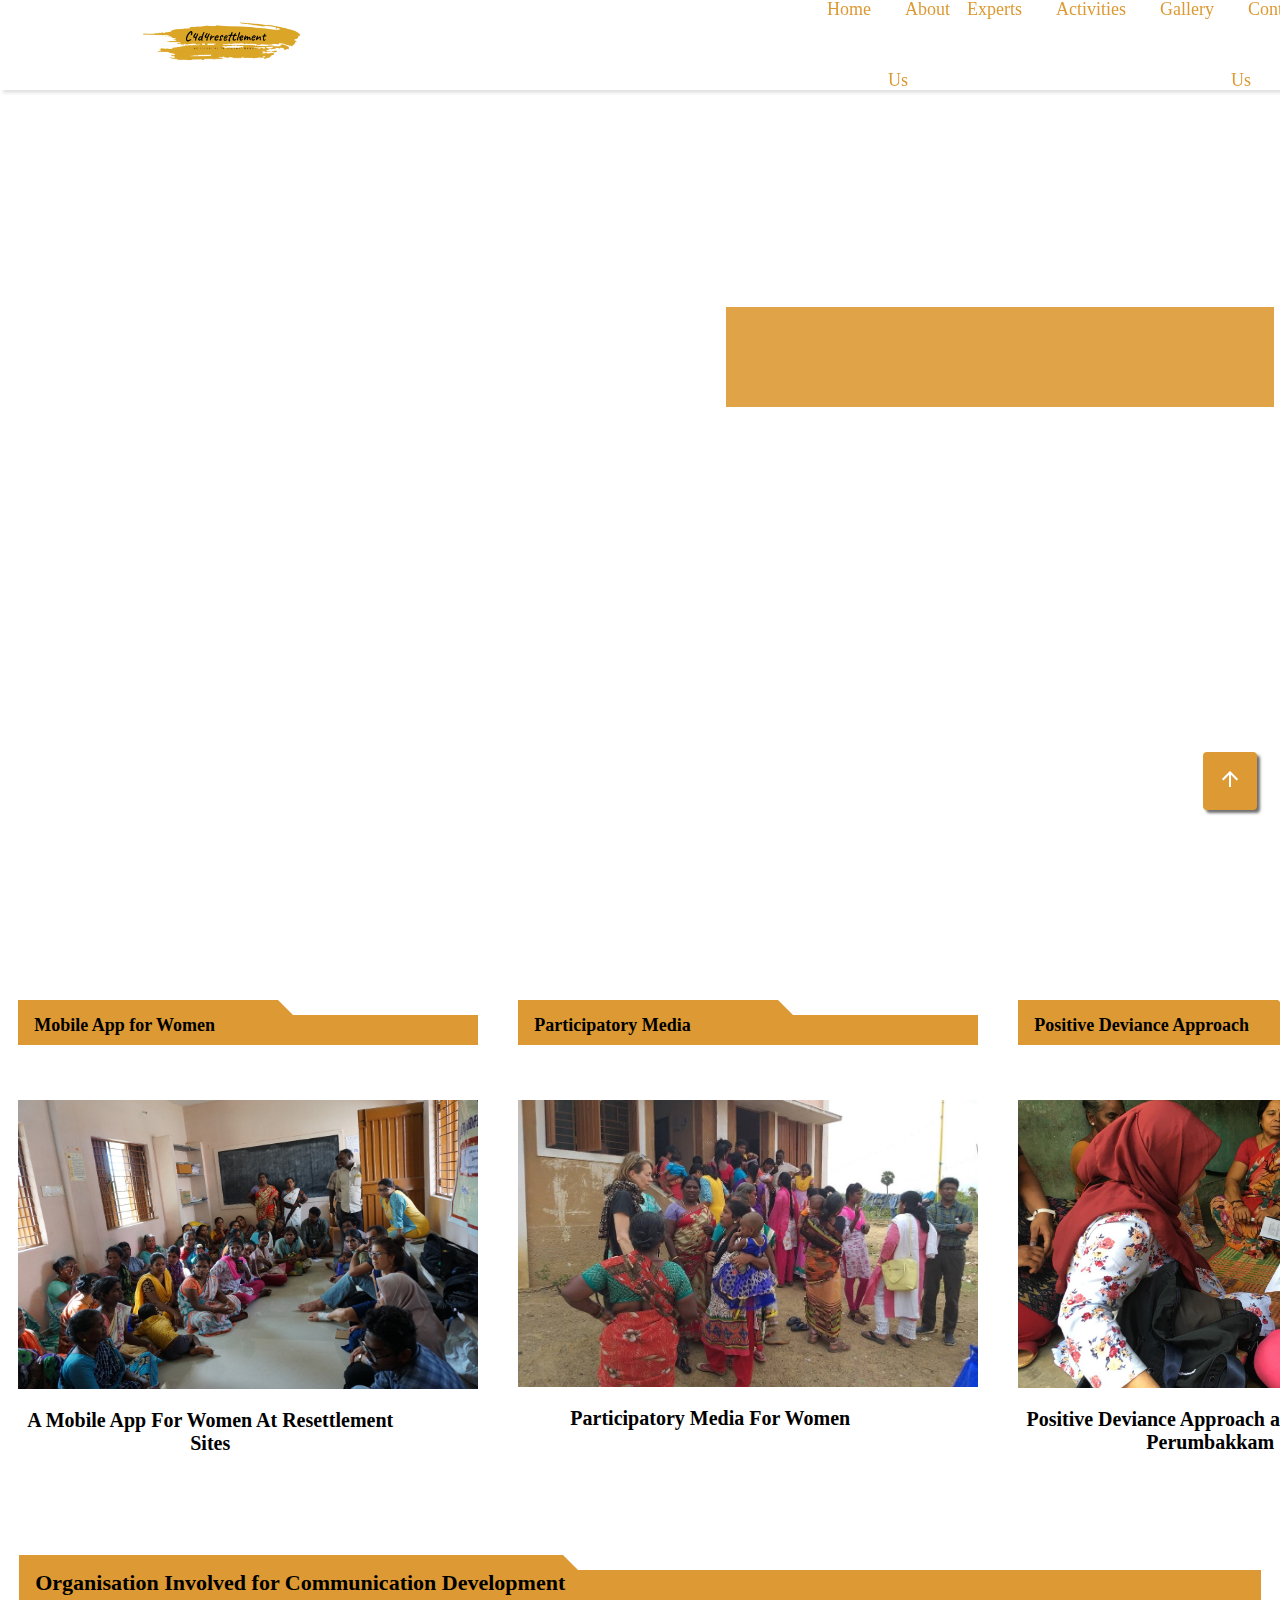
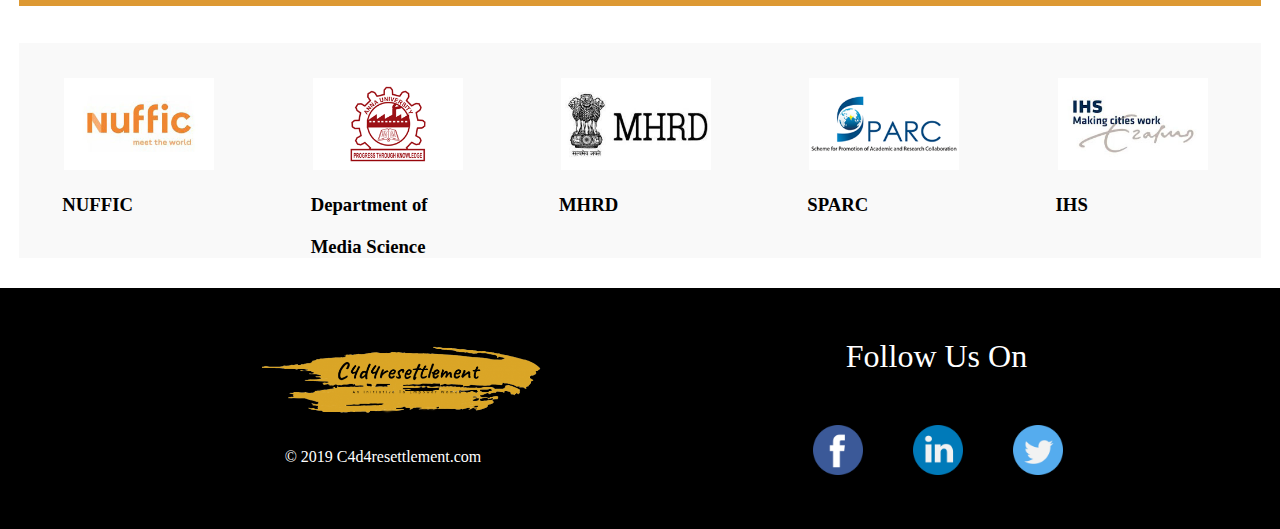
<file: index.html>
<!DOCTYPE html>
<html lang="en">
<head>
  <meta charset="UTF-8">
  <meta name="viewport" content="width=device-width, initial-scale=1.0">
  <meta http-equiv="X-UA-Compatible" content="ie=edge">
  <title>C4d4 Resettlement</title>
  <link rel="icon" href="images/followuslogo.png">
  <link rel="stylesheet" href="style.css">
  
  <link rel="stylesheet" href="https://cdnjs.cloudflare.com/ajax/libs/font-awesome/5.15.3/css/all.min.css"/>

   <!-- Google Icon -->
   <link rel="stylesheet" href="https://fonts.googleapis.com/icon?family=Material+Icons">
  
</head>
<body>
   
 <!-- nav bar    -->
<header id="header">
  <div class="wrapper" >
    <nav>
      <input type="checkbox" id="show-menu">
      <label for="show-menu" class="menu-icon"><i class="fas fa-bars"></i></label>
      <div class="content">
         <div class="logo"><a href="#"><img
            class="c4d4_logo" src="images/followuslogo.png" alt="logo"
          />
        </a></div>
        <ul class="links">
          <li><a href="index.html">Home</a></li>
          <li><a href="about.html">About Us</a></li>
          <li><a href="experts.html">Experts</a></li>
          <li>
                <a href="#" class="desktop-link">Activities</a>
                <input type="checkbox" id="show-features">
                <label for="show-features">Activities</label>
                <ul>
                    <li><a href="#">Documentary Screening</a></li>
                    <li><a href="#">Research Publication</a></li>
                    <li><a href="#">Field Work</a></li>
                    <li><a href="#">Meeting</a></li>
                    <li><a href="#">Conference / Workshop</a></li>
                    <li><a href="#">courses</a></li>
                </ul>
            </li>
          <li><a href="gallery.html">Gallery</a></li>
          <li><a href="contactus.html">Contact Us</a></li>
        </ul>
      </div>
    </nav>
  </div>
</header>
<!-- end of nav bar -->

<!-- banner section -->

<div class="main-banner">
    <div class="banner-words">
      <div class="words">
        <p><span></span></p>
      </div>
    </div>
  </div>
  
  <div class="content-section">
     <div class="article"> <p ></p>
       <div class="article-title"> 
        Mobile App for Women
       </div>  
       <div class="article-image"> 
         <a href="article1.html"><img src="images/Article1.jpg" alt="article 1 img" /></a> 
       </div>
       <div class="article-content">
          <p>A Mobile App For Women At Resettlement Sites</p>
       </div>
     </div>

     <div class="article"> <p></p>
      <div class="article-title"> 
        Participatory Media
      </div>  
      <div class="article-image"> 
        <a href="article2.html"><img src="images/Article2.jpg" alt="article 1 img" /></a>
      </div>
      <div class="article-content">
          <p>Participatory Media For Women</p>
      </div>
    </div>

    <div class="article"> <p></p>
      <div class="article-title"> 
        Positive Deviance Approach
      </div>  
      <div class="article-image"> 
        <a href="article3.html"> <img src="images/Article3.jpg" alt="article 3 img" /> </a>
      </div>
      <div class="article-content">
        <p>Positive Deviance Approach and Women at Perumbakkam</p>
      </div>
    </div>
  </div>

  <!-- organisation involved -->

  
  <div class="organisation-section">
    <div class="orgarticle"> <p></p>
      <div class="organisation-article-title"> 
        Organisation Involved for Communication Development
      </div>
    </div>
     <div class="slider">
        <div class="organisation-fulllogo">
            <div class="organisation-logo">
              <a href="org1.html"> <img src="images/nuffic logo.jpg" alt="nuffic logo" /> </a> 
                <h3>NUFFIC</h3>
            </div>

            <div class="organisation-logo">
              <a href="org2.html"> <img class="aulogo" src="images/au logo.png" alt="Au logo" /> </a>
              <h3>Department of </h3>
              <h3>Media Science</h3>
            </div>

          <div class="organisation-logo">
            <a href="org3.html"><img src="images/mhrd-logo.png" alt="mhrdlogo" /> </a> 
            <h3>MHRD</h3>
          </div>

          <div class="organisation-logo">
            <a href="org4.html"><img src="images/sparclogo.png" alt="sparclogo" /></a>
            <h3>SPARC</h3>
          </div>

          <div class="organisation-logo">
            <a href="org5.html"><img src="images/ihs logo.jpg" alt="ihsloho" /> </a>
            <h3>IHS</h3>
          </div>

        </div>
      </div>  
   </div>

   <!-- footer -->

   <div class="footer-section">
     <div class="leftfollow">
       <div><img class="followlogo" src="images/followuslogo.png" alt="followlogo" /></div>
      <div class="copyrights">
      © 2019 C4d4resettlement.com
       </div>
    </div>
     <div class="follow-us">
       <div class="follow-us-title">
          Follow Us On
       </div>
       <div class="follow-us-icon">
           <div ><img class="sm-icon" src="images/facebook.png" alt="facebook" /> </div>   
           <div ><img class="sm-icon" src="images/linkedin.png" alt="facebook" /> </div>   
           <div ><img class="sm-icon" src="images/twitter.png" alt="facebook" /> </div>   
       </div>
     </div>
   </div>


   <a href="#header" class="goto-top scroll-link">
    <span class="material-icons">
      arrow_upward
      </span>
  </a>


</div>

</body>
</html>
</file>
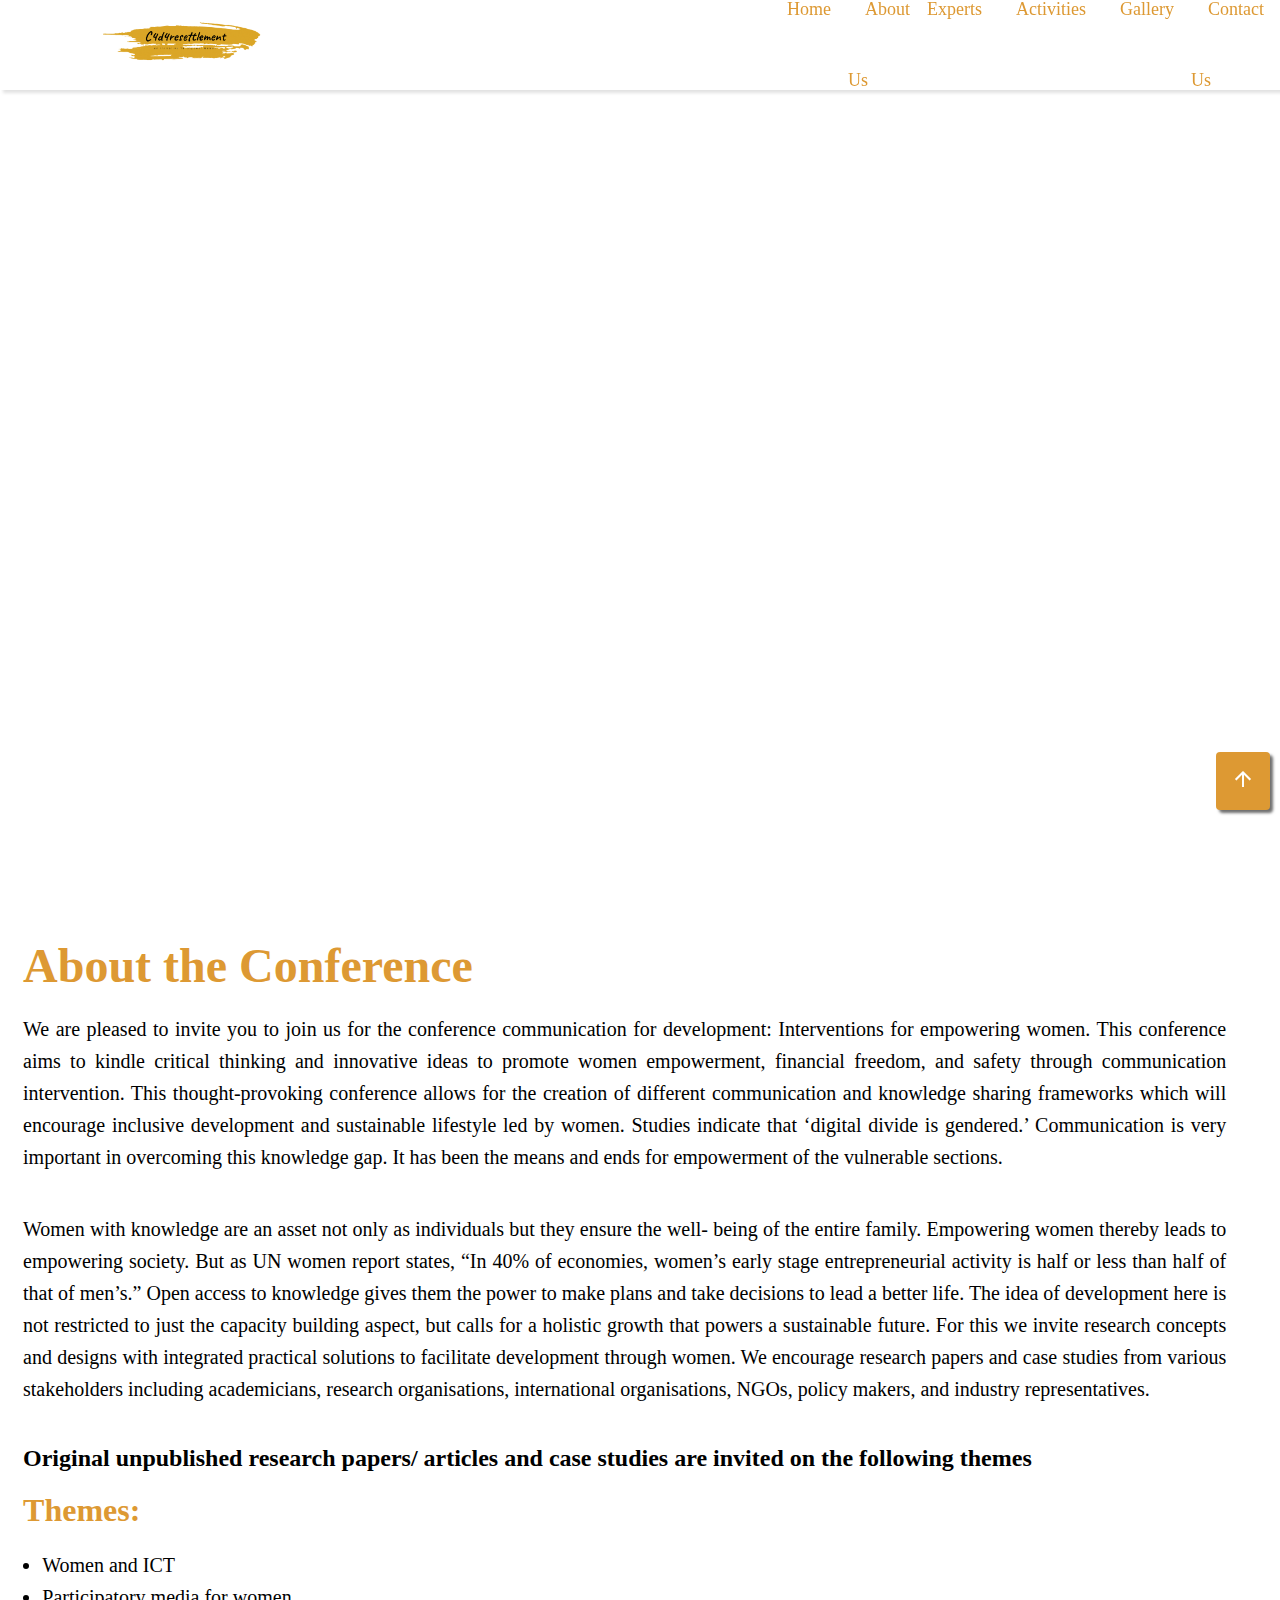
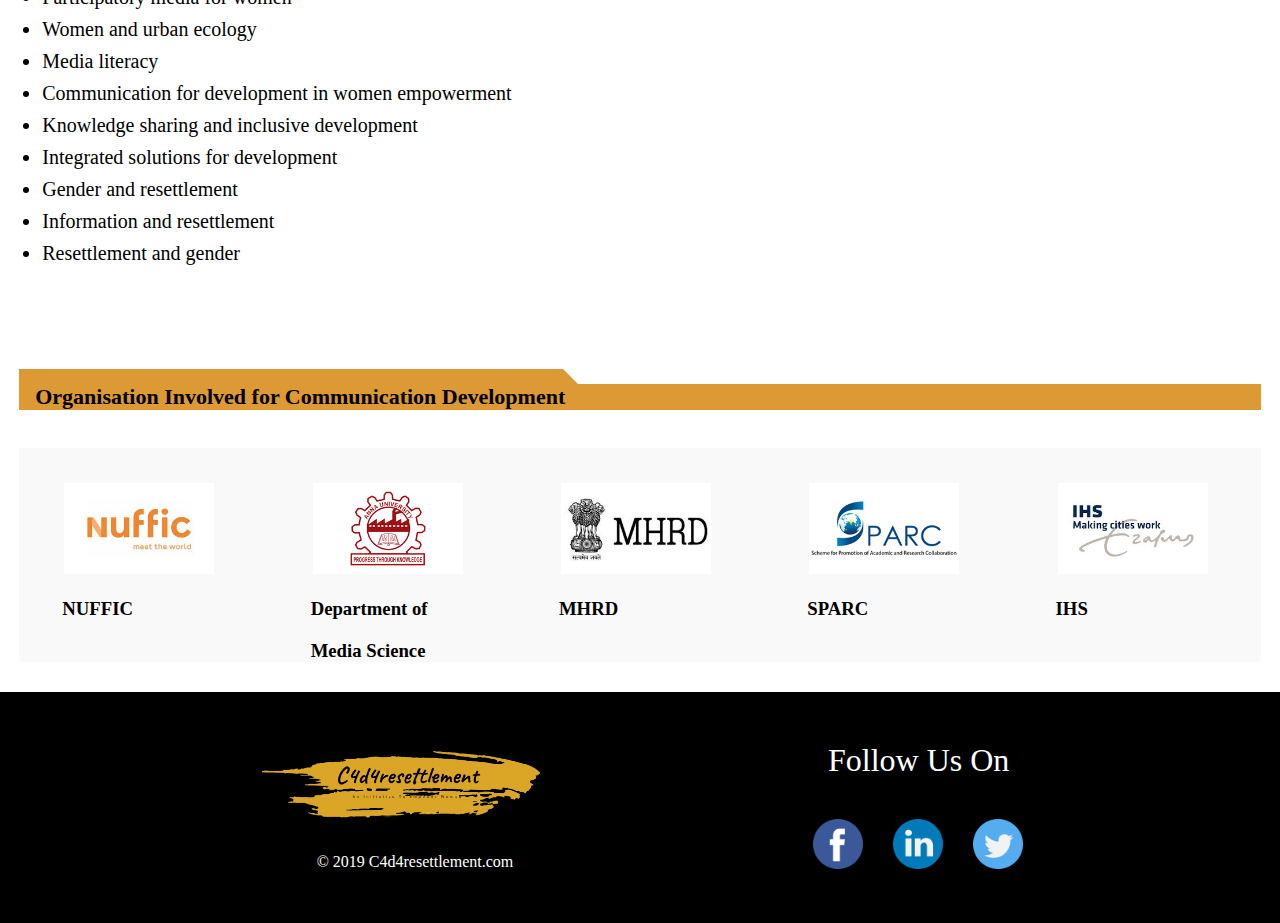
<file: about.html>
<!DOCTYPE html>
<html>
    <head>
        <meta charset="UTF-8">
        <meta name="viewport" content="width=device-width, initial-scale=1">
         <!-- Google Font -->
          <link href="https://fonts.googleapis.com/css2?family=Montserrat:wght@400;500;700;900&display=swap" rel="stylesheet" />

         <!-- Google Icon -->
          <link rel="stylesheet" href="https://fonts.googleapis.com/icon?family=Material+Icons">

          <link rel="stylesheet" href="https://cdnjs.cloudflare.com/ajax/libs/font-awesome/5.15.3/css/all.min.css"/>

        <title> C4d4resettlement / About us</title>
        <link rel="icon" href="images/followuslogo.png">

        <!-- custom stylesheet -->
        <link rel="stylesheet" href="about.css">


    </head>

    <body>
<!-- nav bar    -->
<header id="header">
  <div class="wrapper">
    <nav>
      <input type="checkbox" id="show-menu">
      <label for="show-menu" class="menu-icon"><i class="fas fa-bars"></i></label>
      <div class="content">
        <div class="logo"><a href="#"><img
            class="c4d4_logo" src="images/followuslogo.png" alt="logo"
          />
        </a></div>
        <ul class="links">
          <li><a href="index.html">Home</a></li>
          <li><a href="about.html">About Us</a></li>
          <li><a href="experts.html">Experts</a></li>
          <li>
                <a href="#" class="desktop-link">Activities</a>
                <input type="checkbox" id="show-features">
                <label for="show-features">Activities</label>
                <ul>
                    <li><a href="#">Documentary Screening</a></li>
                    <li><a href="#">Research Publication</a></li>
                    <li><a href="#">Field Work</a></li>
                    <li><a href="#">Meeting</a></li>
                    <li><a href="#">Conference / Workshop</a></li>
                    <li><a href="#">courses</a></li>
                </ul>
            </li>
          <li><a href="gallery.html">Gallery</a></li>
          <li><a href="contactus.html">Contact Us</a></li>
        </ul>
      </div>
    </nav>
  </div>
</header>
<!-- end of nav bar -->
              <div class="main-banner">
                <div class="banner-words">
                 
                </div>
              </div>

              <!-- content-section -->

              <div class="about-container">
                  <div class="about-title">
                    <h1>About the Conference</h1>
                  </div>
                  <div class="about-para">
                    <p>We are pleased to invite you to join us for the conference communication for development: Interventions for empowering women. This conference aims to kindle critical thinking and innovative ideas to promote women empowerment, financial freedom, and safety through communication intervention. This thought-provoking conference allows for the creation of different communication and knowledge sharing frameworks which will encourage inclusive development and sustainable lifestyle led by women. Studies indicate that ‘digital divide is gendered.’ Communication is very important in overcoming this knowledge gap. It has been the means and ends for
                      empowerment of the vulnerable sections.</p>
                   </div>

                   <div class="about-para">
                       <p>Women with knowledge are an asset not only as individuals but they ensure the well- being of the entire family. Empowering women thereby leads to empowering society. But as UN women report states, “In 40% of economies, women’s early stage entrepreneurial activity is half or less than half of that of men’s.” Open access to knowledge gives them the power to make plans and take decisions to lead a better life. The idea of development here is not restricted to just the capacity building aspect, but calls for a holistic growth that powers a sustainable future. For this we invite research concepts and designs with integrated practical solutions to facilitate development through women. We encourage research papers and case studies from various stakeholders including academicians, research organisations, international organisations, NGOs, policy makers, and industry representatives.</p>
                   </div>

                   <div class="themes">
                       <h2>Original unpublished research papers/ articles and case studies are invited on the following themes</h2>
                   </div>

                   <div class="theme-title">
                       <h1>Themes:</h1>
                   </div>

                   <ul class="theme-points">
                       <li>Women and ICT</li>
                       <li> Participatory media for women</li>
                       <li>Women and urban ecology</li>
                       <li>Media literacy</li>
                       <li>Communication for development in women empowerment</li>
                       <li> Knowledge sharing and inclusive development </li>
                       <li>Integrated solutions for development</li>
                       <li>Gender and resettlement </li>
                       <li>Information and resettlement</li>
                       <li>Resettlement and gender</li>
                   </ul>
                  
              </div>

             <!-- organisation involved -->
            
             <div class="organisation-section">
              <div class="orgarticle"> <p></p>
                <div class="organisation-article-title"> 
                  Organisation Involved for Communication Development
                </div>
              </div>
              <div class="slider">
                <div class="organisation-fulllogo">
                  <div class="organisation-logo">
                    <a href="org1.html"> <img src="images/nuffic logo.jpg" alt="nuffic logo" /> </a> 
                      <h3>NUFFIC</h3>
                  </div>

                  <div class="organisation-logo">
                    <a href="org2.html"> <img class="aulogo" src="images/au logo.png" alt="Au logo" /> </a>
                    <h3>Department of</h3>
                    <h3>Media Science</h3>
                  </div>

                <div class="organisation-logo">
                  <a href="org3.html"><img src="images/mhrd-logo.png" alt="mhrdlogo" /> </a> 
                  <h3>MHRD</h3>
                </div>

                <div class="organisation-logo">
                  <a href="org4.html"><img src="images/sparclogo.png" alt="sparclogo" /></a>
                  <h3>SPARC</h3>
                </div>

                <div class="organisation-logo">
                  <a href="org5.html"><img src="images/ihs logo.jpg" alt="ihsloho" /> </a>
                  <h3>IHS</h3>
                </div>
              </div>
              </div>
             </div>
             <!-- footer -->

             <div class="footer-section">
               <div class="leftfollow">
                 <div><img class="followlogo" src="images/followuslogo.png" alt="followlogo" /></div>
                <div class="copyrights">
                © 2019 C4d4resettlement.com
                 </div>
              </div>
               <div class="follow-us">
                 <div class="follow-us-title">
                    Follow Us On
                 </div>
                 <div class="follow-us-icon">
                     <div ><img class="sm-icon" src="images/facebook.png" alt="facebook" /> </div>   
                     <div ><img class="sm-icon" src="images/linkedin.png" alt="facebook" /> </div>   
                     <div ><img class="sm-icon" src="images/twitter.png" alt="facebook" /> </div>   
                 </div>
               </div>
             </div>


             <a href="#header" class="goto-top scroll-link">
              <span class="material-icons">
                arrow_upward
                </span>
            </a>


          </div>

</html>
</file>
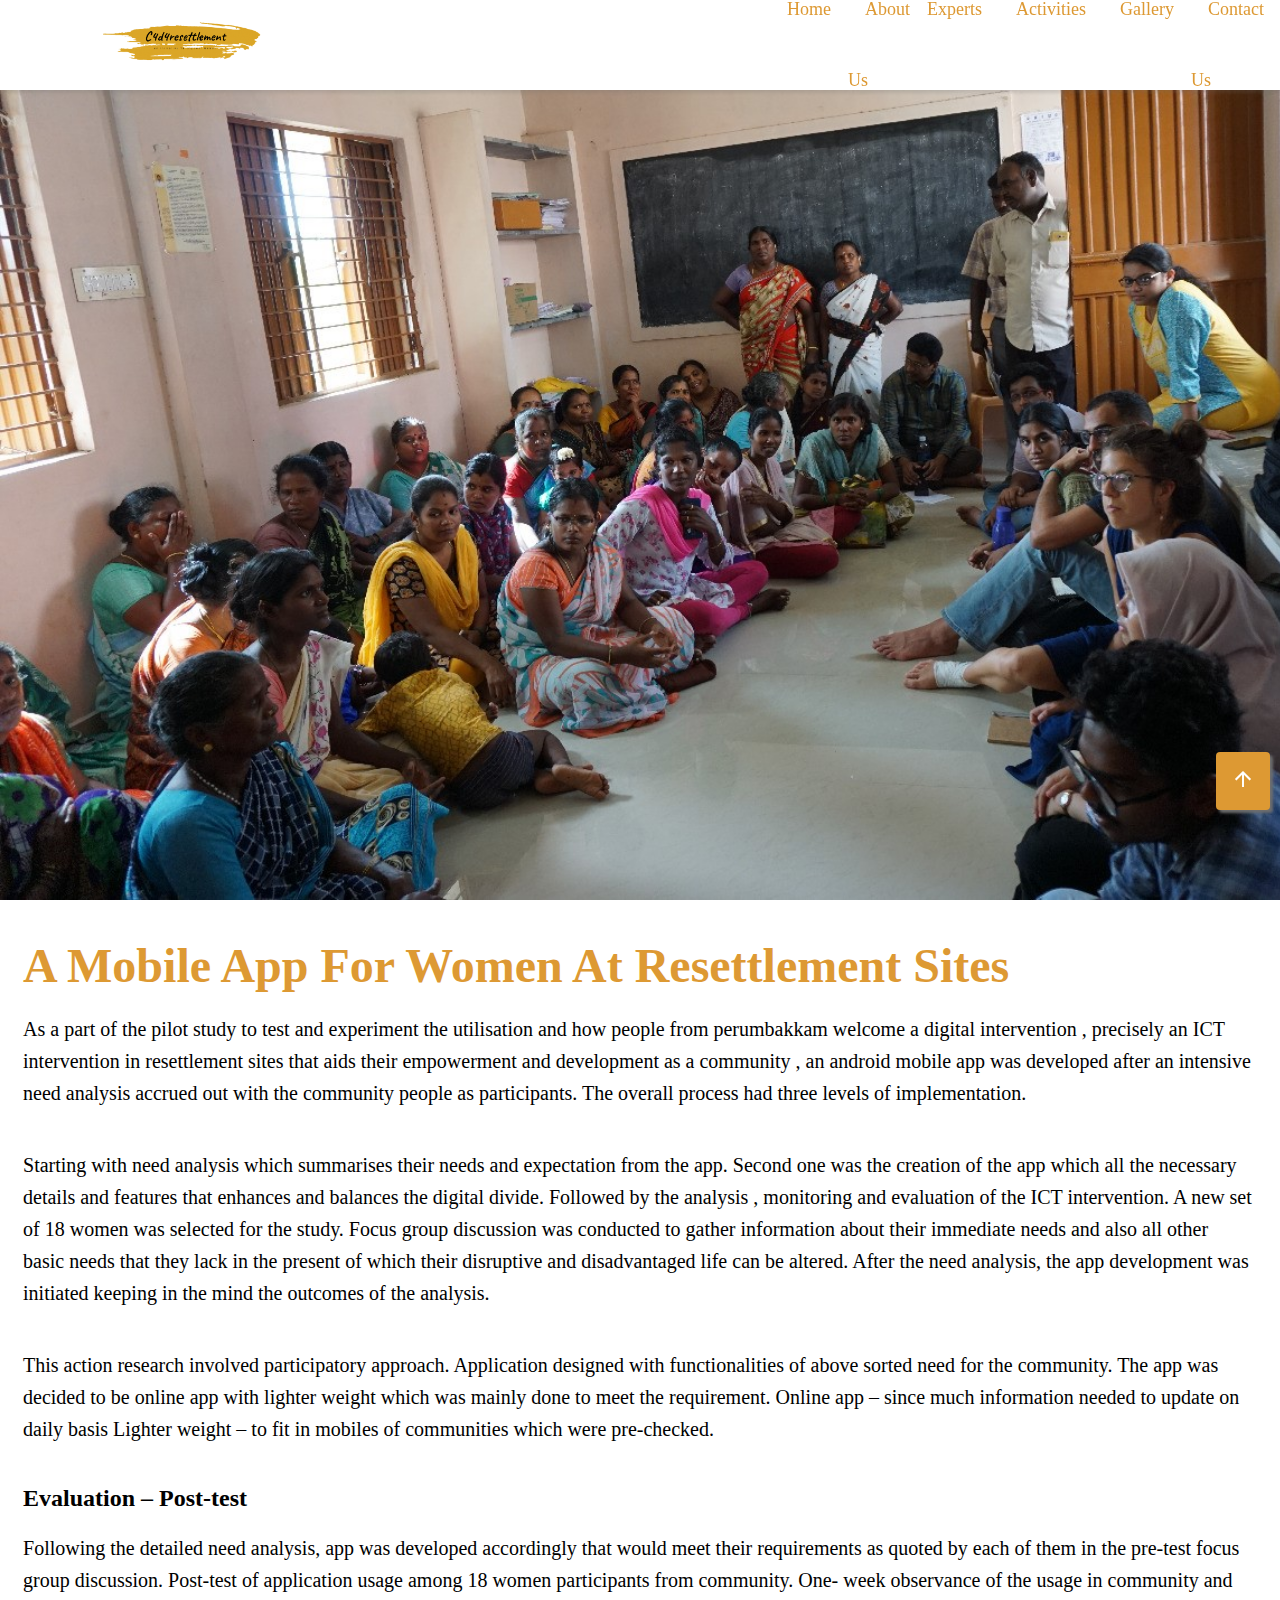
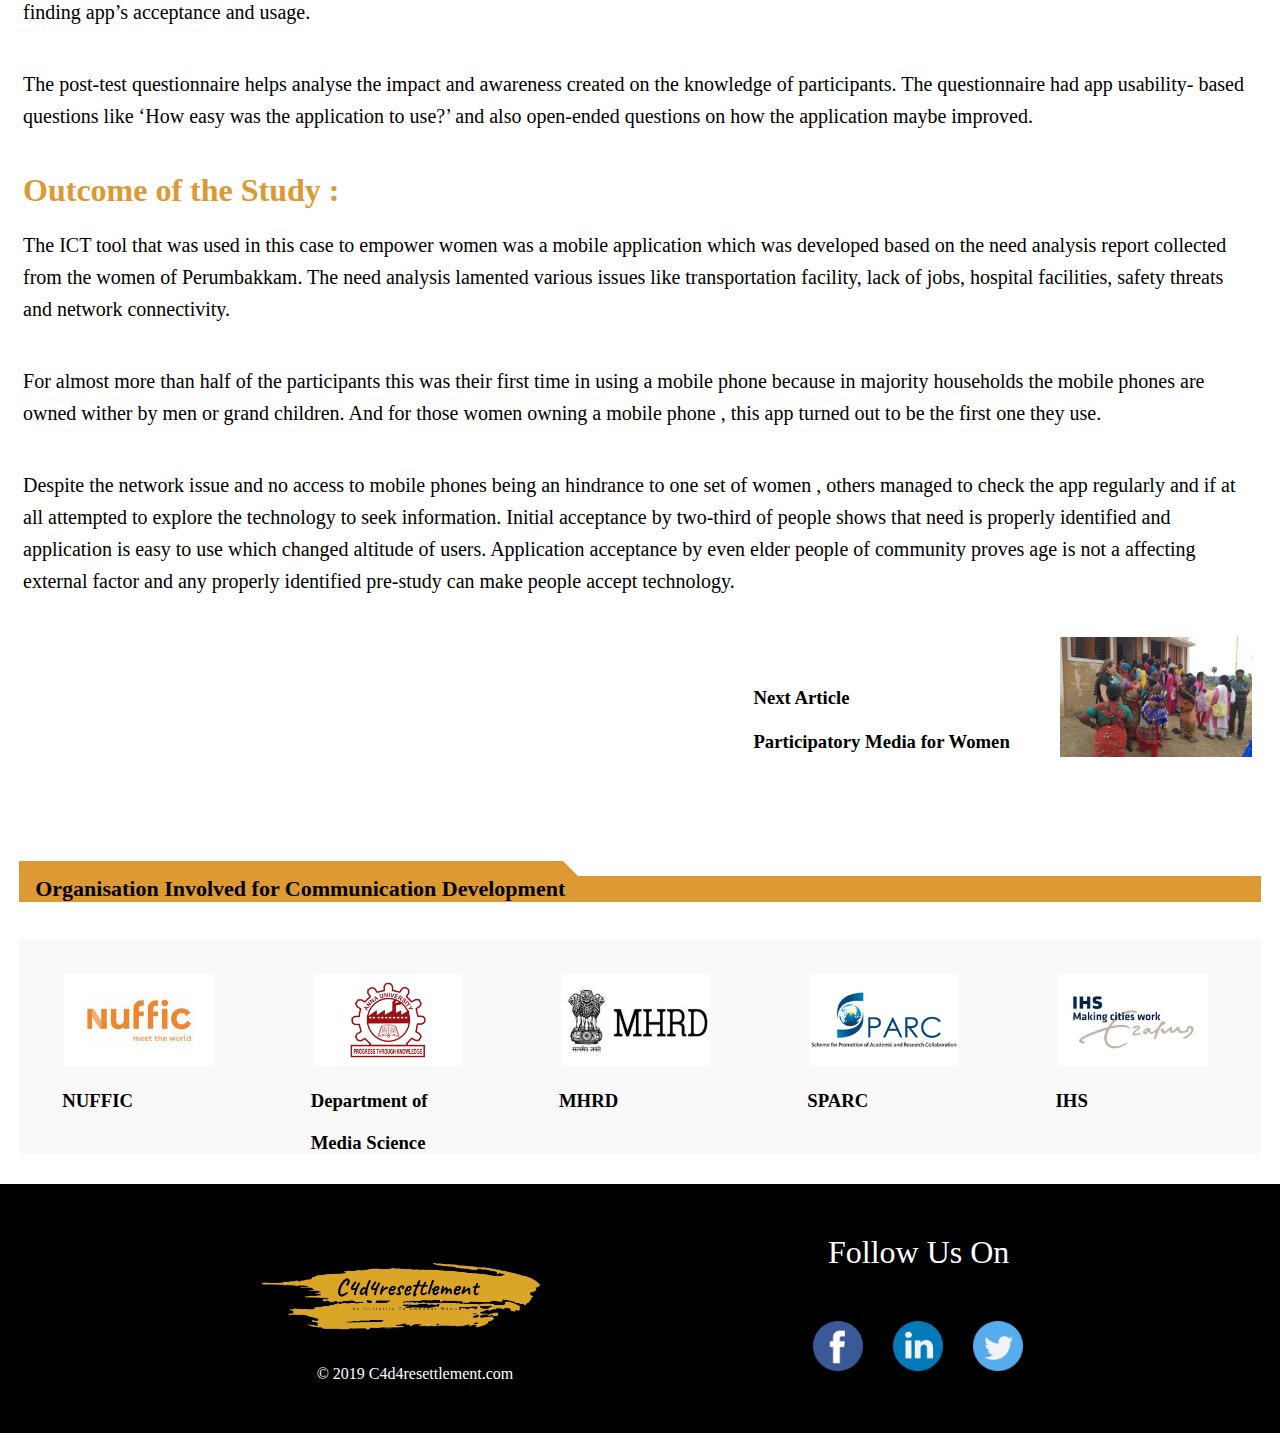
<file: article1.html>
<!DOCTYPE html>
<html>
    <head>
        <meta charset="UTF-8">
        <meta name="viewport" content="width=device-width, initial-scale=1">
         <!-- Google Font -->
          <link href="https://fonts.googleapis.com/css2?family=Montserrat:wght@400;500;700;900&display=swap" rel="stylesheet" />

         <!-- Google Icon -->
          <link rel="stylesheet" href="https://fonts.googleapis.com/icon?family=Material+Icons">

          <link rel="stylesheet" href="https://cdnjs.cloudflare.com/ajax/libs/font-awesome/5.15.3/css/all.min.css"/>

        <title> C4d4resettlement /  Mobile APP for Women</title>
        <link rel="icon" href="images/followuslogo.png">

        <!-- custom stylesheet -->
        <link rel="stylesheet" href="article1.css">


    </head>

    <body>
   
 <!-- nav bar    -->
<header id="header">
  <div class="wrapper">
    <nav>
      <input type="checkbox" id="show-menu">
      <label for="show-menu" class="menu-icon"><i class="fas fa-bars"></i></label>
      <div class="content">
         <div class="logo"><a href="#"><img
            class="c4d4_logo" src="images/followuslogo.png" alt="logo"
          />
        </a></div>
        <ul class="links">
          <li><a href="index.html">Home</a></li>
          <li><a href="about.html">About Us</a></li>
          <li><a href="experts.html">Experts</a></li>
          <li>
                <a href="#" class="desktop-link">Activities</a>
                <input type="checkbox" id="show-features">
                <label for="show-features">Activities</label>
                <ul>
                    <li><a href="#">Documentary Screening</a></li>
                    <li><a href="#">Research Publication</a></li>
                    <li><a href="#">Field Work</a></li>
                    <li><a href="#">Meeting</a></li>
                    <li><a href="#">Conference / Workshop</a></li>
                    <li><a href="#">courses</a></li>
                </ul>
            </li>
          <li><a href="gallery.html">Gallery</a></li>
          <li><a href="contactus.html">Contact Us</a></li>
        </ul>
      </div>
    </nav>
  </div>
</header>

<!-- end of nav bar -->

              <div class="main-banner">
                <div class="banner-words">
                 
                </div>
              </div>

              <!-- content-section -->

              <div class="about-container">
                  <div class="about-title">
                    <h1> A Mobile App For Women At Resettlement Sites</h1>
                  </div>
                  <div class="about-para">
                    <p>As a part of the pilot study to test and experiment the utilisation and how people from perumbakkam welcome a digital intervention , precisely an ICT intervention in resettlement sites that aids their empowerment and development as a community , an android mobile app was developed after an intensive need analysis accrued out with the community people as participants. The overall process had three levels of implementation.</p>
                   </div>

                   <div class="about-para">
                       <p>Starting with need analysis which summarises their needs and expectation from the app. Second one was the creation of the app which all the necessary details and features that enhances and balances the digital divide. Followed by the
                        analysis , monitoring and evaluation of the ICT intervention. A new set of 18 women was selected for the study. Focus group discussion was conducted to gather information about their immediate needs and also all other basic needs that they lack in the present of which their disruptive and disadvantaged life can be altered. After the need analysis, the app development was initiated keeping in the mind the outcomes of the analysis.</p>
                   </div>

                   <div class="about-para">
                       <p>This action research involved participatory approach. Application designed with functionalities of above sorted need for the community. The app was decided to be online app with lighter weight which was mainly done to meet the requirement. Online app – since much information needed to update on daily basis Lighter weight – to fit in mobiles of communities which were pre-checked.</p>
                   </div>

                   <div class="themes">
                       <h2>Evaluation – Post-test</h2>
                   </div>

                   <div class="about-para">
                       <p>Following the detailed need analysis, app was developed accordingly that would meet their requirements as quoted by each of them in the pre-test focus group discussion. Post-test of application usage among 18 women participants from community. One- week observance of the usage in community and finding app’s acceptance and usage.</p>
                   </div>

                   <div class="about-para">
                       <p>The post-test questionnaire helps analyse the impact and awareness created on the knowledge of participants. The questionnaire had app usability- based questions like ‘How easy was the application to use?’ and also open-ended questions on how the application maybe improved.</p>
                   </div>

                   <div class="theme-title">
                       <h1>Outcome of the Study :</h1>
                   </div>

                   <div class="about-para">
                       <p>The ICT tool that was used in this case to empower women was a mobile application which was developed based on the need analysis report collected from the women of Perumbakkam. The need analysis lamented various issues like transportation facility, lack of jobs, hospital facilities, safety threats and network connectivity.</p>
                   </div>

                   <div class="about-para">
                    <p>For almost more than half of the participants this was their first time in using a mobile phone because in majority households the mobile phones are owned wither by men or grand children. And for those women owning a mobile phone , this app turned out to be the first one they use.</p>
                   </div>

                   <div class="about-para">
                    <p>Despite the network issue and no access to mobile phones being an hindrance to one set of women , others managed to check the app regularly and if at all attempted to explore the technology to seek information. Initial acceptance by two-third of people shows that need is properly identified and application is easy to use which changed altitude of users. Application acceptance by even elder people of community proves age is not a affecting external factor and any
                        properly identified pre-study can make people accept technology.</p>
                    </div>

                    <div class="nextarticle-container">
                        <div class="nextarticle-title">
                            <h3>Next Article<br><br>Participatory Media for Women </h3>
                        </div>
                        <div class="nextarticle-image">
                           <a href="article2.html" alt="article2"><img src="images/Article2.jpg" alt="article2" /> </a> 
                        </div>
                    </div>
              </div>

             <!-- organisation involved -->
          
             <div class="organisation-section">
              <div class="orgarticle"> <p></p>
                <div class="organisation-article-title"> 
                  Organisation Involved for Communication Development
                </div>
              </div>
              <div class="slider">
                <div class="organisation-fulllogo">
                  <div class="organisation-logo">
                    <a href="org1.html"> <img src="images/nuffic logo.jpg" alt="nuffic logo" /> </a> 
                      <h3>NUFFIC</h3>
                  </div>

                  <div class="organisation-logo">
                    <a href="org2.html"> <img class="aulogo" src="images/au logo.png" alt="Au logo" /> </a>
                    <h3>Department of</h3>
                    <h3>Media Science</h3>
                  </div>

                <div class="organisation-logo">
                  <a href="org3.html"><img src="images/mhrd-logo.png" alt="mhrdlogo" /> </a> 
                  <h3>MHRD</h3>
                </div>

                <div class="organisation-logo">
                  <a href="org4.html"><img src="images/sparclogo.png" alt="sparclogo" /></a>
                  <h3>SPARC</h3>
                </div>

                <div class="organisation-logo">
                  <a href="org5.html"><img src="images/ihs logo.jpg" alt="ihsloho" /> </a>
                  <h3>IHS</h3>
                </div>
              </div>
              </div>
             </div>
             <!-- footer -->

             <div class="footer-section">
               <div class="leftfollow">
                 <div><img class="followlogo" src="images/followuslogo.png" alt="followlogo" /></div>
                <div class="copyrights">
                © 2019 C4d4resettlement.com
                 </div>
              </div>
               <div class="follow-us">
                 <div class="follow-us-title">
                    Follow Us On
                 </div>
                 <div class="follow-us-icon">
                     <div ><img class="sm-icon" src="images/facebook.png" alt="facebook" /> </div>   
                     <div ><img class="sm-icon" src="images/linkedin.png" alt="facebook" /> </div>   
                     <div ><img class="sm-icon" src="images/twitter.png" alt="facebook" /> </div>   
                 </div>
               </div>
             </div>


             <a href="#header" class="goto-top scroll-link">
              <span class="material-icons">
                arrow_upward
                </span>
            </a>


          </div>

</html>
</file>
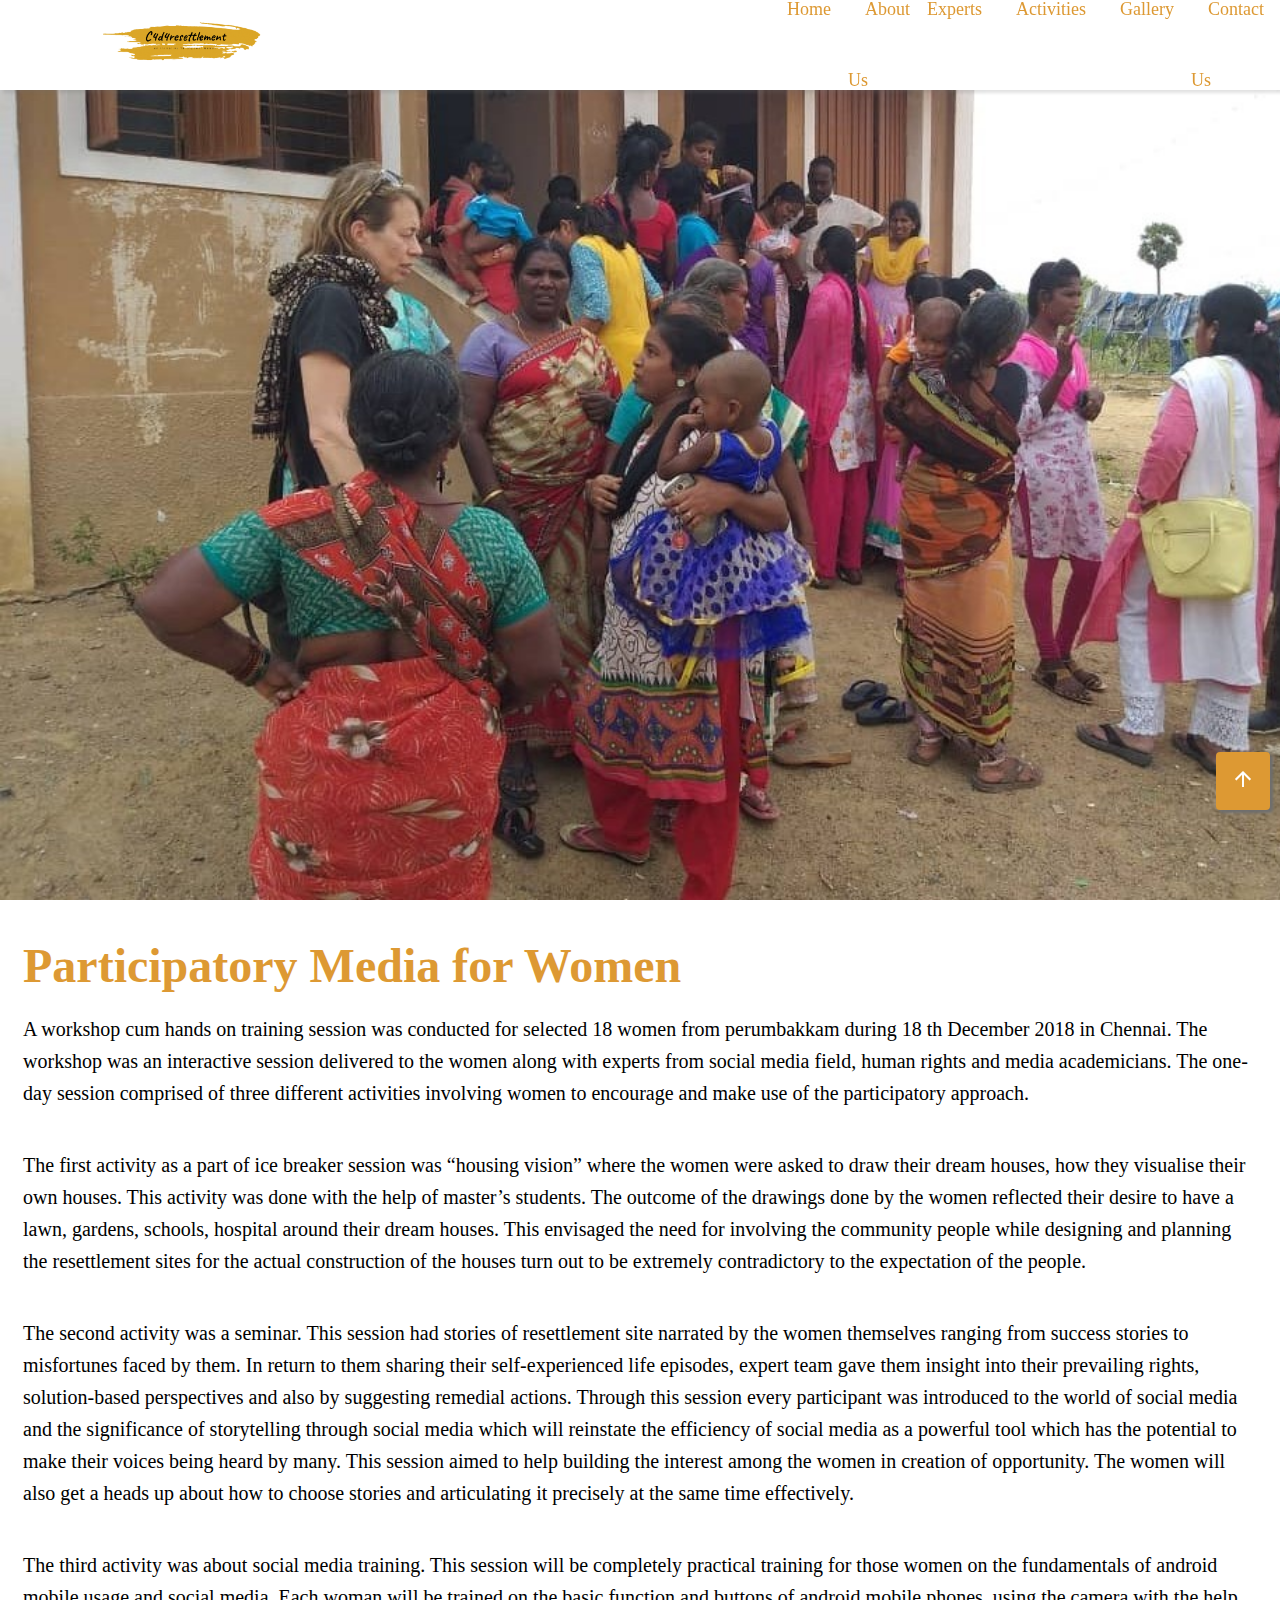
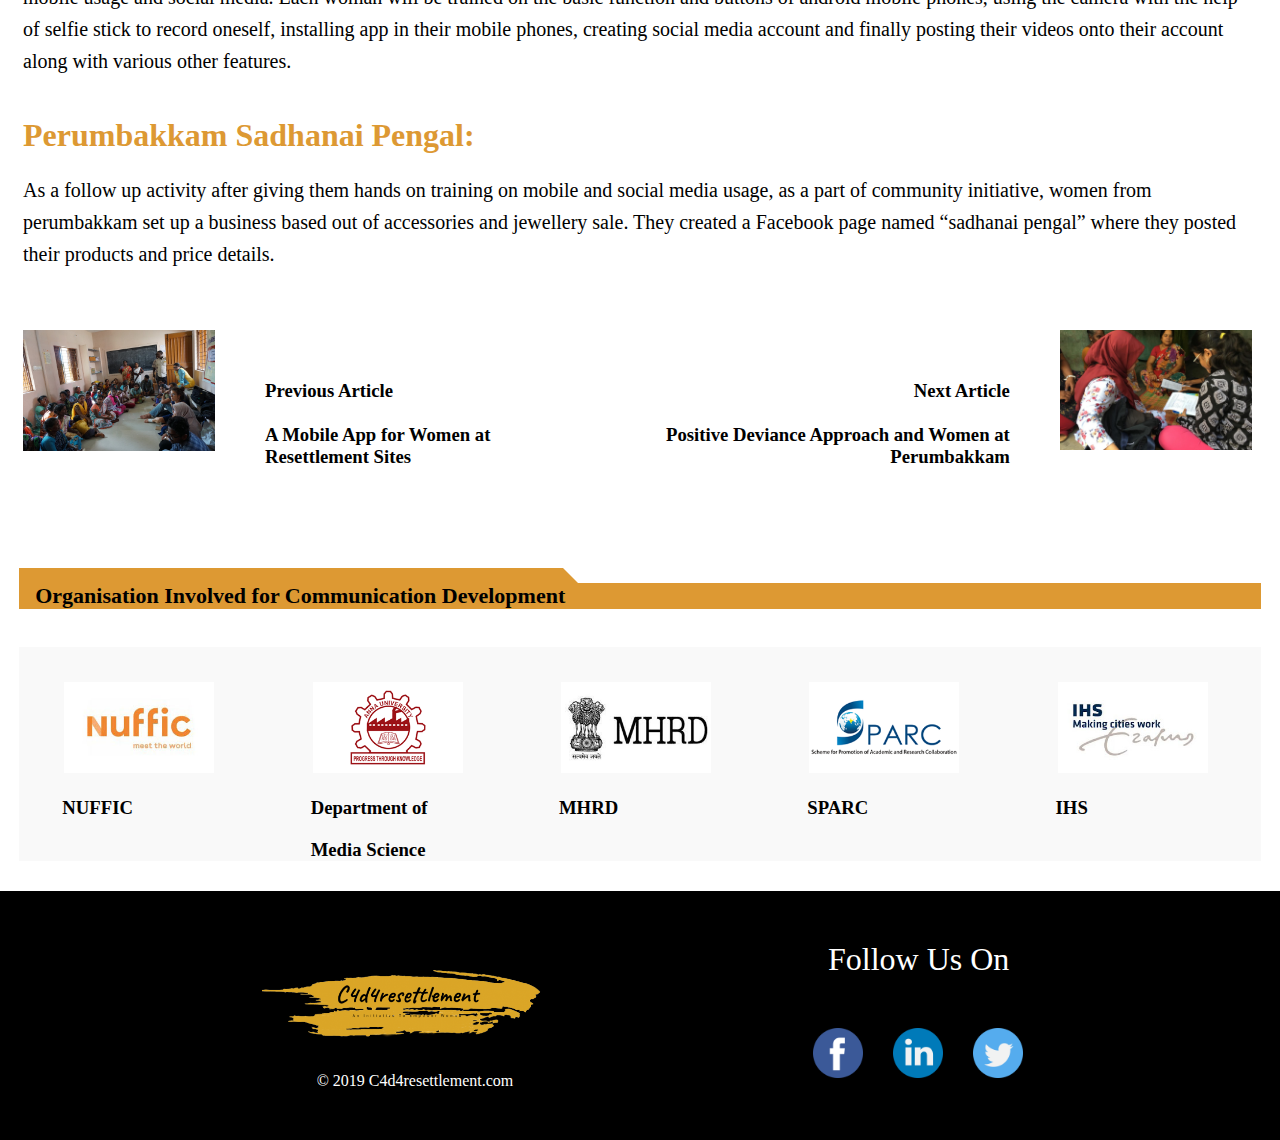
<file: article2.html>
<!DOCTYPE html>
<html>
    <head>
        <meta charset="UTF-8">
        <meta name="viewport" content="width=device-width, initial-scale=1">
         <!-- Google Font -->
          <link href="https://fonts.googleapis.com/css2?family=Montserrat:wght@400;500;700;900&display=swap" rel="stylesheet" />

         <!-- Google Icon -->
          <link rel="stylesheet" href="https://fonts.googleapis.com/icon?family=Material+Icons">

          <link rel="stylesheet" href="https://cdnjs.cloudflare.com/ajax/libs/font-awesome/5.15.3/css/all.min.css"/>

        <title> C4d4resettlement /  Participatory Media For Women</title>
        <link rel="icon" href="images/followuslogo.png">

        <!-- custom stylesheet -->
        <link rel="stylesheet" href="article2.css">


    </head>

    <body>
<!-- nav bar    -->
<header id="header">
  <div class="wrapper">
    <nav>
      <input type="checkbox" id="show-menu">
      <label for="show-menu" class="menu-icon"><i class="fas fa-bars"></i></label>
      <div class="content">
        <div class="logo"><a href="#"><img
            class="c4d4_logo" src="images/followuslogo.png" alt="logo"
          />
        </a></div>
        <ul class="links">
          <li><a href="index.html">Home</a></li>
          <li><a href="about.html">About Us</a></li>
          <li><a href="experts.html">Experts</a></li>
          <li>
                <a href="#" class="desktop-link">Activities</a>
                <input type="checkbox" id="show-features">
                <label for="show-features">Activities</label>
                <ul>
                    <li><a href="#">Documentary Screening</a></li>
                    <li><a href="#">Research Publication</a></li>
                    <li><a href="#">Field Work</a></li>
                    <li><a href="#">Meeting</a></li>
                    <li><a href="#">Conference / Workshop</a></li>
                    <li><a href="#">courses</a></li>
                </ul>
            </li>
          <li><a href="gallery.html">Gallery</a></li>
          <li><a href="contactus.html">Contact Us</a></li>
        </ul>
      </div>
    </nav>
  </div>
</header>

<!-- end of nav bar -->
              <div class="main-banner">
                <div class="banner-words">
                 
                </div>
              </div>

              <!-- content-section -->

              <div class="about-container">
                  <div class="about-title">
                    <h1> Participatory Media for Women</h1>
                  </div>
                  <div class="about-para">
                    <p>A workshop cum hands on training session was conducted for selected 18 women from perumbakkam during 18 th December 2018 in Chennai. The workshop was an interactive session delivered to the women along with experts from social media field, human rights and media academicians. The one-day session comprised of three different activities involving women to encourage and make use of the participatory approach.</p>
                   </div>

                   <div class="about-para">
                       <p>The first activity as a part of ice breaker session was “housing vision” where the women were asked to draw their dream houses, how they visualise their own houses. This activity was done with the help of master’s students. The outcome of the drawings done by the women reflected their desire to have a lawn, gardens, schools, hospital around their dream houses. This envisaged the need for involving the community people while designing and planning the resettlement sites for the actual construction of the houses turn out to be extremely contradictory to the expectation of the people.</p>
                   </div>

                   <div class="about-para">
                       <p>The second activity was a seminar. This session had stories of resettlement site narrated by the women themselves ranging from success stories to misfortunes faced by them. In return to them sharing their self-experienced life episodes, expert team gave them insight into their prevailing rights, solution-based perspectives and also by suggesting remedial actions. Through this session every participant was introduced to the world of social media and the significance of storytelling through social media which will reinstate the efficiency of social media as a powerful tool which has the
                        potential to make their voices being heard by many. This session aimed to help building the interest among the women in creation of opportunity. The women will also get a heads up about how to choose stories and articulating it precisely at the same time effectively.</p>
                   </div>

                  
                   <div class="about-para">
                       <p>The third activity was about social media training. This session will be completely practical training for those women on the fundamentals of android mobile usage and social media. Each woman will be trained on the basic function and buttons of android mobile phones, using the camera with the help of selfie stick to record oneself, installing app in their mobile phones, creating social media account and finally posting their videos onto their account along with various other features.</p>
                   </div>

                

                   <div class="theme-title">
                       <h1>Perumbakkam Sadhanai Pengal:</h1>
                   </div>

                   <div class="about-para">
                       <p>As a follow up activity after giving them hands on training on mobile and social media usage, as a part of community initiative, women from perumbakkam set up a business based out of accessories and jewellery sale. They created a Facebook page named “sadhanai pengal” where they posted their products and price details.</p>
                   </div>

                   <div class="nextarticle-container">

                    <div class="nextarticle-container1">
                        <div class="nextarticle-image">
                            <a href="article1.html" alt="article1"><img src="images/Article1.jpg" alt="article1" /> </a> 
                        </div>
                        <div class="nextarticle-title">
                            <h3>Previous Article<br><br>A Mobile App for Women at Resettlement Sites </h3>
                        </div>
                        
                    </div>

                    <div class="nextarticle-container2">
                        <div class="nextarticle-title">
                            <h3>Next Article<br><br>Positive Deviance Approach and Women at Perumbakkam </h3>
                        </div>
                        <div class="nextarticle-image">
                            <a href="article3.html" alt="Article3"> <img src="images/Article3.jpg" alt="Article3" /> </a>
                        </div>
                    </div>

                   
                  </div> 
              </div>

             <!-- organisation involved -->
         
             <div class="organisation-section">
              <div class="orgarticle"> <p></p>
                <div class="organisation-article-title"> 
                  Organisation Involved for Communication Development
                </div>
              </div>
              <div class="slider">
                <div class="organisation-fulllogo">
                  <div class="organisation-logo">
                    <a href="org1.html"> <img src="images/nuffic logo.jpg" alt="nuffic logo" /> </a> 
                      <h3>NUFFIC</h3>
                  </div>

                  <div class="organisation-logo">
                    <a href="org2.html"> <img class="aulogo" src="images/au logo.png" alt="Au logo" /> </a>
                    <h3>Department of</h3>
                    <h3>Media Science</h3>
                  </div>

                <div class="organisation-logo">
                  <a href="org3.html"><img src="images/mhrd-logo.png" alt="mhrdlogo" /> </a> 
                  <h3>MHRD</h3>
                </div>

                <div class="organisation-logo">
                  <a href="org4.html"><img src="images/sparclogo.png" alt="sparclogo" /></a>
                  <h3>SPARC</h3>
                </div>

                <div class="organisation-logo">
                  <a href="org5.html"><img src="images/ihs logo.jpg" alt="ihsloho" /> </a>
                  <h3>IHS</h3>
                </div>
              </div>
              </div>
             </div>

             <!-- footer -->

             <div class="footer-section">
               <div class="leftfollow">
                 <div><img class="followlogo" src="images/followuslogo.png" alt="followlogo" /></div>
                <div class="copyrights">
                © 2019 C4d4resettlement.com
                 </div>
              </div>
               <div class="follow-us">
                 <div class="follow-us-title">
                    Follow Us On
                 </div>
                 <div class="follow-us-icon">
                     <div ><img class="sm-icon" src="images/facebook.png" alt="facebook" /> </div>   
                     <div ><img class="sm-icon" src="images/linkedin.png" alt="facebook" /> </div>   
                     <div ><img class="sm-icon" src="images/twitter.png" alt="facebook" /> </div>   
                 </div>
               </div>
             </div>


             <a href="#header" class="goto-top scroll-link">
              <span class="material-icons">
                arrow_upward
                </span>
            </a>


          </div>

</html>
</file>
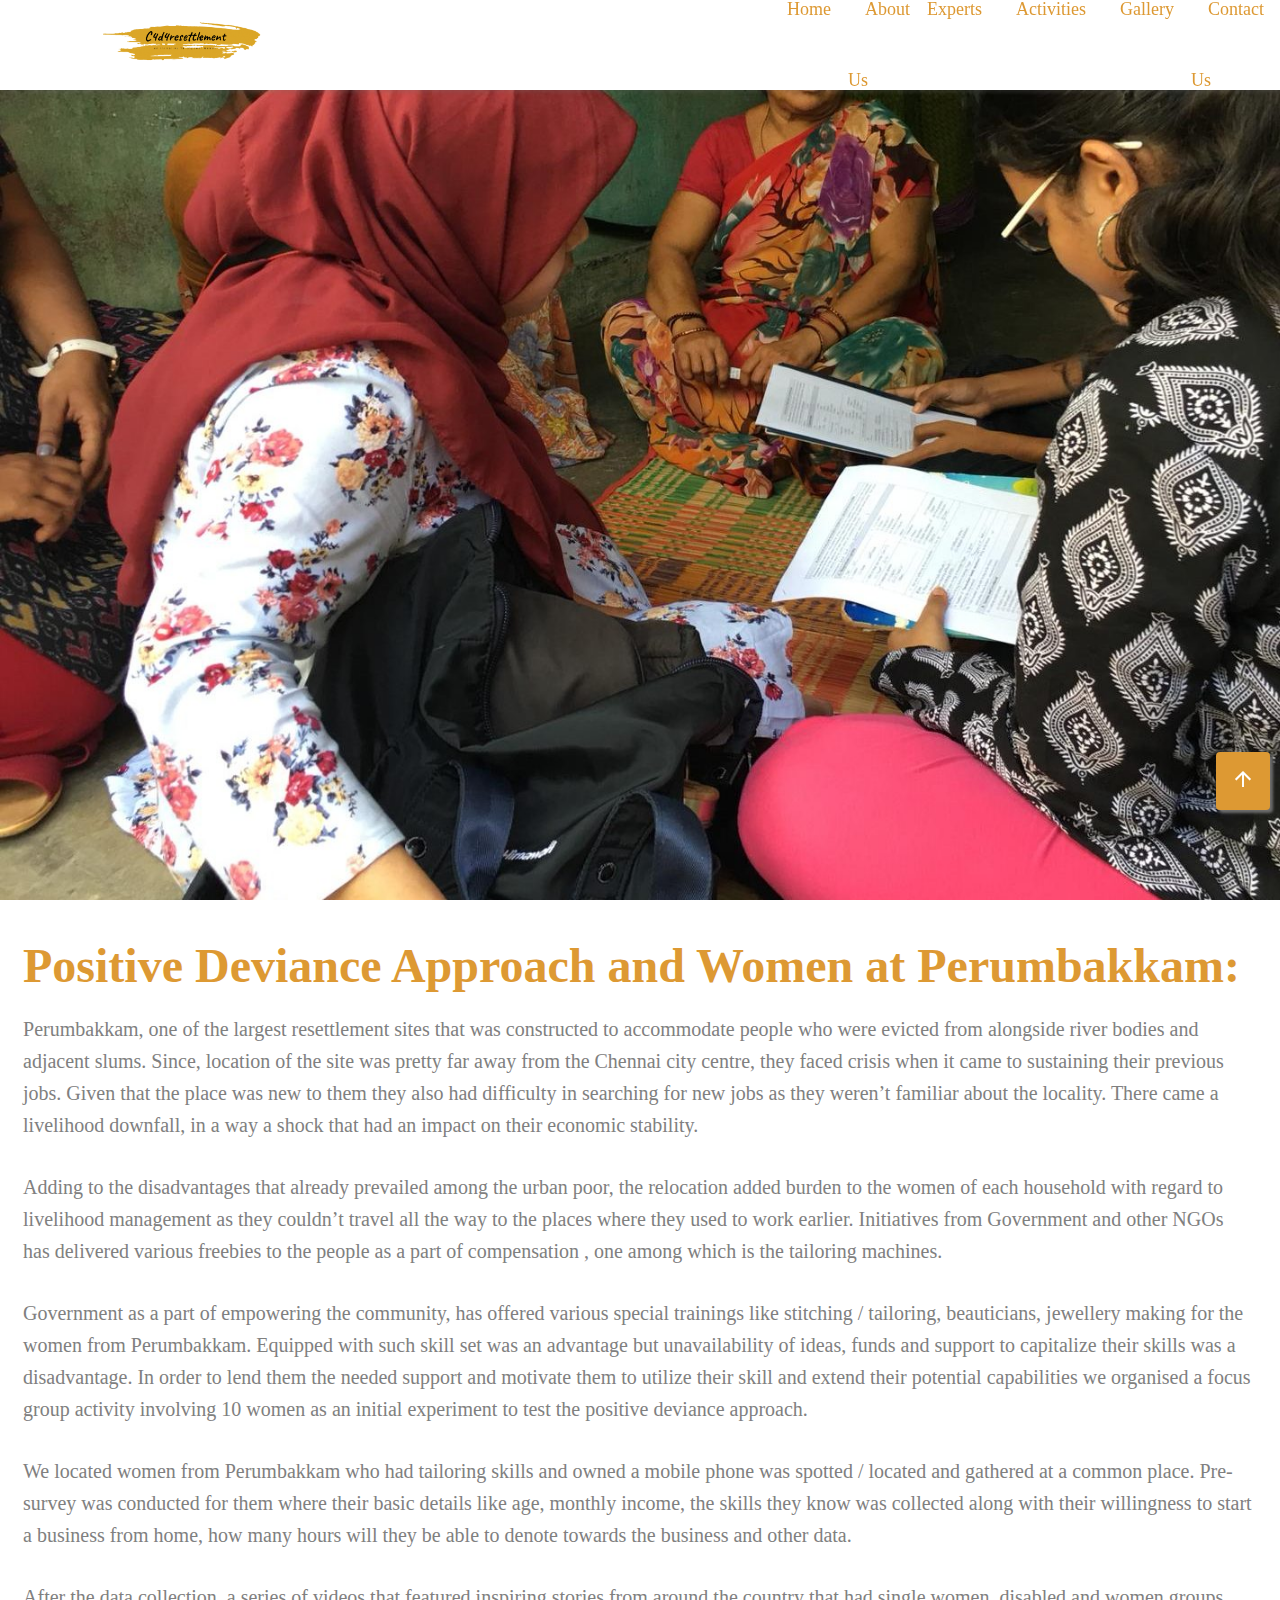
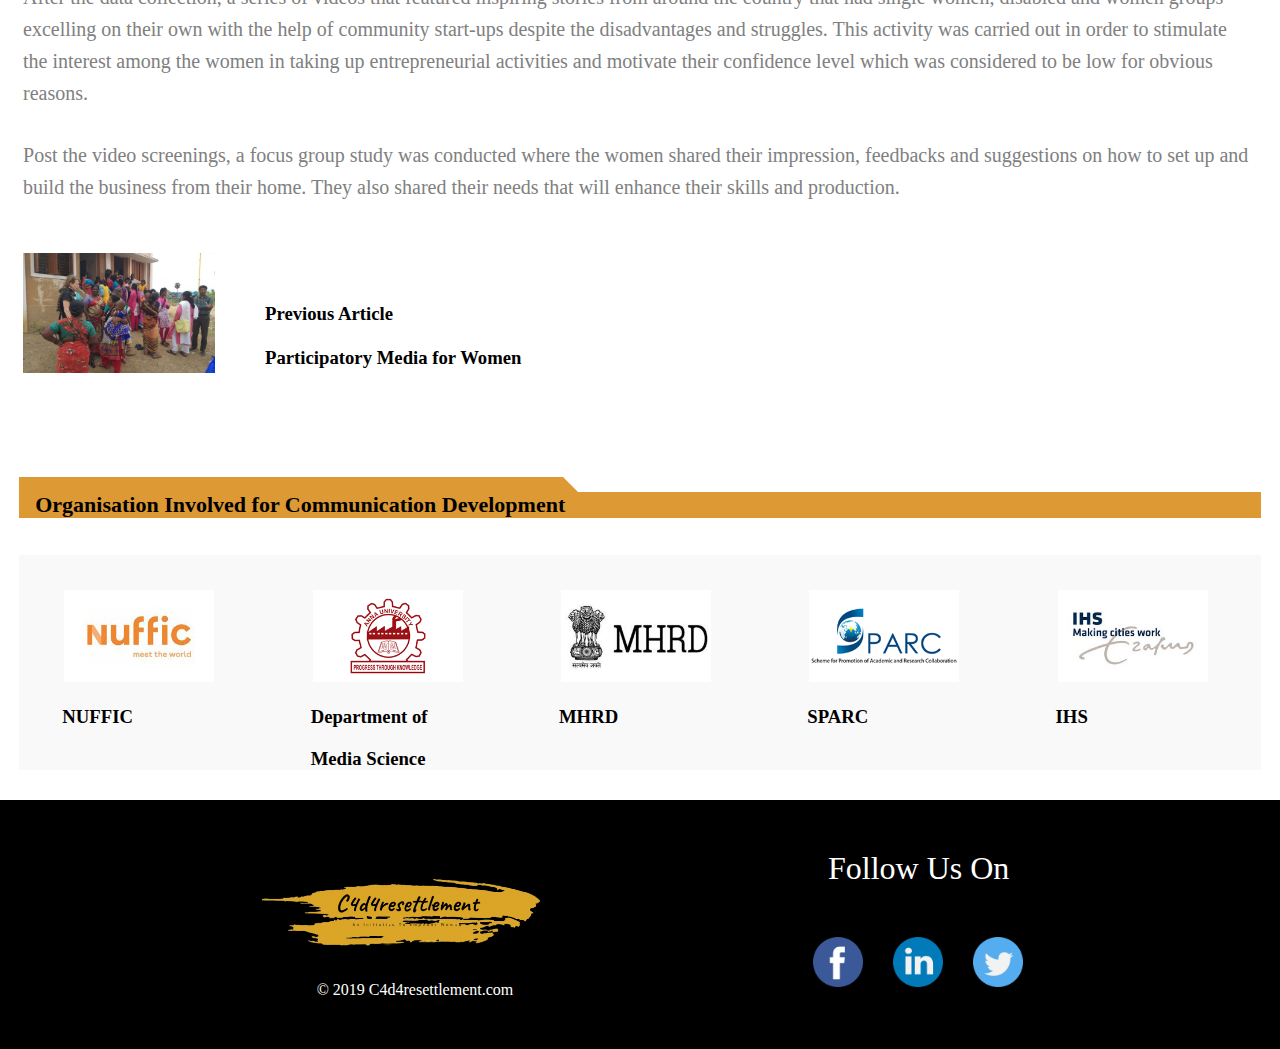
<file: article3.html>
<!DOCTYPE html>
<html>
    <head>
        <meta charset="UTF-8">
        <meta name="viewport" content="width=device-width, initial-scale=1">
         <!-- Google Font -->
          <link href="https://fonts.googleapis.com/css2?family=Montserrat:wght@400;500;700;900&display=swap" rel="stylesheet" />

         <!-- Google Icon -->
          <link rel="stylesheet" href="https://fonts.googleapis.com/icon?family=Material+Icons">

          <link rel="stylesheet" href="https://cdnjs.cloudflare.com/ajax/libs/font-awesome/5.15.3/css/all.min.css"/>

        <title> C4d4resettlement / Positive Deviance Approach and Women at Perumbakkam</title>
        <link rel="icon" href="images/followuslogo.png">

        <!-- custom stylesheet -->
        <link rel="stylesheet" href="article3.css">


    </head>

    <body>

       <!-- nav bar    -->

<div class="wrapper">
  <nav>
    <input type="checkbox" id="show-menu">
    <label for="show-menu" class="menu-icon"><i class="fas fa-bars"></i></label>
    <div class="content">
       <div class="logo"><a href="#"><img
          class="c4d4_logo" src="images/followuslogo.png" alt="logo"
        />
      </a></div>
      <ul class="links">
        <li><a href="index.html">Home</a></li>
        <li><a href="about.html">About Us</a></li>
        <li><a href="experts.html">Experts</a></li>
        <li>
              <a href="#" class="desktop-link">Activities</a>
              <input type="checkbox" id="show-features">
              <label for="show-features">Activities</label>
              <ul>
                  <li><a href="#">Documentary Screening</a></li>
                  <li><a href="#">Research Publication</a></li>
                  <li><a href="#">Field Work</a></li>
                  <li><a href="#">Meeting</a></li>
                  <li><a href="#">Conference / Workshop</a></li>
                  <li><a href="#">courses</a></li>
              </ul>
          </li>
        <li><a href="gallery.html">Gallery</a></li>
        <li><a href="contactus.html">Contact Us</a></li>
      </ul>
    </div>
  </nav>
</div>

<!-- end of nav bar -->
              <div class="main-banner">
                <div class="banner-words">
                 
                </div>
              </div>

              <!-- content-section -->

              <div class="about-container">
                  <div class="about-title">
                    <h1> Positive Deviance Approach and Women at Perumbakkam:</h1>
                  </div>
                  <div class="about-para">
                    <p>Perumbakkam, one of the largest resettlement sites that was constructed to accommodate people who were evicted from alongside river bodies and adjacent slums. Since, location of the site was pretty far away from the Chennai city centre, they faced crisis when it came to sustaining their previous jobs. Given that the place was new to them they also had difficulty in searching for new jobs as they weren’t familiar about the locality. There came a livelihood downfall, in a way a shock that had an impact on their economic stability.</p>
                   </div>

                   <div class="about-para">
                       <p>Adding to the disadvantages that already prevailed among the urban poor, the relocation added burden to the women of each household with regard to livelihood management as they couldn’t travel all the way to the places where they used to work earlier. Initiatives from Government and other NGOs has delivered various freebies to the people as a part of compensation , one among which is the tailoring machines.</p>
                   </div>

                   <div class="about-para">
                       <p>Government as a part of empowering the community, has offered various special trainings like stitching / tailoring, beauticians, jewellery making for the women from Perumbakkam. Equipped with such skill set was an advantage but unavailability of ideas, funds and support to capitalize their skills was a disadvantage. In order to lend them the needed support and motivate them to utilize their skill and extend their potential capabilities we organised a focus group activity involving 10 women as an initial experiment to test the positive deviance approach.</p>
                   </div>

                  
                   <div class="about-para">
                       <p>We located women from Perumbakkam who had tailoring skills and owned a mobile phone was spotted / located and gathered at a common place. Pre-survey was conducted for them where their basic details like age, monthly income, the skills they know was collected along with their willingness to start a business from home, how many hours will they be able to denote towards the business and other data.</p>
                   </div>

                  
                   <div class="about-para">
                       <p>After the data collection, a series of videos that featured inspiring stories from around the country that had single women, disabled and women groups excelling on their own with the help of community start-ups despite the disadvantages and struggles. This activity was carried out in order to stimulate the interest among the women in taking
                        up entrepreneurial activities and motivate their confidence level which was considered to be low for obvious reasons.</p>
                   </div>

                   <div class="about-para">
                       <p>Post the video screenings, a focus group study was conducted where the women shared their impression, feedbacks and suggestions on how to set up and build the business from their home. They also shared their needs that will enhance their skills and production.</p>
                   </div>

                   <div class="nextarticle-container">

                    <div class="nextarticle-container1">
                        <div class="nextarticle-image">
                            <a href="article2.html" alt="Article2"><img src="images/Article2.jpg" alt="Article2" /> </a> 
                        </div>
                        <div class="nextarticle-title">
                            <h3>Previous Article<br><br>Participatory Media for Women </h3>
                        </div>
                        
                    </div>

                   
                   
                  </div> 
              </div>

             <!-- organisation involved -->
            
             <div class="organisation-section">
              <div class="orgarticle"> <p></p>
                <div class="organisation-article-title"> 
                  Organisation Involved for Communication Development
                </div>
              </div>
              <div class="slider">
                <div class="organisation-fulllogo">
                  <div class="organisation-logo">
                    <a href="org1.html"> <img src="images/nuffic logo.jpg" alt="nuffic logo" /> </a> 
                      <h3>NUFFIC</h3>
                  </div>

                  <div class="organisation-logo">
                    <a href="org2.html"> <img class="aulogo" src="images/au logo.png" alt="Au logo" /> </a>
                    <h3>Department of</h3>
                    <h3>Media Science</h3>
                  </div>

                <div class="organisation-logo">
                  <a href="org3.html"><img src="images/mhrd-logo.png" alt="mhrdlogo" /> </a> 
                  <h3>MHRD</h3>
                </div>

                <div class="organisation-logo">
                  <a href="org4.html"><img src="images/sparclogo.png" alt="sparclogo" /></a>
                  <h3>SPARC</h3>
                </div>

                <div class="organisation-logo">
                  <a href="org5.html"><img src="images/ihs logo.jpg" alt="ihsloho" /> </a>
                  <h3>IHS</h3>
                </div>
              </div>
              </div>
             </div>


             <!-- footer -->

             <div class="footer-section">
               <div class="leftfollow">
                 <div><img class="followlogo" src="images/followuslogo.png" alt="followlogo" /></div>
                <div class="copyrights">
                © 2019 C4d4resettlement.com
                 </div>
              </div>
               <div class="follow-us">
                 <div class="follow-us-title">
                    Follow Us On
                 </div>
                 <div class="follow-us-icon">
                     <div ><img class="sm-icon" src="images/facebook.png" alt="facebook" /> </div>   
                     <div ><img class="sm-icon" src="images/linkedin.png" alt="facebook" /> </div>   
                     <div ><img class="sm-icon" src="images/twitter.png" alt="facebook" /> </div>   
                 </div>
               </div>
             </div>


             <a href="#header" class="goto-top scroll-link">
              <span class="material-icons">
                arrow_upward
                </span>
            </a>


          </div>

</html>
</file>
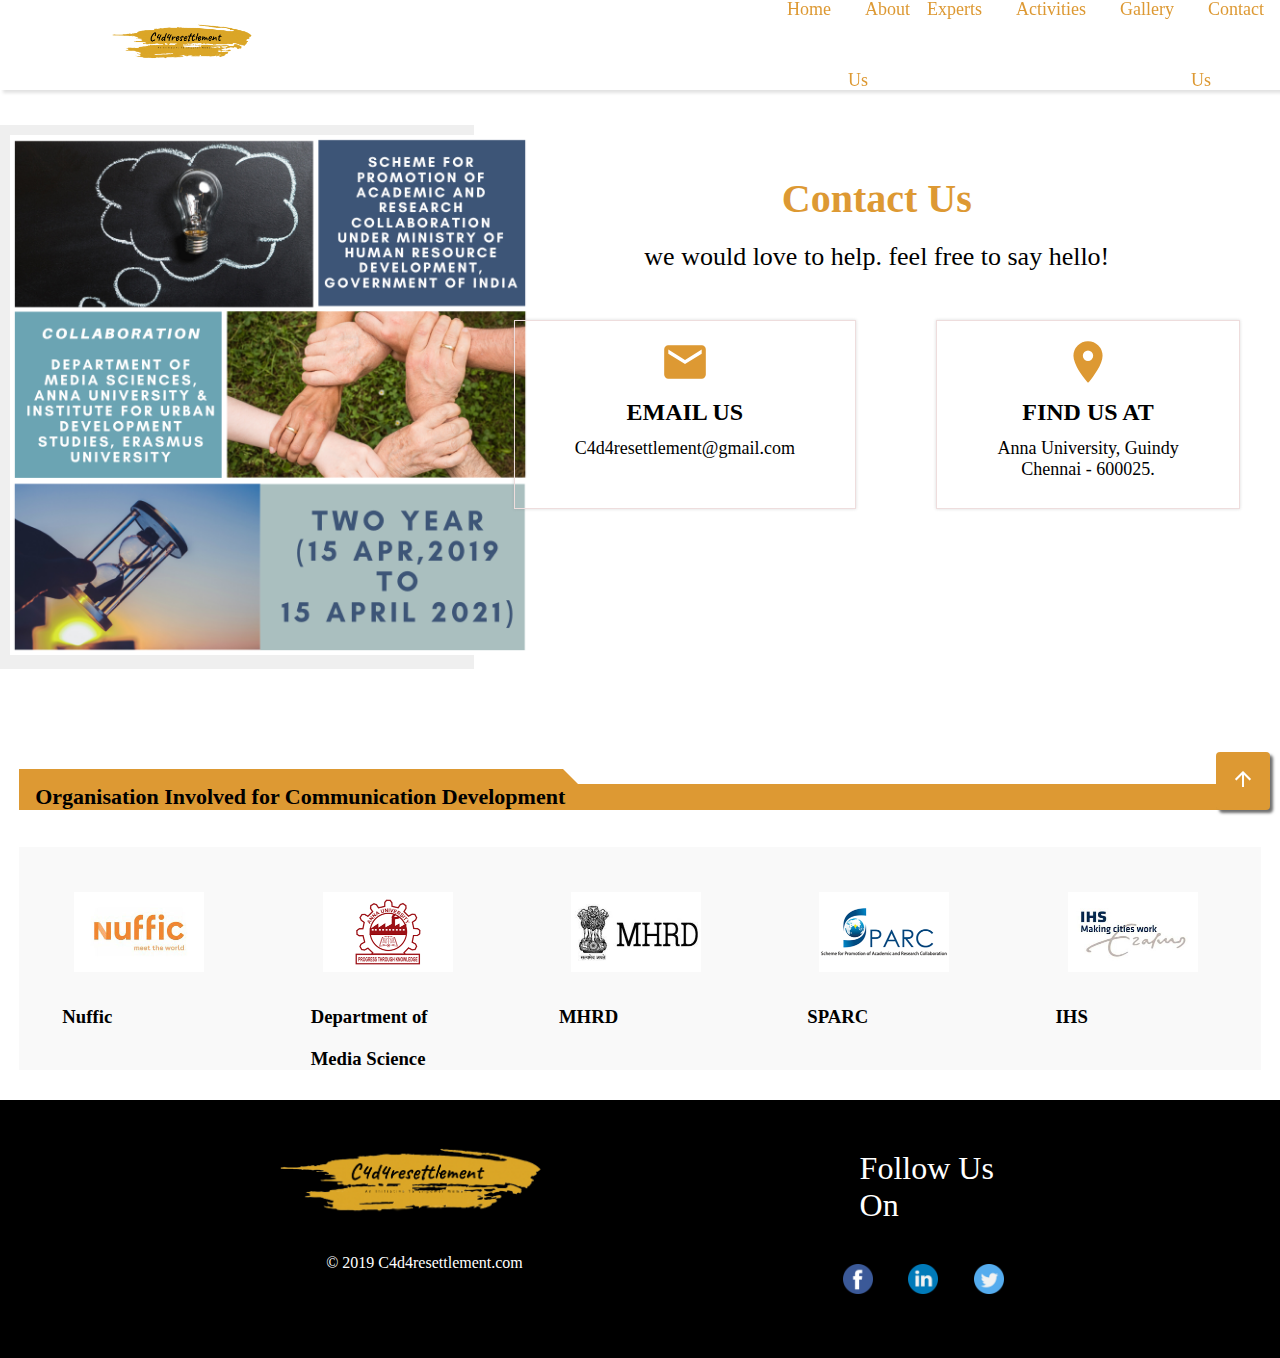
<file: contactus.html>
<!DOCTYPE html>
<html>
    <head>
        <meta charset="UTF-8">
        <meta name="viewport" content="width=device-width, initial-scale=1">
         <!-- Google Font -->
          <link href="https://fonts.googleapis.com/css2?family=Montserrat:wght@400;500;700;900&display=swap" rel="stylesheet" />

         <!-- Google Icon -->
          <link rel="stylesheet" href="https://fonts.googleapis.com/icon?family=Material+Icons">

          <link rel="stylesheet" href="https://cdnjs.cloudflare.com/ajax/libs/font-awesome/5.15.3/css/all.min.css"/>

        <title> C4d4 Resettlement / Contact us</title>
        <link rel="icon" href="images/followuslogo.png">

        <!-- custom stylesheet -->
        <link rel="stylesheet" href="contactus.css">


    </head>

    <body>

         
 <!-- nav bar    -->
<header id="header">
  <div class="wrapper">
    <nav>
      <input type="checkbox" id="show-menu">
      <label for="show-menu" class="menu-icon"><i class="fas fa-bars"></i></label>
      <div class="content">
         <div class="logo"><a href="#"><img
            class="c4d4_logo" src="images/followuslogo.png" alt="logo"
          />
        </a></div>
        <ul class="links">
          <li><a href="index.html">Home</a></li>
          <li><a href="about.html">About Us</a></li>
          <li><a href="experts.html">Experts</a></li>
          <li>
                <a href="#" class="desktop-link">Activities</a>
                <input type="checkbox" id="show-features">
                <label for="show-features">Activities</label>
                <ul>
                    <li><a href="#">Documentary Screening</a></li>
                    <li><a href="#">Research Publication</a></li>
                    <li><a href="#">Field Work</a></li>
                    <li><a href="#">Meeting</a></li>
                    <li><a href="#">Conference / Workshop</a></li>
                    <li><a href="#">courses</a></li>
                </ul>
            </li>
          <li><a href="gallery.html">Gallery</a></li>
          <li><a href="contactus.html">Contact Us</a></li>
        </ul>
      </div>
    </nav>
  </div>
</header>

<!-- end of nav bar -->
            

              <!-- content-section -->
             
              <div class="contact-container">
                  <div class="left-container">
                      <img src="images/feature project.png" alt="img" />
                  </div>

                  <div class="right-container">
                     <div class="contactus-title">Contact Us</div>
                     <div class="title-desc">we would love to help. feel free to say hello!</div>

                     <div class="contact__top">
              
                        <div class="contact__box">
                          <span class="material-icons">
                            email
                            </span>
                          <h2>EMAIL US</h2>
                          <p> C4d4resettlement@gmail.com</p>
              
                        </div>
              
                        <div class="contact__box">
                          <span class="material-icons">
                            location_on
                            </span>
                          <h2>FIND US AT</h2>
                          <p>Anna University, Guindy<br>
                            Chennai - 600025.
                          </p>
              
                        </div>
                      </div>
                  </div>
              </div>
           

             <!-- organisation involved -->

             <div class="organisation-section">
              <div class="orgarticle"> <p></p>
                <div class="organisation-article-title"> 
                  Organisation Involved for Communication Development
                </div>
              </div>
              <div class="slider">
                <div class="organisation-fulllogo">
                  <div class="organisation-logo">
                    <a href="org1.html"> <img src="images/nuffic logo.jpg" alt="nuffic logo" /> </a> 
                      <h3>Nuffic</h3>
                  </div>

                  <div class="organisation-logo">
                    <a href="org2.html"> <img class="aulogo" src="images/au logo.png" alt="Au logo" /> </a>
                    <h3>Department of</h3>
                    <h3>Media Science</h3>
                  </div>

                <div class="organisation-logo">
                  <a href="org3.html"><img src="images/mhrd-logo.png" alt="mhrdlogo" /> </a> 
                  <h3>MHRD</h3>
                </div>

                <div class="organisation-logo">
                  <a href="org4.html"><img src="images/sparclogo.png" alt="sparclogo" /></a>
                  <h3>SPARC</h3>
                </div>

                <div class="organisation-logo">
                  <a href="org5.html"><img src="images/ihs logo.jpg" alt="ihsloho" /> </a>
                  <h3>IHS</h3>
                </div>
              </div>
              </div>
             </div>

             <!-- footer -->

             <div class="footer-section">
               <div class="leftfollow">
                 <div><img class="followlogo" src="images/followuslogo.png" alt="followlogo" /></div>
                <div class="copyrights">
                © 2019 C4d4resettlement.com
                 </div>
              </div>
               <div class="follow-us">
                 <div class="follow-us-title">
                    Follow Us On
                 </div>
                 <div class="follow-us-icon">
                     <div ><img class="sm-icon" src="images/facebook.png" alt="facebook" /> </div>   
                     <div ><img class="sm-icon" src="images/linkedin.png" alt="facebook" /> </div>   
                     <div ><img class="sm-icon" src="images/twitter.png" alt="facebook" /> </div>   
                 </div>
               </div>
             </div>


             <a href="#header" class="goto-top scroll-link">
              <span class="material-icons">
                arrow_upward
                </span>
            </a>


          </div>

</html>
</file>
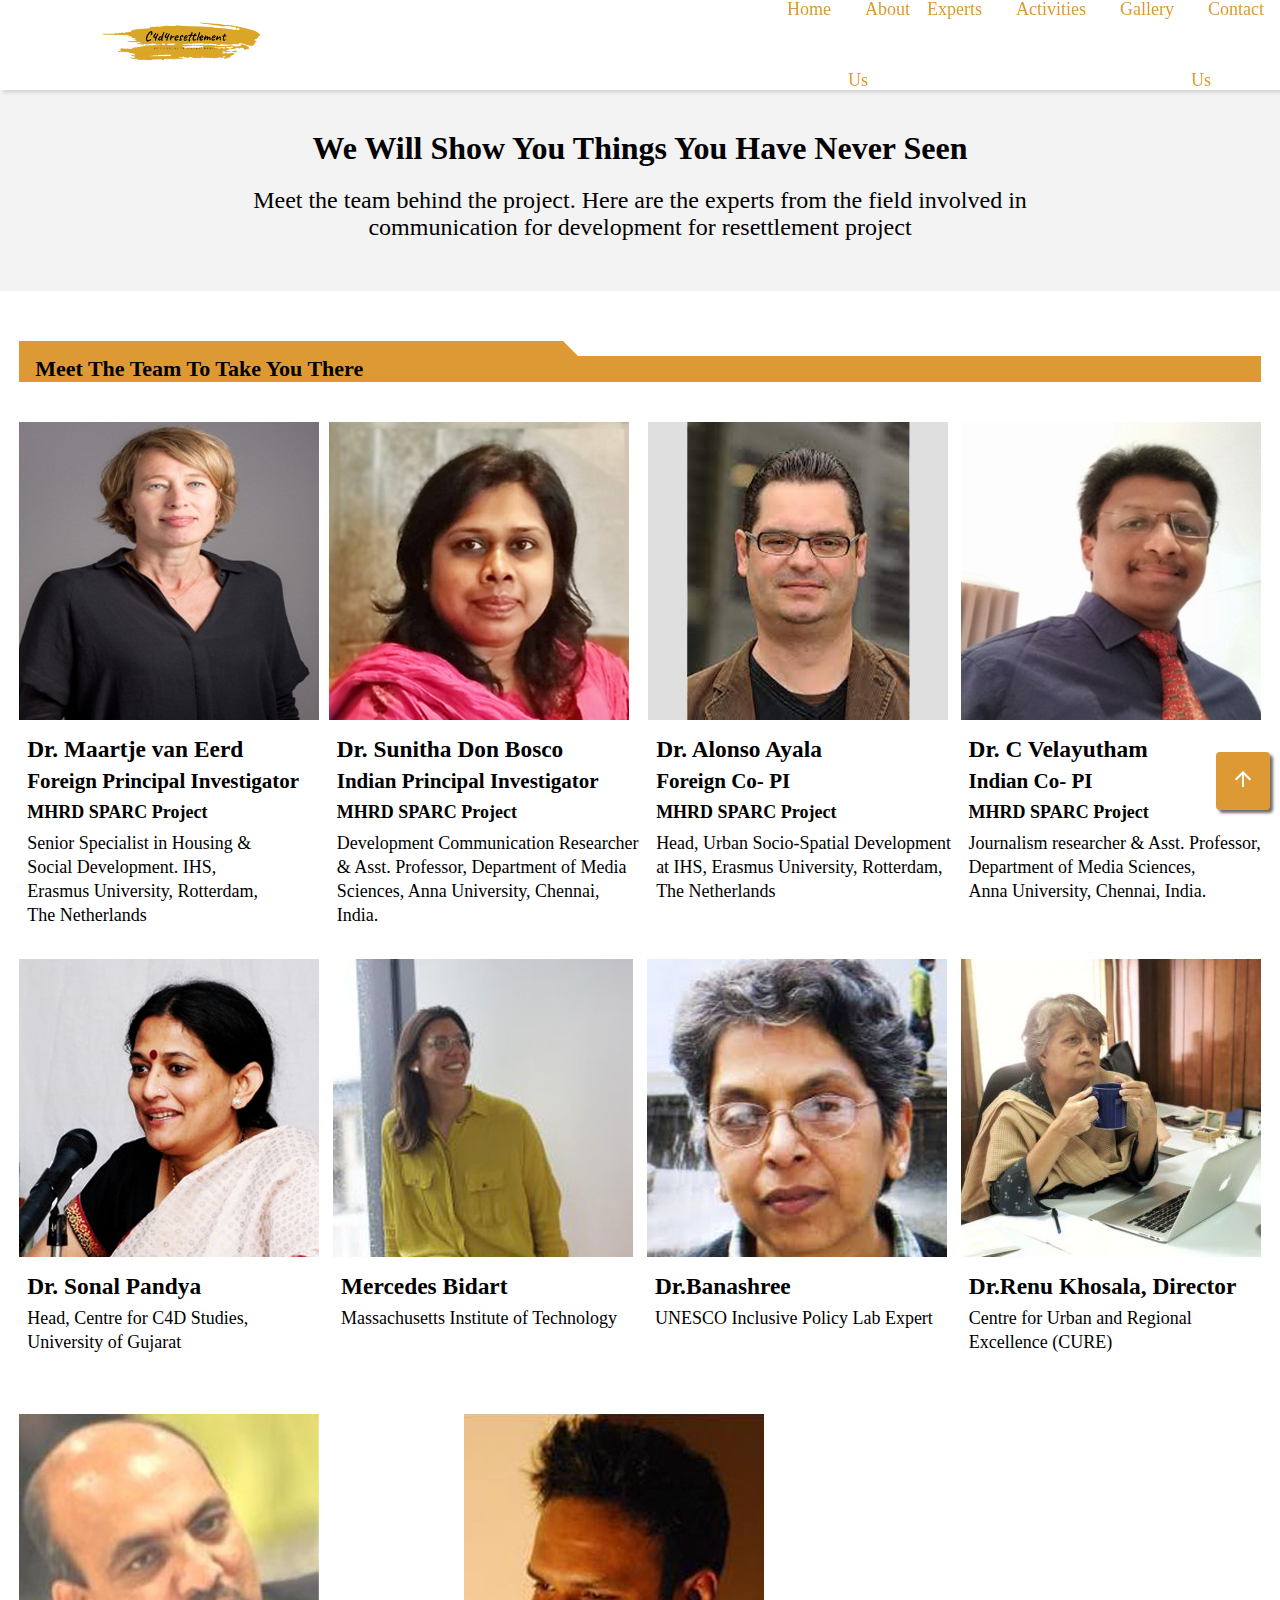
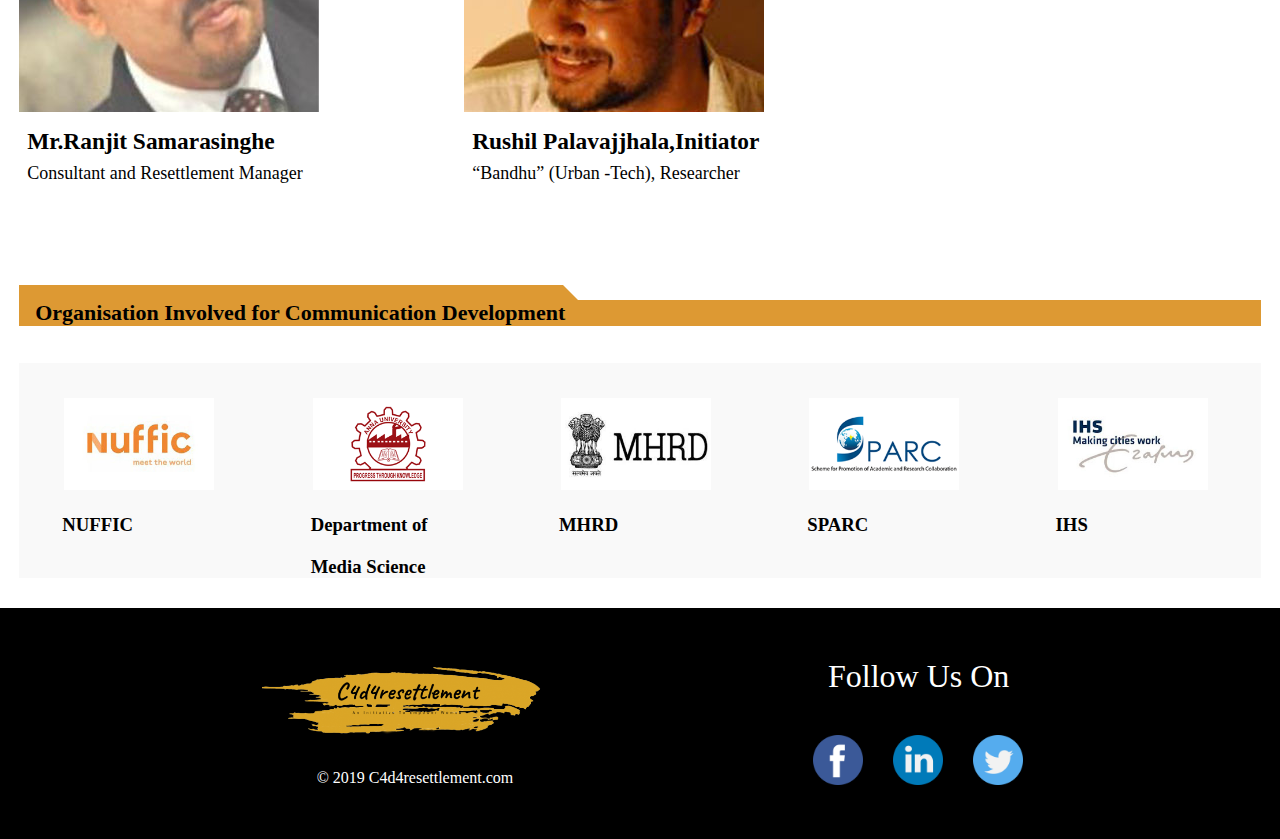
<file: experts.html>
<!DOCTYPE html>
<html>
    <head>
        <meta charset="UTF-8">
        <meta name="viewport" content="width=device-width, initial-scale=1">
         <!-- Google Font -->
          <link href="https://fonts.googleapis.com/css2?family=Montserrat:wght@400;500;700;900&display=swap" rel="stylesheet" />

         <!-- Google Icon -->
          <link rel="stylesheet" href="https://fonts.googleapis.com/icon?family=Material+Icons">

          <link rel="stylesheet" href="https://cdnjs.cloudflare.com/ajax/libs/font-awesome/5.15.3/css/all.min.css"/>

        <title> C4d4 Resettlement / Experts</title>
        <link rel="icon" href="images/followuslogo.png">

        <!-- custom stylesheet -->
        <link rel="stylesheet" href="experts.css">


    </head>

    <body>

     
 <!-- nav bar    -->
<header id="header">
  <div class="wrapper">
    <nav>
      <input type="checkbox" id="show-menu">
      <label for="show-menu" class="menu-icon"><i class="fas fa-bars"></i></label>
      <div class="content">
         <div class="logo"><a href="#"><img
            class="c4d4_logo" src="images/followuslogo.png" alt="logo"
          />
        </a></div>
        <ul class="links">
          <li><a href="index.html">Home</a></li>
          <li><a href="about.html">About Us</a></li>
          <li><a href="experts.html">Experts</a></li>
          <li>
                <a href="#" class="desktop-link">Activities</a>
                <input type="checkbox" id="show-features">
                <label for="show-features">Activities</label>
                <ul>
                    <li><a href="#">Documentary Screening</a></li>
                    <li><a href="#">Research Publication</a></li>
                    <li><a href="#">Field Work</a></li>
                    <li><a href="#">Meeting</a></li>
                    <li><a href="#">Conference / Workshop</a></li>
                    <li><a href="#">courses</a></li>
                </ul>
            </li>
          <li><a href="gallery.html">Gallery</a></li>
          <li><a href="contactus.html">Contact Us</a></li>
        </ul>
      </div>
    </nav>
  </div>
</header>
<!-- end of nav bar -->

           <div class="quote-container">
             <div class="quote-title">
                 <h1>We Will Show You Things You Have Never Seen</h1>
             </div>
             <div class="quote-para">
                <p>Meet the team behind the project. Here are the experts from the field involved in<br> communication for development for resettlement project</p>
             </div>
           </div>
              

              <!-- content-section -->

              <div class="experts-section">
                <div class="article"> <p></p>
                  <div class="experts-title"> 
                    Meet The Team To Take You There
                  </div>
                </div>
              </div>

              <div class="experts-row">
                <div class="expert1">
                  <div class="expert-image">
                    <img src="images/team1.png" alt="team1" />
                  </div>
                  <div class="expert-title">
                    <h3>Dr. Maartje van Eerd</h3>
                  </div>
                  <div class="expert-desc">
                    <h3>Foreign Principal Investigator</h3>
                    <h4>MHRD SPARC Project</h4>
                    <p>Senior Specialist in Housing & <br>Social Development. IHS,<br> Erasmus University, Rotterdam,<br> The Netherlands</p>
                  </div>
                </div>

                <div class="expert1">
                  <div class="expert-image">
                    <img src="images/team2.png" alt="team2" />
                  </div>
                  <div class="expert-title">
                    <h3> Dr. Sunitha Don Bosco</h3>
                  </div>
                  <div class="expert-desc">
                    <h3>Indian Principal Investigator</h3>
                    <h4>MHRD SPARC Project</h4>
                    <p>Development Communication Researcher <br>& Asst. Professor, Department of Media <br>Sciences, Anna University, Chennai,<br> India. </p>
                  </div>
                </div>


                <div class="expert1">
                  <div class="expert-image">
                    <img src="images/team3.png" alt="team3" />
                  </div>
                  <div class="expert-title">
                    <h3>Dr. Alonso Ayala</h3>
                  </div>
                  <div class="expert-desc">
                    <h3>Foreign Co- PI</h3>
                    <h4>MHRD SPARC Project</h4>
                    <p>Head, Urban Socio-Spatial Development<br>at IHS, Erasmus University, Rotterdam,<br>The Netherlands </p>
                  </div>
                </div>

                <div class="expert1">
                  <div class="expert-image">
                    <img src="images/team4.png" alt="team4" />
                  </div>
                  <div class="expert-title">
                    <h3>Dr. C Velayutham</h3>
                  </div>
                  <div class="expert-desc">
                    <h3>Indian Co- PI</h3>
                    <h4>MHRD SPARC Project</h4>
                    <p>Journalism researcher & Asst. Professor,<br> Department of Media Sciences,<br> Anna University, Chennai, India. </p>
                  </div>
                </div>

              </div>

              <div class="experts-1strow">
                <div class="expert1">
                  <div class="expert-image">
                    <img src="images/expert1.png" alt="expert1" />
                  </div>
                  <div class="expert-title">
                    <h3>Dr. Sonal Pandya</h3>
                  </div>
                  <div class="expert-desc">
                    <p>Head, Centre for C4D Studies,<br> University of Gujarat</p>
                  </div>
                </div>

                <div class="expert1">
                  <div class="expert-image">
                    <img src="images/expert2.jpg" alt="expert2" />
                  </div>
                  <div class="expert-title">
                    <h3> Mercedes Bidart</h3>
                  </div>
                  <div class="expert-desc">
                    <p>Massachusetts Institute of Technology</p>
                  </div>
                </div>


                <div class="expert1">
                  <div class="expert-image">
                    <img src="images/expert3.jpeg" alt="expert3" />
                  </div>
                  <div class="expert-title">
                    <h3>Dr.Banashree</h3>
                  </div>
                  <div class="expert-desc">
                    <p>UNESCO Inclusive Policy Lab Expert</p>
                  </div>
                </div>

                <div class="expert1">
                  <div class="expert-image">
                    <img src="images/expert4.jpg" alt="expert4" />
                  </div>
                  <div class="expert-title">
                    <h3>Dr.Renu Khosala, Director</h3>
                  </div>
                  <div class="expert-desc">
                    <p>Centre for Urban and Regional<br> Excellence (CURE)</p>
                  </div>
                </div>

              </div>



              <div class="experts-2ndrow">
                <div class="expert1">
                  <div class="expert-image">
                    <img src="images/expert5.jpg" alt="expert5" />
                  </div>
                  <div class="expert-title">
                    <h3>Mr.Ranjit Samarasinghe</h3>
                  </div>
                  <div class="expert-desc">
                    <p>Consultant and Resettlement Manager</p>
                  </div>
                </div>

                <div class="expert1">
                  <div class="expert-image">
                    <img src="images/expert6.jpg" alt="expert6" />
                  </div>
                  <div class="expert-title">
                    <h3>Rushil Palavajjhala,Initiator</h3>
                  </div>
                  <div class="expert-desc">
                    <p>“Bandhu” (Urban -Tech), Researcher</p>
                  </div>
                </div>

              </div>

           

             <!-- organisation involved -->

             <div class="organisation-section">
              <div class="orgarticle"> <p></p>
                <div class="organisation-article-title"> 
                  Organisation Involved for Communication Development
                </div>
              </div>
              <div class="slider">
                <div class="organisation-fulllogo">
                  <div class="organisation-logo">
                    <a href="org1.html"> <img src="images/nuffic logo.jpg" alt="nuffic logo" /> </a> 
                      <h3>NUFFIC</h3>
                  </div>

                  <div class="organisation-logo">
                    <a href="org2.html"> <img class="aulogo" src="images/au logo.png" alt="Au logo" /> </a>
                    <h3>Department of</h3>
                    <h3>Media Science</h3>
                  </div>

                <div class="organisation-logo">
                  <a href="org3.html"><img src="images/mhrd-logo.png" alt="mhrdlogo" /> </a> 
                  <h3>MHRD</h3>
                </div>

                <div class="organisation-logo">
                  <a href="org4.html"><img src="images/sparclogo.png" alt="sparclogo" /></a>
                  <h3>SPARC</h3>
                </div>

                <div class="organisation-logo">
                  <a href="org5.html"><img src="images/ihs logo.jpg" alt="ihsloho" /> </a>
                  <h3>IHS</h3>
                </div>
              </div>
              </div>
             </div>

             <!-- footer -->

             <div class="footer-section">
               <div class="leftfollow">
                 <div><img class="followlogo" src="images/followuslogo.png" alt="followlogo" /></div>
                <div class="copyrights">
                © 2019 C4d4resettlement.com
                 </div>
              </div>
               <div class="follow-us">
                 <div class="follow-us-title">
                    Follow Us On
                 </div>
                 <div class="follow-us-icon">
                     <div ><img class="sm-icon" src="images/facebook.png" alt="facebook" /> </div>   
                     <div ><img class="sm-icon" src="images/linkedin.png" alt="facebook" /> </div>   
                     <div ><img class="sm-icon" src="images/twitter.png" alt="facebook" /> </div>   
                 </div>
               </div>
             </div>


             <a href="#header" class="goto-top scroll-link">
              <span class="material-icons">
                arrow_upward
                </span>
            </a>


          </div>

</html>
</file>
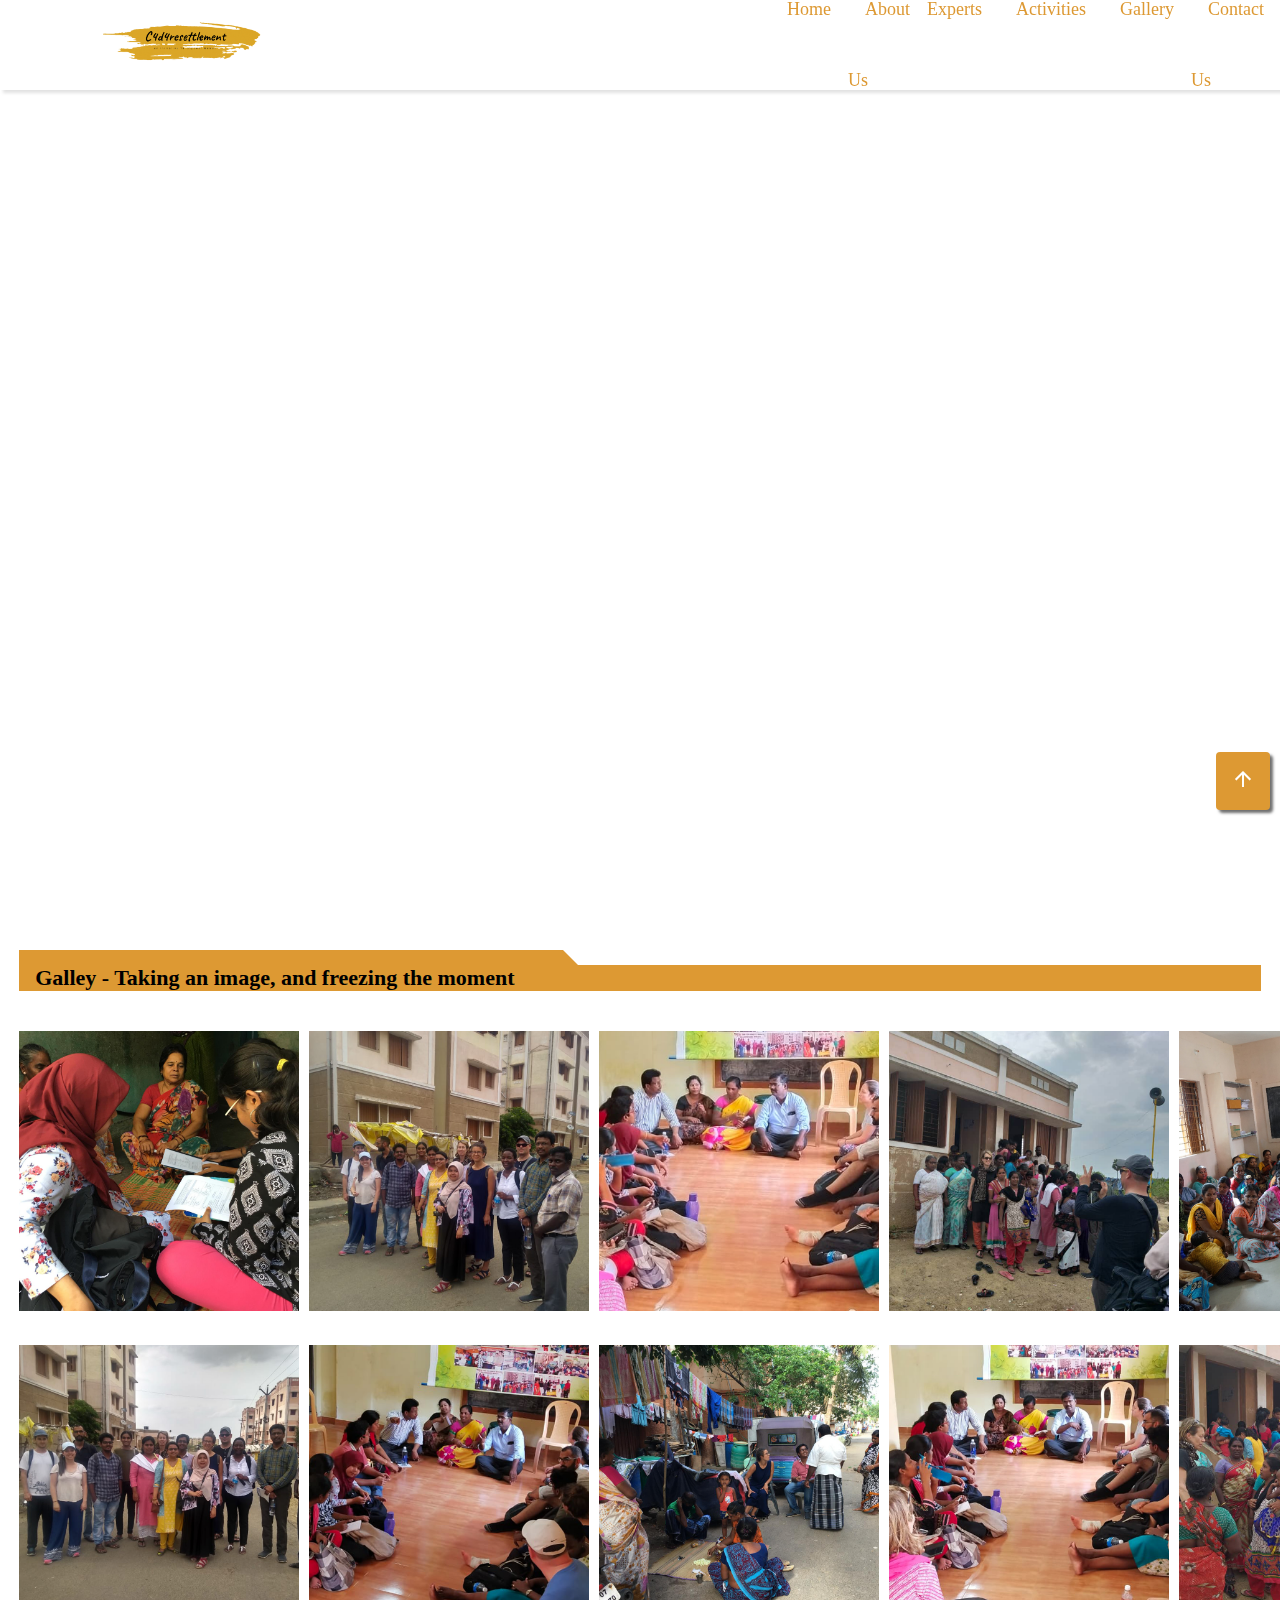
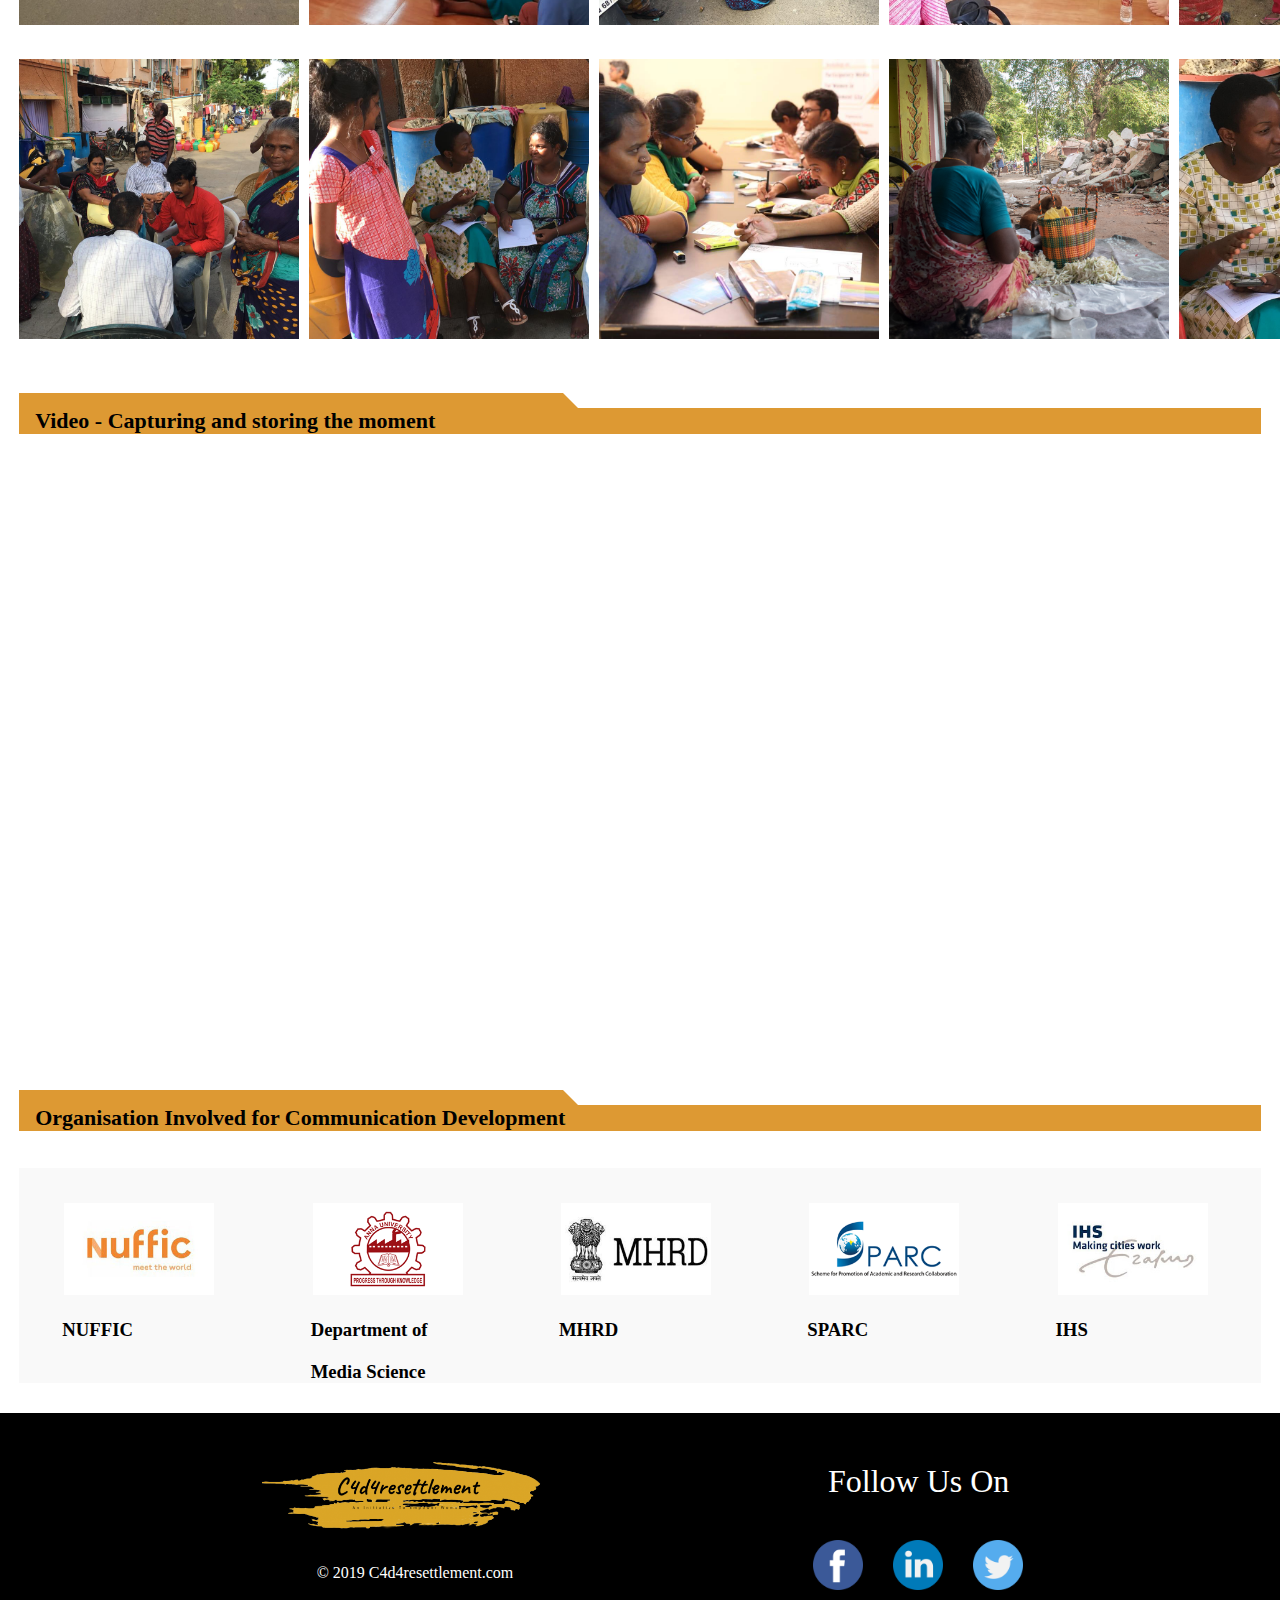
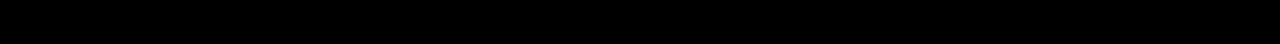
<file: gallery.html>
<!DOCTYPE html>
<html>
    <head>
        <meta charset="UTF-8">
        <meta name="viewport" content="width=device-width, initial-scale=1">
         <!-- Google Font -->
          <link href="https://fonts.googleapis.com/css2?family=Montserrat:wght@400;500;700;900&display=swap" rel="stylesheet" />

         <!-- Google Icon -->
          <link rel="stylesheet" href="https://fonts.googleapis.com/icon?family=Material+Icons">

          <link rel="stylesheet" href="https://cdnjs.cloudflare.com/ajax/libs/font-awesome/5.15.3/css/all.min.css"/>

        <title> C4d4 Resettlement / gallery</title>
        <link rel="icon" href="images/followuslogo.png">

        <!-- custom stylesheet -->
        <link rel="stylesheet" href="gallery.css">


    </head>

    <body>
   
 <!-- nav bar    -->
<header id="header">
  <div class="wrapper">
    <nav>
      <input type="checkbox" id="show-menu">
      <label for="show-menu" class="menu-icon"><i class="fas fa-bars"></i></label>
      <div class="content">
        <div class="logo"><a href="#"><img
            class="c4d4_logo" src="images/followuslogo.png" alt="logo"
          />
        </a></div>
        <ul class="links">
          <li><a href="index.html">Home</a></li>
          <li><a href="about.html">About Us</a></li>
          <li><a href="experts.html">Experts</a></li>
          <li>
                <a href="#" class="desktop-link">Activities</a>
                <input type="checkbox" id="show-features">
                <label for="show-features">Activities</label>
                <ul>
                    <li><a href="#">Documentary Screening</a></li>
                    <li><a href="#">Research Publication</a></li>
                    <li><a href="#">Field Work</a></li>
                    <li><a href="#">Meeting</a></li>
                    <li><a href="#">Conference / Workshop</a></li>
                    <li><a href="#">courses</a></li>
                </ul>
            </li>
          <li><a href="gallery.html">Gallery</a></li>
          <li><a href="contactus.html">Contact Us</a></li>
        </ul>
      </div>
    </nav>
  </div>
</header>
<!-- end of nav bar -->
              <div class="main-banner">
                <div class="banner-words">
                 
                </div>
              </div>

              <!-- content-section -->

            
              <div class="gallery-section">
                <div class="article"> <p></p>
                  <div class="gallery-title"> 
                    Galley - Taking an image, and freezing the moment
                  </div>
                </div>
              </div>

              <div class="gallery-1strow">
                <div class="gallery">
                  <div class="gallery-image">
                    <a href="images/gallery/img1.jpg">
                      <img src="images/gallery/small img/img1.png" alt="img1" />
                   </a>
                  </div>
                 
                  <div class="gallery-image">
                    <a href="images/gallery/img2.jpg">
                      <img src="images/gallery/small img/img2.png" alt="img1" />
                    </a>
                  </div>

                  <div class="gallery-image">
                    <a href="images/gallery/img3.jpg">
                      <img src="images/gallery/small img/img3.png" alt="img1" />
                      </a>
                  </div>

                  <div class="gallery-image">
                    <a href="images/gallery/img4.jpg">
                      <img src="images/gallery/small img/img4.png" alt="img1" />
                    </a>  
                  </div>

                  <div class="gallery-image">
                    <a href="images/gallery/img5.jpg">
                     <img src="images/gallery/small img/img5.png" alt="img1" />
                    </a> 
                  </div>
                </div>

                <div class="gallery">
                    <div class="gallery-image">
                      <a href="images/gallery/img6.jpg">
                        <img src="images/gallery/small img/img6.png" alt="img1" />
                      </a>  
                    </div>
                   
                    <div class="gallery-image">
                      <a href="images/gallery/img7.jpg">
                        <img src="images/gallery/small img/img7.png" alt="img1" />
                      </a>
                    </div>
  
                    <div class="gallery-image">
                      <a href="images/gallery/img8.jpg">
                        <img src="images/gallery/small img/img8.png" alt="img1" />
                      </a>
                    </div>
  
                    <div class="gallery-image">
                      <a href="images/gallery/img9.jpg">
                        <img src="images/gallery/small img/img9.png" alt="img1" />
                      </a>
                    </div>
  
                    <div class="gallery-image">
                      <a href="images/gallery/img10.jpg">
                       <img src="images/gallery/small img/img10.png" alt="img1" />
                      </a>
                    </div>
                  </div>

                  <div class="gallery">
                    <div class="gallery-image">
                      <a href="images/gallery/img11.jpg">
                        <img src="images/gallery/small img/img11.png" alt="img1" />
                      </a>
                    </div>
                   
                    <div class="gallery-image">
                      <a href="images/gallery/img12.jpg">
                        <img src="images/gallery/small img/img12.png" alt="img1" />
                      </a>
                    </div>
  
                    <div class="gallery-image">
                      <a href="images/gallery/img13.jpg">
                        <img src="images/gallery/small img/img13.png" alt="img1" />
                      </a>
                    </div>
  
                    <div class="gallery-image">
                      <a href="images/gallery/img14.jpg">
                       <img src="images/gallery/small img/img14.png" alt="img1" />
                      </a>
                    </div>
  
                    <div class="gallery-image">
                      <a href="images/gallery/img15.jpg">
                        <img src="images/gallery/small img/img15.png" alt="img1" />
                      </a>
                    </div>
                  </div>

              </div>


              <div class="gallery-section">
                <div class="article"> <p></p>
                  <div class="gallery-title"> 
                    Video - Capturing and storing the moment
                  </div>
                </div>
              </div>

              <div class="video-container">
                  <div class="video">
                    <iframe width="850" height="512" src="https://www.youtube.com/embed/u55vZku0ayc" title="YouTube video player" frameborder="0" allow="accelerometer; autoplay; clipboard-write; encrypted-media; gyroscope; picture-in-picture" allowfullscreen></iframe>
                  </div>
                  
              </div>


            

              

             <!-- organisation involved -->

             
             <div class="organisation-section">
              <div class="orgarticle"> <p></p>
                <div class="organisation-article-title"> 
                  Organisation Involved for Communication Development
                </div>
              </div>
              <div class="slider">
                <div class="organisation-fulllogo">
                  <div class="organisation-logo">
                    <a href="org1.html"> <img src="images/nuffic logo.jpg" alt="nuffic logo" /> </a> 
                      <h3>NUFFIC</h3>
                  </div>

                  <div class="organisation-logo">
                    <a href="org2.html"> <img class="aulogo" src="images/au logo.png" alt="Au logo" /> </a>
                    <h3>Department of</h3>
                    <h3>Media Science</h3>
                  </div>

                <div class="organisation-logo">
                  <a href="org3.html"><img src="images/mhrd-logo.png" alt="mhrdlogo" /> </a> 
                  <h3>MHRD</h3>
                </div>

                <div class="organisation-logo">
                  <a href="org4.html"><img src="images/sparclogo.png" alt="sparclogo" /></a>
                  <h3>SPARC</h3>
                </div>

                <div class="organisation-logo">
                  <a href="org5.html"><img src="images/ihs logo.jpg" alt="ihsloho" /> </a>
                  <h3>IHS</h3>
                </div>
              </div>
              </div>
             </div>

             <!-- footer -->

             <div class="footer-section">
               <div class="leftfollow">
                 <div><img class="followlogo" src="images/followuslogo.png" alt="followlogo" /></div>
                <div class="copyrights">
                © 2019 C4d4resettlement.com
                 </div>
              </div>
               <div class="follow-us">
                 <div class="follow-us-title">
                    Follow Us On
                 </div>
                 <div class="follow-us-icon">
                     <div ><img class="sm-icon" src="images/facebook.png" alt="facebook" /> </div>   
                     <div ><img class="sm-icon" src="images/linkedin.png" alt="facebook" /> </div>   
                     <div ><img class="sm-icon" src="images/twitter.png" alt="facebook" /> </div>   
                 </div>
               </div>
             </div>


             <a href="#header" class="goto-top scroll-link">
              <span class="material-icons">
                arrow_upward
                </span>
            </a>


          </div>

</html>
</file>
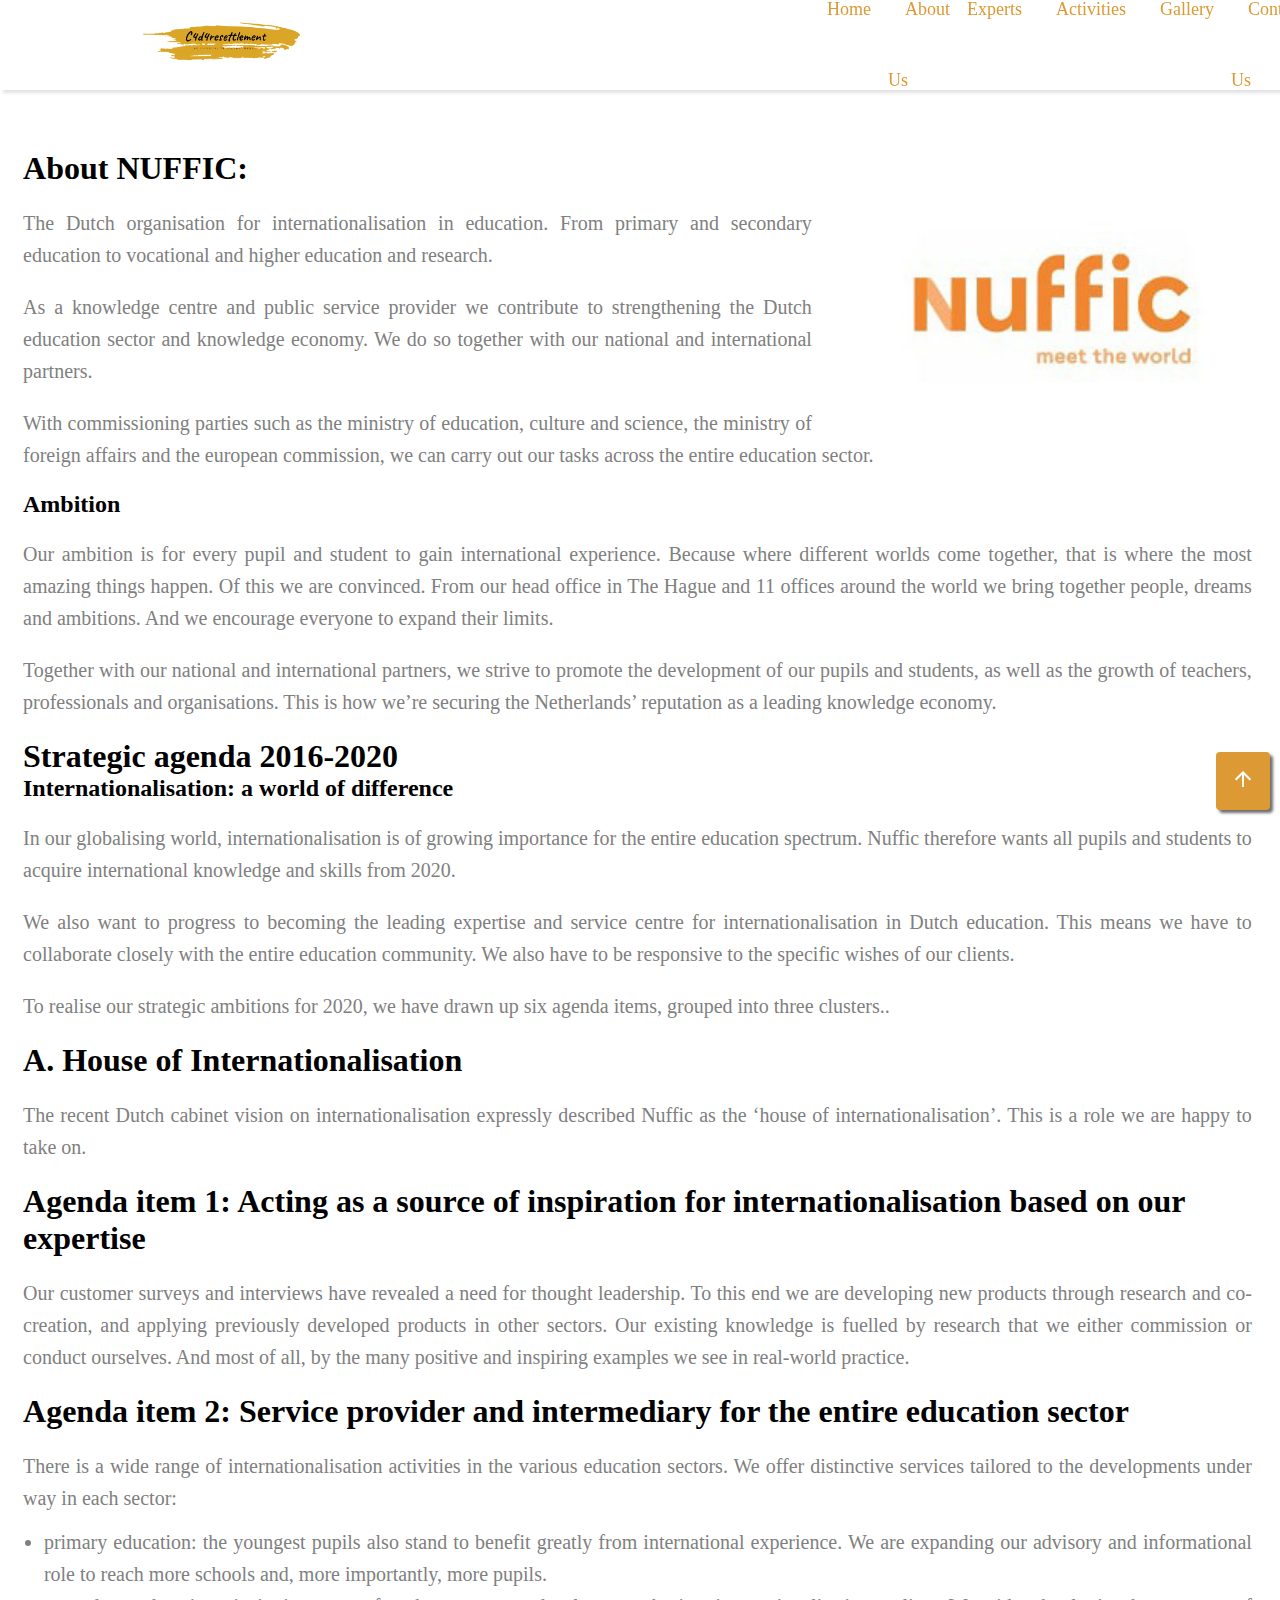
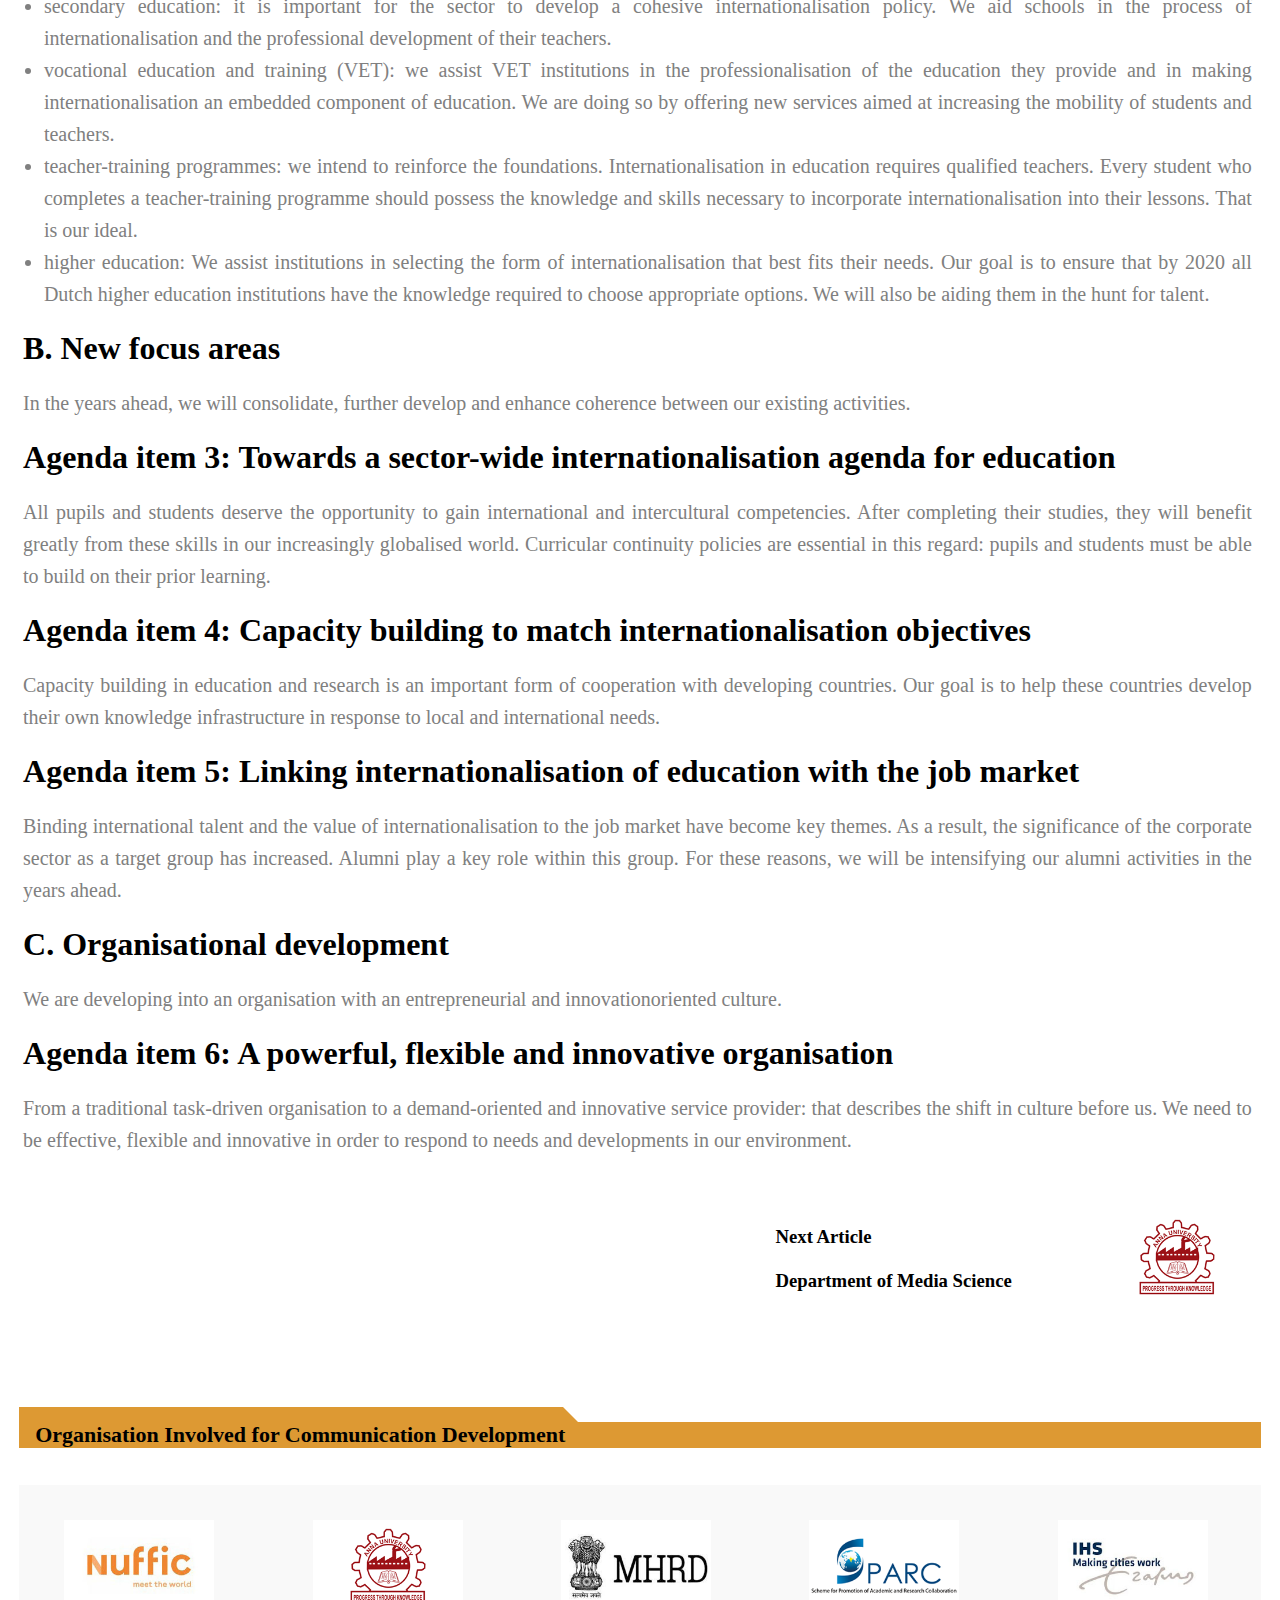
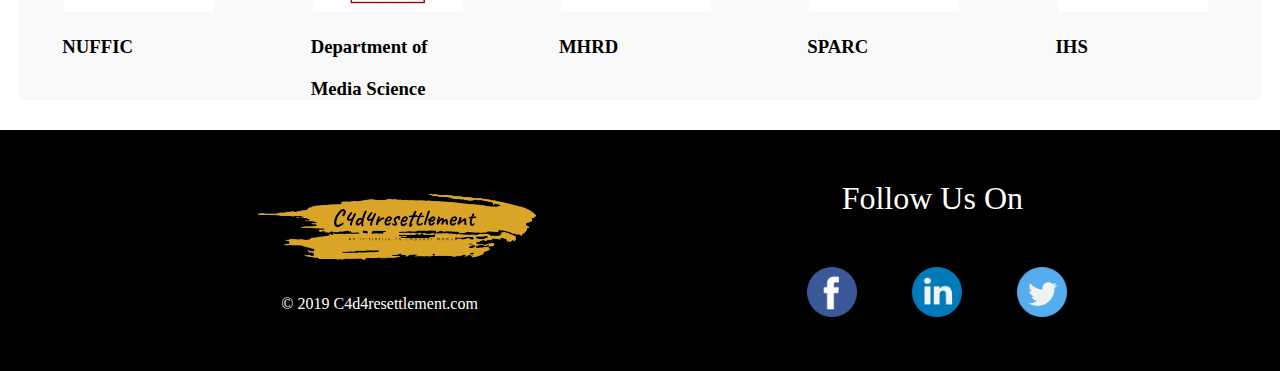
<file: org1.html>
<!DOCTYPE html>
<html>
    <head>
        <meta charset="UTF-8">
        <meta name="viewport" content="width=device-width, initial-scale=1">
         <!-- Google Font -->
          <link href="https://fonts.googleapis.com/css2?family=Montserrat:wght@400;500;700;900&display=swap" rel="stylesheet" />

         <!-- Google Icon -->
          <link rel="stylesheet" href="https://fonts.googleapis.com/icon?family=Material+Icons">

          <link rel="stylesheet" href="https://cdnjs.cloudflare.com/ajax/libs/font-awesome/5.15.3/css/all.min.css"/>

        <title> C4d4 Resettlement /  Nuffic</title>
        <link rel="icon" href="images/followuslogo.png">

        <!-- custom stylesheet -->
        <link rel="stylesheet" href="org1.css">


    </head>

    <body>
<!-- nav bar    -->
<header id="header">
  <div class="wrapper">
    <nav>
      <input type="checkbox" id="show-menu">
      <label for="show-menu" class="menu-icon"><i class="fas fa-bars"></i></label>
      <div class="content">
        <div class="logo"><a href="#"><img
            class="c4d4_logo" src="images/followuslogo.png" alt="logo"
          />
        </a></div>
        <ul class="links">
          <li><a href="index.html">Home</a></li>
          <li><a href="about.html">About Us</a></li>
          <li><a href="experts.html">Experts</a></li>
          <li>
                <a href="#" class="desktop-link">Activities</a>
                <input type="checkbox" id="show-features">
                <label for="show-features">Activities</label>
                <ul>
                    <li><a href="#">Documentary Screening</a></li>
                    <li><a href="#">Research Publication</a></li>
                    <li><a href="#">Field Work</a></li>
                    <li><a href="#">Meeting</a></li>
                    <li><a href="#">Conference / Workshop</a></li>
                    <li><a href="#">courses</a></li>
                </ul>
            </li>
          <li><a href="gallery.html">Gallery</a></li>
          <li><a href="contactus.html">Contact Us</a></li>
        </ul>
      </div>
    </nav>
  </div>
</header>
<!-- end of nav bar -->

              <!-- content-section -->

              <div class="about-container">
                <div class="banner-words">
                    <img src="images/nuffic logo.jpg" class="floatingimage-right"/>
                  </div>
                  <div class="about-title">
                    <h1> About NUFFIC:</h1>
                  </div>
                  <div class="about-para">
                    <p>The Dutch organisation for internationalisation in education. From primary and secondary education to vocational and higher education and research.</p>
                   </div>

                   <div class="about-para">
                       <p>As a knowledge centre and public service provider we contribute to strengthening the Dutch education sector and knowledge economy. We do so together with our national and international partners.</p>
                   </div>

                   <div class="about-para">
                       <p>With commissioning parties such as the ministry of education, culture and science, the ministry of foreign affairs and the european commission, we can carry out our tasks across the entire education sector.</p>
                   </div>

                   <div class="themes">
                       <h2>Ambition</h2>
                   </div>

                   <div class="about-para">
                       <p>Our ambition is for every pupil and student to gain international experience. Because where different worlds come together, that is where the most amazing things happen. Of this we are convinced. From our head office in The Hague and 11 offices around the world we bring together people, dreams and ambitions. And we encourage everyone to expand their limits.</p>
                   </div>

                   <div class="about-para">
                       <p>Together with our national and international partners, we strive to promote the development of our pupils and students, as well as the growth of teachers, professionals and organisations. This is how we’re securing the Netherlands’ reputation as a leading knowledge economy.</p>
                   </div>

                   <div class="theme-title">
                       <h1>Strategic agenda 2016-2020</h1>
                       <h2>Internationalisation: a world of difference</h2>
                   </div>

                   <div class="about-para">
                       <p>In our globalising world, internationalisation is of growing importance for the entire education spectrum. Nuffic therefore wants all pupils and students to acquire international knowledge and skills from 2020.</p>
                   </div>

                   <div class="about-para">
                    <p>We also want to progress to becoming the leading expertise and service centre for internationalisation in Dutch education. This means we have to collaborate closely with the entire education community. We also have to be responsive to the specific wishes of our clients. </p>
                   </div>

                   <div class="about-para">
                    <p>To realise our strategic ambitions for 2020, we have drawn up six agenda items, grouped into three clusters..</p>
                    </div>

                    <div class="theme-title">
                        <h1>A. House of Internationalisation</h1>
                    </div>

                    <div class="about-para">
                        <p>The recent Dutch cabinet vision on inter­nationalisation expressly described Nuffic as the ‘house of internationalisation’. This is a role we are happy to take on.</p>
                    </div>
                    
                    <div class="theme-title">
                        <h1>Agenda item 1: Acting as a source of inspiration for internationalisation based on our expertise</h1>
                    </div>

                    <div class="about-para">
                        <p>Our customer surveys and interviews have revealed a need for thought leadership. To this end we are developing new products through research and co-creation, and applying previously developed products in other sectors. Our existing knowledge is fuelled by research that we either commission or conduct ourselves. And most of all, by the many positive and inspiring examples we see in real-world practice.</p>
                    </div>

                    <div class="theme-title">
                        <h1>Agenda item 2: Service provider and intermediary for the entire education sector</h1>
                    </div>

                    <div class="about-para">
                        <p>There is a wide range of internationalisation activities in the various education sectors. We offer distinctive services tailored to the developments under way in each sector:</p>
                        <ul>
                            <li><p>primary education: the youngest pupils also stand to benefit greatly from international experience. We are expanding our advisory and informational role to reach more schools and, more importantly, more pupils.</p></li>
                            <li><p>secondary education: it is important for the sector to develop a cohesive internationalisation policy. We aid schools in the process of internationalisation and the professional development of their teachers.</p></li>
                            <li><p>vocational education and training (VET): we assist VET institutions in the professionalisation of the education they provide and in making internationalisation an embedded component of education. We are doing so by offering new services aimed at increasing the mobility of students and teachers.</p></li>
                            <li><p>teacher-training programmes: we intend to reinforce the foundations. Internationalisation in education requires qualified teachers. Every student who completes a teacher-training programme should possess the knowledge and skills necessary to incorporate internationalisation into their lessons. That is our ideal.</p></li>
                            <li><p>higher education: We assist institutions in selecting the form of internationalisation that best fits their needs. Our goal is to ensure that by 2020 all Dutch higher education institutions have the knowledge required to choose appropriate options. We will also be aiding them in the hunt for talent.</p></li>
                        </ul>
                    </div>

                    <div class="theme-title">
                        <h1>B. New focus areas</h1>
                    </div>

                    <div class="about-para">
                        <p>In the years ahead, we will consolidate, further develop and enhance coherence between our existing activities.</p>
                    </div>

                    <div class="theme-title">
                        <h1>Agenda item 3: Towards a sector-wide internationalisation agenda for education</h1>
                    </div>

                    <div class="about-para">
                        <p>All pupils and students deserve the opportunity to gain international and intercultural competencies. After completing their studies, they will benefit greatly from these skills in our increasingly globalised world. Curricular continuity policies are essential in this regard: pupils and students must be able to build on their prior learning.</p>
                    </div>

                    <div class="theme-title">
                        <h1>Agenda item 4: Capacity building to match internationalisation objectives</h1>
                    </div>

                    <div class="about-para">
                        <p>Capacity building in education and research is an important form of cooperation with developing countries. Our goal is to help these countries develop their own knowledge infrastructure in response to local and international needs.</p>
                    </div>

                    <div class="theme-title">
                        <h1>Agenda item 5: Linking internationalisation of education with the job market</h1>
                    </div>

                    <div class="about-para">
                        <p>Binding international talent and the value of internationalisation to the job market have become key themes. As a result, the significance of the corporate sector as a target group has increased. Alumni play a key role within this group. For these reasons, we will be intensifying our alumni activities in the years ahead.</p>
                    </div>

                    <div class="theme-title">
                        <h1>C. Organisational development</h1>
                    </div>

                    <div class="about-para">
                        <p>We are developing into an organisation with an entrepreneurial and innovationoriented culture.</p>
                    </div>

                    <div class="theme-title">
                        <h1>Agenda item 6: A powerful, flexible and innovative organisation</h1>
                    </div>

                    <div class="about-para">
                        <p>From a traditional task-driven organisation to a demand-oriented and innovative service provider: that describes the shift in culture before us. We need to be effective, flexible and innovative in order to respond to needs and developments in our environment.</p>
                    </div>

                    <div class="nextarticle-container">
                        <div class="nextarticle-title">
                            <h3>Next Article<br><br>Department of Media Science  </h3>
                        </div>
                        <div class="nextarticle-image">
                           <a href="org2.html" alt="org2"><img src="images/au logo.png" alt="org2" /> </a> 
                        </div>
                    </div>
              </div>

             <!-- organisation involved -->

           
             <div class="organisation-section">
              <div class="orgarticle"> <p></p>
                <div class="organisation-article-title"> 
                  Organisation Involved for Communication Development
                </div>
              </div>
              <div class="slider">
                <div class="organisation-fulllogo">
                  <div class="organisation-logo">
                    <a href="org1.html"> <img src="images/nuffic logo.jpg" alt="nuffic logo" /> </a> 
                      <h3>NUFFIC</h3>
                  </div>

                  <div class="organisation-logo">
                    <a href="org2.html"> <img class="aulogo" src="images/au logo.png" alt="Au logo" /> </a>
                    <h3>Department of</h3>
                    <h3>Media Science</h3>
                  </div>

                <div class="organisation-logo">
                  <a href="org3.html"><img src="images/mhrd-logo.png" alt="mhrdlogo" /> </a> 
                  <h3>MHRD</h3>
                </div>

                <div class="organisation-logo">
                  <a href="org4.html"><img src="images/sparclogo.png" alt="sparclogo" /></a>
                  <h3>SPARC</h3>
                </div>

                <div class="organisation-logo">
                  <a href="org5.html"><img src="images/ihs logo.jpg" alt="ihsloho" /> </a>
                  <h3>IHS</h3>
                </div>
              </div>
              </div>
             </div>

             <!-- footer -->

             <div class="footer-section">
               <div class="leftfollow">
                 <div><img class="followlogo" src="images/followuslogo.png" alt="followlogo" /></div>
                <div class="copyrights">
                © 2019 C4d4resettlement.com
                 </div>
              </div>
               <div class="follow-us">
                 <div class="follow-us-title">
                    Follow Us On
                 </div>
                 <div class="follow-us-icon">
                     <div ><img class="sm-icon" src="images/facebook.png" alt="facebook" /> </div>   
                     <div ><img class="sm-icon" src="images/linkedin.png" alt="facebook" /> </div>   
                     <div ><img class="sm-icon" src="images/twitter.png" alt="facebook" /> </div>   
                 </div>
               </div>
             </div>


             <a href="#header" class="goto-top scroll-link">
              <span class="material-icons">
                arrow_upward
                </span>
            </a>


          </div>

</html>
</file>
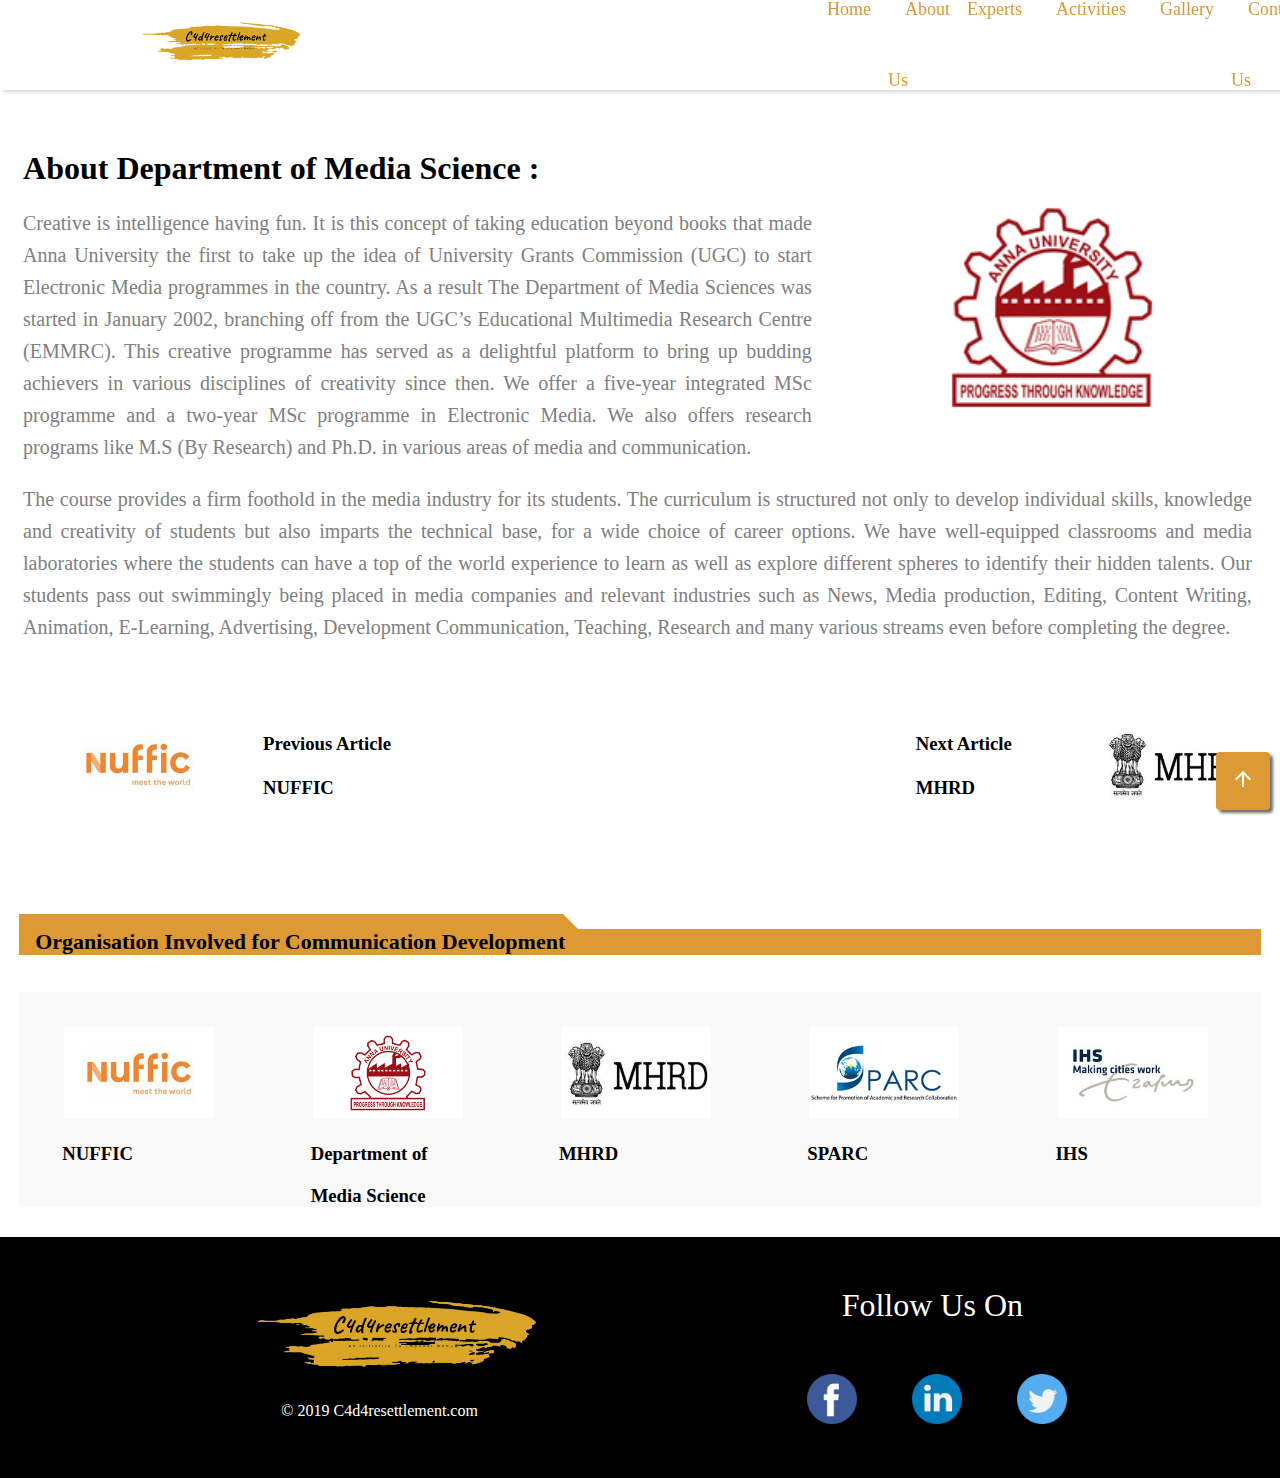
<file: org2.html>
<!DOCTYPE html>
<html>
    <head>
        <meta charset="UTF-8">
        <meta name="viewport" content="width=device-width, initial-scale=1">
         <!-- Google Font -->
          <link href="https://fonts.googleapis.com/css2?family=Montserrat:wght@400;500;700;900&display=swap" rel="stylesheet" />

         <!-- Google Icon -->
          <link rel="stylesheet" href="https://fonts.googleapis.com/icon?family=Material+Icons">

          <link rel="stylesheet" href="https://cdnjs.cloudflare.com/ajax/libs/font-awesome/5.15.3/css/all.min.css"/>

        <title> C4d4 Resettlement / Department of Media Science</title>
        <link rel="icon" href="images/followuslogo.png">

        <!-- custom stylesheet -->
        <link rel="stylesheet" href="org2.css">


    </head>

    <body>

      <!-- nav bar    -->
<header id="header">
  <div class="wrapper">
    <nav>
      <input type="checkbox" id="show-menu">
      <label for="show-menu" class="menu-icon"><i class="fas fa-bars"></i></label>
      <div class="content">
        <div class="logo"><a href="#"><img
            class="c4d4_logo" src="images/followuslogo.png" alt="logo"
          />
        </a></div>
        <ul class="links">
          <li><a href="index.html">Home</a></li>
          <li><a href="about.html">About Us</a></li>
          <li><a href="experts.html">Experts</a></li>
          <li>
                <a href="#" class="desktop-link">Activities</a>
                <input type="checkbox" id="show-features">
                <label for="show-features">Activities</label>
                <ul>
                    <li><a href="#">Documentary Screening</a></li>
                    <li><a href="#">Research Publication</a></li>
                    <li><a href="#">Field Work</a></li>
                    <li><a href="#">Meeting</a></li>
                    <li><a href="#">Conference / Workshop</a></li>
                    <li><a href="#">courses</a></li>
                </ul>
            </li>
          <li><a href="gallery.html">Gallery</a></li>
          <li><a href="contactus.html">Contact Us</a></li>
        </ul>
      </div>
    </nav>
  </div>
</header>
<!-- end of nav bar -->

              <!-- content-section -->

              <div class="about-container">
                <div class="banner-words">
                    <img src="images/au logo.png" class="floatingimage-right"/>
                  </div>
                  <div class="about-title">
                    <h1> About Department of Media Science :</h1>
                  </div>
                  <div class="about-para">
                    <p>Creative is intelligence having fun. It is this concept of taking education beyond books that made Anna University the first to take up the idea of University Grants Commission (UGC) to start Electronic Media programmes in the country. As a result The Department of Media Sciences was started in January 2002, branching off from the UGC’s Educational Multimedia Research Centre (EMMRC). This creative programme has served as a delightful platform to bring up budding achievers in various disciplines of creativity since then. We offer a five-year integrated MSc programme and a two-year MSc programme in Electronic Media. We also offers research programs like M.S (By Research) and Ph.D. in various areas of media and communication.</p>
                   </div>

                   <div class="about-para">
                       <p>The course provides a firm foothold in the media industry for its students. The curriculum is structured not only to develop individual skills, knowledge and creativity of students but also imparts the technical base, for a wide choice of career options. We have well-equipped classrooms and media laboratories where the students can have a top of the world experience to learn as well as explore different spheres to identify their hidden talents. Our students pass out swimmingly being placed in media companies and relevant industries such as News, Media production, Editing, Content Writing, Animation, E-Learning, Advertising, Development Communication, Teaching, Research and many various streams even before completing the degree.</p>
                   </div>


                   
                   <div class="nextarticle-container">

                    <div class="nextarticle-container1">
                        <div class="nextarticle-image">
                            <a href="org1.html" alt="org1"><img src="images/nuffic logo.jpg" alt="org1" /> </a> 
                        </div>
                        <div class="nextarticle-title">
                            <h3>Previous Article<br><br> NUFFIC </h3>
                        </div>
                        
                    </div>

                    <div class="nextarticle-container2">
                        <div class="nextarticle-title">
                            <h3>Next Article<br><br> MHRD </h3>
                        </div>
                        <div class="nextarticle-image">
                            <a href="org3.html" alt="org3"> <img src="images/mhrd-logo.png" alt="org3" /> </a>
                        </div>
                    </div>

                   
                  </div> 
              </div>

             <!-- organisation involved -->

            
             <div class="organisation-section">
              <div class="orgarticle"> <p></p>
                <div class="organisation-article-title"> 
                  Organisation Involved for Communication Development
                </div>
              </div>
              <div class="slider">
                <div class="organisation-fulllogo">
                  <div class="organisation-logo">
                    <a href="org1.html"> <img src="images/nuffic logo.jpg" alt="nuffic logo" /> </a> 
                      <h3>NUFFIC</h3>
                  </div>

                  <div class="organisation-logo">
                    <a href="org2.html"> <img class="aulogo" src="images/au logo.png" alt="Au logo" /> </a>
                    <h3>Department of</h3>
                    <h3>Media Science</h3>
                  </div>

                <div class="organisation-logo">
                  <a href="org3.html"><img src="images/mhrd-logo.png" alt="mhrdlogo" /> </a> 
                  <h3>MHRD</h3>
                </div>

                <div class="organisation-logo">
                  <a href="org4.html"><img src="images/sparclogo.png" alt="sparclogo" /></a>
                  <h3>SPARC</h3>
                </div>

                <div class="organisation-logo">
                  <a href="org5.html"><img src="images/ihs logo.jpg" alt="ihsloho" /> </a>
                  <h3>IHS</h3>
                </div>
              </div>
              </div>
             </div>

             <!-- footer -->

             <div class="footer-section">
               <div class="leftfollow">
                 <div><img class="followlogo" src="images/followuslogo.png" alt="followlogo" /></div>
                <div class="copyrights">
                © 2019 C4d4resettlement.com
                 </div>
              </div>
               <div class="follow-us">
                 <div class="follow-us-title">
                    Follow Us On
                 </div>
                 <div class="follow-us-icon">
                     <div ><img class="sm-icon" src="images/facebook.png" alt="facebook" /> </div>   
                     <div ><img class="sm-icon" src="images/linkedin.png" alt="facebook" /> </div>   
                     <div ><img class="sm-icon" src="images/twitter.png" alt="facebook" /> </div>   
                 </div>
               </div>
             </div>


             <a href="#header" class="goto-top scroll-link">
              <span class="material-icons">
                arrow_upward
                </span>
            </a>


          </div>

</html>
</file>
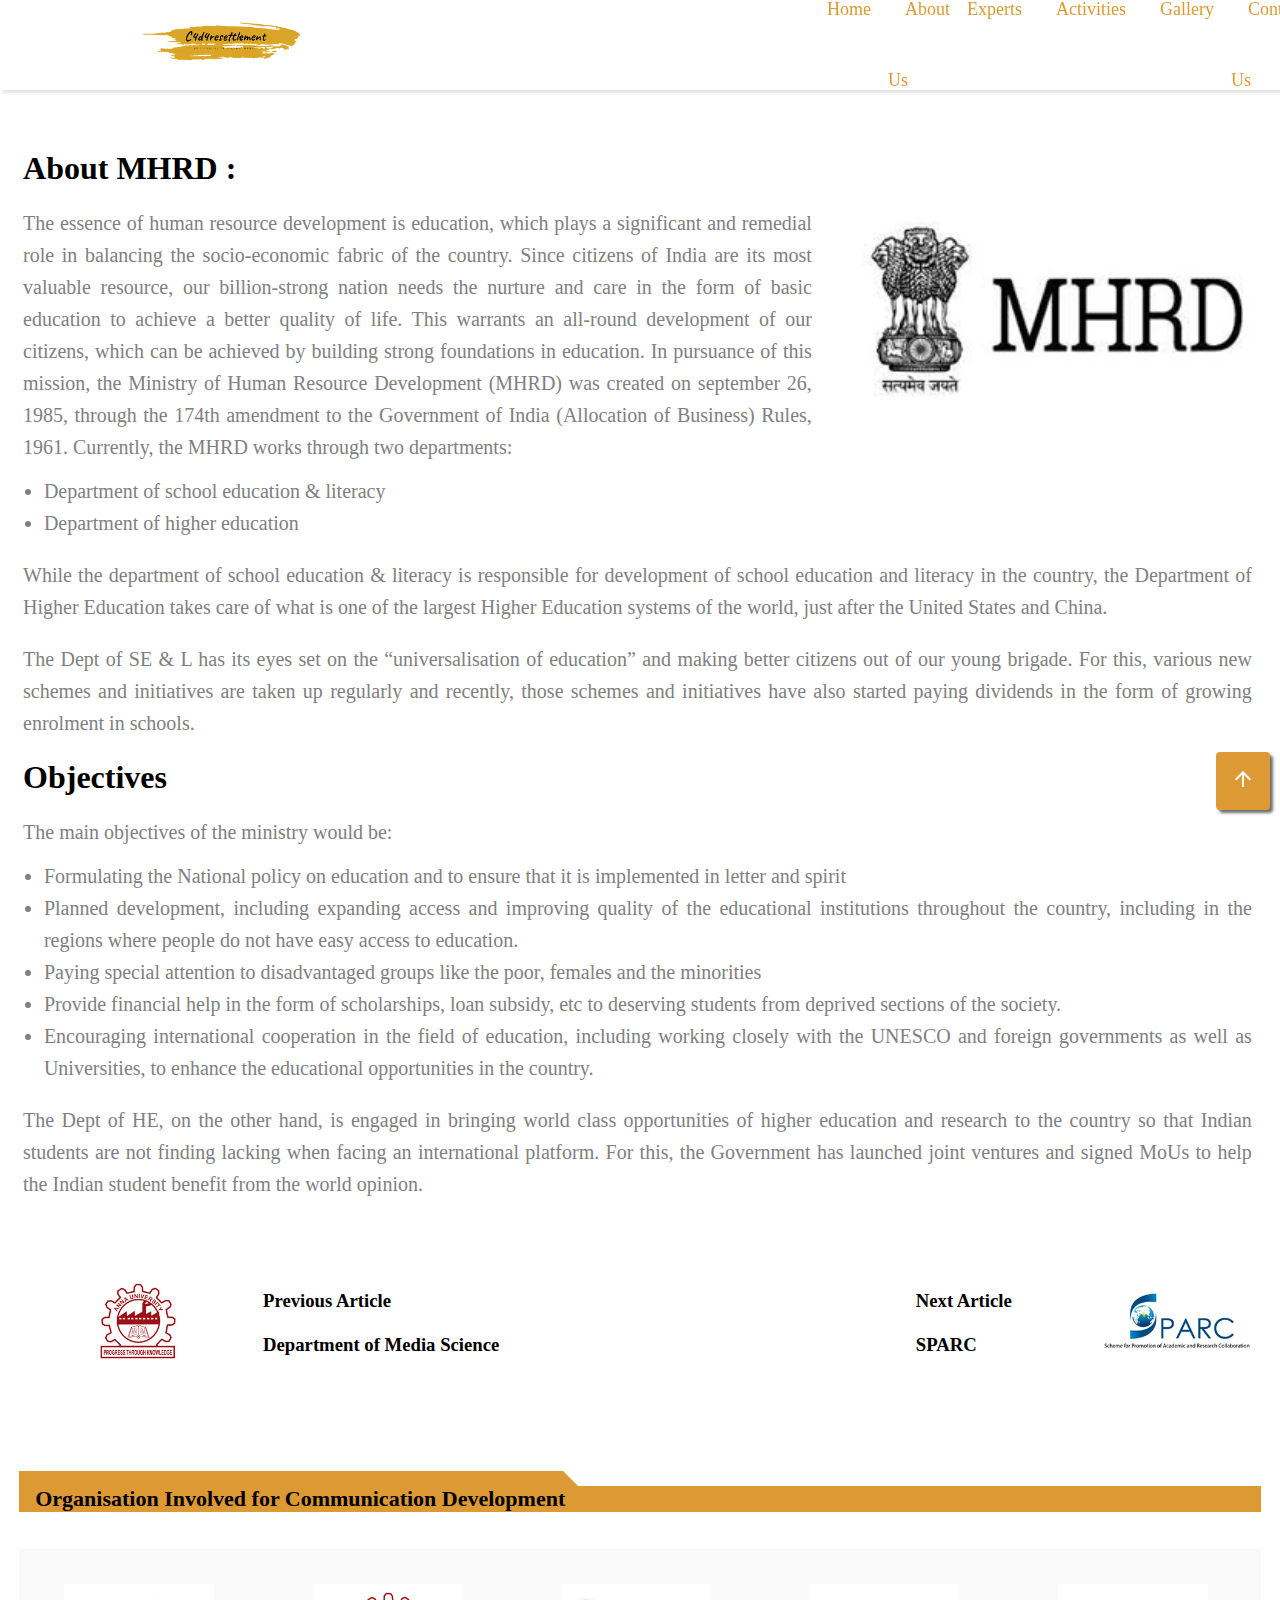
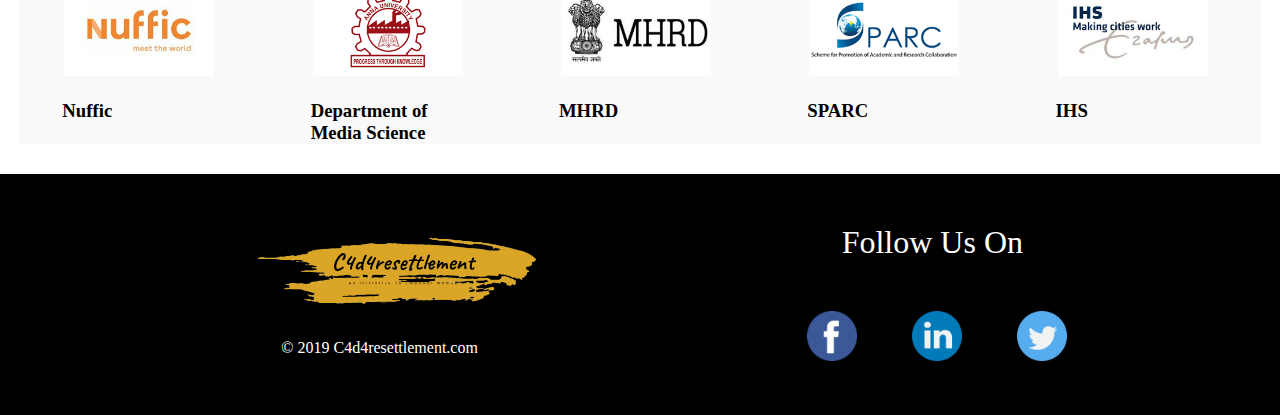
<file: org3.html>
<!DOCTYPE html>
<html>
    <head>
        <meta charset="UTF-8">
        <meta name="viewport" content="width=device-width, initial-scale=1">
         <!-- Google Font -->
          <link href="https://fonts.googleapis.com/css2?family=Montserrat:wght@400;500;700;900&display=swap" rel="stylesheet" />

         <!-- Google Icon -->
          <link rel="stylesheet" href="https://fonts.googleapis.com/icon?family=Material+Icons">

          <link rel="stylesheet" href="https://cdnjs.cloudflare.com/ajax/libs/font-awesome/5.15.3/css/all.min.css"/>

        <title> C4d4 Resettlement / MHRD</title>
        <link rel="icon" href="images/followuslogo.png">

        <!-- custom stylesheet -->
        <link rel="stylesheet" href="org3.css">


    </head>

    <body>

       <!-- nav bar    -->
<header id="header">
  <div class="wrapper">
    <nav>
      <input type="checkbox" id="show-menu">
      <label for="show-menu" class="menu-icon"><i class="fas fa-bars"></i></label>
      <div class="content">
        <div class="logo"><a href="#"><img
            class="c4d4_logo" src="images/followuslogo.png" alt="logo"
          />
        </a></div>
        <ul class="links">
          <li><a href="index.html">Home</a></li>
          <li><a href="about.html">About Us</a></li>
          <li><a href="experts.html">Experts</a></li>
          <li>
                <a href="#" class="desktop-link">Activities</a>
                <input type="checkbox" id="show-features">
                <label for="show-features">Activities</label>
                <ul>
                    <li><a href="#">Documentary Screening</a></li>
                    <li><a href="#">Research Publication</a></li>
                    <li><a href="#">Field Work</a></li>
                    <li><a href="#">Meeting</a></li>
                    <li><a href="#">Conference / Workshop</a></li>
                    <li><a href="#">courses</a></li>
                </ul>
            </li>
          <li><a href="gallery.html">Gallery</a></li>
          <li><a href="contactus.html">Contact Us</a></li>
        </ul>
      </div>
    </nav>
  </div>
</header>
<!-- end of nav bar -->


              <!-- content-section -->

              <div class="about-container">
                <div class="banner-words">
                    <img src="images/mhrd-logo.png" class="floatingimage-right"/>
                  </div>
                  <div class="about-title">
                    <h1> About MHRD :</h1>
                  </div>
                  <div class="about-para">
                    <p>The essence of human resource development is education, which plays a significant and remedial role in balancing the socio-economic fabric of the country. Since citizens of India are its most valuable resource, our billion-strong nation needs the nurture and care in the form of basic education to achieve a better quality of life. This warrants an all-round development of our citizens, which can be achieved by building strong foundations in education. In pursuance of this mission, the Ministry of Human Resource Development (MHRD) was created on september 26, 1985, through the 174th amendment to the Government of India (Allocation of Business) Rules, 1961. Currently, the MHRD works through two departments:</p>
                    <ul>
                        <li>Department of school education & literacy</li>
                        <li>Department of higher education</li>
                    </ul>
                   </div>

                   <div class="about-para">
                       <p>While the department of school education & literacy is responsible for development of school education and literacy in the country, the Department of Higher Education takes care of what is one of the largest Higher Education systems of the world, just after the United States and China.</p>
                   </div>

                    <div class="about-para">
                     <p>The Dept of SE & L has its eyes set on the “universalisation of education” and making better citizens out of our young brigade. For this, various new schemes and initiatives are taken up regularly and recently, those schemes and initiatives have also started paying dividends in the form of growing enrolment in schools.</p>
                    </div>

                    <div class="theme-title">
                        <h1> Objectives</h1>
                      </div>

                    <div class="about-para">
                     <p>The main objectives of the ministry would be:</p>
                       <ul>
                           <li>Formulating the National policy on education and to ensure that it is implemented in letter and spirit</li>
                           <li>Planned development, including expanding access and improving quality of the educational institutions throughout the country, including in the regions where people do not have easy access to education.</li>
                           <li>Paying special attention to disadvantaged groups like the poor, females and the minorities</li>
                           <li>Provide financial help in the form of scholarships, loan subsidy, etc to deserving students from deprived sections of the society.</li>
                           <li>Encouraging international cooperation in the field of education, including working closely with the UNESCO and foreign governments as well as Universities, to enhance the educational opportunities in the country.</li>
                       </ul>

                    </div>

                  

                   <div class="about-para">
                     <p>The Dept of HE, on the other hand, is engaged in bringing world class opportunities of higher education and research to the country so that Indian students are not finding lacking when facing an international platform. For this, the Government has launched joint ventures and signed MoUs to help the Indian student benefit from the world opinion.</p>
                   </div>


                   
                   <div class="nextarticle-container">

                    <div class="nextarticle-container1">
                        <div class="nextarticle-image">
                            <a href="org2.html" alt="org2"><img src="images/au logo.png" alt="org2" /> </a> 
                        </div>
                        <div class="nextarticle-title">
                            <h3>Previous Article<br><br> Department of Media Science </h3>
                        </div>
                        
                    </div>

                    <div class="nextarticle-container2">
                        <div class="nextarticle-title">
                            <h3>Next Article<br><br> SPARC </h3>
                        </div>
                        <div class="nextarticle-image">
                            <a href="org4.html" alt="org4"> <img src="images/sparclogo.png" alt="org4" /> </a>
                        </div>
                    </div>

                   
                  </div> 
              </div>

             <!-- organisation involved -->

            
             <div class="organisation-section">
              <div class="orgarticle"> <p></p>
                <div class="organisation-article-title"> 
                  Organisation Involved for Communication Development
                </div>
              </div>
              <div class="slider">
                <div class="organisation-fulllogo">
                  <div class="organisation-logo">
                    <a href="org1.html"> <img src="images/nuffic logo.jpg" alt="nuffic logo" /> </a> 
                      <h3>Nuffic</h3>
                  </div>

                  <div class="organisation-logo">
                    <a href="org2.html"> <img class="aulogo" src="images/au logo.png" alt="Au logo" /> </a>
                    <h3>Department of <br>Media Science</h3>
                  </div>

                <div class="organisation-logo">
                  <a href="org3.html"><img src="images/mhrd-logo.png" alt="mhrdlogo" /> </a> 
                  <h3>MHRD</h3>
                </div>

                <div class="organisation-logo">
                  <a href="org4.html"><img src="images/sparclogo.png" alt="sparclogo" /></a>
                  <h3>SPARC</h3>
                </div>

                <div class="organisation-logo">
                  <a href="org5.html"><img src="images/ihs logo.jpg" alt="ihsloho" /> </a>
                  <h3>IHS</h3>
                </div>
              </div>
              </div>
             </div>

             <!-- footer -->

             <div class="footer-section">
               <div class="leftfollow">
                 <div><img class="followlogo" src="images/followuslogo.png" alt="followlogo" /></div>
                <div class="copyrights">
                © 2019 C4d4resettlement.com
                 </div>
              </div>
               <div class="follow-us">
                 <div class="follow-us-title">
                    Follow Us On
                 </div>
                 <div class="follow-us-icon">
                     <div ><img class="sm-icon" src="images/facebook.png" alt="facebook" /> </div>   
                     <div ><img class="sm-icon" src="images/linkedin.png" alt="facebook" /> </div>   
                     <div ><img class="sm-icon" src="images/twitter.png" alt="facebook" /> </div>   
                 </div>
               </div>
             </div>


             <a href="#header" class="goto-top scroll-link">
              <span class="material-icons">
                arrow_upward
                </span>
            </a>


          </div>

</html>
</file>
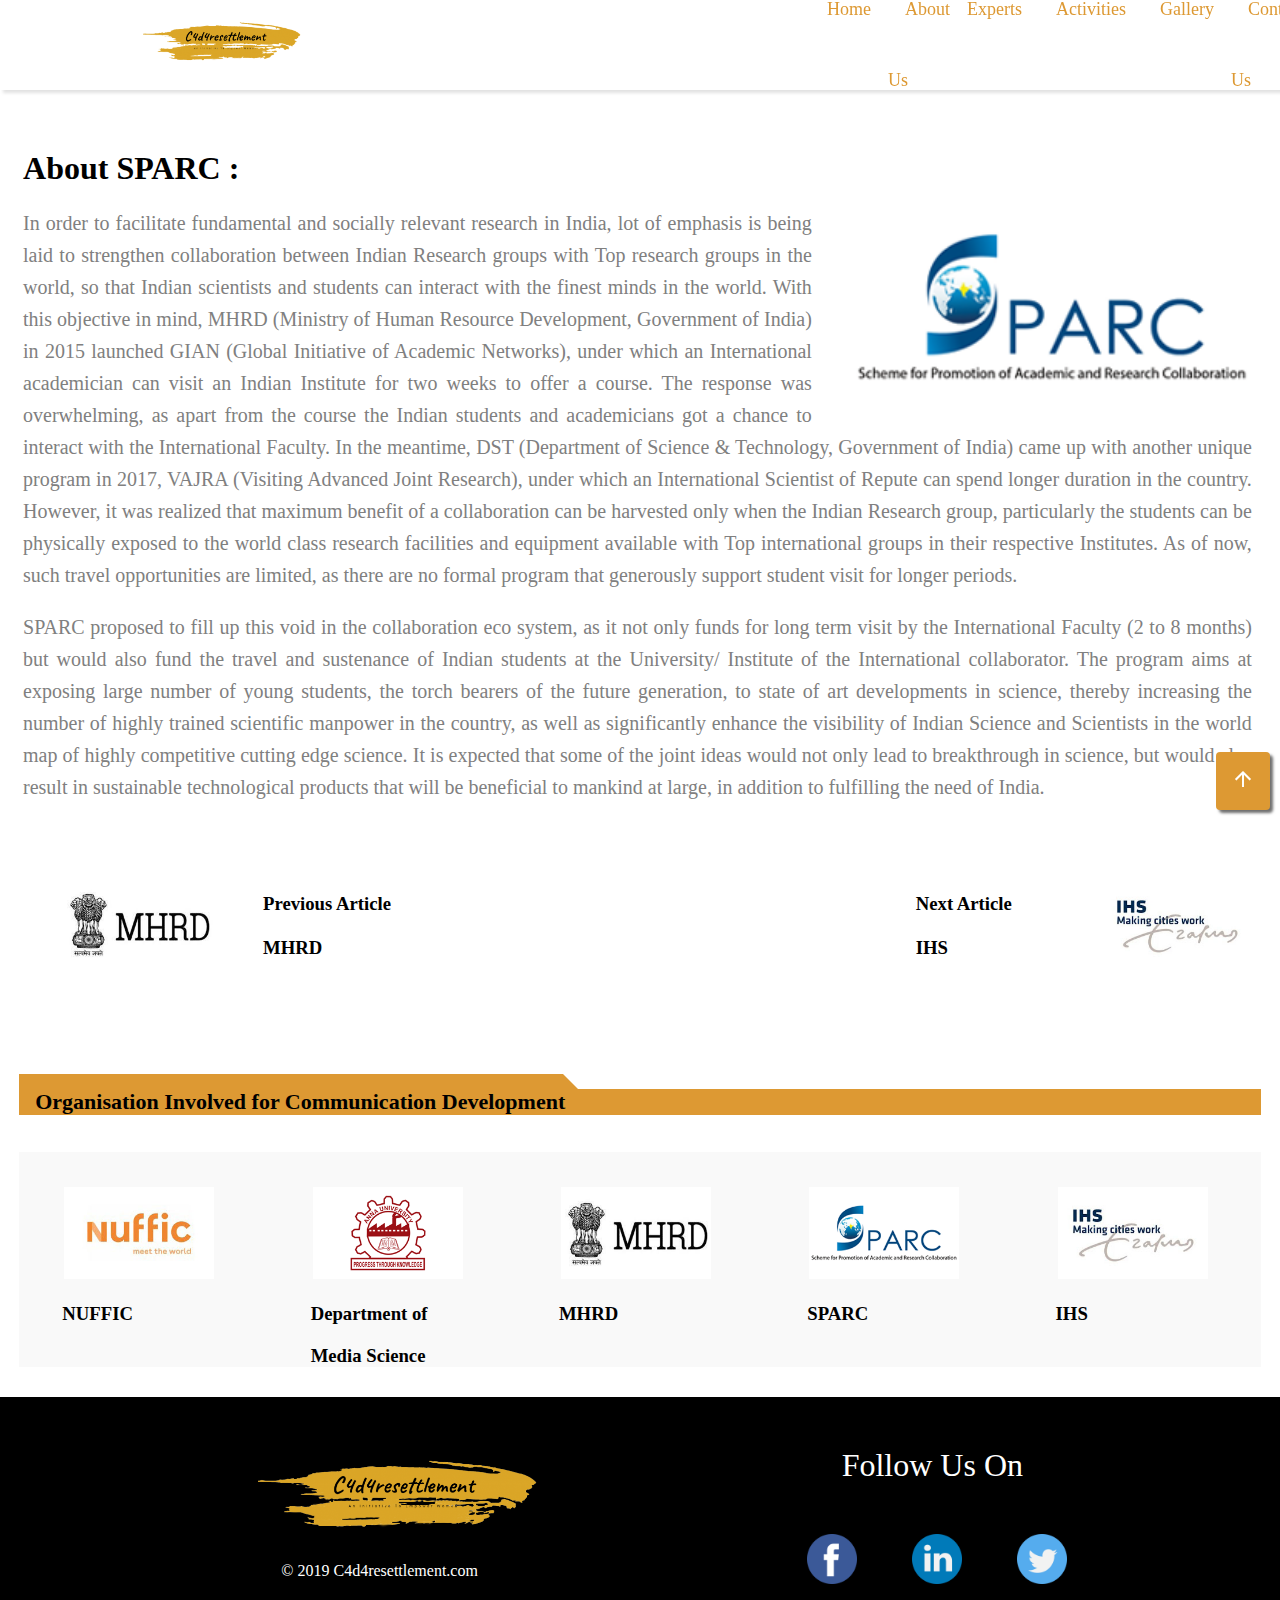
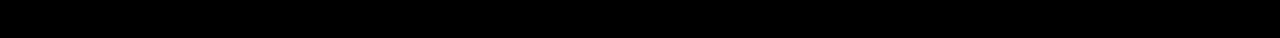
<file: org4.html>
<!DOCTYPE html>
<html>
    <head>
        <meta charset="UTF-8">
        <meta name="viewport" content="width=device-width, initial-scale=1">
         <!-- Google Font -->
          <link href="https://fonts.googleapis.com/css2?family=Montserrat:wght@400;500;700;900&display=swap" rel="stylesheet" />

         <!-- Google Icon -->
          <link rel="stylesheet" href="https://fonts.googleapis.com/icon?family=Material+Icons">

          <link rel="stylesheet" href="https://cdnjs.cloudflare.com/ajax/libs/font-awesome/5.15.3/css/all.min.css"/>

        <title> C4d4 Resettlement / SPARC</title>
        <link rel="icon" href="images/followuslogo.png">

        <!-- custom stylesheet -->
        <link rel="stylesheet" href="org4.css">


    </head>

    <body>
  <!-- nav bar    -->
<header id="header">
  <div class="wrapper">
    <nav>
      <input type="checkbox" id="show-menu">
      <label for="show-menu" class="menu-icon"><i class="fas fa-bars"></i></label>
      <div class="content">
         <div class="logo"><a href="#"><img
            class="c4d4_logo" src="images/followuslogo.png" alt="logo"
          />
        </a></div>
        <ul class="links">
          <li><a href="index.html">Home</a></li>
          <li><a href="about.html">About Us</a></li>
          <li><a href="experts.html">Experts</a></li>
          <li>
                <a href="#" class="desktop-link">Activities</a>
                <input type="checkbox" id="show-features">
                <label for="show-features">Activities</label>
                <ul>
                    <li><a href="#">Documentary Screening</a></li>
                    <li><a href="#">Research Publication</a></li>
                    <li><a href="#">Field Work</a></li>
                    <li><a href="#">Meeting</a></li>
                    <li><a href="#">Conference / Workshop</a></li>
                    <li><a href="#">courses</a></li>
                </ul>
            </li>
          <li><a href="gallery.html">Gallery</a></li>
          <li><a href="contactus.html">Contact Us</a></li>
        </ul>
      </div>
    </nav>
  </div>
</header> 
  <!-- end of nav bar -->

              <!-- content-section -->

              <div class="about-container">
                <div class="banner-words">
                    <img src="images/sparclogo.png" class="floatingimage-right"/>
                  </div>
                  <div class="about-title">
                    <h1> About SPARC :</h1>
                  </div>

                   <div class="about-para">
                       <p>In order to facilitate fundamental and socially relevant research in India, lot of emphasis is being laid to strengthen collaboration between Indian Research groups with Top research groups in the world, so that Indian scientists and students can interact with the finest minds in the world. With this objective in mind, MHRD (Ministry of Human Resource Development, Government of India) in 2015 launched GIAN (Global Initiative of Academic Networks), under which an International academician can visit an Indian Institute for two weeks to offer a course. The response was overwhelming, as apart from the course the Indian students and academicians got a chance to interact with the International Faculty. In the meantime, DST (Department of Science & Technology, Government of India) came up with another unique program in 2017, VAJRA (Visiting Advanced Joint Research), under which an International Scientist of Repute can spend longer duration in the country. However, it was realized that maximum benefit of a collaboration can be harvested only when the Indian Research group, particularly the students can be physically exposed to the world class research facilities and equipment available with Top international groups in their respective Institutes. As of now, such travel opportunities are limited, as there are no formal program that generously support student visit for longer periods.</p>
                   </div>

                    <div class="about-para">
                     <p>SPARC proposed to fill up this void in the collaboration eco system, as it not only funds for long term visit by the International Faculty (2 to 8 months) but would also fund the travel and sustenance of Indian students at the University/ Institute of the International collaborator. The program aims at exposing large number of young students, the torch bearers of the future generation, to state of art developments in science, thereby increasing the number of highly trained scientific manpower in the country, as well as significantly enhance the visibility of Indian Science and Scientists in the world map of highly competitive cutting edge science. It is expected that some of the joint ideas would not only lead to breakthrough in science, but would also result in sustainable technological products that will be beneficial to mankind at large, in addition to fulfilling the need of India.</p>
                    </div>

                    


                   
                   <div class="nextarticle-container">

                    <div class="nextarticle-container1">
                        <div class="nextarticle-image">
                            <a href="org3.html" alt="org3"><img src="images/mhrd-logo.png" alt="org3" /> </a> 
                        </div>
                        <div class="nextarticle-title">
                            <h3>Previous Article<br><br> MHRD </h3>
                        </div>
                        
                    </div>

                    <div class="nextarticle-container2">
                        <div class="nextarticle-title">
                            <h3>Next Article<br><br> IHS </h3>
                        </div>
                        <div class="nextarticle-image">
                            <a href="org5.html" alt="org5"> <img src="images/ihs logo.jpg" alt="org5" /> </a>
                        </div>
                    </div>

                   
                  </div> 
              </div>

             <!-- organisation involved -->

             <div class="organisation-section">
              <div class="orgarticle"> <p></p>
                <div class="organisation-article-title"> 
                  Organisation Involved for Communication Development
                </div>
              </div>
              <div class="slider">
                <div class="organisation-fulllogo">
                  <div class="organisation-logo">
                    <a href="org1.html"> <img src="images/nuffic logo.jpg" alt="nuffic logo" /> </a> 
                      <h3>NUFFIC</h3>
                  </div>

                  <div class="organisation-logo">
                    <a href="org2.html"> <img class="aulogo" src="images/au logo.png" alt="Au logo" /> </a>
                    <h3>Department of</h3>
                    <h3>Media Science</h3>
                  </div>

                <div class="organisation-logo">
                  <a href="org3.html"><img src="images/mhrd-logo.png" alt="mhrdlogo" /> </a> 
                  <h3>MHRD</h3>
                </div>

                <div class="organisation-logo">
                  <a href="org4.html"><img src="images/sparclogo.png" alt="sparclogo" /></a>
                  <h3>SPARC</h3>
                </div>

                <div class="organisation-logo">
                  <a href="org5.html"><img src="images/ihs logo.jpg" alt="ihsloho" /> </a>
                  <h3>IHS</h3>
                </div>
              </div>
              </div>
             </div>

             <!-- footer -->

             <div class="footer-section">
               <div class="leftfollow">
                 <div><img class="followlogo" src="images/followuslogo.png" alt="followlogo" /></div>
                <div class="copyrights">
                © 2019 C4d4resettlement.com
                 </div>
              </div>
               <div class="follow-us">
                 <div class="follow-us-title">
                    Follow Us On
                 </div>
                 <div class="follow-us-icon">
                     <div ><img class="sm-icon" src="images/facebook.png" alt="facebook" /> </div>   
                     <div ><img class="sm-icon" src="images/linkedin.png" alt="facebook" /> </div>   
                     <div ><img class="sm-icon" src="images/twitter.png" alt="facebook" /> </div>   
                 </div>
               </div>
             </div>


             <a href="#header" class="goto-top scroll-link">
              <span class="material-icons">
                arrow_upward
                </span>
            </a>


          </div>

</html>
</file>
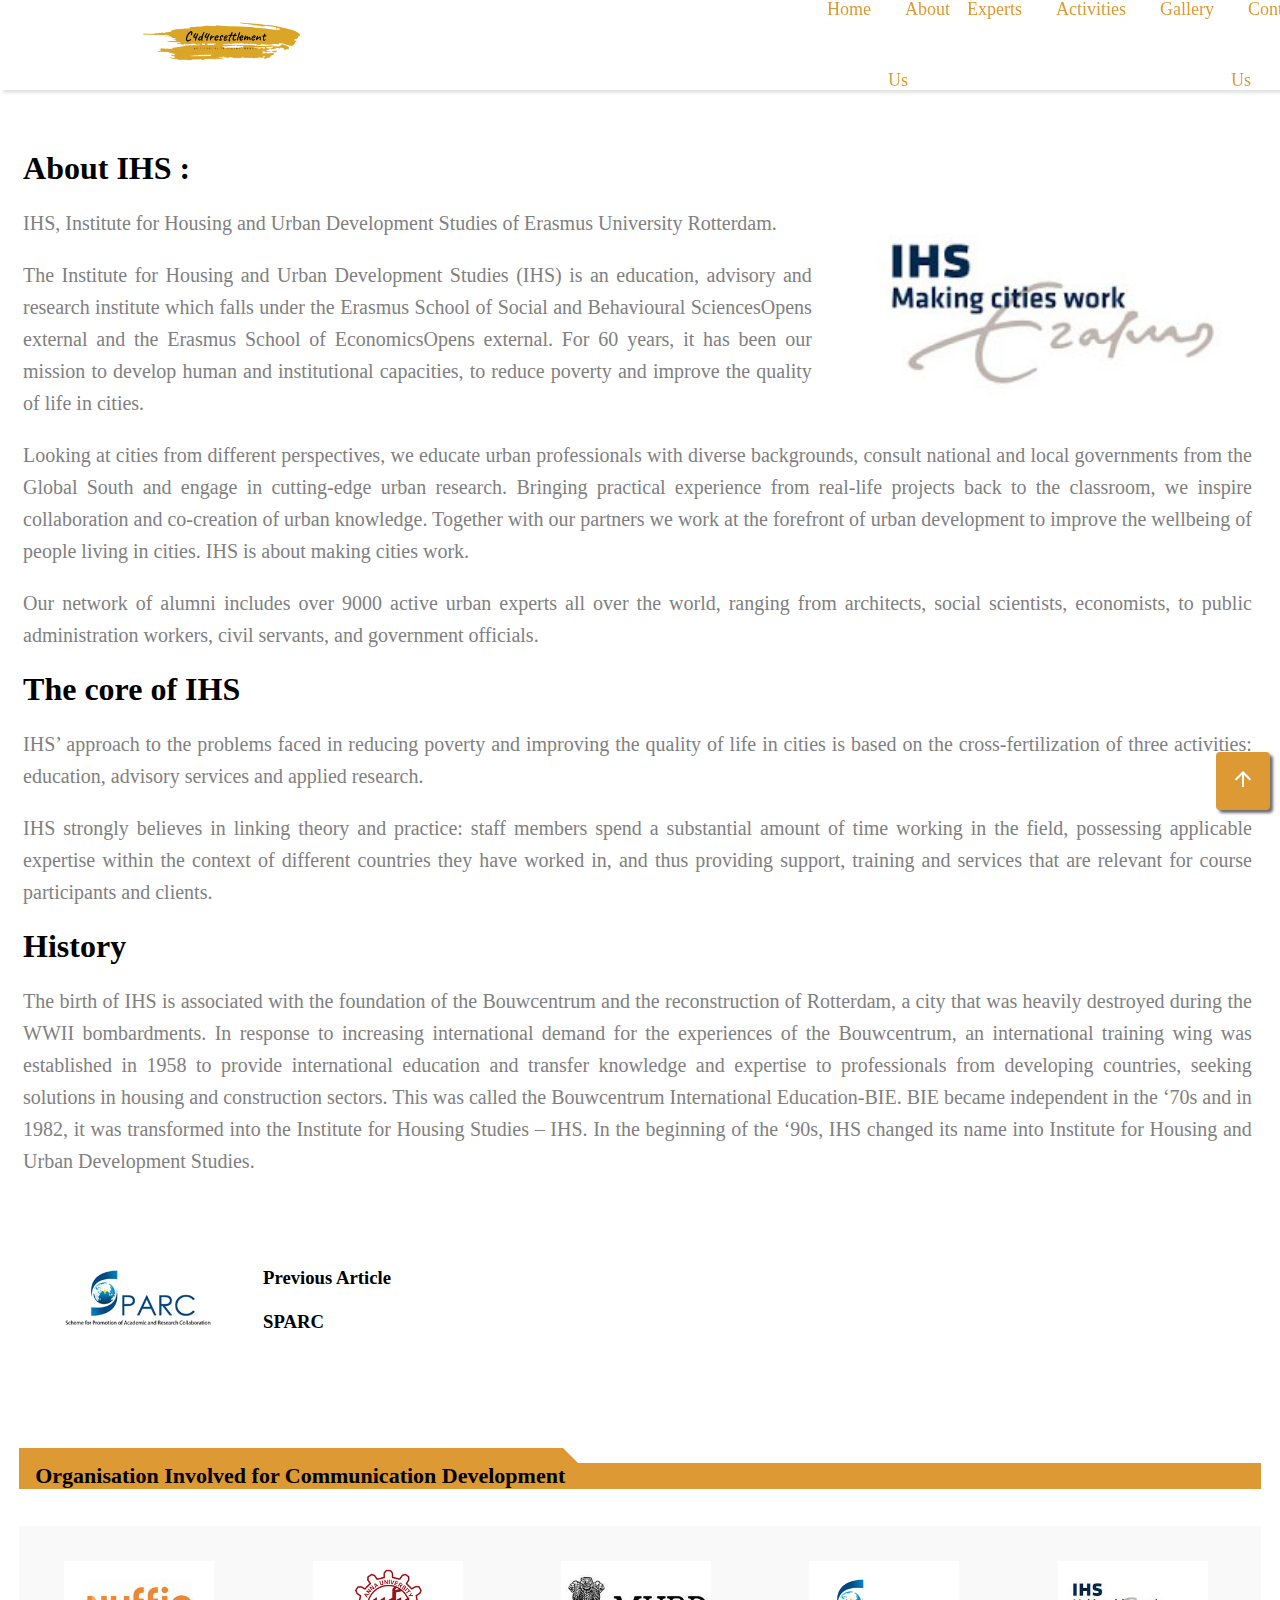
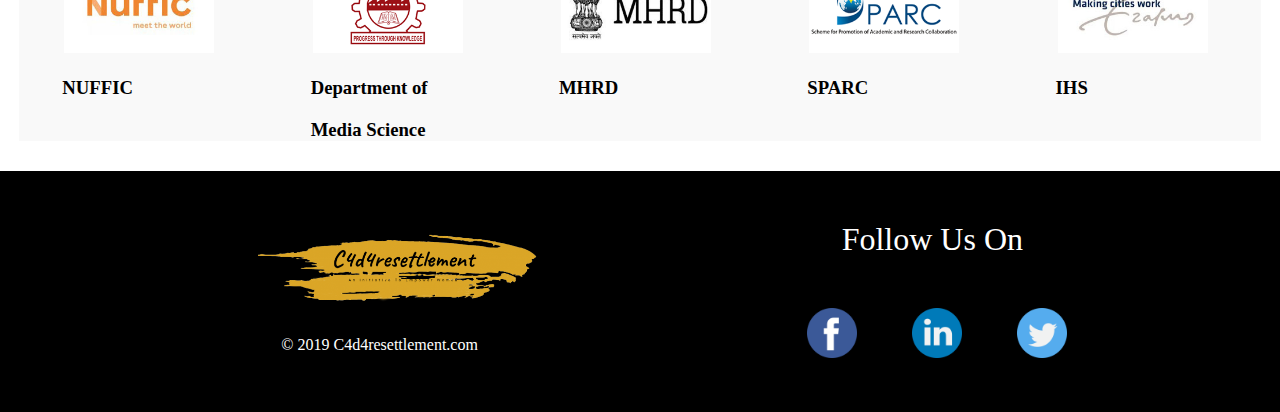
<file: org5.html>
<!DOCTYPE html>
<html>
    <head>
        <meta charset="UTF-8">
        <meta name="viewport" content="width=device-width, initial-scale=1">
         <!-- Google Font -->
          <link href="https://fonts.googleapis.com/css2?family=Montserrat:wght@400;500;700;900&display=swap" rel="stylesheet" />

         <!-- Google Icon -->
          <link rel="stylesheet" href="https://fonts.googleapis.com/icon?family=Material+Icons">

          <link rel="stylesheet" href="https://cdnjs.cloudflare.com/ajax/libs/font-awesome/5.15.3/css/all.min.css"/>

        <title> C4d4 Resettlement / IHS</title>
        <link rel="icon" href="images/followuslogo.png">

        <!-- custom stylesheet -->
        <link rel="stylesheet" href="org5.css">


    </head>

    <body>

      <!-- nav bar    -->
      <header id="header">
        <div class="wrapper">
          <nav>
            <input type="checkbox" id="show-menu">
            <label for="show-menu" class="menu-icon"><i class="fas fa-bars"></i></label>
            <div class="content">
              <div class="logo"><a href="#"><img
                  class="c4d4_logo" src="images/followuslogo.png" alt="logo"
                />
              </a></div>
              <ul class="links">
                <li><a href="index.html">Home</a></li>
                <li><a href="about.html">About Us</a></li>
                <li><a href="experts.html">Experts</a></li>
                <li>
                      <a href="#" class="desktop-link">Activities</a>
                      <input type="checkbox" id="show-features">
                      <label for="show-features">Activities</label>
                      <ul>
                          <li><a href="#">Documentary Screening</a></li>
                          <li><a href="#">Research Publication</a></li>
                          <li><a href="#">Field Work</a></li>
                          <li><a href="#">Meeting</a></li>
                          <li><a href="#">Conference / Workshop</a></li>
                          <li><a href="#">courses</a></li>
                      </ul>
                  </li>
                <li><a href="gallery.html">Gallery</a></li>
                <li><a href="contactus.html">Contact Us</a></li>
              </ul>
            </div>
          </nav>
        </div>
       </header>
      <!-- end of nav bar -->

              <!-- content-section -->

              <div class="about-container">
                <div class="banner-words">
                    <img src="images/ihs logo.jpg" class="floatingimage-right"/>
                  </div>
                  <div class="about-title">
                    <h1> About IHS :</h1>
                  </div>

                   <div class="about-para">
                       <p>IHS, Institute for Housing and Urban Development Studies of Erasmus University Rotterdam.</p>
                   </div>

                    <div class="about-para">
                     <p>The Institute for Housing and Urban Development Studies (IHS) is an education, advisory and research institute which falls under the Erasmus School of Social and Behavioural SciencesOpens external and the Erasmus School of EconomicsOpens external. For 60 years, it has been our mission to develop human and institutional capacities, to reduce poverty and improve the quality of life in cities.</p>
                    </div>

                    <div class="about-para">
                        <p>Looking at cities from different perspectives, we educate urban professionals with diverse backgrounds, consult national and local governments from the Global South and engage in cutting-edge urban research. Bringing practical experience from real-life projects back to the classroom, we inspire collaboration and co-creation of urban knowledge. Together with our partners we work at the forefront of urban development to improve the wellbeing of people living in cities. IHS is about making cities work.</p>
                    </div>

                    <div class="about-para">
                        <p>Our network of alumni includes over 9000 active urban experts all over the world, ranging from architects, social scientists, economists, to public administration workers, civil servants, and government officials.</p>
                    </div>

                    <div class="theme-title">
                        <h1> The core of IHS</h1>
                      </div>

                    <div class="about-para">
                        <p>IHS’ approach to the problems faced in reducing poverty and improving the quality of life in cities is based on the cross-fertilization of three activities: education, advisory services and applied research.</p>
                    </div>

                    <div class="about-para">
                        <p>IHS strongly believes in linking theory and practice: staff members spend a substantial amount of time working in the field, possessing applicable expertise within the context of different countries they have worked in, and thus providing support, training and services that are relevant for course participants and clients.</p>
                    </div>

                    <div class="theme-title">
                        <h1> History</h1>
                      </div>

                    <div class="about-para">
                        <p>The birth of IHS is associated with the foundation of the Bouwcentrum and the reconstruction of Rotterdam, a city that was heavily destroyed during the WWII bombardments. In response to increasing international demand for the experiences of the Bouwcentrum, an international training wing was established in 1958 to provide international education and transfer knowledge and expertise to professionals from developing countries, seeking solutions in housing and construction sectors. This was called the Bouwcentrum International Education-BIE. BIE became independent in the ‘70s and in 1982, it was transformed into the Institute for Housing Studies – IHS. In the beginning of the ‘90s, IHS changed its name into Institute for Housing and Urban Development Studies.</p>
                    </div>

                    


                   
                   <div class="nextarticle-container">

                    <div class="nextarticle-container1">
                        <div class="nextarticle-image">
                            <a href="org4.html" alt="org4"><img src="images/sparclogo.png" alt="org4" /> </a> 
                        </div>
                        <div class="nextarticle-title">
                            <h3>Previous Article<br><br> SPARC </h3>
                        </div>
                        
                    </div>

                    <!-- <div class="nextarticle-container2">
                        <div class="nextarticle-title">
                            <h3>Next Article<br><br> IHS </h3>
                        </div>
                        <div class="nextarticle-image">
                            <a href="/org5.html" alt="org5"> <img src="/images/ihs logo.jpg" alt="org5" /> </a>
                        </div>
                    </div> -->

                   
                  </div> 
              </div>

             <!-- organisation involved -->

             
             <div class="organisation-section">
              <div class="orgarticle"> <p></p>
                <div class="organisation-article-title"> 
                  Organisation Involved for Communication Development
                </div>
              </div>
              <div class="slider">
                <div class="organisation-fulllogo">
                  <div class="organisation-logo">
                    <a href="org1.html"> <img src="images/nuffic logo.jpg" alt="nuffic logo" /> </a> 
                      <h3>NUFFIC</h3>
                  </div>

                  <div class="organisation-logo">
                    <a href="org2.html"> <img class="aulogo" src="images/au logo.png" alt="Au logo" /> </a>
                    <h3>Department of</h3>
                    <h3>Media Science</h3>
                  </div>

                <div class="organisation-logo">
                  <a href="org3.html"><img src="images/mhrd-logo.png" alt="mhrdlogo" /> </a> 
                  <h3>MHRD</h3>
                </div>

                <div class="organisation-logo">
                  <a href="org4.html"><img src="images/sparclogo.png" alt="sparclogo" /></a>
                  <h3>SPARC</h3>
                </div>

                <div class="organisation-logo">
                  <a href="org5.html"><img src="images/ihs logo.jpg" alt="ihsloho" /> </a>
                  <h3>IHS</h3>
                </div>
              </div>
              </div>
             </div>

             <!-- footer -->

             <div class="footer-section">
               <div class="leftfollow">
                 <div><img class="followlogo" src="images/followuslogo.png" alt="followlogo" /></div>
                <div class="copyrights">
                © 2019 C4d4resettlement.com
                 </div>
              </div>
               <div class="follow-us">
                 <div class="follow-us-title">
                    Follow Us On
                 </div>
                 <div class="follow-us-icon">
                     <div ><img class="sm-icon" src="images/facebook.png" alt="facebook" /> </div>   
                     <div ><img class="sm-icon" src="images/linkedin.png" alt="facebook" /> </div>   
                     <div ><img class="sm-icon" src="images/twitter.png" alt="facebook" /> </div>   
                 </div>
               </div>
             </div>


             <a href="#header" class="goto-top scroll-link">
              <span class="material-icons">
                arrow_upward
                </span>
            </a>


          </div>

</html>
</file>
<file: style.css>
*{
  margin: 0;
  padding: 0;
  box-sizing: border-box;
  text-decoration: none;
  font-family: 'Times New Roman', Times, serif;
}
.wrapper{
  background: #ffffff;
  width: 100%;
  position: fixed;
  box-shadow: 3px 3px 3px rgba(110, 110, 110,.2);
  
}
.wrapper nav{
  position: relative;
  display: flex;
  max-width: calc(100% - 200px);
  margin: 0 auto;
  height: 90px;
  align-items: center;
  justify-content: space-between;
}
nav .content{
  display: flex;
  align-items: center;
}
nav .content .links{
  display: flex;
  margin-left: 500px;
}
.content .logo a .c4d4_logo{
    width: 170px;
    margin-top: -2px;
}
.content .links li{
  list-style: none;
  line-height: 70px;
}
.content .links li a,
.content .links li label{
  color:#dd9933;
  font-size: 18px;
  font-weight: 500;
  padding: 9px 17px;
  border-radius: 5px;
  transition: all 0.3s ease;
}
.content .links li label{
  display: none;
}
.content .links li a:hover,
.content .links li label:hover{
  background: #dd9933;
  color: #ffffff;
}
.wrapper .search-icon,
.wrapper .menu-icon{
  color: #dd9933;
  font-size: 18px;
  cursor: pointer;
  line-height: 70px;
  width: 70px;
  text-align: center;
}
.wrapper .menu-icon{
  display: none;
}
.wrapper #show-search:checked ~ .search-icon i::before{
  content: "\f00d";
}

.wrapper input[type="checkbox"]{
  display: none;
}

/* Dropdown Menu code start */
.content .links ul{
  position: absolute;
  background-color: rgb(253, 253, 253);
  color: #ffffff;
  top: 80px;
  z-index: -1;
  opacity: 0;
  visibility: hidden;
}
.content .links li:hover > ul{
  top: 70px;
  opacity: 1;
  visibility: visible;
  transition: all 0.3s ease;
}
.content .links ul li a{
  display: block;
  width: 100%;
  line-height: 30px;
  border-radius: 0px!important;
}
.content .links ul ul{
  position: absolute;
  top: 0;
  right: calc(-100% + 8px);
}
.content .links ul li{
  position: relative;
}
.content .links ul li:hover ul{
  top: 0;
}

/* Responsive code start */
@media screen and (max-width: 1250px){
  .wrapper nav{
    max-width: 100%;
    padding: 0 20px;
  }
  nav .content .links{
    margin-left: 180px;
  }
  .content .links li a{
    padding: 8px 13px;
  }
}

@media screen and (max-width: 900px){
  .wrapper{
    background: #ffffff;
    width: 100%;
    position: fixed;
    box-shadow: 3px 3px 3px rgba(110, 110, 110,.2);  
  }

  .wrapper nav{
    position: relative;
    display: flex;
    max-width: calc(100% - 200px);
    margin: 0 auto;
    height: 60px;
    align-items: center;
    justify-content: space-between;
  }

  .wrapper .menu-icon{
    display: block;
    margin-left: 550px ;
  }

  .content .logo a .c4d4_logo{
    width: 130px;
    margin-top: -2px;
    margin-left: -650px;
}

  .wrapper #show-menu:checked ~ .menu-icon i::before{
    content: "\f00d";
  }

  nav .content .links{
    display: block;
    position: fixed;
    background-color: white;
    height: 100%;
    width: 100%;
    top: 60px;
    left: -100%;
    margin-left: 0;
    max-width: 350px;
    overflow-y: auto;
    padding-bottom: 100px;
    transition: all 0.3s ease;
    z-index: 1;
  }
  nav #show-menu:checked ~ .content .links{
    left: 0%;
  }
  .content .links li{
    margin: 15px 20px;
  }
  .content .links li a,
  .content .links li label{
    line-height: 40px;
    font-size: 20px;
    display: block;
    padding: 8px 18px;
    cursor: pointer;
  }
  .content .links li a.desktop-link{
    display: none;
  }

  /* dropdown responsive code start */
  .content .links ul,
  .content .links ul ul{
    position: static;
    opacity: 1;
    visibility: visible;
    background: none;
    max-height: 0px;
    overflow: hidden;
  }
  .content .links #show-features:checked ~ ul,
  .content .links #show-services:checked ~ ul,
  .content .links #show-items:checked ~ ul{
    max-height: 100vh;
  }
  .content .links ul li{
    margin: 7px 20px;
  }
  .content .links ul li a{
    font-size: 18px;
    line-height: 30px;
    border-radius: 5px!important;
  }
}

@media screen and (max-width: 600px){

  .wrapper{
    background: #ffffff;
    width: 100%;
    box-shadow: 3px 3px 3px rgba(110, 110, 110,.2);
  }

  .wrapper nav {
    height: 60px;
  }

  .wrapper .menu-icon{
    display: block;
    margin-left: 250px ;
  }

  .content .logo a .c4d4_logo{
    width: 120px;
    margin-top: -2px;
    margin-left: -380px;
}

  .wrapper #show-menu:checked ~ .menu-icon i::before{
    content: "\f00d";
  }

  nav .content .links{
    display: block;
    position: fixed;
    background-color: white;
    height: 100%;
    width: 100%;
    top: 60px;
    left: -100%;
    margin-left: 0;
    max-width: 230px;
    overflow-y: auto;
    padding-bottom: 100px;
    transition: all 0.3s ease;
    z-index: 1;
  }
  nav #show-menu:checked ~ .content .links{
    left: 0%;
  }
  .content .links li{
    margin: 15px 20px;
  }
  .content .links li a,
  .content .links li label{
    line-height: 40px;
    font-size: 20px;
    display: block;
    padding: 8px 18px;
    cursor: pointer;
  }
  .content .links li a.desktop-link{
    display: none;
  }

  /* dropdown responsive code start */
  .content .links ul,
  .content .links ul ul{
    position: static;
    opacity: 1;
    visibility: visible;
    background: none;
    max-height: 0px;
    overflow: hidden;
  }
  .content .links #show-features:checked ~ ul,
  .content .links #show-services:checked ~ ul,
  .content .links #show-items:checked ~ ul{
    max-height: 100vh;
  }
  .content .links ul li{
    margin: 7px 20px;
  }
  .content .links ul li a{
    font-size: 18px;
    line-height: 30px;
    border-radius: 5px!important;
  }
}

@media screen and (max-width: 400px){
  .wrapper{
    background: #ffffff;
    width: 100%;
    box-shadow: 3px 3px 3px rgba(110, 110, 110,.2);
  }

  .wrapper nav {
    height: 60px;
  }

  .wrapper .menu-icon{
    display: block;
    margin-left: 200px;
  }

  .content .logo a .c4d4_logo{
    width: 100px;
    margin-top: -2px;
    margin-left: -320px;
}

  .wrapper #show-menu:checked ~ .menu-icon i::before{
    content: "\f00d";
  }

  nav .content .links{
    display: block;
    position: fixed;
    background-color: white;
    height: 100%;
    width: 100%;
    top: 60px;
    left: -100%;
    margin-left: 0;
    max-width: 230px;
    overflow-y: auto;
    padding-bottom: 100px;
    transition: all 0.3s ease;
    z-index: 1;
  }
  nav #show-menu:checked ~ .content .links{
    left: 0%;
  }
  .content .links li{
    margin: 15px 20px;
  }
  .content .links li a,
  .content .links li label{
    line-height: 40px;
    font-size: 20px;
    display: block;
    padding: 8px 18px;
    cursor: pointer;
  }
  .content .links li a.desktop-link{
    display: none;
  }

  /* dropdown responsive code start */
  .content .links ul,
  .content .links ul ul{
    position: static;
    opacity: 1;
    visibility: visible;
    background: none;
    max-height: 0px;
    overflow: hidden;
  }
  .content .links #show-features:checked ~ ul,
  .content .links #show-services:checked ~ ul,
  .content .links #show-items:checked ~ ul{
    max-height: 100vh;
  }
  .content .links ul li{
    margin: 7px 20px;
  }
  .content .links ul li a{
    font-size: 18px;
    line-height: 30px;
    border-radius: 5px!important;
  }
}
@media screen and (max-width: 320px){
  .wrapper{
    background: #ffffff;
    width: 100%;
    box-shadow: 3px 3px 3px rgba(110, 110, 110,.2);
  }

  .wrapper nav {
    height: 60px;
  }

  .wrapper .menu-icon{
    display: block;
    margin-left: 150px;
  }

  .content .logo a .c4d4_logo{
    width: 90px;
    margin-top: -2px;
    margin-left: -270px;
}

  .wrapper #show-menu:checked ~ .menu-icon i::before{
    content: "\f00d";
  }

  nav .content .links{
    display: block;
    position: fixed;
    background-color: white;
    height: 100%;
    width: 100%;
    top: 60px;
    left: -100%;
    margin-left: 0;
    max-width: 230px;
    overflow-y: auto;
    padding-bottom: 100px;
    transition: all 0.3s ease;
    z-index: 1;
  }
  nav #show-menu:checked ~ .content .links{
    left: 0%;
  }
  .content .links li{
    margin: 15px 20px;
  }
  .content .links li a,
  .content .links li label{
    line-height: 40px;
    font-size: 20px;
    display: block;
    padding: 8px 18px;
    cursor: pointer;
  }
  .content .links li a.desktop-link{
    display: none;
  }

  /* dropdown responsive code start */
  .content .links ul,
  .content .links ul ul{
    position: static;
    opacity: 1;
    visibility: visible;
    background: none;
    max-height: 0px;
    overflow: hidden;
  }
  .content .links #show-features:checked ~ ul,
  .content .links #show-services:checked ~ ul,
  .content .links #show-items:checked ~ ul{
    max-height: 100vh;
  }
  .content .links ul li{
    margin: 7px 20px;
  }
  .content .links ul li a{
    font-size: 18px;
    line-height: 30px;
    border-radius: 5px!important;
  }
}
  
  /* css for banner */

  .banner-title > h1 {
    margin-left: 38%;
    margin-top: 20px;
    margin-bottom: 20px;
  }

  .banner-words {
    max-width: 100%;
    height: 100vh;
    background-size: cover;
    animation: imganimate 16s ease-in-out infinite;
  }

  @keyframes imganimate {
    0%,100%{
      background-image: url(images/mainbanner.jpg);
    }
    25%{
      background-image: url(images/mainbanner1.jpg);
    }
    50%{
      background-image: url(images/mainbanner2.jpg);
    }
    75%{
      background-image: url(images/mainbanner3.jpg);
    }
  }
   .words {
     display: inline-block;
     background-color: rgba(221, 153, 51, .9);
     width: 42.85vw;
     height: auto;
     margin-left: 56.7%;
     margin-top: 24%;
  }

  .words  p {
    margin-left: 50px;
    padding-top: 50px;
    font-size: 28px;
    font-weight: 700;
    padding-bottom: 50px;
  }

  .words  span:before {
    content: '';
    animation: animate infinite 10s;
  }

  @keyframes animate {
    0% {
      content: 'International conference on communication for development:Inventions for empower women';   
    }

    50% {
      content: '3-Day workshop on communication for development: Intervention in resettlement to improve livehood outcomes for women';   
    }

    100% {
      content: 'International conference on communication for development:Inventions for empower women';   
    }

  }

  /* banner Media queries */

  @media only screen and (max-width: 1250px){

    .banner-words {
      width: 100%;
      height: 100vh;
      background-size: 100vh;
      background-repeat: no-repeat;
      animation: imganimate 16s ease-in-out infinite;
    }
  
    @keyframes imganimate {
      0%,100%{
        background-image: url(images/mainbanner.jpg);
      }
      25%{
        background-image: url(images/mainbanner1.jpg);
      }
      50%{
        background-image: url(images/mainbanner2.jpg);
      }
      75%{
        background-image: url(images/mainbanner3.jpg);
      }
    }

    .words {
      display: inline-block;
      background-color: rgba(221, 153, 51, .9);
      width: 42.85vw;
      height: auto;
      margin-left: 57.15%;
      margin-top: 12%;
   }
  }

  @media only screen and (max-width: 900px) {

    .banner-words {
      width: 100%;
      height: 350px;
      background-size: 100% 100%;
      background-repeat: no-repeat;
      animation: imganimate 16s ease-in-out infinite;
    }
  
    @keyframes imganimate {
      0%,100%{
        background-image: url(images/mainbanner.jpg);
      }
      25%{
        background-image: url(images/mainbanner1.jpg);
      }
      50%{
        background-image: url(images/mainbanner2.jpg);
      }
      75%{
        background-image: url(images/mainbanner3.jpg);
      }
    }

    .words {
      display: inline-block;
      background-color: rgba(221, 153, 51, .9);
      width: 42.85vw;
      height: auto;
      margin-left: 57.1%;
      margin-top: 20%;
   }
   .words  p {
    margin-left: 40px;
    padding-top: 50px;
    font-size: 12px;
    font-weight: 700;
    padding-bottom: 50px;
  }
  }

  @media only screen and (max-width: 600px) {

    .banner-words {
      width: 100%;
      height: 320px;
      background-size: 100% 100%;
      background-repeat: no-repeat;
      animation: imganimate 16s ease-in-out infinite;
    }
  
    @keyframes imganimate {
      0%,100%{
        background-image: url(images/mainbanner.jpg);
      }
      25%{
        background-image: url(images/mainbanner1.jpg);
      }
      50%{
        background-image: url(images/mainbanner2.jpg);
      }
      75%{
        background-image: url(images/mainbanner3.jpg);
      }
    }

    .words {
      display: inline-block;
      background-color: rgba(221, 153, 51, .9);
      width: 42.85vw;
      height: auto;
      margin-left: 57.1%;
      margin-top: 40%;
   }
   .words  p {
    margin-left: 20px;
    font-size: 12px;
    font-weight: 700;
    padding: 20px 0;
  }
  }

  /* css for content section */
    
  .content-section {
    width: 100%;
    margin-top: 100px;
    display: grid;
    grid-template-columns: 1fr 1fr 1fr;
    gap: 0rem 0rem;
    margin-left: -1.7%;
  } 


  .article > p {
     border-bottom: 15px solid #dd9933;
     border-right: 15px solid #ffffff;
     width: 55%; 
     margin-left: 40px;
  }

  .article-title > p {
    padding-left: 8px;
    padding-top: 8px;
    padding-bottom: 6px;
    font-size: 16px;
    font-weight: 600;
    width: 97%;
  }
  

  .article-title {
    background-color: #dd9933;
    height: 8px;
    margin-bottom: 20px;
    padding-left: 16px;
    padding-bottom: 30px;
    font-weight: 700;
    font-size: 18px;
    margin-left: 40px;
  }

  .article-image > a >img {
    width: 460px;
    height: 100%;
    transition: 1s;
  }
  img:hover {
    transform: scale(.9);
    cursor: pointer;
  }
  

  .article-content > p {
    margin-top: 16px;
    font-size: 20px;
    font-weight: 600;
    text-align: center;
    cursor: pointer;
    width: 30vw;
    margin-left: 40px;
  }

  /* content Media query */

  @media only screen and (max-width: 1250px) {

    .content-section {
      width: 90%;
      display: grid;
      grid-template-columns: auto auto auto;
      margin-left: -2.4%;
      margin-top: -600px;
    } 

    .article-title {
      background-color: #dd9933;
      height: 8px;
      margin-bottom: 20px;
      padding-left: 16px;
      padding-bottom: 30px;
      font-weight: 700;
      font-size: 18px;
      margin-left: 40px;
      padding-top: 6px;
    }

    .article-title > p {
      padding-left: 8px;
      padding-bottom: 6px;
      font-size: 16px;
      font-weight: 600;
    }

    .article > p {
      border-bottom: 17px solid #dd9933;
      border-right: 17px solid #ffffff;
      width: 55%; 
      margin-left: 40px;
   }

   .article-image > a >img {
    width: 290px;
    height: 100%;
    transition: 1s;
  }

  }

  @media only screen and (max-width: 900px) {
    .content-section {
      width: 95vw;
      display: flex;
      align-items: center;
      justify-content: space-between;
      margin-left: -2.4%;
      margin-top: 50px;
    } 

    .article > p {
      border-bottom: 10px solid #dd9933;
      border-right: 10px solid #ffffff;
      width: 35%; 
      margin-left: 40px;
   }

   .article-title {
    background-color: #dd9933;
    height: 8px;
    padding-left: 12px;
    padding-bottom: 16px;
    font-weight: 700;
    font-size: 12px;
    margin-left: 40px;
    padding-top: 6px;
  }

    .article-title > p {
      padding-left: 8px;
      padding-top: 8px;
      padding-bottom: 8px;
      font-weight: 600;
      width: 100%;
    }

    .article-content > p {
      width: 25vw;
      font-size: 12px;
      margin-left: 50px;
    }

    .article-image > a >img {
      width: 28vw;
      margin-top: 0px;
    }
  }

  @media only screen and (max-width: 600px) {
    .content-section {
      width: 100%;
      display: inline-block;
      margin-left: -5%;   
      align-items: center; 
    }

    .article {
      width: 100%;
      display: inline-block;
      
    }

    .article > p {
      border-bottom: 10px solid #dd9933;
      border-right: 10px solid #ffffff;
      width: 35%; 
      margin-left: 40px;
   }

   .article-title {
    background-color: #dd9933;
    height: 8px;
    padding-left: 12px;
    padding-bottom: 24px;
    font-weight: 700;
    font-size: 14px;
    margin-left: 40px;
    padding-top: 6px;
  }

    .article-content > p {
      width: 80%;
      font-size: 18px;
      margin-left: 50px;
      margin-bottom: 50px;
    }

    .article-image > a >img {
     height: auto;
     width: 375px;
    }
  }

  @media only screen and (max-width: 400px) {
    .content-section {
      width: 100%;
      display: inline-block;
      margin-left: -7%;   
      align-items: center; 
    }

    .article {
      width: 100%;
      display: inline-block;
      
    }

    .article > p {
      border-bottom: 10px solid #dd9933;
      border-right: 10px solid #ffffff;
      width: 35%; 
      margin-left: 40px;
   }

   .article-title {
    background-color: #dd9933;
    height: 8px;
    padding-left: 12px;
    padding-bottom: 24px;
    font-weight: 700;
    font-size: 14px;
    margin-left: 40px;
    padding-top: 6px;
  }

    .article-content > p {
      width: 80%;
      font-size: 18px;
      margin-left: 50px;
      margin-bottom: 50px;
    }

    .article-image > a >img {
     height: auto;
     width: 320px;
    }
  }

  @media only screen and (max-width: 320px) {
    .content-section {
      width: 100%;
      display: inline-block;
      margin-left: -6%;   
      align-items: center; 
    }

    .article {
      width: 100%;
      display: inline-block;
      
    }

    .article > p {
      border-bottom: 10px solid #dd9933;
      border-right: 10px solid #ffffff;
      width: 35%; 
      margin-left: 40px;
   }

   .article-title {
    background-color: #dd9933;
    height: 8px;
    padding-left: 12px;
    padding-bottom: 24px;
    font-weight: 700;
    font-size: 14px;
    margin-left: 40px;
    padding-top: 6px;
  }

    .article-content > p {
      width: 80%;
      font-size: 18px;
      margin-left: 50px;
      margin-bottom: 50px;
    }

    .article-image > a >img {
     height: auto;
     width: 280px;
    }
  }

  /* organisational section */

  .organisation-section {
    width: 97%;
    margin-left: 1.5%;
    margin-top: 100px;
  }

  .organisation-article-title {
    background-color: #dd9933;
    height: 8px;
    margin-bottom: 20px;
    padding-left: 16px;
    padding-bottom: 36px;
    font-weight: 700;
    font-size: 22px;
  }

  .organisation-fulllogo {
    display: flex;
    justify-content: space-around;
    margin-top: 3%;
    background-color: rgba(224, 224, 224, 0.2);
  }
 

  img {
    width: 150px;
    margin-left: 40px;
    margin-top: 35px;
  
  }
  .organisation-logo:hover {
    box-shadow: black;
    cursor: pointer;
    background-color: rgba(221, 153, 51, .9); 
  }

  .organisation-logo > h3{
    width: 200px;
    margin-top: 20px;
    margin-left: 38px;

  }

 .orgarticle > p {
    border-bottom: 15px solid #dd9933;
    border-right: 15px solid #ffffff;
    width: 45%; 
 }

 /* organisation media query */

  @media only screen and (max-width: 1250px) {

    .organisation-logo > a > img {
      width: 130px;
      margin-top: 35px;
    }

    .organisation-logo > h3{
      width: 150px;
      margin-top: 20px;
      margin-left: 48px;
      margin-bottom: 16px;
    }

    .orgarticle > p {
      border-bottom: 17px solid #dd9933;
      border-right: 17px solid #ffffff;
      width: 55%; 
   }

   .organisation-article-title {
    background-color: #dd9933;
    height: 8px;
    margin-bottom: 20px;
    padding-left: 16px;
    padding-bottom: 36px;
    font-weight: 700;
    font-size: 22px;
    padding-top: 12px;
  }

  }

  @media only screen and (max-width: 900px) {

    .organisation-section {
      width: 97vw;
      margin-left: 1.5%;
      margin-top: 50px;
    }

    .organisation-fulllogo {
      display: flex;
      justify-content: space-around;
      margin-top: 3%;
      background-color: rgba(224, 224, 224, 0.2);
      width: 100%;
    }

    .organisation-logo > a > img {
      width: 100px;
      margin-top: 35px;
      margin-left: 16px;
    }

    .organisation-logo > h3{
      width: 80px;
      margin-top: 10px;
      margin-left: 28px;
      margin-bottom: 16px;
      font-size: 10px;
    }

    .organisation-article-title {
      background-color: #dd9933;
      height: 8px;
      margin-bottom: 10px;
      padding-left: 16px;
      padding-bottom: 24px;
      padding-top: 12px;
      font-weight: 700;
      font-size: 16px;
    }

    .orgarticle > p {
      border-bottom: 10px solid #dd9933;
      border-right: 10px solid #ffffff;
      width: 45%; 
   }
  }

  @media only screen and (max-width: 600px) {

    .organisation-section {
      width: 97vw;
    }

    .slider .organisation-fulllogo {
      display: inline-block;
      gap: 0;
      z-index: -1;
    }
    
    .slider .organisation-logo {
      height: 300px;
    }

    .organisation-fulllogo .organisation-logo  img {
      margin-left: 12%;
      width: 300px;
    }

    .organisation-fulllogo .organisation-logo h3 {
       font-size: 16px;
       margin-left: 32%;
       width: 120px;
    }

    .organisation-logo:hover {
      box-shadow: black;
      cursor: pointer;
      background-color: inherit;
    }

    .organisation-article-title {
      background-color: #dd9933;
      height: 8px;
      margin-bottom: 20px;
      padding-left: 16px;
      padding-bottom: 44px;
      font-weight: 700;
      font-size: 16px;
    }
  
  }

  @media only screen and (max-width: 400px) { 

    .organisation-section {
      width: 97vw;
    }

    /* @keyframes scroll {
      0%,100%{
        transform: translateX(0);
      }
      100%{
        transform: translateX(calc(-250px * 3.4));
      }
    }

    .slider {
      height: 110px;
      width: auto;
      overflow: hidden;
      position: relative;
      z-index: -1;
    } */

    .slider .organisation-fulllogo {
      /* animation: scroll 25s linear infinite; */
      display: inline-block;
      gap: 0;
      /* width: calc(250px * 5); */
      z-index: -1;
     }
    
    .slider .organisation-logo {
      height: 250px;
    }

    .organisation-fulllogo .organisation-logo  img {
      margin-left: 13%;
      width: 250px;
    }

    .organisation-fulllogo .organisation-logo h3 {
      font-size: 16px;
      margin-left: 33%;
      width: 120px;
    }

    .organisation-logo:hover {
      box-shadow: black;
      cursor: pointer;
      background-color: inherit;
    }

    .organisation-article-title {
      background-color: #dd9933;
      height: 8px;
      margin-bottom: 20px;
      padding-left: 16px;
      padding-bottom: 36px;
      font-weight: 700;
      font-size: 14px;
    }
  
  }

  /* css for footer */

  .footer-section {
    background-color: black;
    margin-top: 30px;
    padding-top: 50px;
    padding-bottom: 50px;
    display: flex;
    justify-content: space-evenly;
  }

  .copyrights {
    color: white;
    margin-left: 20%;
  }

  .leftfollow {
    margin-top: -55px;
  }  

  .followlogo {
    width: 300px
  }

 

  .follow-us-title {
    color: white;
    font-size: 32px;
    margin-left: 25%;
  }

  .follow-us {
    margin-left: 0%;
  }

  .follow-us-icon {
    display: flex;
    justify-content: space-around;
    margin-top: 15px;
    gap: 10px;
  }

  .sm-icon {
    width: 50px;
    height: 50px;
    cursor: pointer;
  }

  /* footer media query */

  @media only screen and (max-width: 900px) {
    .footer-section {
      background-color: black;
      margin-top: 20px;
      padding-top: 20px;
      padding-bottom: 20px;
      display: flex;
      justify-content: space-evenly;
    }

    .leftfollow {
      margin-top: -45px;
    } 

    .followlogo {
      width: 230px
    }

    .follow-us {
      margin-top: 2%;
    }

    .follow-us-title {
      color: white;
      font-size: 24px;
      margin-left: 28%;
    }
    .follow-us-icon {
      display: flex;
      justify-content: space-around;
      margin-top: -8px;
      gap: 0px;
    }
  
    .sm-icon {
      width: 30px;
      height: 30px;
    }

    .copyrights {
      color: white;
      margin-left: 25%;
      font-size: 12px;
    }
  }

  @media  only screen and (max-width: 600px) {
    .footer-section {
      width: 100%;
      background-color: black;
      margin-top: 30px;
      padding-top: 50px;
      padding-bottom: 50px;
      display: inline-block;
      height: 35vh;
    }

    .leftfollow {
      margin-top:  40px;
    } 
    
    .followlogo {
      width: 150px;
      margin-left: 35%;
    }

    .copyrights {
      color: white;
      margin-left: 34%;
    }

    
  .follow-us-title {
    color: white;
    font-size: 24px;
    margin-left: 37%;
  }

  .follow-us {
    margin-top: -185px;
  }

  .follow-us-icon {
    display: flex;
    margin-top: -8px;
  }

  .sm-icon {
    width: 35px;
    height: 35px;
    cursor: pointer;
  }
  }

  @media  only screen and (max-width: 400px) {
    .footer-section {
      width: 100%;
      background-color: black;
      margin-top: 30px;
      padding-top: 50px;
      padding-bottom: 50px;
      display: inline-block;
      height: 35vh;
    }

    .leftfollow {
      margin-top:  40px;
    } 
    
    .followlogo {
      width: 150px;
      margin-left: 35%;
    }

    .copyrights {
      color: white;
      margin-left: 34%;
    }

    
  .follow-us-title {
    color: white;
    font-size: 20px;
    margin-left: 38%;
  }

  .follow-us {
    margin-top: -185px;
  }

  .follow-us-icon {
    display: flex;
    margin-top: -8px;
    margin-left: -20px;
  }

  .sm-icon {
    width: 35px;
    height: 35px;
  }
  }

  @media  only screen and (max-width: 320px) {
    .footer-section {
      width: 100%;
      background-color: black;
      margin-top: 30px;
      padding-top: 50px;
      padding-bottom: 50px;
      display: inline-block;
      height: 40vh;
    }

    .leftfollow {
      margin-top:  40px;
    } 
    
    .followlogo {
      width: 150px;
      margin-left: 29%;
    }

    .copyrights {
      color: white;
      margin-left: 29%;
    }

    
  .follow-us-title {
    color: white;
    font-size: 20px;
    margin-left: 37%;
  }

  .follow-us {
    margin-top: -185px;
  }

  .follow-us-icon {
    display: flex;
    margin-top: -8px;
    margin-left: -20px;
  }

  .sm-icon {
    width: 35px;
    height: 35px;
  }
  }

  
/* =======================
     Goto-top
   =======================
*/

.goto-top {
  position: fixed;
  bottom: 10%;
  padding: 15px;
  border-radius: 4px;
  margin-left: 94%;
  background-color: #dd9933;
  cursor: pointer;
  box-shadow: 3px 3px 3px rgb(110, 110, 110);
}

.goto-top .material-icons {
  color: #ffffff;
}

.goto-top.show {
  display: block;
}
 
@media only screen and (max-width: 900px) {
  .goto-top {
    position: fixed;
    bottom: 10%;
    padding: 5px;
    border-radius: 4px;
    margin-left: 94%;
    background-color: #dd9933;
    cursor: pointer;
    box-shadow: 3px 3px 3px rgb(110, 110, 110);
  }
}
</file>
<file: about.css>
*{
  margin: 0;
  padding: 0;
  box-sizing: border-box;
  text-decoration: none;
  font-family: 'Times New Roman', Times, serif;
}
.wrapper{
  background: #ffffff;
  width: 100%;
  position: fixed;
  box-shadow: 3px 3px 3px rgba(110, 110, 110,.2);
  
}
.wrapper nav{
  position: relative;
  display: flex;
  max-width: calc(100% - 200px);
  margin: 0 auto;
  height: 90px;
  align-items: center;
  justify-content: space-between;
}
nav .content{
  display: flex;
  align-items: center;
}
nav .content .links{
  display: flex;
  margin-left: 500px;
}
.content .logo a .c4d4_logo{
    width: 170px;
    margin-top: -2px;
}
.content .links li{
  list-style: none;
  line-height: 70px;
}
.content .links li a,
.content .links li label{
  color:#dd9933;
  font-size: 18px;
  font-weight: 500;
  padding: 9px 17px;
  border-radius: 5px;
  transition: all 0.3s ease;
}
.content .links li label{
  display: none;
}
.content .links li a:hover,
.content .links li label:hover{
  background: #dd9933;
  color: #ffffff;
}
.wrapper .search-icon,
.wrapper .menu-icon{
  color: #dd9933;
  font-size: 18px;
  cursor: pointer;
  line-height: 70px;
  width: 70px;
  text-align: center;
}
.wrapper .menu-icon{
  display: none;
}
.wrapper #show-search:checked ~ .search-icon i::before{
  content: "\f00d";
}

.wrapper input[type="checkbox"]{
  display: none;
}

/* Dropdown Menu code start */
.content .links ul{
  position: absolute;
  background-color: rgb(253, 253, 253);
  color: #ffffff;
  top: 80px;
  z-index: -1;
  opacity: 0;
  visibility: hidden;
}
.content .links li:hover > ul{
  top: 70px;
  opacity: 1;
  visibility: visible;
  transition: all 0.3s ease;
}
.content .links ul li a{
  display: block;
  width: 100%;
  line-height: 30px;
  border-radius: 0px!important;
}
.content .links ul ul{
  position: absolute;
  top: 0;
  right: calc(-100% + 8px);
}
.content .links ul li{
  position: relative;
}
.content .links ul li:hover ul{
  top: 0;
}

/* Responsive code start */
@media screen and (max-width: 1250px){
  .wrapper nav{
    max-width: 100%;
    padding: 0 20px;
  }
  nav .content .links{
    margin-left: 180px;
  }
  .content .links li a{
    padding: 8px 13px;
  }
}

@media screen and (max-width: 900px){
  .wrapper{
    background: #ffffff;
    width: 100%;
    position: fixed;
    box-shadow: 3px 3px 3px rgba(110, 110, 110,.2);  
  }

  .wrapper nav{
    position: relative;
    display: flex;
    max-width: calc(100% - 200px);
    margin: 0 auto;
    height: 60px;
    align-items: center;
    justify-content: space-between;
  }

  .wrapper .menu-icon{
    display: block;
    margin-left: 550px ;
  }

  .content .logo a .c4d4_logo{
    width: 130px;
    margin-top: -2px;
    margin-left: -650px;
}

  .wrapper #show-menu:checked ~ .menu-icon i::before{
    content: "\f00d";
  }

  nav .content .links{
    display: block;
    position: fixed;
    background-color: white;
    height: 100%;
    width: 100%;
    top: 60px;
    left: -100%;
    margin-left: 0;
    max-width: 350px;
    overflow-y: auto;
    padding-bottom: 100px;
    transition: all 0.3s ease;
    z-index: 1;
  }
  nav #show-menu:checked ~ .content .links{
    left: 0%;
  }
  .content .links li{
    margin: 15px 20px;
  }
  .content .links li a,
  .content .links li label{
    line-height: 40px;
    font-size: 20px;
    display: block;
    padding: 8px 18px;
    cursor: pointer;
  }
  .content .links li a.desktop-link{
    display: none;
  }

  /* dropdown responsive code start */
  .content .links ul,
  .content .links ul ul{
    position: static;
    opacity: 1;
    visibility: visible;
    background: none;
    max-height: 0px;
    overflow: hidden;
  }
  .content .links #show-features:checked ~ ul,
  .content .links #show-services:checked ~ ul,
  .content .links #show-items:checked ~ ul{
    max-height: 100vh;
  }
  .content .links ul li{
    margin: 7px 20px;
  }
  .content .links ul li a{
    font-size: 18px;
    line-height: 30px;
    border-radius: 5px!important;
  }
}

@media screen and (max-width: 600px){

  .wrapper{
    background: #ffffff;
    width: 100%;
    box-shadow: 3px 3px 3px rgba(110, 110, 110,.2);
  }

  .wrapper nav {
    height: 60px;
  }

  .wrapper .menu-icon{
    display: block;
    margin-left: 250px ;
  }

  .content .logo a .c4d4_logo{
    width: 120px;
    margin-top: -2px;
    margin-left: -380px;
}

  .wrapper #show-menu:checked ~ .menu-icon i::before{
    content: "\f00d";
  }

  nav .content .links{
    display: block;
    position: fixed;
    background-color: white;
    height: 100%;
    width: 100%;
    top: 60px;
    left: -100%;
    margin-left: 0;
    max-width: 230px;
    overflow-y: auto;
    padding-bottom: 100px;
    transition: all 0.3s ease;
    z-index: 1;
  }
  nav #show-menu:checked ~ .content .links{
    left: 0%;
  }
  .content .links li{
    margin: 15px 20px;
  }
  .content .links li a,
  .content .links li label{
    line-height: 40px;
    font-size: 20px;
    display: block;
    padding: 8px 18px;
    cursor: pointer;
  }
  .content .links li a.desktop-link{
    display: none;
  }

  /* dropdown responsive code start */
  .content .links ul,
  .content .links ul ul{
    position: static;
    opacity: 1;
    visibility: visible;
    background: none;
    max-height: 0px;
    overflow: hidden;
  }
  .content .links #show-features:checked ~ ul,
  .content .links #show-services:checked ~ ul,
  .content .links #show-items:checked ~ ul{
    max-height: 100vh;
  }
  .content .links ul li{
    margin: 7px 20px;
  }
  .content .links ul li a{
    font-size: 18px;
    line-height: 30px;
    border-radius: 5px!important;
  }
}

@media screen and (max-width: 400px){
  .wrapper{
    background: #ffffff;
    width: 100%;
    box-shadow: 3px 3px 3px rgba(110, 110, 110,.2);
  }

  .wrapper nav {
    height: 60px;
  }

  .wrapper .menu-icon{
    display: block;
    margin-left: 200px;
  }

  .content .logo a .c4d4_logo{
    width: 100px;
    margin-top: -2px;
    margin-left: -320px;
}

  .wrapper #show-menu:checked ~ .menu-icon i::before{
    content: "\f00d";
  }

  nav .content .links{
    display: block;
    position: fixed;
    background-color: white;
    height: 100%;
    width: 100%;
    top: 60px;
    left: -100%;
    margin-left: 0;
    max-width: 230px;
    overflow-y: auto;
    padding-bottom: 100px;
    transition: all 0.3s ease;
    z-index: 1;
  }
  nav #show-menu:checked ~ .content .links{
    left: 0%;
  }
  .content .links li{
    margin: 15px 20px;
  }
  .content .links li a,
  .content .links li label{
    line-height: 40px;
    font-size: 20px;
    display: block;
    padding: 8px 18px;
    cursor: pointer;
  }
  .content .links li a.desktop-link{
    display: none;
  }

  /* dropdown responsive code start */
  .content .links ul,
  .content .links ul ul{
    position: static;
    opacity: 1;
    visibility: visible;
    background: none;
    max-height: 0px;
    overflow: hidden;
  }
  .content .links #show-features:checked ~ ul,
  .content .links #show-services:checked ~ ul,
  .content .links #show-items:checked ~ ul{
    max-height: 100vh;
  }
  .content .links ul li{
    margin: 7px 20px;
  }
  .content .links ul li a{
    font-size: 18px;
    line-height: 30px;
    border-radius: 5px!important;
  }
}
@media screen and (max-width: 320px){
  .wrapper{
    background: #ffffff;
    width: 100%;
    box-shadow: 3px 3px 3px rgba(110, 110, 110,.2);
  }

  .wrapper nav {
    height: 60px;
  }

  .wrapper .menu-icon{
    display: block;
    margin-left: 150px;
  }

  .content .logo a .c4d4_logo{
    width: 90px;
    margin-top: -2px;
    margin-left: -270px;
}

  .wrapper #show-menu:checked ~ .menu-icon i::before{
    content: "\f00d";
  }

  nav .content .links{
    display: block;
    position: fixed;
    background-color: white;
    height: 100%;
    width: 100%;
    top: 60px;
    left: -100%;
    margin-left: 0;
    max-width: 230px;
    overflow-y: auto;
    padding-bottom: 100px;
    transition: all 0.3s ease;
    z-index: 1;
  }
  nav #show-menu:checked ~ .content .links{
    left: 0%;
  }
  .content .links li{
    margin: 15px 20px;
  }
  .content .links li a,
  .content .links li label{
    line-height: 40px;
    font-size: 20px;
    display: block;
    padding: 8px 18px;
    cursor: pointer;
  }
  .content .links li a.desktop-link{
    display: none;
  }

  /* dropdown responsive code start */
  .content .links ul,
  .content .links ul ul{
    position: static;
    opacity: 1;
    visibility: visible;
    background: none;
    max-height: 0px;
    overflow: hidden;
  }
  .content .links #show-features:checked ~ ul,
  .content .links #show-services:checked ~ ul,
  .content .links #show-items:checked ~ ul{
    max-height: 100vh;
  }
  .content .links ul li{
    margin: 7px 20px;
  }
  .content .links ul li a{
    font-size: 18px;
    line-height: 30px;
    border-radius: 5px!important;
  }
}


  /* css for banner */

  .banner-title > h1 {
    margin-left: 38%;
    margin-top: 20px;
    margin-bottom: 20px;
  }

  .banner-words {
    width: 100%;
    height: 100vh;
    background-size: cover;
    animation: imganimate 16s ease-in-out infinite;
  }

  @keyframes imganimate {
    0%,100%{
      background-image: url(images/mainbanner.jpg);
    }
    25%{
      background-image: url(images/mainbanner1.jpg);
    }
    50%{
      background-image: url(images/mainbanner2.jpg);
    }
    75%{
      background-image: url(images/mainbanner3.jpg);
    }
  }

  @media only screen and (max-width: 1250px) {
    .banner-words {
      height: 450px;
      background-size: cover;
      animation: imganimate 16s ease-in-out infinite;
    }
  
    @keyframes imganimate {
      0%,100%{
        background-image: url(images/mainbanner.jpg);
      }
      25%{
        background-image: url(images/mainbanner1.jpg);
      }
      50%{
        background-image: url(images/mainbanner2.jpg);
      }
      75%{
        background-image: url(images/mainbanner3.jpg);
      }
    }
  }
  
  @media only screen and (max-width: 900px) {
    .banner-words {
      height: 450px;
      background-size: cover;
      animation: imganimate 16s ease-in-out infinite;
    }
  
    @keyframes imganimate {
      0%,100%{
        background-image: url(images/mainbanner.jpg);
      }
      25%{
        background-image: url(images/mainbanner1.jpg);
      }
      50%{
        background-image: url(images/mainbanner2.jpg);
      }
      75%{
        background-image: url(images/mainbanner3.jpg);
      }
    }
  }

   
  @media only screen and (max-width: 600px) {
    .banner-words {
      width: 100%;
      height: 320px;
      background-size: 100% 100%;
      animation: imganimate 16s ease-in-out infinite;
    }
  
    @keyframes imganimate {
      0%,100%{
        background-image: url(images/mainbanner.jpg);
      }
      25%{
        background-image: url(images/mainbanner1.jpg);
      }
      50%{
        background-image: url(images/mainbanner2.jpg);
      }
      75%{
        background-image: url(images/mainbanner3.jpg);
      }
    }
  }

  @media only screen and (max-width: 320px) {
    .banner-words {
      width: 100%;
      height: 270px;
      background-size: 100% 100%;
      animation: imganimate 16s ease-in-out infinite;
    }
  
    @keyframes imganimate {
      0%,100%{
        background-image: url(images/mainbanner.jpg);
      }
      25%{
        background-image: url(images/mainbanner1.jpg);
      }
      50%{
        background-image: url(images/mainbanner2.jpg);
      }
      75%{
        background-image: url(images/mainbanner3.jpg);
      }
    }
  }
 
 

  /* css for content section */

  .about-container {
      width: 94%;
      margin-left: 1.8%;
      margin-top: 3%;
      text-align: justify;
  }

  .about-title {
      font-size: 24px;
      color: #dd9933;
      margin-bottom: 20px;
      font-weight: 600;
  }

  .about-para {
      font-size: 20px;
      line-height: 32px;
      margin-bottom: 40px;
  }

  .theme-title {
      margin-top: 20px;
      color: #dd9933;
  }
  
  .theme-points {
      margin-left: 1.6%;
      margin-top: 20px;
      font-size: 20px;
      line-height: 32px;
  }

  /* content media query */

  @media only screen and (max-width: 600px) {
    .about-container {
      width: 90%;
      margin-left: 5%;
      margin-top: 3%;
      text-align: justify;
  }

  .about-title {
      font-size: 18px;
      color: #dd9933;
      margin-bottom: 20px;
      font-weight: 500;
  }

  .about-para {
      font-size: 16px;
      line-height: 22px;
      margin-bottom: 40px;
  }

  .theme-title {
      margin-top: 20px;
      color: #dd9933;
  }
  
  .theme-points {
      margin-left: 1.6%;
      margin-top: 20px;
      font-size: 20px;
      line-height: 32px;
  }
  }

  @media only screen and (max-width: 400px) {
    .about-container {
      width: 90%;
      margin-left: 6%;
      margin-top: 3%;
      text-align: justify;
  }

  .about-title {
      font-size: 14px;
      color: #dd9933;
      margin-bottom: 20px;
      font-weight: 500;
  }

  .about-para {
      font-size: 14px;
      line-height: 22px;
      margin-bottom: 40px;
  }

  .theme-title {
      margin-top: 20px;
      color: #dd9933;
  }
  
  .theme-points {
      margin-left: 1.6%;
      margin-top: 20px;
      font-size: 16px;
      line-height: 24px;
  }
  }

  


  /* organisational section */

  .organisation-section {
    width: 97%;
    margin-left: 1.5%;
    margin-top: 100px;
  }

  .organisation-article-title {
    background-color: #dd9933;
    height: 8px;
    margin-bottom: 20px;
    padding-left: 16px;
    padding-bottom: 26px;
    font-weight: 700;
    font-size: 22px;
  }

  .article > p {
    border-bottom: 15px solid #dd9933;
    border-right: 15px solid #ffffff;
    width: 45%; 
 }

  .organisation-fulllogo {
    display: flex;
    justify-content: space-around;
    margin-top: 3%;
    background-color: rgba(224, 224, 224, 0.2);
  }
 

  .organisation-logo > a > img {
    width: 150px;
    margin-left: 40px;
    margin-top: 35px;
  
  }
  .organisation-logo:hover {
    box-shadow: black;
    cursor: pointer;
    background-color: rgba(221, 153, 51, .9); 
  }

  .organisation-logo > h3{
    width: 200px;
    margin-top: 20px;
    margin-left: 38px;

  }

  .orgarticle > p {
    border-bottom: 15px solid #dd9933;
    border-right: 15px solid #ffffff;
    width: 45%; 
 }

 
 /* organisation media query */

 @media only screen and (max-width: 1250px) {

  .organisation-logo > a > img {
    width: 130px;
    margin-top: 35px;
  }

  .organisation-logo > h3{
    width: 150px;
    margin-top: 20px;
    margin-left: 48px;
    margin-bottom: 16px;
  }

  .orgarticle > p {
    border-bottom: 17px solid #dd9933;
    border-right: 17px solid #ffffff;
    width: 55%; 
 }

 .organisation-article-title {
  background-color: #dd9933;
  height: 8px;
  margin-bottom: 20px;
  padding-left: 16px;
  padding-bottom: 36px;
  font-weight: 700;
  font-size: 22px;
  padding-top: 12px;
}

}

@media only screen and (max-width: 900px) {

  .organisation-section {
    width: 97vw;
    margin-left: 1.5%;
    margin-top: 50px;
  }

  .organisation-fulllogo {
    display: flex;
    justify-content: space-around;
    margin-top: 3%;
    background-color: rgba(224, 224, 224, 0.2);
    width: 100%;
  }

  .organisation-logo > a > img {
    width: 100px;
    margin-top: 35px;
    margin-left: 16px;
  }

  .organisation-logo > h3{
    width: 80px;
    margin-top: 10px;
    margin-left: 28px;
    margin-bottom: 16px;
    font-size: 10px;
  }

  .organisation-article-title {
    background-color: #dd9933;
    height: 8px;
    margin-bottom: 10px;
    padding-left: 16px;
    padding-bottom: 24px;
    padding-top: 12px;
    font-weight: 700;
    font-size: 16px;
  }

  .orgarticle > p {
    border-bottom: 10px solid #dd9933;
    border-right: 10px solid #ffffff;
    width: 45%; 
 }
}

@media only screen and (max-width: 600px) {

  .organisation-section {
    width: 97vw;
  }

  .slider .organisation-fulllogo {
    display: inline-block;
    gap: 0;
    z-index: -1;
  }
  
  .slider .organisation-logo {
    height: 300px;
  }

  .organisation-fulllogo .organisation-logo  img {
    margin-left: 12%;
    width: 300px;
  }

  .organisation-fulllogo .organisation-logo h3 {
     font-size: 16px;
     margin-left: 32%;
     width: 120px;
  }

  .organisation-logo:hover {
    box-shadow: black;
    cursor: pointer;
    background-color: inherit;
  }

  .organisation-article-title {
    background-color: #dd9933;
    height: 8px;
    margin-bottom: 20px;
    padding-left: 16px;
    padding-bottom: 44px;
    font-weight: 700;
    font-size: 16px;
  }

}

@media only screen and (max-width: 400px) { 

  .organisation-section {
    width: 97vw;
  }

  /* @keyframes scroll {
    0%,100%{
      transform: translateX(0);
    }
    100%{
      transform: translateX(calc(-250px * 3.4));
    }
  }

  .slider {
    height: 110px;
    width: auto;
    overflow: hidden;
    position: relative;
    z-index: -1;
  } */

  .slider .organisation-fulllogo {
    /* animation: scroll 25s linear infinite; */
    display: inline-block;
    gap: 0;
    /* width: calc(250px * 5); */
    z-index: -1;
   }
  
  .slider .organisation-logo {
    height: 250px;
  }

  .organisation-fulllogo .organisation-logo  img {
    margin-left: 13%;
    width: 250px;
  }

  .organisation-fulllogo .organisation-logo h3 {
    font-size: 16px;
    margin-left: 33%;
    width: 120px;
  }

  .organisation-logo:hover {
    box-shadow: black;
    cursor: pointer;
    background-color: inherit;
  }

  .organisation-article-title {
    background-color: #dd9933;
    height: 8px;
    margin-bottom: 20px;
    padding-left: 16px;
    padding-bottom: 36px;
    font-weight: 700;
    font-size: 14px;
  }

}

  /* css for footer */

  .footer-section {
    background-color: black;
    margin-top: 30px;
    padding-top: 50px;
    padding-bottom: 50px;
    display: flex;
    justify-content: space-evenly;
  }

  .copyrights {
    color: white;
    margin-left: 20%;

  }

  .leftfollow {
    margin-top: -20px;
  }

  .followlogo {
    width: 300px
  }

 

  .follow-us-title {
    color: white;
    font-size: 32px;
    margin-left: 7%;
  }

  .follow-us {
    margin-left: 0%;
  }

  .follow-us-icon {
    display: flex;
    justify-content: space-around;
    margin-top: 40px;
    gap: 30px;
    margin-left: 0px;
  }

  .sm-icon {
    width: 50px;
    height: 50px;
    cursor: pointer;
  }

   /* footer media query */

   @media only screen and (max-width: 900px) {
    .footer-section {
      background-color: black;
      margin-top: 20px;
      padding-top: 20px;
      padding-bottom: 20px;
      display: flex;
      justify-content: space-evenly;
    }

    .leftfollow {
      margin-top: -15px;
      width: 35%;
    } 

    .followlogo {
      width: 230px
    }

    .follow-us {
      margin-top: 2%;
      width: 25%;
    }

    .follow-us-title {
      color: white;
      font-size: 24px;
      margin-left: 17%;
      margin-top: -5%;
    }
    .follow-us-icon {
      display: flex;
      justify-content: space-around;
      margin-top: -8px;
      gap: 0px;
    }
  
    .sm-icon {
      width: 30px;
      height: 30px;
      margin-top: 30px;
    }

    .copyrights {
      color: white;
      font-size: 12px;
      margin-left: 40px;
    }
  }

  @media  only screen and (max-width: 600px) {
    .footer-section {
      width: 100%;
      background-color: black;
      margin-top: 30px;
      padding-top: 50px;
      padding-bottom: 50px;
      display: inline-block;
      height: 35vh;
    }

    .leftfollow {
      margin-top:  80px;
      width: 100%;
    } 
    
    .followlogo {
      width: 150px;
      margin-left: 30%;
    }

    .copyrights {
      color: white;
      margin-left: 30%;
    }

    
  .follow-us-title {
    color: white;
    font-size: 20px;
    margin-left: 36%;
  }

  .follow-us {
    margin-top: -180px;
    width: 100%;
  }

  .follow-us-icon {
    display: flex;
    margin-top: -8px;
    margin-left: -20px;
  }

  .sm-icon {
    width: 35px;
    height: 35px;
  }
  }

  @media  only screen and (max-width: 400px) {
    .footer-section {
      width: 100%;
      background-color: black;
      margin-top: 30px;
      padding-top: 50px;
      padding-bottom: 50px;
      display: inline-block;
      height: 35vh;
    }

    .leftfollow {
      margin-top:  70px;
      width: 100%;
    } 
    
    .followlogo {
      width: 150px;
      margin-left: 30%;
    }

    .copyrights {
      color: white;
      margin-left: 30%;
    }

    
  .follow-us-title {
    color: white;
    font-size: 20px;
    margin-left: 36%;
  }

  .follow-us {
    margin-top: -185px;
  }

  .follow-us-icon {
    display: flex;
    margin-top: -8px;
    margin-left: -20px;
  }

  .sm-icon {
    width: 35px;
    height: 35px;
  }
  }

  @media  only screen and (max-width: 320px) {
    .footer-section {
      width: 100%;
      background-color: black;
      margin-top: 30px;
      padding-top: 50px;
      padding-bottom: 50px;
      display: inline-block;
      height: 40vh;
    }

    .leftfollow {
      margin-top:  80px;
    } 
    
    .followlogo {
      width: 150px;
      margin-left: 25%;
    }

    .copyrights {
      color: white;
      margin-left: 25%;
    }

    
  .follow-us-title {
    color: white;
    font-size: 20px;
    margin-left: 33%;
  }

  .follow-us {
    margin-top: -185px;
  }

  .follow-us-icon {
    display: flex;
    margin-top: -8px;
    margin-left: -20px;
  }

  .sm-icon {
    width: 35px;
    height: 35px;
  }
  }

  
/* =======================
     Goto-top
   =======================
*/

.goto-top {
  position: fixed;
  bottom: 10%;
  padding: 15px;
  border-radius: 4px;
  margin-left: 95%;
  background-color: #dd9933;
  cursor: pointer;
  box-shadow: 3px 3px 3px rgb(110, 110, 110);
}

.goto-top .material-icons {
  color: #ffffff;
}

.goto-top.show {
  display: block;
}

@media only screen and (max-width: 900px) {
  .goto-top {
    position: fixed;
    bottom: 10%;
    padding: 5px;
    border-radius: 4px;
    margin-left: 94%;
    background-color: #dd9933;
    cursor: pointer;
    box-shadow: 3px 3px 3px rgb(110, 110, 110);
  }
}
</file>
<file: article1.css>
*{
  margin: 0;
  padding: 0;
  box-sizing: border-box;
  text-decoration: none;
  font-family: 'Times New Roman', Times, serif;
}
.wrapper{
  background: #ffffff;
  width: 100%;
  position: fixed;
  box-shadow: 3px 3px 3px rgba(110, 110, 110,.2);
  
}
.wrapper nav{
  position: relative;
  display: flex;
  max-width: calc(100% - 200px);
  margin: 0 auto;
  height: 90px;
  align-items: center;
  justify-content: space-between;
}
nav .content{
  display: flex;
  align-items: center;
}
nav .content .links{
  display: flex;
  margin-left: 500px;
}
.content .logo a .c4d4_logo{
    width: 170px;
    margin-top: -2px;
}
.content .links li{
  list-style: none;
  line-height: 70px;
}
.content .links li a,
.content .links li label{
  color:#dd9933;
  font-size: 18px;
  font-weight: 500;
  padding: 9px 17px;
  border-radius: 5px;
  transition: all 0.3s ease;
}
.content .links li label{
  display: none;
}
.content .links li a:hover,
.content .links li label:hover{
  background: #dd9933;
  color: #ffffff;
}
.wrapper .search-icon,
.wrapper .menu-icon{
  color: #dd9933;
  font-size: 18px;
  cursor: pointer;
  line-height: 70px;
  width: 70px;
  text-align: center;
}
.wrapper .menu-icon{
  display: none;
}
.wrapper #show-search:checked ~ .search-icon i::before{
  content: "\f00d";
}

.wrapper input[type="checkbox"]{
  display: none;
}

/* Dropdown Menu code start */
.content .links ul{
  position: absolute;
  background-color: rgb(253, 253, 253);
  color: #ffffff;
  top: 80px;
  z-index: -1;
  opacity: 0;
  visibility: hidden;
}
.content .links li:hover > ul{
  top: 70px;
  opacity: 1;
  visibility: visible;
  transition: all 0.3s ease;
}
.content .links ul li a{
  display: block;
  width: 100%;
  line-height: 30px;
  border-radius: 0px!important;
}
.content .links ul ul{
  position: absolute;
  top: 0;
  right: calc(-100% + 8px);
}
.content .links ul li{
  position: relative;
}
.content .links ul li:hover ul{
  top: 0;
}

/* Responsive code start */
@media screen and (max-width: 1250px){
  .wrapper nav{
    max-width: 100%;
    padding: 0 20px;
  }
  nav .content .links{
    margin-left: 180px;
  }
  .content .links li a{
    padding: 8px 13px;
  }
}

@media screen and (max-width: 900px){
  .wrapper{
    background: #ffffff;
    width: 100%;
    position: fixed;
    box-shadow: 3px 3px 3px rgba(110, 110, 110,.2);  
  }

  .wrapper nav{
    position: relative;
    display: flex;
    max-width: calc(100% - 200px);
    margin: 0 auto;
    height: 60px;
    align-items: center;
    justify-content: space-between;
  }

  .wrapper .menu-icon{
    display: block;
    margin-left: 550px ;
  }

  .content .logo a .c4d4_logo{
    width: 130px;
    margin-top: -2px;
    margin-left: -650px;
}

  .wrapper #show-menu:checked ~ .menu-icon i::before{
    content: "\f00d";
  }

  nav .content .links{
    display: block;
    position: fixed;
    background-color: white;
    height: 100%;
    width: 100%;
    top: 60px;
    left: -100%;
    margin-left: 0;
    max-width: 350px;
    overflow-y: auto;
    padding-bottom: 100px;
    transition: all 0.3s ease;
    z-index: 1;
  }
  nav #show-menu:checked ~ .content .links{
    left: 0%;
  }
  .content .links li{
    margin: 15px 20px;
  }
  .content .links li a,
  .content .links li label{
    line-height: 40px;
    font-size: 20px;
    display: block;
    padding: 8px 18px;
    cursor: pointer;
  }
  .content .links li a.desktop-link{
    display: none;
  }

  /* dropdown responsive code start */
  .content .links ul,
  .content .links ul ul{
    position: static;
    opacity: 1;
    visibility: visible;
    background: none;
    max-height: 0px;
    overflow: hidden;
  }
  .content .links #show-features:checked ~ ul,
  .content .links #show-services:checked ~ ul,
  .content .links #show-items:checked ~ ul{
    max-height: 100vh;
  }
  .content .links ul li{
    margin: 7px 20px;
  }
  .content .links ul li a{
    font-size: 18px;
    line-height: 30px;
    border-radius: 5px!important;
  }
}

@media screen and (max-width: 600px){

  .wrapper{
    background: #ffffff;
    width: 100%;
    box-shadow: 3px 3px 3px rgba(110, 110, 110,.2);
  }

  .wrapper nav {
    height: 60px;
  }

  .wrapper .menu-icon{
    display: block;
    margin-left: 250px ;
  }

  .content .logo a .c4d4_logo{
    width: 120px;
    margin-top: -2px;
    margin-left: -380px;
}

  .wrapper #show-menu:checked ~ .menu-icon i::before{
    content: "\f00d";
  }

  nav .content .links{
    display: block;
    position: fixed;
    background-color: white;
    height: 100%;
    width: 100%;
    top: 60px;
    left: -100%;
    margin-left: 0;
    max-width: 230px;
    overflow-y: auto;
    padding-bottom: 100px;
    transition: all 0.3s ease;
    z-index: 1;
  }
  nav #show-menu:checked ~ .content .links{
    left: 0%;
  }
  .content .links li{
    margin: 15px 20px;
  }
  .content .links li a,
  .content .links li label{
    line-height: 40px;
    font-size: 20px;
    display: block;
    padding: 8px 18px;
    cursor: pointer;
  }
  .content .links li a.desktop-link{
    display: none;
  }

  /* dropdown responsive code start */
  .content .links ul,
  .content .links ul ul{
    position: static;
    opacity: 1;
    visibility: visible;
    background: none;
    max-height: 0px;
    overflow: hidden;
  }
  .content .links #show-features:checked ~ ul,
  .content .links #show-services:checked ~ ul,
  .content .links #show-items:checked ~ ul{
    max-height: 100vh;
  }
  .content .links ul li{
    margin: 7px 20px;
  }
  .content .links ul li a{
    font-size: 18px;
    line-height: 30px;
    border-radius: 5px!important;
  }
}

@media screen and (max-width: 400px){
  .wrapper{
    background: #ffffff;
    width: 100%;
    box-shadow: 3px 3px 3px rgba(110, 110, 110,.2);
  }

  .wrapper nav {
    height: 60px;
  }

  .wrapper .menu-icon{
    display: block;
    margin-left: 200px;
  }

  .content .logo a .c4d4_logo{
    width: 100px;
    margin-top: -2px;
    margin-left: -320px;
}

  .wrapper #show-menu:checked ~ .menu-icon i::before{
    content: "\f00d";
  }

  nav .content .links{
    display: block;
    position: fixed;
    background-color: white;
    height: 100%;
    width: 100%;
    top: 60px;
    left: -100%;
    margin-left: 0;
    max-width: 230px;
    overflow-y: auto;
    padding-bottom: 100px;
    transition: all 0.3s ease;
    z-index: 1;
  }
  nav #show-menu:checked ~ .content .links{
    left: 0%;
  }
  .content .links li{
    margin: 15px 20px;
  }
  .content .links li a,
  .content .links li label{
    line-height: 40px;
    font-size: 20px;
    display: block;
    padding: 8px 18px;
    cursor: pointer;
  }
  .content .links li a.desktop-link{
    display: none;
  }

  /* dropdown responsive code start */
  .content .links ul,
  .content .links ul ul{
    position: static;
    opacity: 1;
    visibility: visible;
    background: none;
    max-height: 0px;
    overflow: hidden;
  }
  .content .links #show-features:checked ~ ul,
  .content .links #show-services:checked ~ ul,
  .content .links #show-items:checked ~ ul{
    max-height: 100vh;
  }
  .content .links ul li{
    margin: 7px 20px;
  }
  .content .links ul li a{
    font-size: 18px;
    line-height: 30px;
    border-radius: 5px!important;
  }
}
@media screen and (max-width: 320px){
  .wrapper{
    background: #ffffff;
    width: 100%;
    box-shadow: 3px 3px 3px rgba(110, 110, 110,.2);
  }

  .wrapper nav {
    height: 60px;
  }

  .wrapper .menu-icon{
    display: block;
    margin-left: 150px;
  }

  .content .logo a .c4d4_logo{
    width: 90px;
    margin-top: -2px;
    margin-left: -270px;
}

  .wrapper #show-menu:checked ~ .menu-icon i::before{
    content: "\f00d";
  }

  nav .content .links{
    display: block;
    position: fixed;
    background-color: white;
    height: 100%;
    width: 100%;
    top: 60px;
    left: -100%;
    margin-left: 0;
    max-width: 230px;
    overflow-y: auto;
    padding-bottom: 100px;
    transition: all 0.3s ease;
    z-index: 1;
  }
  nav #show-menu:checked ~ .content .links{
    left: 0%;
  }
  .content .links li{
    margin: 15px 20px;
  }
  .content .links li a,
  .content .links li label{
    line-height: 40px;
    font-size: 20px;
    display: block;
    padding: 8px 18px;
    cursor: pointer;
  }
  .content .links li a.desktop-link{
    display: none;
  }

  /* dropdown responsive code start */
  .content .links ul,
  .content .links ul ul{
    position: static;
    opacity: 1;
    visibility: visible;
    background: none;
    max-height: 0px;
    overflow: hidden;
  }
  .content .links #show-features:checked ~ ul,
  .content .links #show-services:checked ~ ul,
  .content .links #show-items:checked ~ ul{
    max-height: 100vh;
  }
  .content .links ul li{
    margin: 7px 20px;
  }
  .content .links ul li a{
    font-size: 18px;
    line-height: 30px;
    border-radius: 5px!important;
  }
}

  /* css for banner */

  .banner-title > h1 {
    margin-left: 38%;
    margin-top: 20px;
    margin-bottom: 20px;
  }

  .banner-words {
    width: 100%; 
    height: 100vh;
    background-size: cover;
    background-image: url(images/Article1.jpg);
  }

  /* banner media query */

  /* banner media query */

  @media screen and (max-width: 1200px){
    .banner-words {
      max-width: 100%;
      height: 500px;
      background-repeat: no-repeat;
      background-image: url(images/Article1.jpg);
    }
  }

  @media screen and (max-width: 900px){
    .banner-words {
      max-width: 100%;
      height: 400px;
      background-repeat: no-repeat;
      background-image: url(images/Article1.jpg);
    }
  }

  @media screen and (max-width: 600px){
    .banner-words {
      max-width: 100%;
      height: 250px;
      background-repeat: no-repeat;
      background-image: url(images/Article1.jpg);
    }
  }

  @media screen and (max-width: 400px){
    .banner-words {
      max-width: 100%;
      height: 250px;
      background-repeat: no-repeat;
      background-image: url(images/Article1.jpg);
    }
  }

 

  /* css for content section */

  .about-container {
      width: 96%;
      margin-left: 1.8%;
      margin-top: 3%;
  }

  .about-title {
      font-size: 24px;
      color: #dd9933;
      margin-bottom: 20px;
      font-weight: 600;
  }

  .about-para {
      font-size: 20px;
      line-height: 32px;
      margin-bottom: 40px;
  }

  .themes {
      margin-bottom: 20px;
  }

  .theme-title {
      margin-top: 20px;
      margin-bottom: 20px;
      color: #dd9933;
  }
  
  .theme-points {
      margin-left: 1.6%;
      margin-top: 20px;
      font-size: 20px;
      line-height: 32px;
  }
  
  .nextarticle-container {
      display: flex;
      justify-content: end;
      margin-top: 20px;
      
  }
 img{
       width: 15vw;
       transition: 1s;
   }

 img:hover{
    transform: scale(1.1);
    cursor: pointer;
}

.nextarticle-title {
    margin-right: 50px;
    margin-top: 50px;
}

/* content media query */

@media screen and (max-width: 1200px){
  .about-container {
    width: 96%;
    margin-left: 1.8%;
    margin-top: 3%;
}

.about-title {
    font-size: 16px;
    color: #dd9933;
    margin-bottom: 20px;
    font-weight: 600;
}

.about-para {
    font-size: 20px;
    line-height: 32px;
    margin-bottom: 40px;
}

.themes {
    margin-bottom: 20px;
}

.theme-title {
    margin-top: 20px;
    margin-bottom: 20px;
    color: #dd9933;
}

.theme-points {
    margin-left: 1.6%;
    margin-top: 20px;
    font-size: 20px;
    line-height: 32px;
}

.nextarticle-container {
    display: flex;
    justify-content: end;
    margin-top: 20px;
    text-align: right;
    
}
img{
     width: 15vw;
     transition: 1s;
 }

.nextarticle-title {
  margin-right: 50px;
  margin-top: 10px;
}

.nextarticle-title > h3 {
  font-size: 16px;
}
}

@media screen and (max-width: 900px){
  .about-container {
    width: 96%;
    margin-left: 1.8%;
    margin-top: 3%;
}

.about-title {
    font-size: 16px;
    color: #dd9933;
    margin-bottom: 20px;
    font-weight: 600;
}

.about-para {
    font-size: 20px;
    line-height: 32px;
    margin-bottom: 40px;
}

.themes {
    margin-bottom: 20px;
}

.theme-title {
    margin-top: 20px;
    margin-bottom: 20px;
    color: #dd9933;
}

.theme-points {
    margin-left: 1.6%;
    margin-top: 20px;
    font-size: 20px;
    line-height: 32px;
}

.nextarticle-container {
    display: flex;
    justify-content: end;
    margin-top: 20px;
    text-align: right;
    
}
img{
     width: 15vw;
     transition: 1s;
 }

.nextarticle-title {
  margin-right: 50px;
  margin-top: 10px;
}

.nextarticle-title > h3 {
  font-size: 14px;
}
}

  /* organisational section */

  .organisation-section {
    width: 97%;
    margin-left: 1.5%;
    margin-top: 100px;
  }

  .organisation-article-title {
    background-color: #dd9933;
    height: 8px;
    margin-bottom: 20px;
    padding-left: 16px;
    padding-bottom: 26px;
    font-weight: 700;
    font-size: 22px;
  }

  .article > p {
    border-bottom: 15px solid #dd9933;
    border-right: 15px solid #ffffff;
    width: 45%; 
 }

  .organisation-fulllogo {
    display: flex;
    justify-content: space-around;
    margin-top: 3%;
    background-color: rgba(224, 224, 224, 0.2);
  }
 

  .organisation-logo > a > img {
    width: 150px;
    margin-left: 40px;
    margin-top: 35px;
  
  }
  .organisation-logo:hover {
    box-shadow: black;
    cursor: pointer;
    background-color: rgba(221, 153, 51, .9); 
  }

  .organisation-logo > h3{
    width: 200px;
    margin-top: 20px;
    margin-left: 38px;

  }

  .orgarticle > p {
    border-bottom: 15px solid #dd9933;
    border-right: 15px solid #ffffff;
    width: 45%; 
 }

 
 /* organisation media query */

 @media only screen and (max-width: 1250px) {

  .organisation-logo > a > img {
    width: 130px;
    margin-top: 35px;
  }

  .organisation-logo > h3{
    width: 150px;
    margin-top: 20px;
    margin-left: 48px;
    margin-bottom: 16px;
  }

  .orgarticle > p {
    border-bottom: 17px solid #dd9933;
    border-right: 17px solid #ffffff;
    width: 55%; 
 }

 .organisation-article-title {
  background-color: #dd9933;
  height: 8px;
  margin-bottom: 20px;
  padding-left: 16px;
  padding-bottom: 36px;
  font-weight: 700;
  font-size: 22px;
  padding-top: 12px;
}

}

@media only screen and (max-width: 900px) {

  .organisation-section {
    width: 97vw;
    margin-left: 1.5%;
    margin-top: 50px;
  }

  .organisation-fulllogo {
    display: flex;
    justify-content: space-around;
    margin-top: 3%;
    background-color: rgba(224, 224, 224, 0.2);
    width: 100%;
  }

  .organisation-logo > a > img {
    width: 100px;
    margin-top: 35px;
    margin-left: 16px;
  }

  .organisation-logo > h3{
    width: 80px;
    margin-top: 10px;
    margin-left: 28px;
    margin-bottom: 16px;
    font-size: 10px;
  }

  .organisation-article-title {
    background-color: #dd9933;
    height: 8px;
    margin-bottom: 10px;
    padding-left: 16px;
    padding-bottom: 24px;
    padding-top: 12px;
    font-weight: 700;
    font-size: 16px;
  }

  .orgarticle > p {
    border-bottom: 10px solid #dd9933;
    border-right: 10px solid #ffffff;
    width: 45%; 
 }
}

@media only screen and (max-width: 600px) {

  .organisation-section {
    width: 97vw;
  }

  .slider .organisation-fulllogo {
    display: inline-block;
    gap: 0;
    z-index: -1;
  }
  
  .slider .organisation-logo {
    height: 300px;
  }

  .organisation-fulllogo .organisation-logo  img {
    margin-left: 12%;
    width: 300px;
  }

  .organisation-fulllogo .organisation-logo h3 {
     font-size: 16px;
     margin-left: 32%;
     width: 120px;
  }

  .organisation-logo:hover {
    box-shadow: black;
    cursor: pointer;
    background-color: inherit;
  }

  .organisation-article-title {
    background-color: #dd9933;
    height: 8px;
    margin-bottom: 20px;
    padding-left: 16px;
    padding-bottom: 44px;
    font-weight: 700;
    font-size: 16px;
  }

}

@media only screen and (max-width: 400px) { 

  .organisation-section {
    width: 97vw;
  }

  /* @keyframes scroll {
    0%,100%{
      transform: translateX(0);
    }
    100%{
      transform: translateX(calc(-250px * 3.4));
    }
  }

  .slider {
    height: 110px;
    width: auto;
    overflow: hidden;
    position: relative;
    z-index: -1;
  } */

  .slider .organisation-fulllogo {
    /* animation: scroll 25s linear infinite; */
    display: inline-block;
    gap: 0;
    /* width: calc(250px * 5); */
    z-index: -1;
   }
  
  .slider .organisation-logo {
    height: 250px;
  }

  .organisation-fulllogo .organisation-logo  img {
    margin-left: 13%;
    width: 250px;
  }

  .organisation-fulllogo .organisation-logo h3 {
    font-size: 16px;
    margin-left: 33%;
    width: 120px;
  }

  .organisation-logo:hover {
    box-shadow: black;
    cursor: pointer;
    background-color: inherit;
  }

  .organisation-article-title {
    background-color: #dd9933;
    height: 8px;
    margin-bottom: 20px;
    padding-left: 16px;
    padding-bottom: 36px;
    font-weight: 700;
    font-size: 14px;
  }

}

  /* css for footer */

  .footer-section {
    background-color: black;
    margin-top: 30px;
    padding-top: 50px;
    padding-bottom: 50px;
    display: flex;
    justify-content: space-evenly;
  }

  .copyrights {
    color: white;
    margin-left: 20%;

  }

  .left-follow {
    display: flex;

  }

  .followlogo {
    width: 300px
  }

 

  .follow-us-title {
    color: white;
    font-size: 32px;
    margin-left: 7%;
  }

  .follow-us {
    margin-left: 0%;
  }

  .follow-us-icon {
    display: flex;
    justify-content: space-around;
    margin-top: 50px;
    gap: 30px;
  }

  .sm-icon {
    width: 50px;
    height: 50px;
    cursor: pointer;
  }

   /* footer media query */

   @media only screen and (max-width: 1200px) {
    .footer-section {
      background-color: black;
      margin-top: 20px;
      padding-top: 20px;
      padding-bottom: 20px;
      display: flex;
      justify-content: space-evenly;
    }

    .leftfollow {
      margin-top: -15px;
      width: 35%;
    } 

    .followlogo {
      width: 230px
    }

    .follow-us {
      margin-top: 2%;
      width: 25%;
    }

    .follow-us-title {
      color: white;
      font-size: 24px;
      margin-left: 23%;
      margin-top: -5%;
    }
    .follow-us-icon {
      display: flex;
      justify-content: space-around;
      margin-top: -8px;
      gap: 0px;
    }
  
    .sm-icon {
      width: 40px;
      height: 40px;
      margin-top: 30px;
    }

    .copyrights {
      color: white;
      font-size: 12px;
      margin-left: 40px;
    }
  }


   @media only screen and (max-width: 900px) {
    .footer-section {
      background-color: black;
      margin-top: 20px;
      padding-top: 20px;
      padding-bottom: 20px;
      display: flex;
      justify-content: space-evenly;
    }

    .leftfollow {
      margin-top: -15px;
      width: 35%;
    } 

    .followlogo {
      width: 230px
    }

    .follow-us {
      margin-top: 2%;
      width: 25%;
    }

    .follow-us-title {
      color: white;
      font-size: 24px;
      margin-left: 17%;
      margin-top: -5%;
    }
    .follow-us-icon {
      display: flex;
      justify-content: space-around;
      margin-top: -8px;
      gap: 0px;
    }
  
    .sm-icon {
      width: 35px;
      height: 35px;
      margin-top: 30px;
    }

    .copyrights {
      color: white;
      font-size: 12px;
      margin-left: 40px;
    }
  }

  @media  only screen and (max-width: 600px) {
    .footer-section {
      width: 100%;
      background-color: black;
      margin-top: 30px;
      padding-top: 50px;
      padding-bottom: 50px;
      display: inline-block;
      height: 35vh;
    }

    .leftfollow {
      margin-top:  60px;
      width: 100%;
    } 
    
    .followlogo {
      width: 150px;
      margin-left: 30%;
    }

    .copyrights {
      color: white;
      margin-left: 30%;
    }

    
  .follow-us-title {
    color: white;
    font-size: 20px;
    margin-left: 36%;
  }

  .follow-us {
    margin-top: -180px;
    width: 100%;
  }

  .follow-us-icon {
    display: flex;
    margin-top: -8px;
    margin-left: -20px;
  }

  .sm-icon {
    width: 55px;
    height: 55px;
  }
  }

  @media  only screen and (max-width: 400px) {
    .footer-section {
      width: 100%;
      background-color: black;
      margin-top: 30px;
      padding-top: 50px;
      padding-bottom: 50px;
      display: inline-block;
      height: 35vh;
    }

    .leftfollow {
      margin-top:  70px;
      width: 100%;
    } 
    
    .followlogo {
      width: 150px;
      margin-left: 30%;
    }

    .copyrights {
      color: white;
      margin-left: 30%;
    }

    
  .follow-us-title {
    color: white;
    font-size: 20px;
    margin-left: 36%;
  }

  .follow-us {
    margin-top: -185px;
  }

  .follow-us-icon {
    display: flex;
    margin-top: -8px;
    margin-left: -20px;
  }

  .sm-icon {
    width: 55px;
    height: 55px;
  }
  }

  @media  only screen and (max-width: 320px) {
    .footer-section {
      width: 100%;
      background-color: black;
      margin-top: 30px;
      padding-top: 50px;
      padding-bottom: 50px;
      display: inline-block;
      height: 40vh;
    }

    .leftfollow {
      margin-top:  80px;
    } 
    
    .followlogo {
      width: 150px;
      margin-left: 25%;
    }

    .copyrights {
      color: white;
      margin-left: 25%;
    }

    
  .follow-us-title {
    color: white;
    font-size: 20px;
    margin-left: 33%;
  }

  .follow-us {
    margin-top: -185px;
  }

  .follow-us-icon {
    display: flex;
    margin-top: -8px;
    margin-left: -20px;
  }

  .sm-icon {
    width: 55px;
    height: 55px;
  }
  }
  
/* =======================
     Goto-top
   =======================
*/

.goto-top {
  position: fixed;
  bottom: 10%;
  padding: 15px;
  border-radius: 4px;
  margin-left: 95%;
  background-color: #dd9933;
  cursor: pointer;
  box-shadow: 3px 3px 3px rgb(110, 110, 110);
}

.goto-top .material-icons {
  color: #ffffff;
}

.goto-top.show {
  display: block;
}

@media only screen and (max-width: 900px) {
  .goto-top {
    position: fixed;
    bottom: 10%;
    padding: 5px;
    border-radius: 4px;
    margin-left: 94%;
    background-color: #dd9933;
    cursor: pointer;
    box-shadow: 3px 3px 3px rgb(110, 110, 110);
  }
}
</file>
<file: article2.css>
*{
  margin: 0;
  padding: 0;
  box-sizing: border-box;
  text-decoration: none;
  font-family: 'Times New Roman', Times, serif;
}
.wrapper{
  background: #ffffff;
  width: 100%;
  position: fixed;
  box-shadow: 3px 3px 3px rgba(110, 110, 110,.2);
  
}
.wrapper nav{
  position: relative;
  display: flex;
  max-width: calc(100% - 200px);
  margin: 0 auto;
  height: 90px;
  align-items: center;
  justify-content: space-between;
}
nav .content{
  display: flex;
  align-items: center;
}
nav .content .links{
  display: flex;
  margin-left: 500px;
}
.content .logo a .c4d4_logo{
    width: 170px;
    margin-top: -2px;
}
.content .links li{
  list-style: none;
  line-height: 70px;
}
.content .links li a,
.content .links li label{
  color:#dd9933;
  font-size: 18px;
  font-weight: 500;
  padding: 9px 17px;
  border-radius: 5px;
  transition: all 0.3s ease;
}
.content .links li label{
  display: none;
}
.content .links li a:hover,
.content .links li label:hover{
  background: #dd9933;
  color: #ffffff;
}
.wrapper .search-icon,
.wrapper .menu-icon{
  color: #dd9933;
  font-size: 18px;
  cursor: pointer;
  line-height: 70px;
  width: 70px;
  text-align: center;
}
.wrapper .menu-icon{
  display: none;
}
.wrapper #show-search:checked ~ .search-icon i::before{
  content: "\f00d";
}

.wrapper input[type="checkbox"]{
  display: none;
}

/* Dropdown Menu code start */
.content .links ul{
  position: absolute;
  background-color: rgb(253, 253, 253);
  color: #ffffff;
  top: 80px;
  z-index: -1;
  opacity: 0;
  visibility: hidden;
}
.content .links li:hover > ul{
  top: 70px;
  opacity: 1;
  visibility: visible;
  transition: all 0.3s ease;
}
.content .links ul li a{
  display: block;
  width: 100%;
  line-height: 30px;
  border-radius: 0px!important;
}
.content .links ul ul{
  position: absolute;
  top: 0;
  right: calc(-100% + 8px);
}
.content .links ul li{
  position: relative;
}
.content .links ul li:hover ul{
  top: 0;
}

/* Responsive code start */
@media screen and (max-width: 1250px){
  .wrapper nav{
    max-width: 100%;
    padding: 0 20px;
  }
  nav .content .links{
    margin-left: 180px;
  }
  .content .links li a{
    padding: 8px 13px;
  }
}

@media screen and (max-width: 900px){
  .wrapper{
    background: #ffffff;
    width: 100%;
    position: fixed;
    box-shadow: 3px 3px 3px rgba(110, 110, 110,.2);  
  }

  .wrapper nav{
    position: relative;
    display: flex;
    max-width: calc(100% - 200px);
    margin: 0 auto;
    height: 60px;
    align-items: center;
    justify-content: space-between;
  }

  .wrapper .menu-icon{
    display: block;
    margin-left: 550px ;
  }

  .content .logo a .c4d4_logo{
    width: 130px;
    margin-top: -2px;
    margin-left: -650px;
}

  .wrapper #show-menu:checked ~ .menu-icon i::before{
    content: "\f00d";
  }

  nav .content .links{
    display: block;
    position: fixed;
    background-color: white;
    height: 100%;
    width: 100%;
    top: 60px;
    left: -100%;
    margin-left: 0;
    max-width: 350px;
    overflow-y: auto;
    padding-bottom: 100px;
    transition: all 0.3s ease;
    z-index: 1;
  }
  nav #show-menu:checked ~ .content .links{
    left: 0%;
  }
  .content .links li{
    margin: 15px 20px;
  }
  .content .links li a,
  .content .links li label{
    line-height: 40px;
    font-size: 20px;
    display: block;
    padding: 8px 18px;
    cursor: pointer;
  }
  .content .links li a.desktop-link{
    display: none;
  }

  /* dropdown responsive code start */
  .content .links ul,
  .content .links ul ul{
    position: static;
    opacity: 1;
    visibility: visible;
    background: none;
    max-height: 0px;
    overflow: hidden;
  }
  .content .links #show-features:checked ~ ul,
  .content .links #show-services:checked ~ ul,
  .content .links #show-items:checked ~ ul{
    max-height: 100vh;
  }
  .content .links ul li{
    margin: 7px 20px;
  }
  .content .links ul li a{
    font-size: 18px;
    line-height: 30px;
    border-radius: 5px!important;
  }
}

@media screen and (max-width: 600px){

  .wrapper{
    background: #ffffff;
    width: 100%;
    box-shadow: 3px 3px 3px rgba(110, 110, 110,.2);
  }

  .wrapper nav {
    height: 60px;
  }

  .wrapper .menu-icon{
    display: block;
    margin-left: 250px ;
  }

  .content .logo a .c4d4_logo{
    width: 120px;
    margin-top: -2px;
    margin-left: -380px;
}

  .wrapper #show-menu:checked ~ .menu-icon i::before{
    content: "\f00d";
  }

  nav .content .links{
    display: block;
    position: fixed;
    background-color: white;
    height: 100%;
    width: 100%;
    top: 60px;
    left: -100%;
    margin-left: 0;
    max-width: 230px;
    overflow-y: auto;
    padding-bottom: 100px;
    transition: all 0.3s ease;
    z-index: 1;
  }
  nav #show-menu:checked ~ .content .links{
    left: 0%;
  }
  .content .links li{
    margin: 15px 20px;
  }
  .content .links li a,
  .content .links li label{
    line-height: 40px;
    font-size: 20px;
    display: block;
    padding: 8px 18px;
    cursor: pointer;
  }
  .content .links li a.desktop-link{
    display: none;
  }

  /* dropdown responsive code start */
  .content .links ul,
  .content .links ul ul{
    position: static;
    opacity: 1;
    visibility: visible;
    background: none;
    max-height: 0px;
    overflow: hidden;
  }
  .content .links #show-features:checked ~ ul,
  .content .links #show-services:checked ~ ul,
  .content .links #show-items:checked ~ ul{
    max-height: 100vh;
  }
  .content .links ul li{
    margin: 7px 20px;
  }
  .content .links ul li a{
    font-size: 18px;
    line-height: 30px;
    border-radius: 5px!important;
  }
}

@media screen and (max-width: 400px){
  .wrapper{
    background: #ffffff;
    width: 100%;
    box-shadow: 3px 3px 3px rgba(110, 110, 110,.2);
  }

  .wrapper nav {
    height: 45px;
  }

  .wrapper .menu-icon{
    display: block;
    margin-left: 200px;
  }

  .content .logo a .c4d4_logo{
    width: 100px;
    margin-top: -2px;
    margin-left: -320px;
}

  .wrapper #show-menu:checked ~ .menu-icon i::before{
    content: "\f00d";
  }

  nav .content .links{
    display: block;
    position: fixed;
    background-color: white;
    height: 100%;
    width: 100%;
    top: 40px;
    left: -100%;
    margin-left: 0;
    max-width: 230px;
    overflow-y: auto;
    padding-bottom: 100px;
    transition: all 0.3s ease;
    z-index: 1;
  }
  nav #show-menu:checked ~ .content .links{
    left: 0%;
  }
  .content .links li{
    margin: 15px 20px;
  }
  .content .links li a,
  .content .links li label{
    line-height: 40px;
    font-size: 20px;
    display: block;
    padding: 8px 18px;
    cursor: pointer;
  }
  .content .links li a.desktop-link{
    display: none;
  }

  /* dropdown responsive code start */
  .content .links ul,
  .content .links ul ul{
    position: static;
    opacity: 1;
    visibility: visible;
    background: none;
    max-height: 0px;
    overflow: hidden;
  }
  .content .links #show-features:checked ~ ul,
  .content .links #show-services:checked ~ ul,
  .content .links #show-items:checked ~ ul{
    max-height: 100vh;
  }
  .content .links ul li{
    margin: 7px 20px;
  }
  .content .links ul li a{
    font-size: 18px;
    line-height: 30px;
    border-radius: 5px!important;
  }
}
@media screen and (max-width: 320px){
  .wrapper{
    background: #ffffff;
    width: 100%;
    box-shadow: 3px 3px 3px rgba(110, 110, 110,.2);
  }

  .wrapper nav {
    height: 40px;
  }

  .wrapper .menu-icon{
    display: block;
    margin-left: 150px;
  }

  .content .logo a .c4d4_logo{
    width: 90px;
    margin-top: -2px;
    margin-left: -270px;
}

  .wrapper #show-menu:checked ~ .menu-icon i::before{
    content: "\f00d";
  }

  nav .content .links{
    display: block;
    position: fixed;
    background-color: white;
    height: 100%;
    width: 100%;
    top: 40px;
    left: -100%;
    margin-left: 0;
    max-width: 230px;
    overflow-y: auto;
    padding-bottom: 100px;
    transition: all 0.3s ease;
    z-index: 1;
  }
  nav #show-menu:checked ~ .content .links{
    left: 0%;
  }
  .content .links li{
    margin: 15px 20px;
  }
  .content .links li a,
  .content .links li label{
    line-height: 40px;
    font-size: 20px;
    display: block;
    padding: 8px 18px;
    cursor: pointer;
  }
  .content .links li a.desktop-link{
    display: none;
  }

  /* dropdown responsive code start */
  .content .links ul,
  .content .links ul ul{
    position: static;
    opacity: 1;
    visibility: visible;
    background: none;
    max-height: 0px;
    overflow: hidden;
  }
  .content .links #show-features:checked ~ ul,
  .content .links #show-services:checked ~ ul,
  .content .links #show-items:checked ~ ul{
    max-height: 100vh;
  }
  .content .links ul li{
    margin: 7px 20px;
  }
  .content .links ul li a{
    font-size: 18px;
    line-height: 30px;
    border-radius: 5px!important;
  }
}

  /* css for banner */

  .banner-title > h1 {
    margin-left: 38%;
    margin-top: 20px;
    margin-bottom: 20px;
  }

  .banner-words {
    width: 100%;
    height: 100vh;
    background-size: cover;
    background-image: url(images/Article2.jpg);
  }

   /* banner media query */

   @media screen and (max-width: 1200px){
    .banner-words {
      max-width: 100%;
      height: 500px;
      background-repeat: no-repeat;
      background-image: url(images/Article2.jpg);
    }
  }

  @media screen and (max-width: 900px){
    .banner-words {
      max-width: 100%;
      height: 400px;
      background-repeat: no-repeat;
      background-image: url(images/Article2.jpg);
    }
  }

  @media screen and (max-width: 600px){
    .banner-words {
      max-width: 100%;
      height: 250px;
      background-repeat: no-repeat;
      background-image: url(images/Article2.jpg);
    }
  }

  @media screen and (max-width: 400px){
    .banner-words {
      max-width: 100%;
      height: 200px;
      background-repeat: no-repeat;
      background-image: url(images/Article2.jpg);
    }
  }

  /* css for content section */

  .about-container {
      width: 96%;
      margin-left: 1.8%;
      margin-top: 3%;
  }

  .about-title {
      font-size: 24px;
      color: #dd9933;
      margin-bottom: 20px;
      font-weight: 600;
  }

  .about-para {
      font-size: 20px;
      line-height: 32px;
      margin-bottom: 40px;
  }

  .themes {
      margin-bottom: 20px;
  }

  .theme-title {
      margin-top: 20px;
      margin-bottom: 20px;
      color: #dd9933;
  }
  
  .theme-points {
      margin-left: 1.6%;
      margin-top: 20px;
      font-size: 20px;
      line-height: 32px;
  }

  .nextarticle-container {
      display: flex;
      justify-content: space-between;
  }
  
  .nextarticle-container1 {
    display: flex;
    justify-content: start;
    margin-top: 20px;
    
}

  .nextarticle-container2 {
      display: flex;
      justify-content: end;
      margin-top: 20px;
      text-align: right;
  }


  img{
       width: 15vw;
       transition: 1s;
   }
 img:hover{
    transform: scale(1.1);
    cursor: pointer;
}

.nextarticle-container2 > .nextarticle-title {
    margin-right: 50px;
    margin-top: 50px;
}

.nextarticle-container1 > .nextarticle-title {
    margin-left: 50px;
    margin-top: 50px;
}


 /* content media query */

 @media screen and (max-width: 1200px){
  .about-container {
    width: 96%;
    margin-left: 1.8%;
    margin-top: 3%;
}

.about-title {
    font-size: 16px;
    color: #dd9933;
    margin-bottom: 20px;
    font-weight: 600;
}

.about-para {
    font-size: 20px;
    line-height: 32px;
    margin-bottom: 40px;
}

.themes {
    margin-bottom: 20px;
}

.theme-title {
    margin-top: 20px;
    margin-bottom: 20px;
    color: #dd9933;
}

.theme-points {
    margin-left: 1.6%;
    margin-top: 20px;
    font-size: 20px;
    line-height: 32px;
}

.nextarticle-container {
    display: flex;
    justify-content: end;
    margin-top: 20px;
    text-align: right;
    
}
img{
     width: 15vw;
     transition: 1s;
 }

.nextarticle-title {
  margin-right: 50px;
  margin-top: 0px;
}

.nextarticle-container2 .nextarticle-title > h3 {
  font-size: 16px;
  margin-top: -40px;
}

.nextarticle-container1 .nextarticle-title > h3 {
  font-size: 16px;
  margin-top: -40px;
  text-align: left;
}
}

@media screen and (max-width: 900px){
  .about-container {
    width: 96%;
    margin-left: 1.8%;
    margin-top: 3%;
}

.about-title {
    font-size: 16px;
    color: #dd9933;
    margin-bottom: 20px;
    font-weight: 600;
}

.about-para {
    font-size: 20px;
    line-height: 32px;
    margin-bottom: 40px;
}

.themes {
    margin-bottom: 20px;
}

.theme-title {
    margin-top: 20px;
    margin-bottom: 20px;
    color: #dd9933;
}

.theme-points {
    margin-left: 1.6%;
    margin-top: 20px;
    font-size: 20px;
    line-height: 32px;
}

.nextarticle-container {
    display: flex;
    justify-content: end;
    margin-top: 20px;
    text-align: right;
    
}
img{
     width: 15vw;
     transition: 1s;
 }

.nextarticle-title {
  margin-right: 50px;
  margin-top: 0px;
}

.nextarticle-container2 .nextarticle-title > h3 {
  font-size: 12px;
  margin-top: -40px;
}

.nextarticle-container1 .nextarticle-title > h3 {
  font-size: 12px;
  margin-top: -40px;
  text-align: left;
}
}

@media screen and (max-width: 600px){
  .about-container {
    width: 96%;
    margin-left: 1.8%;
    margin-top: 3%;
}

.about-title {
    font-size: 14px;
    color: #dd9933;
    margin-bottom: 20px;
    font-weight: 600;
}

.about-para {
    font-size: 20px;
    line-height: 32px;
    margin-bottom: 40px;
}

.themes {
    margin-bottom: 20px;
}

.theme-title {
    margin-top: 20px;
    margin-bottom: 20px;
    color: #dd9933;
}

.theme-points {
    margin-left: 1.6%;
    margin-top: 20px;
    font-size: 20px;
    line-height: 32px;
}

.nextarticle-container {
    display: grid;
    grid-template-columns: auto auto;
    text-align: right;   
}

img{
     width: 15vw;
     transition: 1s;
 }

.nextarticle-title {
  margin-right: 50px;
  margin-top: 0px;
}

.nextarticle-container2 .nextarticle-title > h3 {
  font-size: 10px;
  margin-top: -50px;
  margin-left: -40px;
  margin-right: -40px;
}

.nextarticle-container1 .nextarticle-title > h3 {
  font-size: 10px;
  margin-top: -50px;
  text-align: left;
  margin-left: -40px;
}
}

@media screen and (max-width: 400px){
  .about-container {
    width: 96%;
    margin-left: 1.8%;
    margin-top: 3%;
}

.about-title {
    font-size: 12px;
    color: #dd9933;
    margin-bottom: 20px;
    font-weight: 600;
}

.about-para {
    font-size: 18px;
    line-height: 32px;
    margin-bottom: 40px;
}

.themes {
    margin-bottom: 20px;
}

.theme-title {
    margin-top: 20px;
    margin-bottom: 20px;
    color: #dd9933;
    font-size: 12px;
}

.theme-points {
    margin-left: 1.6%;
    margin-top: 20px;
    font-size: 16px;
    line-height: 32px;
}

.nextarticle-container {
    display: grid;
    grid-template-columns: auto auto;
    text-align: right;   
}

img{
     width: 15vw;
     transition: 1s;
 }

.nextarticle-title {
  margin-right: 50px;
  margin-top: 0px;
}

.nextarticle-container2 .nextarticle-title > h3 {
  font-size: 10px;
  margin-top: -50px;
  margin-left: -40px;
  margin-right: -40px;
}

.nextarticle-container1 .nextarticle-title > h3 {
  font-size: 10px;
  margin-top: -50px;
  text-align: left;
  margin-left: -40px;
}
}

@media screen and (max-width: 320px){
  .about-container {
    width: 96%;
    margin-left: 1.8%;
    margin-top: 3%;
}

.about-title {
    font-size: 12px;
    color: #dd9933;
    margin-bottom: 20px;
    font-weight: 600;
}

.about-para {
    font-size: 18px;
    line-height: 32px;
    margin-bottom: 40px;
}

.themes {
    margin-bottom: 20px;
}

.theme-title {
    margin-top: 20px;
    margin-bottom: 20px;
    color: #dd9933;
    font-size: 12px;
}

.theme-points {
    margin-left: 1.6%;
    margin-top: 20px;
    font-size: 16px;
    line-height: 32px;
}

.nextarticle-container {
    display: grid;
    grid-template-columns: auto auto;
    text-align: right;   
}

img{
     width: 15vw;
     transition: 1s;
 }

.nextarticle-title {
  margin-right: 50px;
  margin-top: 0px;
}

.nextarticle-container2 .nextarticle-title > h3 {
  font-size: 8px;
  margin-top: -50px;
  margin-left: -40px;
  margin-right: -40px;
}

.nextarticle-container1 .nextarticle-title > h3 {
  font-size: 8px;
  margin-top: -50px;
  text-align: left;
  margin-left: -40px;
}
}
  /* organisational section */

  .organisation-section {
    width: 97%;
    margin-left: 1.5%;
    margin-top: 100px;
  }

  .organisation-article-title {
    background-color: #dd9933;
    height: 8px;
    margin-bottom: 20px;
    padding-left: 16px;
    padding-bottom: 26px;
    font-weight: 700;
    font-size: 22px;
  }

  .article > p {
    border-bottom: 15px solid #dd9933;
    border-right: 15px solid #ffffff;
    width: 45%; 
 }

  .organisation-fulllogo {
    display: flex;
    justify-content: space-around;
    margin-top: 3%;
    background-color: rgba(224, 224, 224, 0.2);
  }
 

  .organisation-logo > a > img {
    width: 150px;
    margin-left: 40px;
    margin-top: 35px;
  
  }
  .organisation-logo:hover {
    box-shadow: black;
    cursor: pointer;
    background-color: rgba(221, 153, 51, .9); 
  }

  .organisation-logo > h3{
    width: 200px;
    margin-top: 20px;
    margin-left: 38px;

  }

  .orgarticle > p {
    border-bottom: 15px solid #dd9933;
    border-right: 15px solid #ffffff;
    width: 45%; 
 }

  /* organisation media query */

  @media only screen and (max-width: 1250px) {

    .organisation-logo > a > img {
      width: 130px;
      margin-top: 35px;
    }
  
    .organisation-logo > h3{
      width: 150px;
      margin-top: 20px;
      margin-left: 48px;
      margin-bottom: 16px;
    }
  
    .orgarticle > p {
      border-bottom: 17px solid #dd9933;
      border-right: 17px solid #ffffff;
      width: 55%; 
   }
  
   .organisation-article-title {
    background-color: #dd9933;
    height: 8px;
    margin-bottom: 20px;
    padding-left: 16px;
    padding-bottom: 36px;
    font-weight: 700;
    font-size: 22px;
    padding-top: 12px;
  }
  
  }
  
  @media only screen and (max-width: 900px) {
  
    .organisation-section {
      width: 97vw;
      margin-left: 1.5%;
      margin-top: 50px;
    }
  
    .organisation-fulllogo {
      display: flex;
      justify-content: space-around;
      margin-top: 3%;
      background-color: rgba(224, 224, 224, 0.2);
      width: 100%;
    }
  
    .organisation-logo > a > img {
      width: 100px;
      margin-top: 35px;
      margin-left: 16px;
    }
  
    .organisation-logo > h3{
      width: 80px;
      margin-top: 10px;
      margin-left: 28px;
      margin-bottom: 16px;
      font-size: 10px;
    }
  
    .organisation-article-title {
      background-color: #dd9933;
      height: 8px;
      margin-bottom: 10px;
      padding-left: 16px;
      padding-bottom: 24px;
      padding-top: 12px;
      font-weight: 700;
      font-size: 16px;
    }
  
    .orgarticle > p {
      border-bottom: 10px solid #dd9933;
      border-right: 10px solid #ffffff;
      width: 45%; 
   }
  }
  
  @media only screen and (max-width: 600px) {

    .organisation-section {
      width: 97vw;
    }

    .slider .organisation-fulllogo {
      display: inline-block;
      gap: 0;
      z-index: -1;
    }
    
    .slider .organisation-logo {
      height: 300px;
    }

    .organisation-fulllogo .organisation-logo  img {
      margin-left: 12%;
      width: 300px;
    }

    .organisation-fulllogo .organisation-logo h3 {
       font-size: 16px;
       margin-left: 32%;
       width: 120px;
    }

    .organisation-logo:hover {
      box-shadow: black;
      cursor: pointer;
      background-color: inherit;
    }

    .organisation-article-title {
      background-color: #dd9933;
      height: 8px;
      margin-bottom: 20px;
      padding-left: 16px;
      padding-bottom: 44px;
      font-weight: 700;
      font-size: 16px;
    }
  
  }

  @media only screen and (max-width: 400px) { 

    .organisation-section {
      width: 97vw;
    }

    /* @keyframes scroll {
      0%,100%{
        transform: translateX(0);
      }
      100%{
        transform: translateX(calc(-250px * 3.4));
      }
    }

    .slider {
      height: 110px;
      width: auto;
      overflow: hidden;
      position: relative;
      z-index: -1;
    } */

    .slider .organisation-fulllogo {
      /* animation: scroll 25s linear infinite; */
      display: inline-block;
      gap: 0;
      /* width: calc(250px * 5); */
      z-index: -1;
     }
    
    .slider .organisation-logo {
      height: 250px;
    }

    .organisation-fulllogo .organisation-logo  img {
      margin-left: 13%;
      width: 250px;
    }

    .organisation-fulllogo .organisation-logo h3 {
      font-size: 16px;
      margin-left: 33%;
      width: 120px;
    }

    .organisation-logo:hover {
      box-shadow: black;
      cursor: pointer;
      background-color: inherit;
    }

    .organisation-article-title {
      background-color: #dd9933;
      height: 8px;
      margin-bottom: 20px;
      padding-left: 16px;
      padding-bottom: 36px;
      font-weight: 700;
      font-size: 14px;
    }
  
  }

  /* css for footer */

  .footer-section {
    background-color: black;
    margin-top: 30px;
    padding-top: 50px;
    padding-bottom: 50px;
    display: flex;
    justify-content: space-evenly;
  }

  .copyrights {
    color: white;
    margin-left: 20%;

  }

  .left-follow {
    display: flex;

  }

  .followlogo {
    width: 300px
  }

 

  .follow-us-title {
    color: white;
    font-size: 32px;
    margin-left: 7%;
  }

  .follow-us {
    margin-left: 0%;
  }

  .follow-us-icon {
    display: flex;
    justify-content: space-around;
    margin-top: 50px;
    gap: 30px;
  }

  .sm-icon {
    width: 50px;
    height: 50px;
    cursor: pointer;
  }

    /* footer media query */

    @media only screen and (max-width: 1200px) {
      .footer-section {
        background-color: black;
        margin-top: 20px;
        padding-top: 20px;
        padding-bottom: 20px;
        display: flex;
        justify-content: space-evenly;
      }
  
      .leftfollow {
        margin-top: -15px;
        width: 35%;
      } 
  
      .followlogo {
        width: 230px
      }
  
      .follow-us {
        margin-top: 2%;
        width: 25%;
      }
  
      .follow-us-title {
        color: white;
        font-size: 24px;
        margin-left: 23%;
        margin-top: -5%;
      }
      .follow-us-icon {
        display: flex;
        justify-content: space-around;
        margin-top: -8px;
        gap: 0px;
      }
    
      .sm-icon {
        width: 40px;
        height: 40px;
        margin-top: 30px;
      }
  
      .copyrights {
        color: white;
        font-size: 12px;
        margin-left: 40px;
      }
    }
  
  
     @media only screen and (max-width: 900px) {
      .footer-section {
        background-color: black;
        margin-top: 20px;
        padding-top: 20px;
        padding-bottom: 20px;
        display: flex;
        justify-content: space-evenly;
      }
  
      .leftfollow {
        margin-top: -15px;
        width: 35%;
      } 
  
      .followlogo {
        width: 230px
      }
  
      .follow-us {
        margin-top: 2%;
        width: 25%;
      }
  
      .follow-us-title {
        color: white;
        font-size: 24px;
        margin-left: 17%;
        margin-top: -5%;
      }
      .follow-us-icon {
        display: flex;
        justify-content: space-around;
        margin-top: -8px;
        gap: 0px;
      }
    
      .sm-icon {
        width: 35px;
        height: 35px;
        margin-top: 30px;
      }
  
      .copyrights {
        color: white;
        font-size: 12px;
        margin-left: 40px;
      }
    }
  
    @media  only screen and (max-width: 600px) {
      .footer-section {
        width: 100%;
        background-color: black;
        margin-top: 30px;
        padding-top: 50px;
        padding-bottom: 50px;
        display: inline-block;
        height: 35vh;
      }
  
      .leftfollow {
        margin-top:  60px;
        width: 100%;
      } 
      
      .followlogo {
        width: 150px;
        margin-left: 30%;
      }
  
      .copyrights {
        color: white;
        margin-left: 30%;
      }
  
      
    .follow-us-title {
      color: white;
      font-size: 20px;
      margin-left: 36%;
    }
  
    .follow-us {
      margin-top: -180px;
      width: 100%;
    }
  
    .follow-us-icon {
      display: flex;
      margin-top: -8px;
      margin-left: -20px;
    }
  
    .sm-icon {
      width: 35px;
      height: 35px;
    }
    }
  
    @media  only screen and (max-width: 400px) {
      .footer-section {
        width: 100%;
        background-color: black;
        margin-top: 30px;
        padding-top: 50px;
        padding-bottom: 50px;
        display: inline-block;
        height: 35vh;
      }
  
      .leftfollow {
        margin-top:  70px;
        width: 100%;
      } 
      
      .followlogo {
        width: 150px;
        margin-left: 30%;
      }
  
      .copyrights {
        color: white;
        margin-left: 30%;
      }
  
      
    .follow-us-title {
      color: white;
      font-size: 20px;
      margin-left: 36%;
    }
  
    .follow-us {
      margin-top: -185px;
    }
  
    .follow-us-icon {
      display: flex;
      margin-top: -8px;
      margin-left: -20px;
    }
  
    .sm-icon {
      width: 35px;
      height: 35px;
    }
    }
  
    @media  only screen and (max-width: 320px) {
      .footer-section {
        width: 100%;
        background-color: black;
        margin-top: 30px;
        padding-top: 50px;
        padding-bottom: 50px;
        display: inline-block;
        height: 40vh;
      }
  
      .leftfollow {
        margin-top:  80px;
      } 
      
      .followlogo {
        width: 150px;
        margin-left: 25%;
      }
  
      .copyrights {
        color: white;
        margin-left: 25%;
      }
  
      
    .follow-us-title {
      color: white;
      font-size: 20px;
      margin-left: 33%;
    }
  
    .follow-us {
      margin-top: -185px;
    }
  
    .follow-us-icon {
      display: flex;
      margin-top: -8px;
      margin-left: -20px;
    }
  
    .sm-icon {
      width: 35px;
      height: 35px;
    }
    }
  
/* =======================
     Goto-top
   =======================
*/

.goto-top {
  position: fixed;
  bottom: 10%;
  padding: 15px;
  border-radius: 4px;
  margin-left: 95%;
  background-color: #dd9933;
  cursor: pointer;
  box-shadow: 3px 3px 3px rgb(110, 110, 110);
}

.goto-top .material-icons {
  color: #ffffff;
}

.goto-top.show {
  display: block;
}


@media only screen and (max-width: 900px) {
  .goto-top {
    position: fixed;
    bottom: 10%;
    padding: 5px;
    border-radius: 4px;
    margin-left: 94%;
    background-color: #dd9933;
    cursor: pointer;
    box-shadow: 3px 3px 3px rgb(110, 110, 110);
  }
}
</file>
<file: article3.css>
*{
  margin: 0;
  padding: 0;
  box-sizing: border-box;
  text-decoration: none;
  font-family: 'Times New Roman', Times, serif;
}
.wrapper{
  background: #ffffff;
  width: 100%;
  position: fixed;
  box-shadow: 3px 3px 3px rgba(110, 110, 110,.2);
  
}
.wrapper nav{
  position: relative;
  display: flex;
  max-width: calc(100% - 200px);
  margin: 0 auto;
  height: 90px;
  align-items: center;
  justify-content: space-between;
}
nav .content{
  display: flex;
  align-items: center;
}
nav .content .links{
  display: flex;
  margin-left: 500px;
}
.content .logo a .c4d4_logo{
    width: 170px;
    margin-top: -2px;
}
.content .links li{
  list-style: none;
  line-height: 70px;
}
.content .links li a,
.content .links li label{
  color:#dd9933;
  font-size: 18px;
  font-weight: 500;
  padding: 9px 17px;
  border-radius: 5px;
  transition: all 0.3s ease;
}
.content .links li label{
  display: none;
}
.content .links li a:hover,
.content .links li label:hover{
  background: #dd9933;
  color: #ffffff;
}
.wrapper .search-icon,
.wrapper .menu-icon{
  color: #dd9933;
  font-size: 18px;
  cursor: pointer;
  line-height: 70px;
  width: 70px;
  text-align: center;
}
.wrapper .menu-icon{
  display: none;
}
.wrapper #show-search:checked ~ .search-icon i::before{
  content: "\f00d";
}

.wrapper input[type="checkbox"]{
  display: none;
}

/* Dropdown Menu code start */
.content .links ul{
  position: absolute;
  background-color: rgb(253, 253, 253);
  color: #ffffff;
  top: 80px;
  z-index: -1;
  opacity: 0;
  visibility: hidden;
}
.content .links li:hover > ul{
  top: 70px;
  opacity: 1;
  visibility: visible;
  transition: all 0.3s ease;
}
.content .links ul li a{
  display: block;
  width: 100%;
  line-height: 30px;
  border-radius: 0px!important;
}
.content .links ul ul{
  position: absolute;
  top: 0;
  right: calc(-100% + 8px);
}
.content .links ul li{
  position: relative;
}
.content .links ul li:hover ul{
  top: 0;
}

/* Responsive code start */
@media screen and (max-width: 1250px){
  .wrapper nav{
    max-width: 100%;
    padding: 0 20px;
  }
  nav .content .links{
    margin-left: 180px;
  }
  .content .links li a{
    padding: 8px 13px;
  }
}

@media screen and (max-width: 900px){
  .wrapper{
    background: #ffffff;
    width: 100%;
    position: fixed;
    box-shadow: 3px 3px 3px rgba(110, 110, 110,.2);  
  }

  .wrapper nav{
    position: relative;
    display: flex;
    max-width: calc(100% - 200px);
    margin: 0 auto;
    height: 60px;
    align-items: center;
    justify-content: space-between;
  }

  .wrapper .menu-icon{
    display: block;
    margin-left: 550px ;
  }

  .content .logo a .c4d4_logo{
    width: 130px;
    margin-top: -2px;
    margin-left: -650px;
}

  .wrapper #show-menu:checked ~ .menu-icon i::before{
    content: "\f00d";
  }

  nav .content .links{
    display: block;
    position: fixed;
    background-color: white;
    height: 100%;
    width: 100%;
    top: 60px;
    left: -100%;
    margin-left: 0;
    max-width: 350px;
    overflow-y: auto;
    padding-bottom: 100px;
    transition: all 0.3s ease;
    z-index: 1;
  }
  nav #show-menu:checked ~ .content .links{
    left: 0%;
  }
  .content .links li{
    margin: 15px 20px;
  }
  .content .links li a,
  .content .links li label{
    line-height: 40px;
    font-size: 20px;
    display: block;
    padding: 8px 18px;
    cursor: pointer;
  }
  .content .links li a.desktop-link{
    display: none;
  }

  /* dropdown responsive code start */
  .content .links ul,
  .content .links ul ul{
    position: static;
    opacity: 1;
    visibility: visible;
    background: none;
    max-height: 0px;
    overflow: hidden;
  }
  .content .links #show-features:checked ~ ul,
  .content .links #show-services:checked ~ ul,
  .content .links #show-items:checked ~ ul{
    max-height: 100vh;
  }
  .content .links ul li{
    margin: 7px 20px;
  }
  .content .links ul li a{
    font-size: 18px;
    line-height: 30px;
    border-radius: 5px!important;
  }
}

@media screen and (max-width: 600px){

  .wrapper{
    background: #ffffff;
    width: 100%;
    box-shadow: 3px 3px 3px rgba(110, 110, 110,.2);
  }

  .wrapper nav {
    height: 45px;
  }

  .wrapper .menu-icon{
    display: block;
    margin-left: 250px ;
  }

  .content .logo a .c4d4_logo{
    width: 120px;
    margin-top: -2px;
    margin-left: -380px;
}

  .wrapper #show-menu:checked ~ .menu-icon i::before{
    content: "\f00d";
  }

  nav .content .links{
    display: block;
    position: fixed;
    background-color: white;
    height: 100%;
    width: 100%;
    top: 45px;
    left: -100%;
    margin-left: 0;
    max-width: 230px;
    overflow-y: auto;
    padding-bottom: 100px;
    transition: all 0.3s ease;
    z-index: 1;
  }
  nav #show-menu:checked ~ .content .links{
    left: 0%;
  }
  .content .links li{
    margin: 15px 20px;
  }
  .content .links li a,
  .content .links li label{
    line-height: 40px;
    font-size: 20px;
    display: block;
    padding: 8px 18px;
    cursor: pointer;
  }
  .content .links li a.desktop-link{
    display: none;
  }

  /* dropdown responsive code start */
  .content .links ul,
  .content .links ul ul{
    position: static;
    opacity: 1;
    visibility: visible;
    background: none;
    max-height: 0px;
    overflow: hidden;
  }
  .content .links #show-features:checked ~ ul,
  .content .links #show-services:checked ~ ul,
  .content .links #show-items:checked ~ ul{
    max-height: 100vh;
  }
  .content .links ul li{
    margin: 7px 20px;
  }
  .content .links ul li a{
    font-size: 18px;
    line-height: 30px;
    border-radius: 5px!important;
  }
}

@media screen and (max-width: 400px){
  .wrapper{
    background: #ffffff;
    width: 100%;
    box-shadow: 3px 3px 3px rgba(110, 110, 110,.2);
  }

  .wrapper nav {
    height: 45px;
  }

  .wrapper .menu-icon{
    display: block;
    margin-left: 200px;
  }

  .content .logo a .c4d4_logo{
    width: 100px;
    margin-top: -2px;
    margin-left: -320px;
}

  .wrapper #show-menu:checked ~ .menu-icon i::before{
    content: "\f00d";
  }

  nav .content .links{
    display: block;
    position: fixed;
    background-color: white;
    height: 100%;
    width: 100%;
    top: 40px;
    left: -100%;
    margin-left: 0;
    max-width: 230px;
    overflow-y: auto;
    padding-bottom: 100px;
    transition: all 0.3s ease;
    z-index: 1;
  }
  nav #show-menu:checked ~ .content .links{
    left: 0%;
  }
  .content .links li{
    margin: 15px 20px;
  }
  .content .links li a,
  .content .links li label{
    line-height: 40px;
    font-size: 20px;
    display: block;
    padding: 8px 18px;
    cursor: pointer;
  }
  .content .links li a.desktop-link{
    display: none;
  }

  /* dropdown responsive code start */
  .content .links ul,
  .content .links ul ul{
    position: static;
    opacity: 1;
    visibility: visible;
    background: none;
    max-height: 0px;
    overflow: hidden;
  }
  .content .links #show-features:checked ~ ul,
  .content .links #show-services:checked ~ ul,
  .content .links #show-items:checked ~ ul{
    max-height: 100vh;
  }
  .content .links ul li{
    margin: 7px 20px;
  }
  .content .links ul li a{
    font-size: 18px;
    line-height: 30px;
    border-radius: 5px!important;
  }
}
@media screen and (max-width: 320px){
  .wrapper{
    background: #ffffff;
    width: 100%;
    box-shadow: 3px 3px 3px rgba(110, 110, 110,.2);
  }

  .wrapper nav {
    height: 40px;
  }

  .wrapper .menu-icon{
    display: block;
    margin-left: 150px;
  }

  .content .logo a .c4d4_logo{
    width: 90px;
    margin-top: -2px;
    margin-left: -270px;
}

  .wrapper #show-menu:checked ~ .menu-icon i::before{
    content: "\f00d";
  }

  nav .content .links{
    display: block;
    position: fixed;
    background-color: white;
    height: 100%;
    width: 100%;
    top: 40px;
    left: -100%;
    margin-left: 0;
    max-width: 230px;
    overflow-y: auto;
    padding-bottom: 100px;
    transition: all 0.3s ease;
    z-index: 1;
  }
  nav #show-menu:checked ~ .content .links{
    left: 0%;
  }
  .content .links li{
    margin: 15px 20px;
  }
  .content .links li a,
  .content .links li label{
    line-height: 40px;
    font-size: 20px;
    display: block;
    padding: 8px 18px;
    cursor: pointer;
  }
  .content .links li a.desktop-link{
    display: none;
  }

  /* dropdown responsive code start */
  .content .links ul,
  .content .links ul ul{
    position: static;
    opacity: 1;
    visibility: visible;
    background: none;
    max-height: 0px;
    overflow: hidden;
  }
  .content .links #show-features:checked ~ ul,
  .content .links #show-services:checked ~ ul,
  .content .links #show-items:checked ~ ul{
    max-height: 100vh;
  }
  .content .links ul li{
    margin: 7px 20px;
  }
  .content .links ul li a{
    font-size: 18px;
    line-height: 30px;
    border-radius: 5px!important;
  }
}

  /* css for banner */

  .banner-title > h1 {
    margin-left: 38%;
    margin-top: 20px;
    margin-bottom: 20px;
  }

  .banner-words {
    width: 100%;
    height: 100vh;
    background-size: cover;
    background-image: url(images/Article3.jpg);
  }

    /* banner media query */

    @media screen and (max-width: 1200px){
      .banner-words {
        max-width: 100%;
        height: 500px;
        background-repeat: no-repeat;
        background-image: url(images/Article3.jpg);
      }
    }
  
    @media screen and (max-width: 900px){
      .banner-words {
        max-width: 100%;
        height: 400px;
        background-repeat: no-repeat;
        background-image: url(images/Article3.jpg);
      }
    }
  
    @media screen and (max-width: 600px){
      .banner-words {
        max-width: 100%;
        height: 250px;
        background-repeat: no-repeat;
        background-image: url(images/Article3.jpg);
      }
    }
  
    @media screen and (max-width: 400px){
      .banner-words {
        max-width: 100%;
        height: 250px;
        background-repeat: no-repeat;
        background-image: url(images/Article3.jpg);
      }
    }

  /* css for content section */

  .about-container {
      width: 96%;
      margin-left: 1.8%;
      margin-top: 3%;
  }

  .about-title {
      font-size: 24px;
      color: #dd9933;
      margin-bottom: 20px;
      font-weight: 600;
  }

  .about-para {
      font-size: 20px;
      line-height: 32px;
      margin-bottom: 30px;
      color: grey;
  }

  .themes {
      margin-bottom: 20px;
  }

  .theme-title {
      margin-top: 20px;
      margin-bottom: 20px;
      color: #dd9933;
  }
  
  .theme-points {
      margin-left: 1.6%;
      margin-top: 20px;
      font-size: 20px;
      line-height: 32px;
  }

  .nextarticle-container {
      display: flex;
      justify-content: space-between;
  }
  
  .nextarticle-container1 {
    display: flex;
    justify-content: start;
    margin-top: 20px;
    
}

  img{
       width: 15vw;
       transition: 1s;
   }
 img:hover{
    transform: scale(1.1);
    cursor: pointer;
}

.nextarticle-container2 > .nextarticle-title {
    margin-right: 50px;
    margin-top: 50px;
}

.nextarticle-container1 > .nextarticle-title {
    margin-left: 50px;
    margin-top: 50px;
}

 /* content media query */

 @media screen and (max-width: 1200px){
  .about-container {
    width: 96%;
    margin-left: 1.8%;
    margin-top: 3%;
}

.about-title {
    font-size: 16px;
    color: #dd9933;
    margin-bottom: 20px;
    font-weight: 600;
}

.about-para {
    font-size: 20px;
    line-height: 32px;
    margin-bottom: 40px;
}

.themes {
    margin-bottom: 20px;
}

.theme-title {
    margin-top: 20px;
    margin-bottom: 20px;
    color: #dd9933;
}

.theme-points {
    margin-left: 1.6%;
    margin-top: 20px;
    font-size: 20px;
    line-height: 32px;
}

.nextarticle-container {
    display: flex;
    justify-content: end;
    margin-top: 20px;
    text-align: right;
    
}
img{
     width: 15vw;
     transition: 1s;
 }

.nextarticle-title {
  margin-right: 50px;
  margin-top: 0px;
}

.nextarticle-container2 .nextarticle-title > h3 {
  font-size: 16px;
  margin-top: -40px;
}

.nextarticle-container1 .nextarticle-title > h3 {
  font-size: 16px;
  margin-top: -40px;
  text-align: left;
}
}

@media screen and (max-width: 900px){

  .about-container {
    width: 96%;
    margin-left: 1.8%;
    margin-top: 3%;
}

.about-title {
    font-size: 16px;
    color: #dd9933;
    margin-bottom: 20px;
    font-weight: 600;
}

.about-para {
    font-size: 20px;
    line-height: 32px;
    margin-bottom: 40px;
}

.themes {
    margin-bottom: 20px;
}

.theme-title {
    margin-top: 20px;
    margin-bottom: 20px;
    color: #dd9933;
}

.theme-points {
    margin-left: 1.6%;
    margin-top: 20px;
    font-size: 20px;
    line-height: 32px;
}

.nextarticle-container {
    display: flex;
    justify-content: end;
    margin-top: 20px;
    text-align: right;
    
}
img{
     width: 15vw;
     transition: 1s;
 }

.nextarticle-title {
  margin-right: 300px;
  margin-top: 0px;
}

}

@media screen and (max-width: 600px){
  .about-container {
    width: 96%;
    margin-left: 1.8%;
    margin-top: 3%;
}

.about-title {
    font-size: 14px;
    color: #dd9933;
    margin-bottom: 20px;
    font-weight: 600;
}

.about-para {
    font-size: 20px;
    line-height: 32px;
    margin-bottom: 40px;
}

.themes {
    margin-bottom: 20px;
}

.theme-title {
    margin-top: 20px;
    margin-bottom: 20px;
    color: #dd9933;
}

.theme-points {
    margin-left: 1.6%;
    margin-top: 20px;
    font-size: 20px;
    line-height: 32px;
}

.nextarticle-container {
    display: grid;
    grid-template-columns: auto auto;
    text-align: right;   
}

img{
     width: 15vw;
     transition: 1s;
 }

.nextarticle-title {
  margin-right: 200px;
  margin-top: 0px;
}

.nextarticle-container1 .nextarticle-title > h3 {
  font-size: 10px;
  margin-top: -50px;
  text-align: left;
  
}
}

@media screen and (max-width: 400px){
  .about-container {
    width: 96%;
    margin-left: 1.8%;
    margin-top: 3%;
}

.about-title {
    font-size: 12px;
    color: #dd9933;
    margin-bottom: 20px;
    font-weight: 600;
}

.about-para {
    font-size: 18px;
    line-height: 32px;
    margin-bottom: 40px;
}

.themes {
    margin-bottom: 20px;
}

.theme-title {
    margin-top: 20px;
    margin-bottom: 20px;
    color: #dd9933;
    font-size: 12px;
}

.theme-points {
    margin-left: 1.6%;
    margin-top: 20px;
    font-size: 16px;
    line-height: 32px;
}

.nextarticle-container {
    display: grid;
    grid-template-columns: auto auto;
    text-align: right;   
}

img{
     width: 20vw;
     transition: 1s;
 }

.nextarticle-title {
  margin-right: 120px;
  margin-top: 0px;
}


.nextarticle-container1 .nextarticle-title > h3 {
  font-size: 10px;
  margin-top: -50px;
  text-align: left;
  margin-left: -40px;
}
}

@media screen and (max-width: 320px){
  .about-container {
    width: 96%;
    margin-left: 1.8%;
    margin-top: 3%;
}

.about-title {
    font-size: 10px;
    color: #dd9933;
    margin-bottom: 20px;
    font-weight: 600;
}

.about-para {
    font-size: 18px;
    line-height: 32px;
    margin-bottom: 40px;
}

.themes {
    margin-bottom: 20px;
}

.theme-title {
    margin-top: 20px;
    margin-bottom: 20px;
    color: #dd9933;
    font-size: 10px;
}

.theme-points {
    margin-left: 1.6%;
    margin-top: 20px;
    font-size: 16px;
    line-height: 32px;
}

.nextarticle-container {
    display: grid;
    grid-template-columns: auto auto;
    text-align: right;   
}

img{
     width: 20vw;
     transition: 1s;
 }

.nextarticle-title {
  margin-right: 100px;
  margin-top: 0px;
}

.nextarticle-container1 .nextarticle-title > h3 {
  font-size: 8px;
  margin-top: -50px;
  text-align: left;
  margin-left: -40px;
}
}

  /* organisational section */

  .organisation-section {
    width: 97%;
    margin-left: 1.5%;
    margin-top: 100px;
  }

  .organisation-article-title {
    background-color: #dd9933;
    height: 8px;
    margin-bottom: 20px;
    padding-left: 16px;
    padding-bottom: 26px;
    font-weight: 700;
    font-size: 22px;
  }

  .article > p {
    border-bottom: 15px solid #dd9933;
    border-right: 15px solid #ffffff;
    width: 45%; 
 }

  .organisation-fulllogo {
    display: flex;
    justify-content: space-around;
    margin-top: 3%;
    background-color: rgba(224, 224, 224, 0.2);
  }
 

  .organisation-logo > a > img {
    width: 150px;
    margin-left: 40px;
    margin-top: 35px;
  
  }
  .organisation-logo:hover {
    box-shadow: black;
    cursor: pointer;
    background-color: rgba(221, 153, 51, .9); 
  }

  .organisation-logo > h3{
    width: 200px;
    margin-top: 20px;
    margin-left: 38px;

  }

  .orgarticle > p {
    border-bottom: 15px solid #dd9933;
    border-right: 15px solid #ffffff;
    width: 45%; 
 }

  /* organisation media query */

  @media only screen and (max-width: 1250px) {

    .organisation-logo > a > img {
      width: 130px;
      margin-top: 35px;
    }
  
    .organisation-logo > h3{
      width: 150px;
      margin-top: 20px;
      margin-left: 48px;
      margin-bottom: 16px;
    }
  
    .orgarticle > p {
      border-bottom: 17px solid #dd9933;
      border-right: 17px solid #ffffff;
      width: 55%; 
   }
  
   .organisation-article-title {
    background-color: #dd9933;
    height: 8px;
    margin-bottom: 20px;
    padding-left: 16px;
    padding-bottom: 36px;
    font-weight: 700;
    font-size: 22px;
    padding-top: 12px;
  }
  
  }
  
  @media only screen and (max-width: 900px) {
  
    .organisation-section {
      width: 97vw;
      margin-left: 1.5%;
      margin-top: 50px;
    }
  
    .organisation-fulllogo {
      display: flex;
      justify-content: space-around;
      margin-top: 3%;
      background-color: rgba(224, 224, 224, 0.2);
      width: 100%;
    }
  
    .organisation-logo > a > img {
      width: 100px;
      margin-top: 35px;
      margin-left: 16px;
    }
  
    .organisation-logo > h3{
      width: 80px;
      margin-top: 10px;
      margin-left: 28px;
      margin-bottom: 16px;
      font-size: 10px;
    }
  
    .organisation-article-title {
      background-color: #dd9933;
      height: 8px;
      margin-bottom: 10px;
      padding-left: 16px;
      padding-bottom: 24px;
      padding-top: 12px;
      font-weight: 700;
      font-size: 16px;
    }
  
    .orgarticle > p {
      border-bottom: 10px solid #dd9933;
      border-right: 10px solid #ffffff;
      width: 45%; 
   }
  }
  
  @media only screen and (max-width: 600px) {

    .organisation-section {
      width: 97vw;
    }

    .slider .organisation-fulllogo {
      display: inline-block;
      gap: 0;
      z-index: -1;
    }
    
    .slider .organisation-logo {
      height: 300px;
    }

    .organisation-fulllogo .organisation-logo  img {
      margin-left: 12%;
      width: 300px;
    }

    .organisation-fulllogo .organisation-logo h3 {
       font-size: 16px;
       margin-left: 32%;
       width: 120px;
    }

    .organisation-logo:hover {
      box-shadow: black;
      cursor: pointer;
      background-color: inherit;
    }

    .organisation-article-title {
      background-color: #dd9933;
      height: 8px;
      margin-bottom: 20px;
      padding-left: 16px;
      padding-bottom: 44px;
      font-weight: 700;
      font-size: 16px;
    }
  
  }

  @media only screen and (max-width: 400px) { 

    .organisation-section {
      width: 97vw;
    }

    /* @keyframes scroll {
      0%,100%{
        transform: translateX(0);
      }
      100%{
        transform: translateX(calc(-250px * 3.4));
      }
    }

    .slider {
      height: 110px;
      width: auto;
      overflow: hidden;
      position: relative;
      z-index: -1;
    } */

    .slider .organisation-fulllogo {
      /* animation: scroll 25s linear infinite; */
      display: inline-block;
      gap: 0;
      /* width: calc(250px * 5); */
      z-index: -1;
     }
    
    .slider .organisation-logo {
      height: 250px;
    }

    .organisation-fulllogo .organisation-logo  img {
      margin-left: 13%;
      width: 250px;
    }

    .organisation-fulllogo .organisation-logo h3 {
      font-size: 16px;
      margin-left: 33%;
      width: 120px;
    }

    .organisation-logo:hover {
      box-shadow: black;
      cursor: pointer;
      background-color: inherit;
    }

    .organisation-article-title {
      background-color: #dd9933;
      height: 8px;
      margin-bottom: 20px;
      padding-left: 16px;
      padding-bottom: 36px;
      font-weight: 700;
      font-size: 14px;
    }
  
  }

  /* css for footer */

  .footer-section {
    background-color: black;
    margin-top: 30px;
    padding-top: 50px;
    padding-bottom: 50px;
    display: flex;
    justify-content: space-evenly;
  }

  .copyrights {
    color: white;
    margin-left: 20%;

  }

  .left-follow {
    display: flex;

  }

  .followlogo {
    width: 300px
  }

 

  .follow-us-title {
    color: white;
    font-size: 32px;
    margin-left: 7%;
  }

  .follow-us {
    margin-left: 0%;
  }

  .follow-us-icon {
    display: flex;
    justify-content: space-around;
    margin-top: 50px;
    gap: 30px;
  }

  .sm-icon {
    width: 50px;
    height: 50px;
    cursor: pointer;
  }

   /* footer media query */

    @media only screen and (max-width: 1200px) {
      .footer-section {
        background-color: black;
        margin-top: 20px;
        padding-top: 20px;
        padding-bottom: 20px;
        display: flex;
        justify-content: space-evenly;
      }
  
      .leftfollow {
        margin-top: -15px;
        width: 35%;
      } 
  
      .followlogo {
        width: 230px
      }
  
      .follow-us {
        margin-top: 2%;
        width: 25%;
      }
  
      .follow-us-title {
        color: white;
        font-size: 24px;
        margin-left: 23%;
        margin-top: -5%;
      }
      .follow-us-icon {
        display: flex;
        justify-content: space-around;
        margin-top: -8px;
        gap: 0px;
      }
    
      .sm-icon {
        width: 40px;
        height: 40px;
        margin-top: 30px;
      }
  
      .copyrights {
        color: white;
        font-size: 12px;
        margin-left: 40px;
      }
    }
  
  
     @media only screen and (max-width: 900px) {
      .footer-section {
        background-color: black;
        margin-top: 20px;
        padding-top: 20px;
        padding-bottom: 20px;
        display: flex;
        justify-content: space-evenly;
      }
  
      .leftfollow {
        margin-top: -15px;
        width: 35%;
      } 
  
      .followlogo {
        width: 230px
      }
  
      .follow-us {
        margin-top: 2%;
        width: 25%;
      }
  
      .follow-us-title {
        color: white;
        font-size: 24px;
        margin-left: 17%;
        margin-top: -5%;
      }
      .follow-us-icon {
        display: flex;
        justify-content: space-around;
        margin-top: -8px;
        gap: 0px;
      }
    
      .sm-icon {
        width: 35px;
        height: 35px;
        margin-top: 30px;
      }
  
      .copyrights {
        color: white;
        font-size: 12px;
        margin-left: 40px;
      }
    }
  
    @media  only screen and (max-width: 600px) {
      .footer-section {
        width: 100%;
        background-color: black;
        margin-top: 30px;
        padding-top: 50px;
        padding-bottom: 50px;
        display: inline-block;
        height: 35vh;
      }
  
      .leftfollow {
        margin-top:  60px;
        width: 100%;
      } 
      
      .followlogo {
        width: 150px;
        margin-left: 30%;
      }
  
      .copyrights {
        color: white;
        margin-left: 30%;
      }
  
      
    .follow-us-title {
      color: white;
      font-size: 20px;
      margin-left: 36%;
    }
  
    .follow-us {
      margin-top: -180px;
      width: 100%;
    }
  
    .follow-us-icon {
      display: flex;
      margin-top: -8px;
      margin-left: -20px;
    }
  
    .sm-icon {
      width: 35px;
      height: 35px;
    }
    }
  
    @media  only screen and (max-width: 400px) {
      .footer-section {
        width: 100%;
        background-color: black;
        margin-top: 30px;
        padding-top: 50px;
        padding-bottom: 50px;
        display: inline-block;
        height: 35vh;
      }
  
      .leftfollow {
        margin-top:  70px;
        width: 100%;
      } 
      
      .followlogo {
        width: 150px;
        margin-left: 30%;
      }
  
      .copyrights {
        color: white;
        margin-left: 30%;
      }
  
      
    .follow-us-title {
      color: white;
      font-size: 20px;
      margin-left: 36%;
    }
  
    .follow-us {
      margin-top: -185px;
    }
  
    .follow-us-icon {
      display: flex;
      margin-top: -8px;
      margin-left: -20px;
    }
  
    .sm-icon {
      width: 35px;
      height: 35px;
    }
    }
  
    @media  only screen and (max-width: 320px) {
      .footer-section {
        width: 100%;
        background-color: black;
        margin-top: 30px;
        padding-top: 50px;
        padding-bottom: 50px;
        display: inline-block;
        height: 40vh;
      }
  
      .leftfollow {
        margin-top:  80px;
      } 
      
      .followlogo {
        width: 150px;
        margin-left: 25%;
      }
  
      .copyrights {
        color: white;
        margin-left: 25%;
      }
  
      
    .follow-us-title {
      color: white;
      font-size: 20px;
      margin-left: 33%;
    }
  
    .follow-us {
      margin-top: -185px;
    }
  
    .follow-us-icon {
      display: flex;
      margin-top: -8px;
      margin-left: -20px;
    }
  
    .sm-icon {
      width: 35px;
      height: 35px;
    }
    }

/* =======================
     Goto-top
   =======================
*/

.goto-top {
  position: fixed;
  bottom: 10%;
  padding: 15px;
  border-radius: 4px;
  margin-left: 95%;
  background-color: #dd9933;
  cursor: pointer;
  box-shadow: 3px 3px 3px rgb(110, 110, 110);
}

.goto-top .material-icons {
  color: #ffffff;
}

.goto-top.show {
  display: block;
}

@media only screen and (max-width: 900px) {
  .goto-top {
    position: fixed;
    bottom: 10%;
    padding: 5px;
    border-radius: 4px;
    margin-left: 94%;
    background-color: #dd9933;
    cursor: pointer;
    box-shadow: 3px 3px 3px rgb(110, 110, 110);
  }
}
</file>
<file: contactus.css>
*{
  margin: 0;
  padding: 0;
  box-sizing: border-box;
  text-decoration: none;
  font-family: 'Times New Roman', Times, serif;
}
.wrapper{
  background: #ffffff;
  width: 100%;
  position: fixed;
  box-shadow: 3px 3px 3px rgba(110, 110, 110,.2);
  
}
.wrapper nav{
  position: relative;
  display: flex;
  max-width: calc(100% - 200px);
  margin: 0 auto;
  height: 90px;
  align-items: center;
  justify-content: space-between;
}
nav .content{
  display: flex;
  align-items: center;
}
nav .content .links{
  display: flex;
  margin-left: 500px;
}
.content .logo a .c4d4_logo{
    width: 170px;
    margin-top: -2px;
}
.content .links li{
  list-style: none;
  line-height: 70px;
}
.content .links li a,
.content .links li label{
  color:#dd9933;
  font-size: 18px;
  font-weight: 500;
  padding: 9px 17px;
  border-radius: 5px;
  transition: all 0.3s ease;
}
.content .links li label{
  display: none;
}
.content .links li a:hover,
.content .links li label:hover{
  background: #dd9933;
  color: #ffffff;
}
.wrapper .search-icon,
.wrapper .menu-icon{
  color: #dd9933;
  font-size: 18px;
  cursor: pointer;
  line-height: 70px;
  width: 70px;
  text-align: center;
}
.wrapper .menu-icon{
  display: none;
}
.wrapper #show-search:checked ~ .search-icon i::before{
  content: "\f00d";
}

.wrapper input[type="checkbox"]{
  display: none;
}

/* Dropdown Menu code start */
.content .links ul{
  position: absolute;
  background-color: rgb(253, 253, 253);
  color: #ffffff;
  top: 80px;
  z-index: -1;
  opacity: 0;
  visibility: hidden;
}
.content .links li:hover > ul{
  top: 70px;
  opacity: 1;
  visibility: visible;
  transition: all 0.3s ease;
}
.content .links ul li a{
  display: block;
  width: 100%;
  line-height: 30px;
  border-radius: 0px!important;
}
.content .links ul ul{
  position: absolute;
  top: 0;
  right: calc(-100% + 8px);
}
.content .links ul li{
  position: relative;
}
.content .links ul li:hover ul{
  top: 0;
}

/* Responsive code start */
@media screen and (max-width: 1250px){
  .wrapper nav{
    max-width: 100%;
    padding: 0 20px;
  }
  nav .content .links{
    margin-left: 180px;
  }
  .content .links li a{
    padding: 8px 13px;
  }
}

@media screen and (max-width: 900px){
  .wrapper{
    background: #ffffff;
    width: 100%;
    position: fixed;
    box-shadow: 3px 3px 3px rgba(110, 110, 110,.2);  
  }

  .wrapper nav{
    position: relative;
    display: flex;
    max-width: calc(100% - 200px);
    margin: 0 auto;
    height: 60px;
    align-items: center;
    justify-content: space-between;
  }

  .wrapper .menu-icon{
    display: block;
    margin-left: 550px ;
  }

  .content .logo a .c4d4_logo{
    width: 130px;
    margin-top: -2px;
    margin-left: -650px;
}

  .wrapper #show-menu:checked ~ .menu-icon i::before{
    content: "\f00d";
  }

  nav .content .links{
    display: block;
    position: fixed;
    background-color: white;
    height: 100%;
    width: 100%;
    top: 60px;
    left: -100%;
    margin-left: 0;
    max-width: 350px;
    overflow-y: auto;
    padding-bottom: 100px;
    transition: all 0.3s ease;
    z-index: 1;
  }
  nav #show-menu:checked ~ .content .links{
    left: 0%;
  }
  .content .links li{
    margin: 15px 20px;
  }
  .content .links li a,
  .content .links li label{
    line-height: 40px;
    font-size: 20px;
    display: block;
    padding: 8px 18px;
    cursor: pointer;
  }
  .content .links li a.desktop-link{
    display: none;
  }

  /* dropdown responsive code start */
  .content .links ul,
  .content .links ul ul{
    position: static;
    opacity: 1;
    visibility: visible;
    background: none;
    max-height: 0px;
    overflow: hidden;
  }
  .content .links #show-features:checked ~ ul,
  .content .links #show-services:checked ~ ul,
  .content .links #show-items:checked ~ ul{
    max-height: 100vh;
  }
  .content .links ul li{
    margin: 7px 20px;
  }
  .content .links ul li a{
    font-size: 18px;
    line-height: 30px;
    border-radius: 5px!important;
  }
}

@media screen and (max-width: 600px){

  .wrapper{
    background: #ffffff;
    width: 100%;
    box-shadow: 3px 3px 3px rgba(110, 110, 110,.2);
  }

  .wrapper nav {
    height: 60px;
  }

  .wrapper .menu-icon{
    display: block;
    margin-left: 250px ;
  }

  .content .logo a .c4d4_logo{
    width: 120px;
    margin-top: -2px;
    margin-left: -380px;
}

  .wrapper #show-menu:checked ~ .menu-icon i::before{
    content: "\f00d";
  }

  nav .content .links{
    display: block;
    position: fixed;
    background-color: white;
    height: 100%;
    width: 100%;
    top: 60px;
    left: -100%;
    margin-left: 0;
    max-width: 230px;
    overflow-y: auto;
    padding-bottom: 100px;
    transition: all 0.3s ease;
    z-index: 1;
  }
  nav #show-menu:checked ~ .content .links{
    left: 0%;
  }
  .content .links li{
    margin: 15px 20px;
  }
  .content .links li a,
  .content .links li label{
    line-height: 40px;
    font-size: 20px;
    display: block;
    padding: 8px 18px;
    cursor: pointer;
  }
  .content .links li a.desktop-link{
    display: none;
  }

  /* dropdown responsive code start */
  .content .links ul,
  .content .links ul ul{
    position: static;
    opacity: 1;
    visibility: visible;
    background: none;
    max-height: 0px;
    overflow: hidden;
  }
  .content .links #show-features:checked ~ ul,
  .content .links #show-services:checked ~ ul,
  .content .links #show-items:checked ~ ul{
    max-height: 100vh;
  }
  .content .links ul li{
    margin: 7px 20px;
  }
  .content .links ul li a{
    font-size: 18px;
    line-height: 30px;
    border-radius: 5px!important;
  }
}

@media screen and (max-width: 400px){
  .wrapper{
    background: #ffffff;
    width: 100%;
    box-shadow: 3px 3px 3px rgba(110, 110, 110,.2);
  }

  .wrapper nav {
    height: 60px;
  }

  .wrapper .menu-icon{
    display: block;
    margin-left: 200px;
  }

  .content .logo a .c4d4_logo{
    width: 100px;
    margin-top: -2px;
    margin-left: -320px;
}

  .wrapper #show-menu:checked ~ .menu-icon i::before{
    content: "\f00d";
  }

  nav .content .links{
    display: block;
    position: fixed;
    background-color: white;
    height: 100%;
    width: 100%;
    top: 60px;
    left: -100%;
    margin-left: 0;
    max-width: 230px;
    overflow-y: auto;
    padding-bottom: 100px;
    transition: all 0.3s ease;
    z-index: 1;
  }
  nav #show-menu:checked ~ .content .links{
    left: 0%;
  }
  .content .links li{
    margin: 15px 20px;
  }
  .content .links li a,
  .content .links li label{
    line-height: 40px;
    font-size: 20px;
    display: block;
    padding: 8px 18px;
    cursor: pointer;
  }
  .content .links li a.desktop-link{
    display: none;
  }

  /* dropdown responsive code start */
  .content .links ul,
  .content .links ul ul{
    position: static;
    opacity: 1;
    visibility: visible;
    background: none;
    max-height: 0px;
    overflow: hidden;
  }
  .content .links #show-features:checked ~ ul,
  .content .links #show-services:checked ~ ul,
  .content .links #show-items:checked ~ ul{
    max-height: 100vh;
  }
  .content .links ul li{
    margin: 7px 20px;
  }
  .content .links ul li a{
    font-size: 18px;
    line-height: 30px;
    border-radius: 5px!important;
  }
}
@media screen and (max-width: 320px){
  .wrapper{
    background: #ffffff;
    width: 100%;
    box-shadow: 3px 3px 3px rgba(110, 110, 110,.2);
  }

  .wrapper nav {
    height: 60px;
  }

  .wrapper .menu-icon{
    display: block;
    margin-left: 150px;
  }

  .content .logo a .c4d4_logo{
    width: 90px;
    margin-top: -2px;
    margin-left: -270px;
}

  .wrapper #show-menu:checked ~ .menu-icon i::before{
    content: "\f00d";
  }

  nav .content .links{
    display: block;
    position: fixed;
    background-color: white;
    height: 100%;
    width: 100%;
    top: 60px;
    left: -100%;
    margin-left: 0;
    max-width: 230px;
    overflow-y: auto;
    padding-bottom: 100px;
    transition: all 0.3s ease;
    z-index: 1;
  }
  nav #show-menu:checked ~ .content .links{
    left: 0%;
  }
  .content .links li{
    margin: 15px 20px;
  }
  .content .links li a,
  .content .links li label{
    line-height: 40px;
    font-size: 20px;
    display: block;
    padding: 8px 18px;
    cursor: pointer;
  }
  .content .links li a.desktop-link{
    display: none;
  }

  /* dropdown responsive code start */
  .content .links ul,
  .content .links ul ul{
    position: static;
    opacity: 1;
    visibility: visible;
    background: none;
    max-height: 0px;
    overflow: hidden;
  }
  .content .links #show-features:checked ~ ul,
  .content .links #show-services:checked ~ ul,
  .content .links #show-items:checked ~ ul{
    max-height: 100vh;
  }
  .content .links ul li{
    margin: 7px 20px;
  }
  .content .links ul li a{
    font-size: 18px;
    line-height: 30px;
    border-radius: 5px!important;
  }
}



  /* css for content section */
    
  .contact-container {
      display: flex;
      padding-top: 125px;
      justify-content: space-between;
  }

  .left-container {
    background-color: rgba(224, 224, 224, 0.5);  
    width: 37%
  }

  img {
      width: 540px;
      padding: 10px;
  }

  .right-container {
      width: 63%;
  }

  .contactus-title {
      color: #dd9933;
      font-size: 40px;
      font-weight: 900;
      text-align: center;
      margin-top: 50px;
  }

  .title-desc {
    color: #000000;
    font-size: 26px;
    text-align: center;
    margin-top: 20px;
  }

  
.contact__top {
    display: flex;
    justify-content: space-around;
    margin-top: 48px;
  
  }
  
  .contact__top .contact__box {
    text-align: center;
    border: 1px solid #edd;
    padding: 16px 60px;
    box-shadow: 0 0 3px rgba(131, 131, 131, 0.3);
  }
  
  
  .contact__top .material-icons {
    color: #dd9933;
    font-size: 50px;
    margin-bottom: 12px;
  }
  
  .contact__top .contact__box h2 {
    font-size: 24px;
    margin-bottom: 12px;
  }
  
  .contact__top .contact__box p {
    color: #000000;
    margin-bottom: 12px;
    font-size: 18px;
  }

  /* content media query */

  @media screen and (max-width: 1200px) {
    .contact-container {
      display: flex;
      padding-top: 125px;
      justify-content: space-between;
  }

  .left-container {
    background-color: rgba(224, 224, 224, 0.5);  
    width: 37%
  }

  img {
      width: 380px;
      padding: 10px;
  }

  .contactus-title {
      color: #dd9933;
      font-size: 30px;
      font-weight: 900;
      text-align: center;
      margin-top: 50px;
  }

  .title-desc {
    color: #000000;
    font-size: 22px;
    text-align: center;
    margin-top: 20px;
  }

  
.contact__top {
    display: flex;
    justify-content: space-around;
    margin-top: 48px;
  
  }
  
  .contact__top .contact__box {
    text-align: center;
    border: 1px solid #edd;
    padding: 16px 24px;
    box-shadow: 0 0 3px rgba(131, 131, 131, 0.3);
  }
  
  
  .contact__top .material-icons {
    color: #dd9933;
    font-size: 40px;
    margin-bottom: 12px;
  }
  
  .contact__top .contact__box h2 {
    font-size: 24px;
    margin-bottom: 12px;
  }
  
  .contact__top .contact__box p {
    color: #000000;
    margin-bottom: 12px;
    font-size: 18px;
  }
  }

  @media screen and (max-width: 900px) {
    .contact-container {
      display: flex;
      padding-top: 110px;
      justify-content: space-between;
  }

  .left-container {
    background-color: rgba(224, 224, 224, 0.5);  
    width: 37%
  }

  img {
      width: 280px;
      padding: 10px;
  }

  .contactus-title {
      color: #dd9933;
      font-size: 30px;
      font-weight: 900;
      text-align: center;
      margin-top: 30px;
  }

  .title-desc {
    color: #000000;
    font-size: 22px;
    text-align: center;
    margin-top: 20px;
  }

  
.contact__top {
    display: flex;
    justify-content: space-around;
    margin-top: 48px;
  
  }
  
  .contact__top .contact__box {
    text-align: center;
    border: 1px solid #edd;
    padding: 8px 10px;
    box-shadow: 0 0 3px rgba(131, 131, 131, 0.3);
  }
  
  
  .contact__top .material-icons {
    color: #dd9933;
    font-size: 30px;
    margin-bottom: 12px;
  }
  
  .contact__top .contact__box h2 {
    font-size: 16px;
    margin-bottom: 12px;
  }
  
  .contact__top .contact__box p {
    color: #000000;
    margin-bottom: 12px;
    font-size: 14px;
  }
  }

  @media screen and (max-width: 600px) {
    .contact-container {
      display: grid;
      padding-top: 90px;
      justify-content: space-between;
  }

  .left-container {
    background-color: rgba(224, 224, 224, 0.5);  
    width: 90%
  }

  img {
      width: 360px;
      padding: 10px;
  }

  .right-container {
    align-items: center;
  }

  .contactus-title {
      color: #dd9933;
      font-size: 30px;
      font-weight: 900;
      text-align: center;
      margin-top: 30px;
      margin-left: 38%;
      width: 100%;
  }

  .title-desc {
    color: #000000;
    font-size: 22px;
    text-align: center;
    margin-top: 20px;
    margin-left: 38%;
    width: 100%;
  }

  
.contact__top {
    display: grid;
    justify-content: space-around;
    margin-top: 48px;
  }
  
  .contact__top .contact__box {
    text-align: center;
    border: 1px solid #edd;
    padding: 8px 10px;
    box-shadow: 0 0 3px rgba(131, 131, 131, 0.3);
    margin-left: 38%;
    width: 100%;
    margin-bottom: 20px;
  }
  
  
  .contact__top .material-icons {
    color: #dd9933;
    font-size: 30px;
    margin-bottom: 12px;
  }
  
  .contact__top .contact__box h2 {
    font-size: 16px;
    margin-bottom: 12px;
  }
  
  .contact__top .contact__box p {
    color: #000000;
    margin-bottom: 12px;
    font-size: 14px;
  }
  }

  @media screen and (max-width: 400px) {
    .contact-container {
      display: grid;
      padding-top: 90px;
      justify-content: space-between;
  }

  .left-container {
    background-color: rgba(224, 224, 224, 0.5);  
    width: 100%
  }

  img {
      width: 340px;
      padding: 10px;
  }

  .right-container {
    align-items: center;
  }

  .contactus-title {
      color: #dd9933;
      font-size: 30px;
      font-weight: 900;
      text-align: center;
      margin-top: 30px;
      margin-left: 32%;
      width: 100%;
  }

  .title-desc {
    color: #000000;
    font-size: 18px;
    text-align: center;
    margin-top: 20px;
    margin-left: 32%;
    width: 100%;
  }

  
.contact__top {
    display: grid;
    justify-content: space-around;
    margin-top: 48px;
  }
  
  .contact__top .contact__box {
    text-align: center;
    border: 1px solid #edd;
    padding: 8px 10px;
    box-shadow: 0 0 3px rgba(131, 131, 131, 0.3);
    margin-left: 36%;
    width: 100%;
    margin-bottom: 20px;
  }
  
  
  .contact__top .material-icons {
    color: #dd9933;
    font-size: 30px;
    margin-bottom: 12px;
  }
  
  .contact__top .contact__box h2 {
    font-size: 16px;
    margin-bottom: 12px;
  }
  
  .contact__top .contact__box p {
    color: #000000;
    margin-bottom: 12px;
    font-size: 14px;
  }
  }

  /* organisational section */

  .organisation-section {
    width: 97%;
    margin-left: 1.5%;
    margin-top: 100px;
  }

  .organisation-article-title {
    background-color: #dd9933;
    height: 8px;
    margin-bottom: 20px;
    padding-left: 16px;
    padding-bottom: 26px;
    font-weight: 700;
    font-size: 22px;
  }

  .organisation-fulllogo {
    display: flex;
    justify-content: space-around;
    margin-top: 3%;
    background-color: rgba(224, 224, 224, 0.2);
  }
 
  .article > p {
    border-bottom: 15px solid #dd9933;
    border-right: 15px solid #ffffff;
    width: 45%; 
 }

  .organisation-logo > a > img {
    width: 150px;
    margin-left: 40px;
    margin-top: 35px;
  
  }
  .organisation-logo:hover {
    box-shadow: black;
    cursor: pointer;
    background-color: rgba(221, 153, 51, .9); 
  }

  .organisation-logo > h3{
    width: 200px;
    margin-top: 20px;
    margin-left: 38px;

  }

  .orgarticle > p {
    border-bottom: 15px solid #dd9933;
    border-right: 15px solid #ffffff;
    width: 45%; 
 }

 
 /* organisation media query */

 @media only screen and (max-width: 1250px) {

  .organisation-logo > a > img {
    width: 130px;
    margin-top: 35px;
  }

  .organisation-logo > h3{
    width: 150px;
    margin-top: 20px;
    margin-left: 48px;
    margin-bottom: 16px;
  }

  .orgarticle > p {
    border-bottom: 17px solid #dd9933;
    border-right: 17px solid #ffffff;
    width: 55%; 
 }

 .organisation-article-title {
  background-color: #dd9933;
  height: 8px;
  margin-bottom: 20px;
  padding-left: 16px;
  padding-bottom: 36px;
  font-weight: 700;
  font-size: 22px;
  padding-top: 12px;
}

}

@media only screen and (max-width: 900px) {

  .organisation-section {
    width: 97vw;
    margin-left: 1.5%;
    margin-top: 50px;
  }

  .organisation-fulllogo {
    display: flex;
    justify-content: space-around;
    margin-top: 3%;
    background-color: rgba(224, 224, 224, 0.2);
    width: 100%;
  }

  .organisation-logo > a > img {
    width: 100px;
    margin-top: 35px;
    margin-left: 16px;
  }

  .organisation-logo > h3{
    width: 80px;
    margin-top: 10px;
    margin-left: 28px;
    margin-bottom: 16px;
    font-size: 10px;
  }

  .organisation-article-title {
    background-color: #dd9933;
    height: 8px;
    margin-bottom: 10px;
    padding-left: 16px;
    padding-bottom: 24px;
    padding-top: 12px;
    font-weight: 700;
    font-size: 16px;
  }

  .orgarticle > p {
    border-bottom: 10px solid #dd9933;
    border-right: 10px solid #ffffff;
    width: 45%; 
 }
}

@media only screen and (max-width: 600px) {

  .organisation-section {
    width: 97vw;
  }

  .slider .organisation-fulllogo {
    display: inline-block;
    gap: 0;
    z-index: -1;
  }
  
  .slider .organisation-logo {
    height: 300px;
  }

  .organisation-fulllogo .organisation-logo  img {
    margin-left: 12%;
    width: 300px;
  }

  .organisation-fulllogo .organisation-logo h3 {
     font-size: 16px;
     margin-left: 32%;
     width: 120px;
  }

  .organisation-logo:hover {
    box-shadow: black;
    cursor: pointer;
    background-color: inherit;
  }

  .organisation-article-title {
    background-color: #dd9933;
    height: 8px;
    margin-bottom: 20px;
    padding-left: 16px;
    padding-bottom: 44px;
    font-weight: 700;
    font-size: 16px;
  }

}

@media only screen and (max-width: 400px) { 

  .organisation-section {
    width: 97vw;
  }

  /* @keyframes scroll {
    0%,100%{
      transform: translateX(0);
    }
    100%{
      transform: translateX(calc(-250px * 3.4));
    }
  }

  .slider {
    height: 110px;
    width: auto;
    overflow: hidden;
    position: relative;
    z-index: -1;
  } */

  .slider .organisation-fulllogo {
    /* animation: scroll 25s linear infinite; */
    display: inline-block;
    gap: 0;
    /* width: calc(250px * 5); */
    z-index: -1;
   }
  
  .slider .organisation-logo {
    height: 250px;
  }

  .organisation-fulllogo .organisation-logo  img {
    margin-left: 13%;
    width: 250px;
  }

  .organisation-fulllogo .organisation-logo h3 {
    font-size: 16px;
    margin-left: 33%;
    width: 120px;
  }

  .organisation-logo:hover {
    box-shadow: black;
    cursor: pointer;
    background-color: inherit;
  }

  .organisation-article-title {
    background-color: #dd9933;
    height: 8px;
    margin-bottom: 20px;
    padding-left: 16px;
    padding-bottom: 36px;
    font-weight: 700;
    font-size: 14px;
  }

}


  /* css for footer */

  .footer-section {
    background-color: black;
    margin-top: 30px;
    padding-top: 50px;
    padding-bottom: 50px;
    display: flex;
    justify-content: space-evenly;
  }

  .copyrights {
    color: white;
    margin-left: 20%;

  }

  .leftfollow {
    margin-top: -38px;
  }

  .followlogo {
    width: 300px
  }

 

  .follow-us-title {
    color: white;
    font-size: 32px;
    margin-left: 15%;
  }

  .follow-us {
    margin-left: 0%;
  }

  .follow-us-icon {
    display: flex;
    justify-content: space-around;
    margin-top: 30px;
    gap: 15px;
  }

  .sm-icon {
    width: 50px;
    height: 50px;
    cursor: pointer;
  }

   /* footer media query */

   @media only screen and (max-width: 1200px) {
    .footer-section {
      background-color: black;
      margin-top: 20px;
      padding-top: 20px;
      padding-bottom: 20px;
      display: flex;
      justify-content: space-evenly;
    }

    .leftfollow {
      margin-top: -15px;
      width: 35%;
    } 

    .followlogo {
      width: 230px
    }

    .follow-us {
      margin-top: 2%;
      width: 25%;
    }

    .follow-us-title {
      color: white;
      font-size: 24px;
      margin-left: 23%;
      margin-top: -5%;
    }
    .follow-us-icon {
      display: flex;
      justify-content: space-around;
      margin-top: -8px;
      gap: 0px;
    }
  
    .sm-icon {
      width: 60px;
      height: 60px;
      margin-top: 30px;
    }

    .copyrights {
      color: white;
      font-size: 12px;
      margin-left: 40px;
    }
  }


   @media only screen and (max-width: 900px) {
    .footer-section {
      background-color: black;
      margin-top: 20px;
      padding-top: 20px;
      padding-bottom: 20px;
      display: flex;
      justify-content: space-evenly;
    }

    .leftfollow {
      margin-top: -15px;
      width: 35%;
    } 

    .followlogo {
      width: 230px
    }

    .follow-us {
      margin-top: 2%;
      width: 25%;
    }

    .follow-us-title {
      color: white;
      font-size: 24px;
      margin-left: 17%;
      margin-top: -5%;
    }
    .follow-us-icon {
      display: flex;
      justify-content: space-around;
      margin-top: -8px;
      gap: 0px;
    }
  
    .sm-icon {
      width: 60px;
      height: 60px;
      margin-top: 30px;
    }

    .copyrights {
      color: white;
      font-size: 12px;
      margin-left: 40px;
    }
  }

  @media  only screen and (max-width: 600px) {
    .footer-section {
      width: 100%;
      background-color: black;
      margin-top: 30px;
      padding-top: 50px;
      padding-bottom: 50px;
      display: inline-block;
      height: 35vh;
    }

    .leftfollow {
      margin-top:  60px;
      width: 100%;
    } 
    
    .followlogo {
      width: 150px;
      margin-left: 30%;
    }

    .copyrights {
      color: white;
      margin-left: 30%;
    }

    
  .follow-us-title {
    color: white;
    font-size: 20px;
    margin-left: 36%;
  }

  .follow-us {
    margin-top: -180px;
    width: 100%;
  }

  .follow-us-icon {
    display: flex;
    margin-top: -8px;
    margin-left: -20px;
  }

  .sm-icon {
    width: 55px;
    height: 55px;
  }
  }

  @media  only screen and (max-width: 400px) {
    .footer-section {
      width: 100%;
      background-color: black;
      margin-top: 30px;
      padding-top: 50px;
      padding-bottom: 50px;
      display: inline-block;
      height: 35vh;
    }

    .leftfollow {
      margin-top:  70px;
      width: 100%;
    } 
    
    .followlogo {
      width: 150px;
      margin-left: 30%;
    }

    .copyrights {
      color: white;
      margin-left: 30%;
    }

    
  .follow-us-title {
    color: white;
    font-size: 20px;
    margin-left: 36%;
  }

  .follow-us {
    margin-top: -185px;
  }

  .follow-us-icon {
    display: flex;
    margin-top: -8px;
    margin-left: -20px;
  }

  .sm-icon {
    width: 55px;
    height: 55px;
  }
  }

  @media  only screen and (max-width: 320px) {
    .footer-section {
      width: 100%;
      background-color: black;
      margin-top: 30px;
      padding-top: 50px;
      padding-bottom: 50px;
      display: inline-block;
      height: 40vh;
    }

    .leftfollow {
      margin-top:  80px;
    } 
    
    .followlogo {
      width: 150px;
      margin-left: 25%;
    }

    .copyrights {
      color: white;
      margin-left: 25%;
    }

    
  .follow-us-title {
    color: white;
    font-size: 20px;
    margin-left: 33%;
  }

  .follow-us {
    margin-top: -185px;
  }

  .follow-us-icon {
    display: flex;
    margin-top: -8px;
    margin-left: -20px;
  }

  .sm-icon {
    width: 55px;
    height: 55px;
  }
  }

  
/* =======================
     Goto-top
   =======================
*/

.goto-top {
  position: fixed;
  bottom: 10%;
  padding: 15px;
  border-radius: 4px;
  margin-left: 95%;
  background-color: #dd9933;
  cursor: pointer;
  box-shadow: 3px 3px 3px rgb(110, 110, 110);
}

.goto-top .material-icons {
  color: #ffffff;
}

.goto-top.show {
  display: block;
}

@media only screen and (max-width: 1200px) {
  .goto-top {
    position: fixed;
    bottom: 10%;
    padding: 5px;
    border-radius: 4px;
    margin-left: 94%;
    background-color: #dd9933;
    cursor: pointer;
    box-shadow: 3px 3px 3px rgb(110, 110, 110);
  }
}
</file>
<file: experts.css>
*{
  margin: 0;
  padding: 0;
  box-sizing: border-box;
  text-decoration: none;
  font-family: 'Times New Roman', Times, serif;
}
.wrapper{
  background: #ffffff;
  width: 100%;
  position: fixed;
  box-shadow: 3px 3px 3px rgba(110, 110, 110,.2);
  
}
.wrapper nav{
  position: relative;
  display: flex;
  max-width: calc(100% - 200px);
  margin: 0 auto;
  height: 90px;
  align-items: center;
  justify-content: space-between;
}
nav .content{
  display: flex;
  align-items: center;
}
nav .content .links{
  display: flex;
  margin-left: 500px;
}
.content .logo a .c4d4_logo{
    width: 170px;
    margin-top: -2px;
}
.content .links li{
  list-style: none;
  line-height: 70px;
}
.content .links li a,
.content .links li label{
  color:#dd9933;
  font-size: 18px;
  font-weight: 500;
  padding: 9px 17px;
  border-radius: 5px;
  transition: all 0.3s ease;
}
.content .links li label{
  display: none;
}
.content .links li a:hover,
.content .links li label:hover{
  background: #dd9933;
  color: #ffffff;
}
.wrapper .search-icon,
.wrapper .menu-icon{
  color: #dd9933;
  font-size: 18px;
  cursor: pointer;
  line-height: 70px;
  width: 70px;
  text-align: center;
}
.wrapper .menu-icon{
  display: none;
}
.wrapper #show-search:checked ~ .search-icon i::before{
  content: "\f00d";
}

.wrapper input[type="checkbox"]{
  display: none;
}

/* Dropdown Menu code start */
.content .links ul{
  position: absolute;
  background-color: rgb(253, 253, 253);
  color: #ffffff;
  top: 80px;
  z-index: -1;
  opacity: 0;
  visibility: hidden;
}
.content .links li:hover > ul{
  top: 70px;
  opacity: 1;
  visibility: visible;
  transition: all 0.3s ease;
}
.content .links ul li a{
  display: block;
  width: 100%;
  line-height: 30px;
  border-radius: 0px!important;
}
.content .links ul ul{
  position: absolute;
  top: 0;
  right: calc(-100% + 8px);
}
.content .links ul li{
  position: relative;
}
.content .links ul li:hover ul{
  top: 0;
}

/* Responsive code start */
@media screen and (max-width: 1250px){
  .wrapper nav{
    max-width: 100%;
    padding: 0 20px;
  }
  nav .content .links{
    margin-left: 180px;
  }
  .content .links li a{
    padding: 8px 13px;
  }
}

@media screen and (max-width: 900px){
  .wrapper{
    background: #ffffff;
    width: 100%;
    position: fixed;
    box-shadow: 3px 3px 3px rgba(110, 110, 110,.2);  
  }

  .wrapper nav{
    position: relative;
    display: flex;
    max-width: calc(100% - 200px);
    margin: 0 auto;
    height: 60px;
    align-items: center;
    justify-content: space-between;
  }

  .wrapper .menu-icon{
    display: block;
    margin-left: 550px ;
  }

  .content .logo a .c4d4_logo{
    width: 130px;
    margin-top: -2px;
    margin-left: -650px;
}

  .wrapper #show-menu:checked ~ .menu-icon i::before{
    content: "\f00d";
  }

  nav .content .links{
    display: block;
    position: fixed;
    background-color: white;
    height: 100%;
    width: 100%;
    top: 60px;
    left: -100%;
    margin-left: 0;
    max-width: 350px;
    overflow-y: auto;
    padding-bottom: 100px;
    transition: all 0.3s ease;
    z-index: 1;
  }
  nav #show-menu:checked ~ .content .links{
    left: 0%;
  }
  .content .links li{
    margin: 15px 20px;
  }
  .content .links li a,
  .content .links li label{
    line-height: 40px;
    font-size: 20px;
    display: block;
    padding: 8px 18px;
    cursor: pointer;
  }
  .content .links li a.desktop-link{
    display: none;
  }

  /* dropdown responsive code start */
  .content .links ul,
  .content .links ul ul{
    position: static;
    opacity: 1;
    visibility: visible;
    background: none;
    max-height: 0px;
    overflow: hidden;
  }
  .content .links #show-features:checked ~ ul,
  .content .links #show-services:checked ~ ul,
  .content .links #show-items:checked ~ ul{
    max-height: 100vh;
  }
  .content .links ul li{
    margin: 7px 20px;
  }
  .content .links ul li a{
    font-size: 18px;
    line-height: 30px;
    border-radius: 5px!important;
  }
}

@media screen and (max-width: 600px){

  .wrapper{
    background: #ffffff;
    width: 100%;
    box-shadow: 3px 3px 3px rgba(110, 110, 110,.2);
  }

  .wrapper nav {
    height: 60px;
  }

  .wrapper .menu-icon{
    display: block;
    margin-left: 250px ;
  }

  .content .logo a .c4d4_logo{
    width: 120px;
    margin-top: -2px;
    margin-left: -380px;
}

  .wrapper #show-menu:checked ~ .menu-icon i::before{
    content: "\f00d";
  }

  nav .content .links{
    display: block;
    position: fixed;
    background-color: white;
    height: 100%;
    width: 100%;
    top: 60px;
    left: -100%;
    margin-left: 0;
    max-width: 230px;
    overflow-y: auto;
    padding-bottom: 100px;
    transition: all 0.3s ease;
    z-index: 1;
  }
  nav #show-menu:checked ~ .content .links{
    left: 0%;
  }
  .content .links li{
    margin: 15px 20px;
  }
  .content .links li a,
  .content .links li label{
    line-height: 40px;
    font-size: 20px;
    display: block;
    padding: 8px 18px;
    cursor: pointer;
  }
  .content .links li a.desktop-link{
    display: none;
  }

  /* dropdown responsive code start */
  .content .links ul,
  .content .links ul ul{
    position: static;
    opacity: 1;
    visibility: visible;
    background: none;
    max-height: 0px;
    overflow: hidden;
  }
  .content .links #show-features:checked ~ ul,
  .content .links #show-services:checked ~ ul,
  .content .links #show-items:checked ~ ul{
    max-height: 100vh;
  }
  .content .links ul li{
    margin: 7px 20px;
  }
  .content .links ul li a{
    font-size: 18px;
    line-height: 30px;
    border-radius: 5px!important;
  }
}

@media screen and (max-width: 400px){
  .wrapper{
    background: #ffffff;
    width: 100%;
    box-shadow: 3px 3px 3px rgba(110, 110, 110,.2);
  }

  .wrapper nav {
    height: 60px;
  }

  .wrapper .menu-icon{
    display: block;
    margin-left: 200px;
  }

  .content .logo a .c4d4_logo{
    width: 100px;
    margin-top: -2px;
    margin-left: -320px;
}

  .wrapper #show-menu:checked ~ .menu-icon i::before{
    content: "\f00d";
  }

  nav .content .links{
    display: block;
    position: fixed;
    background-color: white;
    height: 100%;
    width: 100%;
    top: 60px;
    left: -100%;
    margin-left: 0;
    max-width: 230px;
    overflow-y: auto;
    padding-bottom: 100px;
    transition: all 0.3s ease;
    z-index: 1;
  }
  nav #show-menu:checked ~ .content .links{
    left: 0%;
  }
  .content .links li{
    margin: 15px 20px;
  }
  .content .links li a,
  .content .links li label{
    line-height: 40px;
    font-size: 20px;
    display: block;
    padding: 8px 18px;
    cursor: pointer;
  }
  .content .links li a.desktop-link{
    display: none;
  }

  /* dropdown responsive code start */
  .content .links ul,
  .content .links ul ul{
    position: static;
    opacity: 1;
    visibility: visible;
    background: none;
    max-height: 0px;
    overflow: hidden;
  }
  .content .links #show-features:checked ~ ul,
  .content .links #show-services:checked ~ ul,
  .content .links #show-items:checked ~ ul{
    max-height: 100vh;
  }
  .content .links ul li{
    margin: 7px 20px;
  }
  .content .links ul li a{
    font-size: 18px;
    line-height: 30px;
    border-radius: 5px!important;
  }
}
@media screen and (max-width: 320px){
  .wrapper{
    background: #ffffff;
    width: 100%;
    box-shadow: 3px 3px 3px rgba(110, 110, 110,.2);
  }

  .wrapper nav {
    height: 60px;
  }

  .wrapper .menu-icon{
    display: block;
    margin-left: 150px;
  }

  .content .logo a .c4d4_logo{
    width: 90px;
    margin-top: -2px;
    margin-left: -270px;
}

  .wrapper #show-menu:checked ~ .menu-icon i::before{
    content: "\f00d";
  }

  nav .content .links{
    display: block;
    position: fixed;
    background-color: white;
    height: 100%;
    width: 100%;
    top: 60px;
    left: -100%;
    margin-left: 0;
    max-width: 230px;
    overflow-y: auto;
    padding-bottom: 100px;
    transition: all 0.3s ease;
    z-index: 1;
  }
  nav #show-menu:checked ~ .content .links{
    left: 0%;
  }
  .content .links li{
    margin: 15px 20px;
  }
  .content .links li a,
  .content .links li label{
    line-height: 40px;
    font-size: 20px;
    display: block;
    padding: 8px 18px;
    cursor: pointer;
  }
  .content .links li a.desktop-link{
    display: none;
  }

  /* dropdown responsive code start */
  .content .links ul,
  .content .links ul ul{
    position: static;
    opacity: 1;
    visibility: visible;
    background: none;
    max-height: 0px;
    overflow: hidden;
  }
  .content .links #show-features:checked ~ ul,
  .content .links #show-services:checked ~ ul,
  .content .links #show-items:checked ~ ul{
    max-height: 100vh;
  }
  .content .links ul li{
    margin: 7px 20px;
  }
  .content .links ul li a{
    font-size: 18px;
    line-height: 30px;
    border-radius: 5px!important;
  }
}

  /* css for Quote */
 
  .quote-container {
    background-color: rgba(224, 224, 224, 0.4);
    padding: 50px 0px;
    padding-top: 130px;
  } 

  .quote-title > h1{
    text-align: center;
  }

  .quote-para > p{
    margin-top: 20px;
    font-size: 24px;
    text-align: center;
  }

  /* quote media queries */

  @media screen and (max-width: 1200px) {
    .quote-container {
      width: 100%;
      background-color: rgba(224, 224, 224, 0.4);
      padding: 80px;
      padding-top: 130px;
    } 
  }

  @media screen and (max-width:600px){
    .quote-container {
      width: 100vw;
      background-color: rgba(224, 224, 224, 0.4);
      padding: 40px;
      padding-top: 100px;
    } 

    .quote-title > h1{
      text-align: center;
      font-size: 18px;
    }

    .quote-para > p{
      margin-top: 20px;
      font-size: 14px;
      text-align: center;
    }
  } 
 

  /* css for content section */
  
  .experts-section {
   width: 97%;
   margin-left: 1.5%;
   margin-top: 50px;
 }

  .experts-title {
    background-color: #dd9933;
    height: 8px;
    margin-bottom: 40px;
    padding-left: 16px;
    padding-bottom: 26px;
    font-weight: 700;
    font-size: 22px;
  }

  .experts-row {
    display: flex;
    width: 97%;
    margin-left: 1.5%;
    justify-content: space-between;
    margin-bottom: 32px;
  }

  .experts-1strow {
    display: flex;
    width: 97%;
    margin-left: 1.5%;
    justify-content: space-between;
  }

  .expert-title {
    margin-top: 12px;
    font-size: 20px;
    margin-left: 8px;
  }
  
  .expert-desc {
    margin-top: 6px;
    margin-left: 8px;
    font-size: 18px;
    font-weight: 500;
  }

  .expert-desc > p {
    line-height: 24px;
  }

  .expert-desc > h4 {
    margin-top: 8px;
    margin-bottom: 8px;
  }

  .experts-2ndrow {
    display: flex;
    width: 97%;
    margin-left: 1.5%;
    justify-content: start;
    margin-top: 60px;
    gap: 145px;
  }

  /* content media queries */

  @media screen and (max-width: 1200px) {
    .experts-row {
      display: inline-grid;
      grid-template-columns: auto auto ;
      width: 97%;
      margin-left: 1.5%;
      margin-bottom: 32px;
      gap: 50px;
      justify-content: space-around;
    }

    .experts-1strow {
      display: inline-grid;
      grid-template-columns: auto auto ;
      width: 97%;
      margin-left: .2%;
      margin-bottom: 32px;
      gap: 50px;
      justify-content: space-around;
    }

    .experts-2ndrow {
      display: inline-grid;
      grid-template-columns: auto auto ;
      width: 97%;
      margin-left: .2%;
      margin-bottom: 32px;
      gap: 50px;
      justify-content: space-around;
    }
  
  }

  @media screen and (max-width: 600px) {
    .experts-row {
      display: inline-grid;
      grid-template-columns: auto ;
      width: 97%;
      margin-left: 1.5%;
      margin-bottom: 32px;
      gap: 50px;
      justify-content: space-around;
    }

    .experts-1strow {
      display: inline-grid;
      grid-template-columns: auto;
      width: 97%;
      margin-left: .2%;
      margin-bottom: 32px;
      gap: 50px;
      justify-content: space-around;
    }

    .experts-2ndrow {
      display: inline-grid;
      grid-template-columns: auto;
      width: 97%;
      margin-left: .2%;
      margin-bottom: 32px;
      gap: 50px;
      justify-content: space-around;
    }

    .experts-title {
      font-size: 16px;
      margin-left: 0px;
      padding-top: 5px;
    }
  
  }
  


  /* organisational section */

  .organisation-section {
    width: 97%;
    margin-left: 1.5%;
    margin-top: 100px;
  }

  .organisation-article-title {
    background-color: #dd9933;
    height: 8px;
    margin-bottom: 20px;
    padding-left: 16px;
    padding-bottom: 26px;
    font-weight: 700;
    font-size: 22px;
  }

  .article > p {
    border-bottom: 15px solid #dd9933;
    border-right: 15px solid #ffffff;
    width: 45%; 
 }

  .organisation-fulllogo {
    display: flex;
    justify-content: space-around;
    margin-top: 3%;
    background-color: rgba(224, 224, 224, 0.2);
  }
 

  .organisation-logo >a > img {
    width: 150px;
    margin-left: 40px;
    margin-top: 35px;
  
  }
  .organisation-logo:hover {
    box-shadow: black;
    cursor: pointer;
    background-color: rgba(221, 153, 51, .9); 
  }

  .organisation-logo > h3{
    width: 200px;
    margin-top: 20px;
    margin-left: 38px;

  }

  .orgarticle > p {
    border-bottom: 15px solid #dd9933;
    border-right: 15px solid #ffffff;
    width: 45%; 
 }

  /* organisation media query */

  @media only screen and (max-width: 1250px) {

    .organisation-logo > a > img {
      width: 130px;
      margin-top: 35px;
    }

    .organisation-logo > h3{
      width: 150px;
      margin-top: 20px;
      margin-left: 48px;
      margin-bottom: 16px;
    }

    .orgarticle > p {
      border-bottom: 17px solid #dd9933;
      border-right: 17px solid #ffffff;
      width: 55%; 
   }

   .organisation-article-title {
    background-color: #dd9933;
    height: 8px;
    margin-bottom: 20px;
    padding-left: 16px;
    padding-bottom: 36px;
    font-weight: 700;
    font-size: 22px;
    padding-top: 12px;
  }

  }

  @media only screen and (max-width: 900px) {

    .organisation-section {
      width: 97vw;
      margin-left: 1.5%;
      margin-top: 50px;
    }

    .organisation-fulllogo {
      display: flex;
      justify-content: space-around;
      margin-top: 3%;
      background-color: rgba(224, 224, 224, 0.2);
      width: 100%;
    }

    .organisation-logo > a > img {
      width: 100px;
      margin-top: 35px;
      margin-left: 16px;
    }

    .organisation-logo > h3{
      width: 80px;
      margin-top: 10px;
      margin-left: 28px;
      margin-bottom: 16px;
      font-size: 10px;
    }

    .organisation-article-title {
      background-color: #dd9933;
      height: 8px;
      margin-bottom: 10px;
      padding-left: 16px;
      padding-bottom: 24px;
      padding-top: 12px;
      font-weight: 700;
      font-size: 16px;
    }

    .orgarticle > p {
      border-bottom: 10px solid #dd9933;
      border-right: 10px solid #ffffff;
      width: 45%; 
   }
  }

  @media only screen and (max-width: 600px) {

    .organisation-section {
      width: 97vw;
    }

    .slider .organisation-fulllogo {
      display: inline-block;
      gap: 0;
      z-index: -1;
    }
    
    .slider .organisation-logo {
      height: 300px;
    }

    .organisation-fulllogo .organisation-logo  img {
      margin-left: 12%;
      width: 300px;
    }

    .organisation-fulllogo .organisation-logo h3 {
       font-size: 16px;
       margin-left: 32%;
       width: 120px;
    }

    .organisation-logo:hover {
      box-shadow: black;
      cursor: pointer;
      background-color: inherit;
    }

    .organisation-article-title {
      background-color: #dd9933;
      height: 8px;
      margin-bottom: 20px;
      padding-left: 16px;
      padding-bottom: 44px;
      font-weight: 700;
      font-size: 16px;
    }
  
  }

  @media only screen and (max-width: 400px) { 

    .organisation-section {
      width: 97vw;
    }

    /* @keyframes scroll {
      0%,100%{
        transform: translateX(0);
      }
      100%{
        transform: translateX(calc(-250px * 3.4));
      }
    }

    .slider {
      height: 110px;
      width: auto;
      overflow: hidden;
      position: relative;
      z-index: -1;
    } */

    .slider .organisation-fulllogo {
      /* animation: scroll 25s linear infinite; */
      display: inline-block;
      gap: 0;
      /* width: calc(250px * 5); */
      z-index: -1;
     }
    
    .slider .organisation-logo {
      height: 250px;
    }

    .organisation-fulllogo .organisation-logo  img {
      margin-left: 13%;
      width: 250px;
    }

    .organisation-fulllogo .organisation-logo h3 {
      font-size: 16px;
      margin-left: 33%;
      width: 120px;
    }

    .organisation-logo:hover {
      box-shadow: black;
      cursor: pointer;
      background-color: inherit;
    }

    .organisation-article-title {
      background-color: #dd9933;
      height: 8px;
      margin-bottom: 20px;
      padding-left: 16px;
      padding-bottom: 36px;
      font-weight: 700;
      font-size: 14px;
    }
  
  }


  /* css for footer */

  .footer-section {
    background-color: black;
    margin-top: 30px;
    padding-top: 50px;
    padding-bottom: 50px;
    display: flex;
    justify-content: space-evenly;
  }

  .copyrights {
    color: white;
    margin-left: 20%;

  }

  .leftfollow {
     margin-top: -20px;
  }

  .followlogo {
    width: 300px
  }

 

  .follow-us-title {
    color: white;
    font-size: 32px;
    margin-left: 7%;
  }

  .follow-us {
    margin-left: 0%;
  }

  .follow-us-icon {
    display: flex;
    justify-content: space-around;
    margin-top: 40px;
    gap: 30px;
  }

  .sm-icon {
    width: 50px;
    height: 50px;
    cursor: pointer;
  }

    /* footer media query */

    @media only screen and (max-width: 900px) {
      .footer-section {
        background-color: black;
        margin-top: 20px;
        padding-top: 20px;
        padding-bottom: 20px;
        display: flex;
        justify-content: space-evenly;
      }
  
      .leftfollow {
        margin-top: -15px;
        width: 35%;
      } 
  
      .followlogo {
        width: 230px
      }
  
      .follow-us {
        margin-top: 2%;
        width: 25%;
      }
  
      .follow-us-title {
        color: white;
        font-size: 24px;
        margin-left: 17%;
        margin-top: -5%;
      }
      .follow-us-icon {
        display: flex;
        justify-content: space-around;
        margin-top: -8px;
        gap: 0px;
      }
    
      .sm-icon {
        width: 30px;
        height: 30px;
        margin-top: 30px;
      }
  
      .copyrights {
        color: white;
        font-size: 12px;
        margin-left: 40px;
      }
    }
  
    @media  only screen and (max-width: 600px) {
      .footer-section {
        width: 100%;
        background-color: black;
        margin-top: 30px;
        padding-top: 50px;
        padding-bottom: 50px;
        display: inline-block;
        height: 35vh;
      }
  
      .leftfollow {
        margin-top:  80px;
        width: 100%;
      } 
      
      .followlogo {
        width: 150px;
        margin-left: 30%;
      }
  
      .copyrights {
        color: white;
        margin-left: 30%;
      }
  
      
    .follow-us-title {
      color: white;
      font-size: 20px;
      margin-left: 36%;
    }
  
    .follow-us {
      margin-top: -180px;
      width: 100%;
    }
  
    .follow-us-icon {
      display: flex;
      margin-top: -8px;
      margin-left: -20px;
    }
  
    .sm-icon {
      width: 35px;
      height: 35px;
    }
    }
  
    @media  only screen and (max-width: 400px) {
      .footer-section {
        width: 100%;
        background-color: black;
        margin-top: 30px;
        padding-top: 50px;
        padding-bottom: 50px;
        display: inline-block;
        height: 35vh;
      }
  
      .leftfollow {
        margin-top:  70px;
        width: 100%;
      } 
      
      .followlogo {
        width: 150px;
        margin-left: 30%;
      }
  
      .copyrights {
        color: white;
        margin-left: 30%;
      }
  
      
    .follow-us-title {
      color: white;
      font-size: 20px;
      margin-left: 36%;
    }
  
    .follow-us {
      margin-top: -185px;
    }
  
    .follow-us-icon {
      display: flex;
      margin-top: -8px;
      margin-left: -20px;
    }
  
    .sm-icon {
      width: 35px;
      height: 35px;
    }
    }
  
    @media  only screen and (max-width: 320px) {
      .footer-section {
        width: 100%;
        background-color: black;
        margin-top: 30px;
        padding-top: 50px;
        padding-bottom: 50px;
        display: inline-block;
        height: 40vh;
      }
  
      .leftfollow {
        margin-top:  80px;
      } 
      
      .followlogo {
        width: 150px;
        margin-left: 25%;
      }
  
      .copyrights {
        color: white;
        margin-left: 25%;
      }
  
      
    .follow-us-title {
      color: white;
      font-size: 20px;
      margin-left: 33%;
    }
  
    .follow-us {
      margin-top: -185px;
    }
  
    .follow-us-icon {
      display: flex;
      margin-top: -8px;
      margin-left: -20px;
    }
  
    .sm-icon {
      width: 35px;
      height: 35px;
    }
    }

  
/* =======================
     Goto-top
   =======================
*/

.goto-top {
  position: fixed;
  bottom: 10%;
  padding: 15px;
  border-radius: 4px;
  margin-left: 95%;
  background-color: #dd9933;
  cursor: pointer;
  box-shadow: 3px 3px 3px rgb(110, 110, 110);
}

.goto-top .material-icons {
  color: #ffffff;
}

.goto-top.show {
  display: block;
}

@media only screen and (max-width: 900px) {
  .goto-top {
    position: fixed;
    bottom: 10%;
    padding: 5px;
    border-radius: 4px;
    margin-left: 94%;
    background-color: #dd9933;
    cursor: pointer;
    box-shadow: 3px 3px 3px rgb(110, 110, 110);
  }
}
</file>
<file: gallery.css>
*{
  margin: 0;
  padding: 0;
  box-sizing: border-box;
  text-decoration: none;
  font-family: 'Times New Roman', Times, serif;
}
.wrapper{
  background: #ffffff;
  width: 100%;
  position: fixed;
  box-shadow: 3px 3px 3px rgba(110, 110, 110,.2);
  z-index: 1;
}
.wrapper nav{
  position: relative;
  display: flex;
  max-width: calc(100% - 200px);
  margin: 0 auto;
  height: 90px;
  align-items: center;
  justify-content: space-between;
}
nav .content{
  display: flex;
  align-items: center;
}
nav .content .links{
  display: flex;
  margin-left: 500px;
}
.content .logo a .c4d4_logo{
    width: 170px;
    margin-top: -2px;
}
.content .links li{
  list-style: none;
  line-height: 70px;
}
.content .links li a,
.content .links li label{
  color:#dd9933;
  font-size: 18px;
  font-weight: 500;
  padding: 9px 17px;
  border-radius: 5px;
  transition: all 0.3s ease;
}
.content .links li label{
  display: none;
}
.content .links li a:hover,
.content .links li label:hover{
  background: #dd9933;
  color: #ffffff;
}
.wrapper .search-icon,
.wrapper .menu-icon{
  color: #dd9933;
  font-size: 18px;
  cursor: pointer;
  line-height: 70px;
  width: 70px;
  text-align: center;
}
.wrapper .menu-icon{
  display: none;
}
.wrapper #show-search:checked ~ .search-icon i::before{
  content: "\f00d";
}

.wrapper input[type="checkbox"]{
  display: none;
}

/* Dropdown Menu code start */
.content .links ul{
  position: absolute;
  background-color: rgb(253, 253, 253);
  color: #ffffff;
  top: 80px;
  z-index: -1;
  opacity: 0;
  visibility: hidden;
}
.content .links li:hover > ul{
  top: 70px;
  opacity: 1;
  visibility: visible;
  transition: all 0.3s ease;
}
.content .links ul li a{
  display: block;
  width: 100%;
  line-height: 30px;
  border-radius: 0px!important;
}
.content .links ul ul{
  position: absolute;
  top: 0;
  right: calc(-100% + 8px);
}
.content .links ul li{
  position: relative;
}
.content .links ul li:hover ul{
  top: 0;
}

/* Responsive code start */
@media screen and (max-width: 1250px){
  .wrapper nav{
    max-width: 100%;
    padding: 0 20px;
  }
  nav .content .links{
    margin-left: 180px;
  }
  .content .links li a{
    padding: 8px 13px;
  }
}

@media screen and (max-width: 900px){
  .wrapper{
    background: #ffffff;
    width: 100%;
    position: fixed;
    box-shadow: 3px 3px 3px rgba(110, 110, 110,.2);  
  }

  .wrapper nav{
    position: relative;
    display: flex;
    max-width: calc(100% - 200px);
    margin: 0 auto;
    height: 60px;
    align-items: center;
    justify-content: space-between;
  }

  .wrapper .menu-icon{
    display: block;
    margin-left: 550px ;
  }

  .content .logo a .c4d4_logo{
    width: 130px;
    margin-top: -2px;
    margin-left: -650px;
}

  .wrapper #show-menu:checked ~ .menu-icon i::before{
    content: "\f00d";
  }

  nav .content .links{
    display: block;
    position: fixed;
    background-color: white;
    height: 100%;
    width: 100%;
    top: 60px;
    left: -100%;
    margin-left: 0;
    max-width: 350px;
    overflow-y: auto;
    padding-bottom: 100px;
    transition: all 0.3s ease;
    z-index: 1;
  }
  nav #show-menu:checked ~ .content .links{
    left: 0%;
  }
  .content .links li{
    margin: 15px 20px;
  }
  .content .links li a,
  .content .links li label{
    line-height: 40px;
    font-size: 20px;
    display: block;
    padding: 8px 18px;
    cursor: pointer;
  }
  .content .links li a.desktop-link{
    display: none;
  }

  /* dropdown responsive code start */
  .content .links ul,
  .content .links ul ul{
    position: static;
    opacity: 1;
    visibility: visible;
    background: none;
    max-height: 0px;
    overflow: hidden;
  }
  .content .links #show-features:checked ~ ul,
  .content .links #show-services:checked ~ ul,
  .content .links #show-items:checked ~ ul{
    max-height: 100vh;
  }
  .content .links ul li{
    margin: 7px 20px;
  }
  .content .links ul li a{
    font-size: 18px;
    line-height: 30px;
    border-radius: 5px!important;
  }
}

@media screen and (max-width: 600px){

  .wrapper{
    background: #ffffff;
    width: 100%;
    box-shadow: 3px 3px 3px rgba(110, 110, 110,.2);
  }

  .wrapper nav {
    height: 60px;
  }

  .wrapper .menu-icon{
    display: block;
    margin-left: 250px ;
  }

  .content .logo a .c4d4_logo{
    width: 120px;
    margin-top: -2px;
    margin-left: -380px;
}

  .wrapper #show-menu:checked ~ .menu-icon i::before{
    content: "\f00d";
  }

  nav .content .links{
    display: block;
    position: fixed;
    background-color: white;
    height: 100%;
    width: 100%;
    top: 60px;
    left: -100%;
    margin-left: 0;
    max-width: 230px;
    overflow-y: auto;
    padding-bottom: 100px;
    transition: all 0.3s ease;
    z-index: 1;
  }
  nav #show-menu:checked ~ .content .links{
    left: 0%;
  }
  .content .links li{
    margin: 15px 20px;
  }
  .content .links li a,
  .content .links li label{
    line-height: 40px;
    font-size: 20px;
    display: block;
    padding: 8px 18px;
    cursor: pointer;
  }
  .content .links li a.desktop-link{
    display: none;
  }

  /* dropdown responsive code start */
  .content .links ul,
  .content .links ul ul{
    position: static;
    opacity: 1;
    visibility: visible;
    background: none;
    max-height: 0px;
    overflow: hidden;
  }
  .content .links #show-features:checked ~ ul,
  .content .links #show-services:checked ~ ul,
  .content .links #show-items:checked ~ ul{
    max-height: 100vh;
  }
  .content .links ul li{
    margin: 7px 20px;
  }
  .content .links ul li a{
    font-size: 18px;
    line-height: 30px;
    border-radius: 5px!important;
  }
}

@media screen and (max-width: 400px){
  .wrapper{
    background: #ffffff;
    width: 100%;
    box-shadow: 3px 3px 3px rgba(110, 110, 110,.2);
  }

  .wrapper nav {
    height: 60px;
  }

  .wrapper .menu-icon{
    display: block;
    margin-left: 200px;
  }

  .content .logo a .c4d4_logo{
    width: 100px;
    margin-top: -2px;
    margin-left: -320px;
}

  .wrapper #show-menu:checked ~ .menu-icon i::before{
    content: "\f00d";
  }

  nav .content .links{
    display: block;
    position: fixed;
    background-color: white;
    height: 100%;
    width: 100%;
    top: 60px;
    left: -100%;
    margin-left: 0;
    max-width: 230px;
    overflow-y: auto;
    padding-bottom: 100px;
    transition: all 0.3s ease;
    z-index: 1;
  }
  nav #show-menu:checked ~ .content .links{
    left: 0%;
  }
  .content .links li{
    margin: 15px 20px;
  }
  .content .links li a,
  .content .links li label{
    line-height: 40px;
    font-size: 20px;
    display: block;
    padding: 8px 18px;
    cursor: pointer;
  }
  .content .links li a.desktop-link{
    display: none;
  }

  /* dropdown responsive code start */
  .content .links ul,
  .content .links ul ul{
    position: static;
    opacity: 1;
    visibility: visible;
    background: none;
    max-height: 0px;
    overflow: hidden;
  }
  .content .links #show-features:checked ~ ul,
  .content .links #show-services:checked ~ ul,
  .content .links #show-items:checked ~ ul{
    max-height: 100vh;
  }
  .content .links ul li{
    margin: 7px 20px;
  }
  .content .links ul li a{
    font-size: 18px;
    line-height: 30px;
    border-radius: 5px!important;
  }
}
@media screen and (max-width: 320px){
  .wrapper{
    background: #ffffff;
    width: 100%;
    box-shadow: 3px 3px 3px rgba(110, 110, 110,.2);
  }

  .wrapper nav {
    height: 60px;
  }

  .wrapper .menu-icon{
    display: block;
    margin-left: 150px;
  }

  .content .logo a .c4d4_logo{
    width: 90px;
    margin-top: -2px;
    margin-left: -270px;
}

  .wrapper #show-menu:checked ~ .menu-icon i::before{
    content: "\f00d";
  }

  nav .content .links{
    display: block;
    position: fixed;
    background-color: white;
    height: 100%;
    width: 100%;
    top: 60px;
    left: -100%;
    margin-left: 0;
    max-width: 230px;
    overflow-y: auto;
    padding-bottom: 100px;
    transition: all 0.3s ease;
    z-index: 1;
  }
  nav #show-menu:checked ~ .content .links{
    left: 0%;
  }
  .content .links li{
    margin: 15px 20px;
  }
  .content .links li a,
  .content .links li label{
    line-height: 40px;
    font-size: 20px;
    display: block;
    padding: 8px 18px;
    cursor: pointer;
  }
  .content .links li a.desktop-link{
    display: none;
  }

  /* dropdown responsive code start */
  .content .links ul,
  .content .links ul ul{
    position: static;
    opacity: 1;
    visibility: visible;
    background: none;
    max-height: 0px;
    overflow: hidden;
  }
  .content .links #show-features:checked ~ ul,
  .content .links #show-services:checked ~ ul,
  .content .links #show-items:checked ~ ul{
    max-height: 100vh;
  }
  .content .links ul li{
    margin: 7px 20px;
  }
  .content .links ul li a{
    font-size: 18px;
    line-height: 30px;
    border-radius: 5px!important;
  }
}

  /* css for banner */

  .banner-title > h1 {
    margin-left: 38%;
    margin-top: 20px;
    margin-bottom: 20px;
  }

  .banner-words {
    width: 100%;
    height: 100vh;
    background-size: cover;
    animation: imganimate 16s ease-in-out infinite;
  }

  @keyframes imganimate {
    0%,100%{
      background-image: url(images/mainbanner.jpg);
    }
    25%{
      background-image: url(images/mainbanner1.jpg);
    }
    50%{
      background-image: url(images/mainbanner2.jpg);
    }
    75%{
      background-image: url(images/mainbanner3.jpg);
    }
  }

  
  @media only screen and (max-width: 1250px) {
    .banner-words {
      height: 450px;
      background-size: cover;
      animation: imganimate 16s ease-in-out infinite;
    }
  
    @keyframes imganimate {
      0%,100%{
        background-image: url(images/mainbanner.jpg);
      }
      25%{
        background-image: url(images/mainbanner1.jpg);
      }
      50%{
        background-image: url(images/mainbanner2.jpg);
      }
      75%{
        background-image: url(images/mainbanner3.jpg);
      }
    }
  }
  
  @media only screen and (max-width: 900px) {
    .banner-words {
      height: 450px;
      background-size: cover;
      animation: imganimate 16s ease-in-out infinite;
    }
  
    @keyframes imganimate {
      0%,100%{
        background-image: url(images/mainbanner.jpg);
      }
      25%{
        background-image: url(images/mainbanner1.jpg);
      }
      50%{
        background-image: url(images/mainbanner2.jpg);
      }
      75%{
        background-image: url(images/mainbanner3.jpg);
      }
    }
  }

   
  @media only screen and (max-width: 600px) {
    .banner-words {
      width: 100%;
      height: 320px;
      background-size: 100% 100%;
      animation: imganimate 16s ease-in-out infinite;
    }
  
    @keyframes imganimate {
      0%,100%{
        background-image: url(images/mainbanner.jpg);
      }
      25%{
        background-image: url(images/mainbanner1.jpg);
      }
      50%{
        background-image: url(images/mainbanner2.jpg);
      }
      75%{
        background-image: url(images/mainbanner3.jpg);
      }
    }
  }

  @media only screen and (max-width: 320px) {
    .banner-words {
      width: 100%;
      height: 270px;
      background-size: 100% 100%;
      animation: imganimate 16s ease-in-out infinite;
    }
  
    @keyframes imganimate {
      0%,100%{
        background-image: url(images/mainbanner.jpg);
      }
      25%{
        background-image: url(images/mainbanner1.jpg);
      }
      50%{
        background-image: url(images/mainbanner2.jpg);
      }
      75%{
        background-image: url(images/mainbanner3.jpg);
      }
    }
  }
 

  /* css for content section */

  .gallery-section {
    width: 97%;
    margin-left: 1.5%;
    margin-top: 50px;
  }

  .gallery-title {
    background-color: #dd9933;
    height: 8px;
    margin-bottom: 40px;
    padding-left: 16px;
    padding-bottom: 26px;
    font-weight: 700;
    font-size: 22px;
  }

  .gallery  {
     display: flex;
     width: 97%;
     margin-left: 1.5%;
     justify-content: space-between;
     margin-bottom: 30px;
     gap: 10px;
  }

  img {
      width: 280px;
      transition: 1s;
  }

  img:hover {
    transform: scale(1.1);
    cursor: pointer;
}

.video-container {
    display: flex;
    width: 97%;
    margin-left: 1.5%;
}

/* content media query */

@media screen and (max-width: 1250px){
  .gallery  {
    display: grid;
    grid-template-columns: auto auto auto auto auto;
    width: 97%;
    margin-left: 1.5%;
    justify-content: space-between;
    margin-bottom: 30px;
    gap: 10px;
 }

 img {
     width: 180px;
     transition: 1s;
 }

 img:hover {
   transform: scale(1.1);
   cursor: pointer;
}

.video-container {
   display: flex;
   width: 97%;
   margin-left: 1.5%;
}
}


@media screen and (max-width: 900px){
  .gallery  {
    display: grid;
    grid-template-columns: auto auto auto auto auto;
    width: 97%;
    margin-left: 1.5%;
    justify-content: space-between;
    margin-bottom: 30px;
    gap: 10px;
 }

 img {
     width: 130px;
     transition: 1s;
 }

 img:hover {
   transform: scale(1.1);
   cursor: pointer;
}

.video-container {
   display: flex;
   width: 97%;
   margin-left: 1.5%;
}

.video > iframe{
  width: 650px;
}
}

@media screen and (max-width: 600px){
  .gallery  {
    display: grid;
    grid-template-columns: auto;
    width: 97%;
    margin-left: 5%;
    justify-content: space-between;
    margin-bottom: 30px;
 }

 img {
     width: 350px;
     transition: 1s;
 }

 img:hover {
   transform: scale(1.1);
   cursor: pointer;
}

.video-container {
   display: flex;
   width: 97%;
   margin-left: 1.5%;
}

.video > iframe{
  width: 350px;
  height: 250px;
}

.gallery-title {
  background-color: #dd9933;
  height: 8px;
  margin-bottom: 40px;
  padding-left: 16px;
  padding-bottom: 26px;
  font-weight: 700;
  font-size: 16px;
  padding-top: 12px;
}
}

@media screen and (max-width: 400px){
  .gallery  {
    display: grid;
    grid-template-columns: auto;
    width: 97%;
    margin-left: 5%;
    justify-content: space-between;
    margin-bottom: 30px;
 }

 img {
     width: 280px;
     transition: 1s;
 }

 img:hover {
   transform: scale(1.1);
   cursor: pointer;
}

.video-container {
   display: flex;
   width: 97%;
   margin-left: 1.5%;
}

.video > iframe{
  width: 270px;
  height: 250px;
}

.gallery-title {
  background-color: #dd9933;
  height: 8px;
  margin-bottom: 40px;
  padding-left: 16px;
  padding-bottom: 26px;
  font-weight: 700;
  font-size: 12px;
  padding-top: 12px;
}
}
  /* organisational section */

  .organisation-section {
    width: 97%;
    margin-left: 1.5%;
    margin-top: 100px;
  }

  .organisation-article-title {
    background-color: #dd9933;
    height: 8px;
    margin-bottom: 20px;
    padding-left: 16px;
    padding-bottom: 26px;
    font-weight: 700;
    font-size: 22px;
  }

  .article > p {
    border-bottom: 15px solid #dd9933;
    border-right: 15px solid #ffffff;
    width: 45%; 
 }

  .organisation-fulllogo {
    display: flex;
    justify-content: space-around;
    margin-top: 3%;
    background-color: rgba(224, 224, 224, 0.2);
  }
 

  .organisation-logo > a> img {
    width: 150px;
    margin-left: 40px;
    margin-top: 35px;
  
  }
  .organisation-logo:hover {
    box-shadow: black;
    cursor: pointer;
    background-color: rgba(221, 153, 51, .9); 
  }

  .organisation-logo > h3{
    width: 200px;
    margin-top: 20px;
    margin-left: 38px;

  }

  .orgarticle > p {
    border-bottom: 15px solid #dd9933;
    border-right: 15px solid #ffffff;
    width: 45%; 
 }

 
 /* organisation media query */

 @media only screen and (max-width: 1250px) {

  .organisation-logo > a > img {
    width: 130px;
    margin-top: 35px;
  }

  .organisation-logo > h3{
    width: 150px;
    margin-top: 20px;
    margin-left: 48px;
    margin-bottom: 16px;
  }

  .orgarticle > p {
    border-bottom: 17px solid #dd9933;
    border-right: 17px solid #ffffff;
    width: 55%; 
 }

 .organisation-article-title {
  background-color: #dd9933;
  height: 8px;
  margin-bottom: 20px;
  padding-left: 16px;
  padding-bottom: 36px;
  font-weight: 700;
  font-size: 22px;
  padding-top: 12px;
}

}

@media only screen and (max-width: 900px) {

  .organisation-section {
    width: 97vw;
    margin-left: 1.5%;
    margin-top: 50px;
  }

  .organisation-fulllogo {
    display: flex;
    justify-content: space-around;
    margin-top: 3%;
    background-color: rgba(224, 224, 224, 0.2);
    width: 100%;
  }

  .organisation-logo > a > img {
    width: 100px;
    margin-top: 35px;
    margin-left: 16px;
  }

  .organisation-logo > h3{
    width: 80px;
    margin-top: 10px;
    margin-left: 28px;
    margin-bottom: 16px;
    font-size: 10px;
  }

  .organisation-article-title {
    background-color: #dd9933;
    height: 8px;
    margin-bottom: 10px;
    padding-left: 16px;
    padding-bottom: 24px;
    padding-top: 12px;
    font-weight: 700;
    font-size: 16px;
  }

  .orgarticle > p {
    border-bottom: 10px solid #dd9933;
    border-right: 10px solid #ffffff;
    width: 45%; 
 }
}

@media only screen and (max-width: 600px) {

  .organisation-section {
    width: 97vw;
  }

  .slider .organisation-fulllogo {
    display: inline-block;
    gap: 0;
    z-index: -1;
  }
  
  .slider .organisation-logo {
    height: 300px;
  }

  .organisation-fulllogo .organisation-logo  img {
    margin-left: 12%;
    width: 300px;
  }

  .organisation-fulllogo .organisation-logo h3 {
     font-size: 16px;
     margin-left: 32%;
     width: 120px;
  }

  .organisation-logo:hover {
    box-shadow: black;
    cursor: pointer;
    background-color: inherit;
  }

  .organisation-article-title {
    background-color: #dd9933;
    height: 8px;
    margin-bottom: 20px;
    padding-left: 16px;
    padding-bottom: 44px;
    font-weight: 700;
    font-size: 16px;
  }

}

@media only screen and (max-width: 400px) { 

  .organisation-section {
    width: 97vw;
  }

  /* @keyframes scroll {
    0%,100%{
      transform: translateX(0);
    }
    100%{
      transform: translateX(calc(-250px * 3.4));
    }
  }

  .slider {
    height: 110px;
    width: auto;
    overflow: hidden;
    position: relative;
    z-index: -1;
  } */

  .slider .organisation-fulllogo {
    /* animation: scroll 25s linear infinite; */
    display: inline-block;
    gap: 0;
    /* width: calc(250px * 5); */
    z-index: -1;
   }
  
  .slider .organisation-logo {
    height: 250px;
  }

  .organisation-fulllogo .organisation-logo  img {
    margin-left: 13%;
    width: 250px;
  }

  .organisation-fulllogo .organisation-logo h3 {
    font-size: 16px;
    margin-left: 33%;
    width: 120px;
  }

  .organisation-logo:hover {
    box-shadow: black;
    cursor: pointer;
    background-color: inherit;
  }

  .organisation-article-title {
    background-color: #dd9933;
    height: 8px;
    margin-bottom: 20px;
    padding-left: 16px;
    padding-bottom: 36px;
    font-weight: 700;
    font-size: 14px;
  }

}

  /* css for footer */

  .footer-section {
    background-color: black;
    margin-top: 30px;
    padding-top: 50px;
    padding-bottom: 50px;
    display: flex;
    justify-content: space-evenly;
  }

  .copyrights {
    color: white;
    margin-left: 20%;

  }

  .leftfollow {
     margin-top: -30px;
  }

  .followlogo {
    width: 300px
  }

  .follow-us-title {
    color: white;
    font-size: 32px;
    margin-left: 7%;
  }

  .follow-us {
    margin-left: 0%;
  }

  .follow-us-icon {
    display: flex;
    justify-content: space-around;
    margin-top: 40px;
    gap: 30px;
  }

  .sm-icon {
    width: 50px;
    height: 50px;
    cursor: pointer;
  }

     /* footer media query */

     @media only screen and (max-width: 900px) {
      .footer-section {
        background-color: black;
        margin-top: 20px;
        padding-top: 20px;
        padding-bottom: 20px;
        display: flex;
        justify-content: space-evenly;
      }
  
      .leftfollow {
        margin-top: -15px;
        width: 35%;
      } 
  
      .followlogo {
        width: 230px
      }
  
      .follow-us {
        margin-top: 2%;
        width: 25%;
      }
  
      .follow-us-title {
        color: white;
        font-size: 24px;
        margin-left: 17%;
        margin-top: -5%;
      }
      .follow-us-icon {
        display: flex;
        justify-content: space-around;
        margin-top: -8px;
        gap: 0px;
      }
    
      .sm-icon {
        width: 30px;
        height: 30px;
        margin-top: 30px;
      }
  
      .copyrights {
        color: white;
        font-size: 12px;
        margin-left: 40px;
      }
    }
  
    @media  only screen and (max-width: 600px) {
      .footer-section {
        width: 100%;
        background-color: black;
        margin-top: 30px;
        padding-top: 50px;
        padding-bottom: 50px;
        display: inline-block;
        height: 35vh;
      }
  
      .leftfollow {
        margin-top:  80px;
        width: 100%;
      } 
      
      .followlogo {
        width: 150px;
        margin-left: 30%;
      }
  
      .copyrights {
        color: white;
        margin-left: 30%;
      }
  
      
    .follow-us-title {
      color: white;
      font-size: 20px;
      margin-left: 36%;
    }
  
    .follow-us {
      margin-top: -180px;
      width: 100%;
    }
  
    .follow-us-icon {
      display: flex;
      margin-top: -8px;
      margin-left: -20px;
    }
  
    .sm-icon {
      width: 35px;
      height: 35px;
    }
    }
  
    @media  only screen and (max-width: 400px) {
      .footer-section {
        width: 100%;
        background-color: black;
        margin-top: 30px;
        padding-top: 50px;
        padding-bottom: 50px;
        display: inline-block;
        height: 35vh;
      }
  
      .leftfollow {
        margin-top:  70px;
        width: 100%;
      } 
      
      .followlogo {
        width: 150px;
        margin-left: 30%;
      }
  
      .copyrights {
        color: white;
        margin-left: 30%;
      }
  
      
    .follow-us-title {
      color: white;
      font-size: 20px;
      margin-left: 36%;
    }
  
    .follow-us {
      margin-top: -185px;
    }
  
    .follow-us-icon {
      display: flex;
      margin-top: -8px;
      margin-left: -20px;
    }
  
    .sm-icon {
      width: 35px;
      height: 35px;
    }
    }
  
    @media  only screen and (max-width: 320px) {
      .footer-section {
        width: 100%;
        background-color: black;
        margin-top: 30px;
        padding-top: 50px;
        padding-bottom: 50px;
        display: inline-block;
        height: 40vh;
      }
  
      .leftfollow {
        margin-top:  80px;
      } 
      
      .followlogo {
        width: 150px;
        margin-left: 25%;
      }
  
      .copyrights {
        color: white;
        margin-left: 25%;
      }
  
      
    .follow-us-title {
      color: white;
      font-size: 20px;
      margin-left: 33%;
    }
  
    .follow-us {
      margin-top: -185px;
    }
  
    .follow-us-icon {
      display: flex;
      margin-top: -8px;
      margin-left: -20px;
    }
  
    .sm-icon {
      width: 35px;
      height: 35px;
    }
    }

  
/* =======================
     Goto-top
   =======================
*/

.goto-top {
  position: fixed;
  bottom: 10%;
  padding: 15px;
  border-radius: 4px;
  margin-left: 95%;
  background-color: #dd9933;
  cursor: pointer;
  box-shadow: 3px 3px 3px rgb(110, 110, 110);
}

.goto-top .material-icons {
  color: #ffffff;
}

.goto-top.show {
  display: block;
}

@media only screen and (max-width: 1250px) {
  .goto-top {
    position: fixed;
    bottom: 10%;
    padding: 5px;
    border-radius: 4px;
    margin-left: 94%;
    background-color: #dd9933;
    cursor: pointer;
    box-shadow: 3px 3px 3px rgb(110, 110, 110);
  }
}
</file>
<file: org1.css>
*{
  margin: 0;
  padding: 0;
  box-sizing: border-box;
  text-decoration: none;
  font-family: 'Times New Roman', Times, serif;
}
.wrapper{
  background: #ffffff;
  width: 100%;
  position: fixed;
  box-shadow: 3px 3px 3px rgba(110, 110, 110,.2);
  
}
.wrapper nav{
  position: relative;
  display: flex;
  max-width: calc(100% - 200px);
  margin: 0 auto;
  height: 90px;
  align-items: center;
  justify-content: space-between;
}
nav .content{
  display: flex;
  align-items: center;
}
nav .content .links{
  display: flex;
  margin-left: 500px;
}
.content .logo a .c4d4_logo{
    width: 170px;
    margin-top: -2px;
}
.content .links li{
  list-style: none;
  line-height: 70px;
}
.content .links li a,
.content .links li label{
  color:#dd9933;
  font-size: 18px;
  font-weight: 500;
  padding: 9px 17px;
  border-radius: 5px;
  transition: all 0.3s ease;
}
.content .links li label{
  display: none;
}
.content .links li a:hover,
.content .links li label:hover{
  background: #dd9933;
  color: #ffffff;
}
.wrapper .search-icon,
.wrapper .menu-icon{
  color: #dd9933;
  font-size: 18px;
  cursor: pointer;
  line-height: 70px;
  width: 70px;
  text-align: center;
}
.wrapper .menu-icon{
  display: none;
}
.wrapper #show-search:checked ~ .search-icon i::before{
  content: "\f00d";
}

.wrapper input[type="checkbox"]{
  display: none;
}

/* Dropdown Menu code start */
.content .links ul{
  position: absolute;
  background-color: rgb(253, 253, 253);
  color: #ffffff;
  top: 80px;
  z-index: -1;
  opacity: 0;
  visibility: hidden;
}
.content .links li:hover > ul{
  top: 70px;
  opacity: 1;
  visibility: visible;
  transition: all 0.3s ease;
}
.content .links ul li a{
  display: block;
  width: 100%;
  line-height: 30px;
  border-radius: 0px!important;
}
.content .links ul ul{
  position: absolute;
  top: 0;
  right: calc(-100% + 8px);
}
.content .links ul li{
  position: relative;
}
.content .links ul li:hover ul{
  top: 0;
}

/* Responsive code start */
@media screen and (max-width: 1250px){
  .wrapper nav{
    max-width: 100%;
    padding: 0 20px;
  }
  nav .content .links{
    margin-left: 180px;
  }
  .content .links li a{
    padding: 8px 13px;
  }
}

@media screen and (max-width: 900px){
  .wrapper{
    background: #ffffff;
    width: 100%;
    position: fixed;
    box-shadow: 3px 3px 3px rgba(110, 110, 110,.2);  
  }

  .wrapper nav{
    position: relative;
    display: flex;
    max-width: calc(100% - 200px);
    margin: 0 auto;
    height: 70px;
    align-items: center;
    justify-content: space-between;
  }

  .wrapper .menu-icon{
    display: block;
    margin-left: 550px ;
  }

  .content .logo a .c4d4_logo{
    width: 130px;
    margin-top: -2px;
    margin-left: -650px;
}

  .wrapper #show-menu:checked ~ .menu-icon i::before{
    content: "\f00d";
  }

  nav .content .links{
    display: block;
    position: fixed;
    background-color: white;
    height: 100%;
    width: 100%;
    top: 60px;
    left: -100%;
    margin-left: 0;
    max-width: 350px;
    overflow-y: auto;
    padding-bottom: 100px;
    transition: all 0.3s ease;
    z-index: 1;
  }
  nav #show-menu:checked ~ .content .links{
    left: 0%;
  }
  .content .links li{
    margin: 15px 20px;
  }
  .content .links li a,
  .content .links li label{
    line-height: 40px;
    font-size: 20px;
    display: block;
    padding: 8px 18px;
    cursor: pointer;
  }
  .content .links li a.desktop-link{
    display: none;
  }

  /* dropdown responsive code start */
  .content .links ul,
  .content .links ul ul{
    position: static;
    opacity: 1;
    visibility: visible;
    background: none;
    max-height: 0px;
    overflow: hidden;
  }
  .content .links #show-features:checked ~ ul,
  .content .links #show-services:checked ~ ul,
  .content .links #show-items:checked ~ ul{
    max-height: 100vh;
  }
  .content .links ul li{
    margin: 7px 20px;
  }
  .content .links ul li a{
    font-size: 18px;
    line-height: 30px;
    border-radius: 5px!important;
  }
}

@media screen and (max-width: 600px){

  .wrapper{
    background: #ffffff;
    width: 100%;
    box-shadow: 3px 3px 3px rgba(110, 110, 110,.2);
  }

  .wrapper nav {
    height: 60px;
  }

  .wrapper .menu-icon{
    display: block;
    margin-left: 250px ;
  }

  .content .logo a .c4d4_logo{
    width: 120px;
    margin-top: -2px;
    margin-left: -380px;
}

  .wrapper #show-menu:checked ~ .menu-icon i::before{
    content: "\f00d";
  }

  nav .content .links{
    display: block;
    position: fixed;
    background-color: white;
    height: 100%;
    width: 100%;
    top: 60px;
    left: -100%;
    margin-left: 0;
    max-width: 230px;
    overflow-y: auto;
    padding-bottom: 100px;
    transition: all 0.3s ease;
    z-index: 1;
  }
  nav #show-menu:checked ~ .content .links{
    left: 0%;
  }
  .content .links li{
    margin: 15px 20px;
  }
  .content .links li a,
  .content .links li label{
    line-height: 40px;
    font-size: 20px;
    display: block;
    padding: 8px 18px;
    cursor: pointer;
  }
  .content .links li a.desktop-link{
    display: none;
  }

  /* dropdown responsive code start */
  .content .links ul,
  .content .links ul ul{
    position: static;
    opacity: 1;
    visibility: visible;
    background: none;
    max-height: 0px;
    overflow: hidden;
  }
  .content .links #show-features:checked ~ ul,
  .content .links #show-services:checked ~ ul,
  .content .links #show-items:checked ~ ul{
    max-height: 100vh;
  }
  .content .links ul li{
    margin: 7px 20px;
  }
  .content .links ul li a{
    font-size: 18px;
    line-height: 30px;
    border-radius: 5px!important;
  }
}

@media screen and (max-width: 400px){
  .wrapper{
    background: #ffffff;
    width: 100%;
    box-shadow: 3px 3px 3px rgba(110, 110, 110,.2);
  }

  .wrapper nav {
    height: 60px;
  }

  .wrapper .menu-icon{
    display: block;
    margin-left: 200px;
  }

  .content .logo a .c4d4_logo{
    width: 100px;
    margin-top: -2px;
    margin-left: -320px;
}

  .wrapper #show-menu:checked ~ .menu-icon i::before{
    content: "\f00d";
  }

  nav .content .links{
    display: block;
    position: fixed;
    background-color: white;
    height: 100%;
    width: 100%;
    top: 60px;
    left: -100%;
    margin-left: 0;
    max-width: 230px;
    overflow-y: auto;
    padding-bottom: 100px;
    transition: all 0.3s ease;
    z-index: 1;
  }
  nav #show-menu:checked ~ .content .links{
    left: 0%;
  }
  .content .links li{
    margin: 15px 20px;
  }
  .content .links li a,
  .content .links li label{
    line-height: 40px;
    font-size: 20px;
    display: block;
    padding: 8px 18px;
    cursor: pointer;
  }
  .content .links li a.desktop-link{
    display: none;
  }

  /* dropdown responsive code start */
  .content .links ul,
  .content .links ul ul{
    position: static;
    opacity: 1;
    visibility: visible;
    background: none;
    max-height: 0px;
    overflow: hidden;
  }
  .content .links #show-features:checked ~ ul,
  .content .links #show-services:checked ~ ul,
  .content .links #show-items:checked ~ ul{
    max-height: 100vh;
  }
  .content .links ul li{
    margin: 7px 20px;
  }
  .content .links ul li a{
    font-size: 18px;
    line-height: 30px;
    border-radius: 5px!important;
  }
}
@media screen and (max-width: 320px){
  .wrapper{
    background: #ffffff;
    width: 100%;
    box-shadow: 3px 3px 3px rgba(110, 110, 110,.2);
  }

  .wrapper nav {
    height: 60px;
  }

  .wrapper .menu-icon{
    display: block;
    margin-left: 150px;
  }

  .content .logo a .c4d4_logo{
    width: 90px;
    margin-top: -2px;
    margin-left: -270px;
}

  .wrapper #show-menu:checked ~ .menu-icon i::before{
    content: "\f00d";
  }

  nav .content .links{
    display: block;
    position: fixed;
    background-color: white;
    height: 100%;
    width: 100%;
    top: 60px;
    left: -100%;
    margin-left: 0;
    max-width: 230px;
    overflow-y: auto;
    padding-bottom: 100px;
    transition: all 0.3s ease;
    z-index: 1;
  }
  nav #show-menu:checked ~ .content .links{
    left: 0%;
  }
  .content .links li{
    margin: 15px 20px;
  }
  .content .links li a,
  .content .links li label{
    line-height: 40px;
    font-size: 20px;
    display: block;
    padding: 8px 18px;
    cursor: pointer;
  }
  .content .links li a.desktop-link{
    display: none;
  }

  /* dropdown responsive code start */
  .content .links ul,
  .content .links ul ul{
    position: static;
    opacity: 1;
    visibility: visible;
    background: none;
    max-height: 0px;
    overflow: hidden;
  }
  .content .links #show-features:checked ~ ul,
  .content .links #show-services:checked ~ ul,
  .content .links #show-items:checked ~ ul{
    max-height: 100vh;
  }
  .content .links ul li{
    margin: 7px 20px;
  }
  .content .links ul li a{
    font-size: 18px;
    line-height: 30px;
    border-radius: 5px!important;
  }
}

 
/* css for banner */

  .banner-words > img{
    justify-content: end;
    width: 400px;
  }

  .floatingimage-right {
      float: right;
  }

 /* banner media query */

 @media screen and (max-width: 1200px){
  .banner-words > img{
    justify-content: end;
    width: 400px;
  }

  .floatingimage-right {
      float: right;
  }
 }

 @media screen and (max-width: 400px){
  .banner-words > img{
    justify-content: end;
    width: 300px;
  }

  .floatingimage-right {
      float: right;
  }
 }

  /* css for content section */

  .about-container {
      width: 96%;
      margin-left: 1.8%;
      padding-top: 150px;
  }

  .about-title {
      margin-bottom: 20px;
  }

  
  .about-para {
      font-size: 20px;
      line-height: 32px;
      margin-bottom: 20px;
      text-align: justify;
      color: grey;
  }

  .about-para > ul {
      margin-left: 1.7%;
      margin-top: 12px;
  }

  .themes {
      margin-bottom: 20px;
  }

  .theme-title {
      margin-top: 20px;
      margin-bottom: 20px;
      color: #000000;
  }
  
  .theme-points {
      margin-left: 1.6%;
      margin-top: 20px;
      font-size: 20px;
      line-height: 32px;
  }
  
  .nextarticle-container {
      display: flex;
      justify-content: end;
      margin-top: 20px;
      
  }
 img{
       width: 15vw;
       transition: 1s;
   }

 img:hover{
    transform: scale(1.1);
    cursor: pointer;
}

.nextarticle-title {
    margin-right: 50px;
    margin-top: 50px;
}

/* content media query */

@media screen and (max-width: 1200px){
  .about-container {
    width: 96%;
    margin-left: 1.8%;
    padding-top: 120px;
}

.about-title {
    font-size: 16px;
    color: #dd9933;
    margin-bottom: 20px;
    font-weight: 600;
}

.about-para {
    font-size: 20px;
    line-height: 32px;
    margin-bottom: 40px;
}

.themes {
    margin-bottom: 20px;
}

.theme-title {
    margin-top: 20px;
    margin-bottom: 20px;
    color: #dd9933;
}

.theme-points {
    margin-left: 1.6%;
    margin-top: 20px;
    font-size: 20px;
    line-height: 32px;
}

.nextarticle-container {
    display: flex;
    justify-content: end;
    margin-top: 0px;
    text-align: right;
    
}
img{
     width: 15vw;
     transition: 1s;
 }

.nextarticle-title {
  margin-right: 0px;
  margin-top: 10px;
}

.nextarticle-title > h3 {
  font-size: 16px;
  margin-top: 45px;
}
}

@media screen and (max-width: 900px){
  .about-container {
    width: 96%;
    margin-left: 1.8%;
    padding-top: 100px;
}

.about-title {
    font-size: 16px;
    color: #dd9933;
    margin-bottom: 20px;
    font-weight: 600;
}

.about-para {
    font-size: 20px;
    line-height: 32px;
    margin-bottom: 40px;
}

.themes {
    margin-bottom: 20px;
}

.theme-title {
    margin-top: 20px;
    margin-bottom: 20px;
    color: #dd9933;
}

.theme-points {
    margin-left: 1.6%;
    margin-top: 20px;
    font-size: 20px;
    line-height: 32px;
}

.nextarticle-container {
    display: flex;
    justify-content: end;
    margin-top: 20px;
    text-align: right;
    
}
img{
     width: 15vw;
     transition: 1s;
 }

.nextarticle-title {
  margin-right: 0px;
  margin-top: 10px;
}

.nextarticle-title > h3 {
  font-size: 14px;
}
} 

@media screen and (max-width: 600px){
  .about-container {
    width: 90%;
    margin-left: 1.8%;
    padding-top: 100px;
}

.about-title {
    font-size: 16px;
    color: #dd9933;
    margin-bottom: 20px;
    font-weight: 600;
}

.about-para {
    font-size: 20px;
    line-height: 32px;
    margin-bottom: 40px;
    margin-left: 2%;
}

.themes {
    margin-bottom: 20px;
}

.theme-title {
    margin-top: 20px;
    margin-bottom: 20px;
    color: #dd9933;
}

.theme-points {
    margin-left: 2%;
    margin-top: 20px;
    font-size: 20px;
    line-height: 32px;
}

.nextarticle-container {
    display: flex;
    justify-content: end;
    margin-top: 20px;
    text-align: right;
    margin-right: -30px;
}
.nextarticle-container .nextarticle-image img{
     width: 30vw;
     transition: 1s;
 }

.nextarticle-title {
  margin-right: -60px;
  margin-top: 10px;
  z-index: 1;
}

.nextarticle-title > h3 {
  font-size: 14px;
}
}

@media screen and (max-width: 400px){
  .about-container {
    width: 90%;
    margin-left: 1.8%;
    padding-top: 100px;
}

.about-title {
    font-size: 12px;
    color: #dd9933;
    margin-bottom: 20px;
    font-weight: 500;
}

.about-para {
    font-size: 16px;
    line-height: 24px;
    margin-bottom: 40px;
    margin-left: 2%;
}

.themes {
    margin-bottom: 20px;
}

.theme-title {
    margin-top: 20px;
    margin-bottom: 20px;
    color: #dd9933;
}

.theme-points {
    margin-left: 2%;
    margin-top: 20px;
    font-size: 20px;
    line-height: 24px;
}

.nextarticle-container {
    display: flex;
    justify-content: end;
    margin-top: 20px;
    text-align: right;
    margin-right: -30px;
}
.nextarticle-container .nextarticle-image img{
     width: 30vw;
     transition: 1s;
 }

.nextarticle-title {
  margin-right: -50px;
  margin-top: 10px;
  z-index: 1;
}

.nextarticle-title > h3 {
  font-size: 14px;
}
}

@media screen and (max-width: 320px){
  .about-container {
    width: 90%;
    margin-left: 1.8%;
    padding-top: 30px;
}

.about-title {
    font-size: 12px;
    color: #dd9933;
    margin-bottom: 20px;
    font-weight: 500;
}

.about-para {
    font-size: 16px;
    line-height: 24px;
    margin-bottom: 40px;
    margin-left: 2%;
}

.themes {
    margin-bottom: 20px;
}

.theme-title {
    margin-top: 20px;
    margin-bottom: 20px;
    color: #dd9933;
}

.theme-points {
    margin-left: 2%;
    margin-top: 20px;
    font-size: 20px;
    line-height: 24px;
}

.nextarticle-container {
    display: flex;
    justify-content: end;
    margin-top: 20px;
    text-align: right;
    margin-right: -30px;
}
.nextarticle-container .nextarticle-image img{
     width: 30vw;
     transition: 1s;
 }

.nextarticle-title {
  margin-right: -50px;
  margin-top: 0px;
  z-index: 1;
}

.nextarticle-title > h3 {
  font-size: 14px;
}
}

  /* organisational section */

  .organisation-section {
    width: 97%;
    margin-left: 1.5%;
    margin-top: 100px;
  }

  .organisation-article-title {
    background-color: #dd9933;
    height: 8px;
    margin-bottom: 20px;
    padding-left: 16px;
    padding-bottom: 26px;
    font-weight: 700;
    font-size: 22px;
  }

  .article > p {
    border-bottom: 15px solid #dd9933;
    border-right: 15px solid #ffffff;
    width: 45%; 
 }

  .organisation-fulllogo {
    display: flex;
    justify-content: space-around;
    margin-top: 3%;
    background-color: rgba(224, 224, 224, 0.2);
  }
 

 img {
    width: 150px;
    margin-left: 40px;
    margin-top: 35px;
  
  }
  .organisation-logo:hover {
    box-shadow: black;
    cursor: pointer;
    background-color: rgba(221, 153, 51, .9); 
  }

  .organisation-logo > h3{
    width: 200px;
    margin-top: 20px;
    margin-left: 38px;

  }

  .orgarticle > p {
    border-bottom: 15px solid #dd9933;
    border-right: 15px solid #ffffff;
    width: 45%; 
 }

  /* organisation media query */

  @media only screen and (max-width: 1250px) {

    .organisation-logo > a > img {
      width: 130px;
      margin-top: 35px;
    }
  
    .organisation-logo > h3{
      width: 150px;
      margin-top: 20px;
      margin-left: 48px;
      margin-bottom: 16px;
    }
  
    .orgarticle > p {
      border-bottom: 17px solid #dd9933;
      border-right: 17px solid #ffffff;
      width: 55%; 
   }
  
   .organisation-article-title {
    background-color: #dd9933;
    height: 8px;
    margin-bottom: 20px;
    padding-left: 16px;
    padding-bottom: 36px;
    font-weight: 700;
    font-size: 22px;
    padding-top: 12px;
  }
  
  }
  
  @media only screen and (max-width: 900px) {
  
    .organisation-section {
      width: 97vw;
      margin-left: 1.5%;
      margin-top: 50px;
    }
  
    .organisation-fulllogo {
      display: flex;
      justify-content: space-around;
      margin-top: 3%;
      background-color: rgba(224, 224, 224, 0.2);
      width: 100%;
    }
  
    .organisation-logo > a > img {
      width: 100px;
      margin-top: 35px;
      margin-left: 16px;
    }
  
    .organisation-logo > h3{
      width: 80px;
      margin-top: 10px;
      margin-left: 28px;
      margin-bottom: 16px;
      font-size: 10px;
    }
  
    .organisation-article-title {
      background-color: #dd9933;
      height: 8px;
      margin-bottom: 10px;
      padding-left: 16px;
      padding-bottom: 24px;
      padding-top: 12px;
      font-weight: 700;
      font-size: 16px;
    }
  
    .orgarticle > p {
      border-bottom: 10px solid #dd9933;
      border-right: 10px solid #ffffff;
      width: 45%; 
   }
  }
  
  @media only screen and (max-width: 600px) {

    .organisation-section {
      width: 97vw;
    }

    .slider .organisation-fulllogo {
      display: inline-block;
      gap: 0;
      z-index: -1;
    }
    
    .slider .organisation-logo {
      height: 300px;
    }

    .organisation-fulllogo .organisation-logo  img {
      margin-left: 12%;
      width: 300px;
      width: 120px;
    }

    .organisation-fulllogo .organisation-logo h3 {
       font-size: 16px;
       margin-left: 32%;
    }

    .organisation-logo:hover {
      box-shadow: black;
      cursor: pointer;
      background-color: inherit;
    }

    .organisation-article-title {
      background-color: #dd9933;
      height: 8px;
      margin-bottom: 20px;
      padding-left: 16px;
      padding-bottom: 44px;
      font-weight: 700;
      font-size: 16px;
    }
  
  }

  @media only screen and (max-width: 400px) { 

    .organisation-section {
      width: 97vw;
    }

    /* @keyframes scroll {
      0%,100%{
        transform: translateX(0);
      }
      100%{
        transform: translateX(calc(-250px * 3.4));
      }
    }

    .slider {
      height: 110px;
      width: auto;
      overflow: hidden;
      position: relative;
      z-index: -1;
    } */

    .slider .organisation-fulllogo {
      /* animation: scroll 25s linear infinite; */
      display: inline-block;
      gap: 0;
      /* width: calc(250px * 5); */
      z-index: -1;
     }
    
    .slider .organisation-logo {
      height: 250px;
    }

    .organisation-fulllogo .organisation-logo  img {
      margin-left: 13%;
      width: 250px;
    }

    .organisation-fulllogo .organisation-logo h3 {
      font-size: 16px;
      margin-left: 33%;
      width: 120px;
    }

    .organisation-logo:hover {
      box-shadow: black;
      cursor: pointer;
      background-color: inherit;
    }

    .organisation-article-title {
      background-color: #dd9933;
      height: 8px;
      margin-bottom: 20px;
      padding-left: 16px;
      padding-bottom: 36px;
      font-weight: 700;
      font-size: 14px;
    }
  
  }

  /* css for footer */

  .footer-section {
    background-color: black;
    margin-top: 30px;
    padding-top: 50px;
    padding-bottom: 50px;
    display: flex;
    justify-content: space-evenly;
  }

  .copyrights {
    color: white;
    margin-left: 20%;

  }

  .leftfollow {
    margin-top: -50px;

  }

  .followlogo {
    width: 300px
  }

 

  .follow-us-title {
    color: white;
    font-size: 32px;
    margin-left: 25%;
  }

  .follow-us {
    margin-left: 0%;
  }

  .follow-us-icon {
    display: flex;
    justify-content: space-around;
    margin-top: 15px;
    gap: 15px;
  }

  .sm-icon {
    width: 50px;
    height: 50px;
    cursor: pointer;
  }

  
     /* footer media query */

     @media only screen and (max-width: 1200px) {
      .footer-section {
        background-color: black;
        margin-top: 20px;
        padding-top: 20px;
        padding-bottom: 20px;
        display: flex;
        justify-content: space-evenly;
      }
  
      .leftfollow {
        margin-top: -15px;
        width: 35%;
      } 
  
      .followlogo {
        width: 230px
      }
  
      .follow-us {
        margin-top: 2%;
        width: 25%;
      }
  
      .follow-us-title {
        color: white;
        font-size: 24px;
        margin-left: 23%;
        margin-top: -5%;
      }
      .follow-us-icon {
        display: flex;
        justify-content: space-around;
        margin-top: -8px;
        gap: 0px;
      }
    
      .sm-icon {
        width: 40px;
        height: 40px;
        margin-top: 30px;
      }
  
      .copyrights {
        color: white;
        font-size: 12px;
        margin-left: 40px;
      }
    }
  
  
     @media only screen and (max-width: 900px) {
      .footer-section {
        background-color: black;
        margin-top: 20px;
        padding-top: 20px;
        padding-bottom: 20px;
        display: flex;
        justify-content: space-evenly;
      }
  
      .leftfollow {
        margin-top: -15px;
        width: 35%;
      } 
  
      .followlogo {
        width: 230px
      }
  
      .follow-us {
        margin-top: 2%;
        width: 25%;
      }
  
      .follow-us-title {
        color: white;
        font-size: 24px;
        margin-left: 17%;
        margin-top: -5%;
      }
      .follow-us-icon {
        display: flex;
        justify-content: space-around;
        margin-top: -8px;
        gap: 0px;
      }
    
      .sm-icon {
        width: 35px;
        height: 35px;
        margin-top: 30px;
      }
  
      .copyrights {
        color: white;
        font-size: 12px;
        margin-left: 40px;
      }
    }
  
    @media  only screen and (max-width: 600px) {
      .footer-section {
        width: 100%;
        background-color: black;
        margin-top: 30px;
        padding-top: 50px;
        padding-bottom: 50px;
        display: inline-block;
        height: 35vh;
      }
  
      .leftfollow {
        margin-top:  30px;
        width: 100%;
      } 
      
      .followlogo {
        width: 150px;
        margin-left: 30%;
      }
  
      .copyrights {
        color: white;
        margin-left: 30%;
      }
  
      
    .follow-us-title {
      color: white;
      font-size: 20px;
      margin-left: 36%;
    }
  
    .follow-us {
      margin-top: -180px;
      width: 100%;
    }
  
    .follow-us-icon {
      display: flex;
      margin-top: -8px;
      margin-left: -20px;
    }
  
    .sm-icon {
      width: 35px;
      height: 35px;
    }
    }
  
    @media  only screen and (max-width: 400px) {
      .footer-section {
        width: 100%;
        background-color: black;
        margin-top: 30px;
        padding-top: 50px;
        padding-bottom: 50px;
        display: inline-block;
        height: 35vh;
      }
  
      .leftfollow {
        margin-top:  40px;
        width: 100%;
      } 
      
      .followlogo {
        width: 150px;
        margin-left: 30%;
      }
  
      .copyrights {
        color: white;
        margin-left: 30%;
      }
  
      
    .follow-us-title {
      color: white;
      font-size: 20px;
      margin-left: 36%;
    }
  
    .follow-us {
      margin-top: -185px;
    }
  
    .follow-us-icon {
      display: flex;
      margin-top: -8px;
      margin-left: -20px;
    }
  
    .sm-icon {
      width: 35px;
      height: 35px;
    }
    }
  
    @media  only screen and (max-width: 320px) {
      .footer-section {
        width: 100%;
        background-color: black;
        margin-top: 30px;
        padding-top: 50px;
        padding-bottom: 50px;
        display: inline-block;
        height: 40vh;
      }
  
      .leftfollow {
        margin-top:  50px;
      } 
      
      .followlogo {
        width: 150px;
        margin-left: 25%;
      }
  
      .copyrights {
        color: white;
        margin-left: 25%;
      }
  
      
    .follow-us-title {
      color: white;
      font-size: 20px;
      margin-left: 33%;
    }
  
    .follow-us {
      margin-top: -185px;
    }
  
    .follow-us-icon {
      display: flex;
      margin-top: -8px;
      margin-left: -20px;
    }
  
    .sm-icon {
      width: 35px;
      height: 35px;
    }
    }
  
    

/* =======================
     Goto-top
   =======================
*/

.goto-top {
  position: fixed;
  bottom: 10%;
  padding: 15px;
  border-radius: 4px;
  margin-left: 95%;
  background-color: #dd9933;
  cursor: pointer;
  box-shadow: 3px 3px 3px rgb(110, 110, 110);
}

.goto-top .material-icons {
  color: #ffffff;
}

.goto-top.show {
  display: block;
}

@media only screen and (max-width: 1200px) {
  .goto-top {
    position: fixed;
    bottom: 10%;
    padding: 5px;
    border-radius: 4px;
    margin-left: 94%;
    background-color: #dd9933;
    cursor: pointer;
    box-shadow: 3px 3px 3px rgb(110, 110, 110);
  }
}
</file>
<file: org2.css>
*{
  margin: 0;
  padding: 0;
  box-sizing: border-box;
  text-decoration: none;
  font-family: 'Times New Roman', Times, serif;
}
.wrapper{
  background: #ffffff;
  width: 100%;
  position: fixed;
  box-shadow: 3px 3px 3px rgba(110, 110, 110,.2);
  
}
.wrapper nav{
  position: relative;
  display: flex;
  max-width: calc(100% - 200px);
  margin: 0 auto;
  height: 90px;
  align-items: center;
  justify-content: space-between;
}
nav .content{
  display: flex;
  align-items: center;
}
nav .content .links{
  display: flex;
  margin-left: 500px;
}
.content .logo a .c4d4_logo{
    width: 170px;
    margin-top: -2px;
}
.content .links li{
  list-style: none;
  line-height: 70px;
}
.content .links li a,
.content .links li label{
  color:#dd9933;
  font-size: 18px;
  font-weight: 500;
  padding: 9px 17px;
  border-radius: 5px;
  transition: all 0.3s ease;
}
.content .links li label{
  display: none;
}
.content .links li a:hover,
.content .links li label:hover{
  background: #dd9933;
  color: #ffffff;
}
.wrapper .search-icon,
.wrapper .menu-icon{
  color: #dd9933;
  font-size: 18px;
  cursor: pointer;
  line-height: 70px;
  width: 70px;
  text-align: center;
}
.wrapper .menu-icon{
  display: none;
}
.wrapper #show-search:checked ~ .search-icon i::before{
  content: "\f00d";
}

.wrapper input[type="checkbox"]{
  display: none;
}

/* Dropdown Menu code start */
.content .links ul{
  position: absolute;
  background-color: rgb(253, 253, 253);
  color: #ffffff;
  top: 80px;
  z-index: -1;
  opacity: 0;
  visibility: hidden;
}
.content .links li:hover > ul{
  top: 70px;
  opacity: 1;
  visibility: visible;
  transition: all 0.3s ease;
}
.content .links ul li a{
  display: block;
  width: 100%;
  line-height: 30px;
  border-radius: 0px!important;
}
.content .links ul ul{
  position: absolute;
  top: 0;
  right: calc(-100% + 8px);
}
.content .links ul li{
  position: relative;
}
.content .links ul li:hover ul{
  top: 0;
}

/* Responsive code start */
@media screen and (max-width: 1250px){
  .wrapper nav{
    max-width: 100%;
    padding: 0 20px;
    z-index: 1;
  }
  nav .content .links{
    margin-left: 180px;
  }
  .content .links li a{
    padding: 8px 13px;
  }
}

@media screen and (max-width: 900px){
  .wrapper{
    background: #ffffff;
    width: 100%;
    position: fixed;
    box-shadow: 3px 3px 3px rgba(110, 110, 110,.2);  
  }

  .wrapper nav{
    position: relative;
    display: flex;
    max-width: calc(100% - 200px);
    margin: 0 auto;
    height: 70px;
    align-items: center;
    justify-content: space-between;
  }

  .wrapper .menu-icon{
    display: block;
    margin-left: 550px ;
  }

  .content .logo a .c4d4_logo{
    width: 130px;
    margin-top: -2px;
    margin-left: -650px;
}

  .wrapper #show-menu:checked ~ .menu-icon i::before{
    content: "\f00d";
  }

  nav .content .links{
    display: block;
    position: fixed;
    background-color: white;
    height: 100%;
    width: 100%;
    top: 60px;
    left: -100%;
    margin-left: 0;
    max-width: 350px;
    overflow-y: auto;
    padding-bottom: 100px;
    transition: all 0.3s ease;
    z-index: 1;
  }
  nav #show-menu:checked ~ .content .links{
    left: 0%;
  }
  .content .links li{
    margin: 15px 20px;
  }
  .content .links li a,
  .content .links li label{
    line-height: 40px;
    font-size: 20px;
    display: block;
    padding: 8px 18px;
    cursor: pointer;
  }
  .content .links li a.desktop-link{
    display: none;
  }

  /* dropdown responsive code start */
  .content .links ul,
  .content .links ul ul{
    position: static;
    opacity: 1;
    visibility: visible;
    background: none;
    max-height: 0px;
    overflow: hidden;
  }
  .content .links #show-features:checked ~ ul,
  .content .links #show-services:checked ~ ul,
  .content .links #show-items:checked ~ ul{
    max-height: 100vh;
  }
  .content .links ul li{
    margin: 7px 20px;
  }
  .content .links ul li a{
    font-size: 18px;
    line-height: 30px;
    border-radius: 5px!important;
  }
}

@media screen and (max-width: 600px){

  .wrapper{
    background: #ffffff;
    width: 100%;
    box-shadow: 3px 3px 3px rgba(110, 110, 110,.2);
  }

  .wrapper nav {
    height: 60px;
  }

  .wrapper .menu-icon{
    display: block;
    margin-left: 250px ;
  }

  .content .logo a .c4d4_logo{
    width: 120px;
    margin-top: -2px;
    margin-left: -380px;
}

  .wrapper #show-menu:checked ~ .menu-icon i::before{
    content: "\f00d";
  }

  nav .content .links{
    display: block;
    position: fixed;
    background-color: white;
    height: 100%;
    width: 100%;
    top: 60px;
    left: -100%;
    margin-left: 0;
    max-width: 230px;
    overflow-y: auto;
    padding-bottom: 100px;
    transition: all 0.3s ease;
    z-index: 1;
  }
  nav #show-menu:checked ~ .content .links{
    left: 0%;
  }
  .content .links li{
    margin: 15px 20px;
  }
  .content .links li a,
  .content .links li label{
    line-height: 40px;
    font-size: 20px;
    display: block;
    padding: 8px 18px;
    cursor: pointer;
  }
  .content .links li a.desktop-link{
    display: none;
  }

  /* dropdown responsive code start */
  .content .links ul,
  .content .links ul ul{
    position: static;
    opacity: 1;
    visibility: visible;
    background: none;
    max-height: 0px;
    overflow: hidden;
  }
  .content .links #show-features:checked ~ ul,
  .content .links #show-services:checked ~ ul,
  .content .links #show-items:checked ~ ul{
    max-height: 100vh;
  }
  .content .links ul li{
    margin: 7px 20px;
  }
  .content .links ul li a{
    font-size: 18px;
    line-height: 30px;
    border-radius: 5px!important;
  }
}

@media screen and (max-width: 400px){
  .wrapper{
    background: #ffffff;
    width: 100%;
    box-shadow: 3px 3px 3px rgba(110, 110, 110,.2);
  }

  .wrapper nav {
    height: 60px;
  }

  .wrapper .menu-icon{
    display: block;
    margin-left: 200px;
  }

  .content .logo a .c4d4_logo{
    width: 100px;
    margin-top: -2px;
    margin-left: -320px;
}

  .wrapper #show-menu:checked ~ .menu-icon i::before{
    content: "\f00d";
  }

  nav .content .links{
    display: block;
    position: fixed;
    background-color: white;
    height: 100%;
    width: 100%;
    top: 60px;
    left: -100%;
    margin-left: 0;
    max-width: 230px;
    overflow-y: auto;
    padding-bottom: 100px;
    transition: all 0.3s ease;
    z-index: 1;
  }
  nav #show-menu:checked ~ .content .links{
    left: 0%;
  }
  .content .links li{
    margin: 15px 20px;
  }
  .content .links li a,
  .content .links li label{
    line-height: 40px;
    font-size: 20px;
    display: block;
    padding: 8px 18px;
    cursor: pointer;
  }
  .content .links li a.desktop-link{
    display: none;
  }

  /* dropdown responsive code start */
  .content .links ul,
  .content .links ul ul{
    position: static;
    opacity: 1;
    visibility: visible;
    background: none;
    max-height: 0px;
    overflow: hidden;
  }
  .content .links #show-features:checked ~ ul,
  .content .links #show-services:checked ~ ul,
  .content .links #show-items:checked ~ ul{
    max-height: 100vh;
  }
  .content .links ul li{
    margin: 7px 20px;
  }
  .content .links ul li a{
    font-size: 18px;
    line-height: 30px;
    border-radius: 5px!important;
  }
}
@media screen and (max-width: 320px){
  .wrapper{
    background: #ffffff;
    width: 100%;
    box-shadow: 3px 3px 3px rgba(110, 110, 110,.2);
  }

  .wrapper nav {
    height: 60px;
  }

  .wrapper .menu-icon{
    display: block;
    margin-left: 150px;
  }

  .content .logo a .c4d4_logo{
    width: 90px;
    margin-top: -2px;
    margin-left: -270px;
}

  .wrapper #show-menu:checked ~ .menu-icon i::before{
    content: "\f00d";
  }

  nav .content .links{
    display: block;
    position: fixed;
    background-color: white;
    height: 100%;
    width: 100%;
    top: 60px;
    left: -100%;
    margin-left: 0;
    max-width: 230px;
    overflow-y: auto;
    padding-bottom: 100px;
    transition: all 0.3s ease;
    z-index: 1;
  }
  nav #show-menu:checked ~ .content .links{
    left: 0%;
  }
  .content .links li{
    margin: 15px 20px;
  }
  .content .links li a,
  .content .links li label{
    line-height: 40px;
    font-size: 20px;
    display: block;
    padding: 8px 18px;
    cursor: pointer;
  }
  .content .links li a.desktop-link{
    display: none;
  }

  /* dropdown responsive code start */
  .content .links ul,
  .content .links ul ul{
    position: static;
    opacity: 1;
    visibility: visible;
    background: none;
    max-height: 0px;
    overflow: hidden;
  }
  .content .links #show-features:checked ~ ul,
  .content .links #show-services:checked ~ ul,
  .content .links #show-items:checked ~ ul{
    max-height: 100vh;
  }
  .content .links ul li{
    margin: 7px 20px;
  }
  .content .links ul li a{
    font-size: 18px;
    line-height: 30px;
    border-radius: 5px!important;
  }
}

 
/* css for banner */

  .banner-words > img{
    justify-content: end;
    width: 400px;
  }

  .floatingimage-right {
      float: right;
  }

 /*  banner media query */

 @media screen and (max-width: 1200px){
  .banner-words > img{
    justify-content: end;
    width: 400px;
    z-index: -1;
  }

  .floatingimage-right {
      float: right;
  }
 }

 @media screen and (max-width: 600px){
  .banner-words > img{
    justify-content: end;
    width: 350px;
  }

  .floatingimage-right {
      float: right;
  }
 }

 @media screen and (max-width: 400px){
  .banner-words > img{
    justify-content: end;
    width: 300px;
  }

  .floatingimage-right {
      float: right;
  }
 }

  /* css for content section */

  .about-container {
      width: 96%;
      margin-left: 1.8%;
      padding-top: 150px;
  }

  .about-title {
      margin-bottom: 20px;
  }

  
  .about-para {
      font-size: 20px;
      line-height: 32px;
      margin-bottom: 20px;
      text-align: justify;
      color: grey;
  }

  .about-para > ul {
      margin-left: 1.7%;
      margin-top: 12px;
  }

  .themes {
      margin-bottom: 20px;
  }

  .theme-title {
      margin-top: 20px;
      margin-bottom: 20px;
      color: #000000;
  }
  
  .theme-points {
      margin-left: 1.6%;
      margin-top: 20px;
      font-size: 20px;
      line-height: 32px;
  }
  
  .nextarticle-container {
      display: flex;
      justify-content: end;
      margin-top: 20px;
      
  }
 img{
       width: 15vw;
       transition: 1s;
   }

 img:hover{
    transform: scale(1.1);
    cursor: pointer;
}

.nextarticle-title {
    margin-right: 50px;
    margin-top: 50px;
}

.nextarticle-container {
    display: flex;
    justify-content: space-between;
}

.nextarticle-container1 {
  display: flex;
  justify-content: start;
  margin-top: 20px;
  
}

.nextarticle-container2 {
    display: flex;
    justify-content: end;
    margin-top: 20px;
    
}

.nextarticle-container2 > .nextarticle-title {
    margin-right: 50px;
    margin-top: 50px;
}

.nextarticle-container1 > .nextarticle-title {
    margin-left: 50px;
    margin-top: 50px;
}

/* content media query */

@media screen and (max-width: 1200px){
  .about-container {
    width: 96%;
    margin-left: 1.8%;
    padding-top: 130px;
}

.about-title {
    margin-bottom: 20px;
}


.about-para {
    font-size: 20px;
    line-height: 32px;
    margin-bottom: 20px;
    text-align: justify;
    color: grey;
}

.about-para > ul {
    margin-left: 1.7%;
    margin-top: 12px;
}

.themes {
    margin-bottom: 20px;
}

.theme-title {
    margin-top: 20px;
    margin-bottom: 20px;
    color: #000000;
}

.theme-points {
    margin-left: 1.6%;
    margin-top: 20px;
    font-size: 20px;
    line-height: 32px;
}

.nextarticle-container {
    display: flex;
    justify-content: end;
    margin-top: 20px;
    
}
img{
     width: 15vw;
     transition: 1s;
 }

img:hover{
  transform: scale(1.1);
  cursor: pointer;
}

.nextarticle-title {
  margin-right: 50px;
  margin-top: 50px;
}

.nextarticle-container {
  display: flex;
  justify-content: space-between;
}

.nextarticle-container1 {
display: flex;
justify-content: start;
margin-top: 20px;
margin-left: -20px;
}

.nextarticle-container2 {
  display: flex;
  justify-content: end;
  margin-top: 20px;
  text-align: right;
  
}

.nextarticle-container2 > .nextarticle-title {
  margin-right: 50px;
  margin-top: 50px;
}

.nextarticle-container1 > .nextarticle-title {
  margin-left: 50px;
  margin-top: 50px;
}
}

@media screen and (max-width: 900px){
  .about-container {
    width: 96%;
    margin-left: 1.8%;
    padding-top: 110px;
}

.about-title {
    margin-bottom: 20px;
}


.about-para {
    font-size: 20px;
    line-height: 32px;
    margin-bottom: 20px;
    text-align: justify;
    color: grey;
}

.about-para > ul {
    margin-left: 1.7%;
    margin-top: 12px;
}

.themes {
    margin-bottom: 20px;
}

.theme-title {
    margin-top: 20px;
    margin-bottom: 20px;
    color: #000000;
}

.theme-points {
    margin-left: 1.6%;
    margin-top: 20px;
    font-size: 20px;
    line-height: 32px;
}

.nextarticle-container {
    display: flex;
    justify-content: end;
    margin-top: 20px;
    
}
img{
     width: 15vw;
     transition: 1s;
 }

img:hover{
  transform: scale(1.1);
  cursor: pointer;
}

.nextarticle-title {
  margin-right: 50px;
  margin-top: 50px;
}

.nextarticle-container {
  display: flex;
  justify-content: space-between;
}

.nextarticle-container1 {
display: flex;
justify-content: start;
margin-top: 20px;
margin-left: -20px;
}

.nextarticle-container2 {
  display: flex;
  justify-content: end;
  margin-top: 20px;
  text-align: right;
  
}

.nextarticle-container2 > .nextarticle-title h3{
  margin-right: -50px;
  margin-top: 10px;
  font-size: 14px;
}

.nextarticle-container1 > .nextarticle-title  h3{
  margin-left: -20px;
  margin-top: 10px;
  font-size: 14px;
}
}

@media screen and (max-width: 600px){
  .about-container {
    width: 95%;
    margin-left: 1.8%;
    padding-top: 50px;
}

.about-title {
    margin-bottom: 20px;
}


.about-para {
    font-size: 20px;
    line-height: 32px;
    margin-bottom: 20px;
    text-align: justify;
    color: grey;
}

.about-para > ul {
    margin-left: 1.7%;
    margin-top: 12px;
}

.themes {
    margin-bottom: 20px;
}

.theme-title {
    margin-top: 20px;
    margin-bottom: 20px;
    color: #000000;
}

.theme-points {
    margin-left: 1.6%;
    margin-top: 20px;
    font-size: 20px;
    line-height: 32px;
}

.nextarticle-container {
    display: flex;
    justify-content: end;
    margin-top: 20px;
    
}
.nextarticle-container .nextarticle-image img{
     width: 20vw;
     transition: 1s;
 }

.nextarticle-title {
  margin-right: 50px;
  margin-top: 50px;
}

.nextarticle-container {
  display: flex;
  justify-content: space-between;
  margin: 0;
  margin-left: -28px;
}

.nextarticle-container1 {
display: flex;
justify-content: start;
margin-left: -20px;
}

.nextarticle-container2 {
  display: flex;
  justify-content: end;
  text-align: right;
  
}

.nextarticle-container2 > .nextarticle-title h3{
  margin-right: -50px;
  margin-top: -10px;
  font-size: 12px;
}

.nextarticle-container1 > .nextarticle-title  h3{
  margin-left: -20px;
  margin-top: -10px;
  font-size: 12px;
}
}

@media screen and (max-width: 400px){
  .about-container {
    width: 95%;
    margin-left: 1.8%;
    padding-top: 50px;
}

.about-title {
    margin-bottom: 20px;
}


.about-para {
    font-size: 20px;
    line-height: 32px;
    margin-bottom: 20px;
    text-align: justify;
    color: grey;
}

.about-para > ul {
    margin-left: 1.7%;
    margin-top: 12px;
}

.themes {
    margin-bottom: 20px;
}

.theme-title {
    margin-top: 20px;
    margin-bottom: 20px;
    color: #000000;
}

.theme-points {
    margin-left: 1.6%;
    margin-top: 20px;
    font-size: 20px;
    line-height: 32px;
}

.nextarticle-container {
    display: flex;
    justify-content: end;
    margin-top: 20px;
    
}
.nextarticle-container .nextarticle-image img{
     width: 16vw;
     transition: 1s;
 }

.nextarticle-title {
  margin-right: 50px;
  margin-top: 50px;
}

.nextarticle-container {
  display: flex;
  justify-content: space-around;
  margin: 0;
  margin-left: -25px;
}

.nextarticle-container1 {
display: flex;
justify-content: start;
margin-left: -20px;
}

.nextarticle-container2 {
  display: flex;
  justify-content: end;
  text-align: right;
  
}

.nextarticle-container2 > .nextarticle-title h3{
  margin-right: -60px;
  margin-top: -10px;
  font-size: 12px;
}

.nextarticle-container1 > .nextarticle-title  h3{
  margin-left: -40px;
  margin-top: -10px;
  font-size: 12px;
}
}

  /* organisational section */

  .organisation-section {
    width: 97%;
    margin-left: 1.5%;
    margin-top: 100px;
  }

  .organisation-article-title {
    background-color: #dd9933;
    height: 8px;
    margin-bottom: 20px;
    padding-left: 16px;
    padding-bottom: 26px;
    font-weight: 700;
    font-size: 22px;
  }

  .article > p {
    border-bottom: 15px solid #dd9933;
    border-right: 15px solid #ffffff;
    width: 45%; 
 }

  .organisation-fulllogo {
    display: flex;
    justify-content: space-around;
    margin-top: 3%;
    background-color: rgba(224, 224, 224, 0.2);
  }
 

 img {
    width: 150px;
    margin-left: 40px;
    margin-top: 35px;
  
  }
  .organisation-logo:hover {
    box-shadow: black;
    cursor: pointer;
    background-color: rgba(221, 153, 51, .9); 
  }

  .organisation-logo > h3{
    width: 200px;
    margin-top: 20px;
    margin-left: 38px;

  }

  .orgarticle > p {
    border-bottom: 15px solid #dd9933;
    border-right: 15px solid #ffffff;
    width: 45%; 
 }

   /* organisation media query */

   @media only screen and (max-width: 1250px) {

    .organisation-logo > a > img {
      width: 130px;
      margin-top: 35px;
    }
  
    .organisation-logo > h3{
      width: 150px;
      margin-top: 20px;
      margin-left: 48px;
      margin-bottom: 16px;
    }
  
    .orgarticle > p {
      border-bottom: 17px solid #dd9933;
      border-right: 17px solid #ffffff;
      width: 55%; 
   }
  
   .organisation-article-title {
    background-color: #dd9933;
    height: 8px;
    margin-bottom: 20px;
    padding-left: 16px;
    padding-bottom: 36px;
    font-weight: 700;
    font-size: 22px;
    padding-top: 12px;
  }
  
  }
  
  @media only screen and (max-width: 900px) {
  
    .organisation-section {
      width: 97vw;
      margin-left: 1.5%;
      margin-top: 50px;
    }
  
    .organisation-fulllogo {
      display: flex;
      justify-content: space-around;
      margin-top: 3%;
      background-color: rgba(224, 224, 224, 0.2);
      width: 100%;
    }
  
    .organisation-logo > a > img {
      width: 100px;
      margin-top: 35px;
      margin-left: 16px;
    }
  
    .organisation-logo > h3{
      width: 80px;
      margin-top: 10px;
      margin-left: 28px;
      margin-bottom: 16px;
      font-size: 10px;
    }
  
    .organisation-article-title {
      background-color: #dd9933;
      height: 8px;
      margin-bottom: 10px;
      padding-left: 16px;
      padding-bottom: 24px;
      padding-top: 12px;
      font-weight: 700;
      font-size: 16px;
    }
  
    .orgarticle > p {
      border-bottom: 10px solid #dd9933;
      border-right: 10px solid #ffffff;
      width: 45%; 
   }
  }
  
  @media only screen and (max-width: 600px) {

    .organisation-section {
      width: 97vw;
    }

    .slider .organisation-fulllogo {
      display: inline-block;
      gap: 0;
      z-index: -1;
    }
    
    .slider .organisation-logo {
      height: 300px;
    }

    .organisation-fulllogo .organisation-logo  img {
      margin-left: 12%;
      width: 300px;
    }

    .organisation-fulllogo .organisation-logo h3 {
       font-size: 16px;
       margin-left: 32%;
       width: 120px;
    }

    .organisation-logo:hover {
      box-shadow: black;
      cursor: pointer;
      background-color: inherit;
    }

    .organisation-article-title {
      background-color: #dd9933;
      height: 8px;
      margin-bottom: 20px;
      padding-left: 16px;
      padding-bottom: 44px;
      font-weight: 700;
      font-size: 16px;
    }
  
  }

  @media only screen and (max-width: 400px) { 

    .organisation-section {
      width: 97vw;
    }

    /* @keyframes scroll {
      0%,100%{
        transform: translateX(0);
      }
      100%{
        transform: translateX(calc(-250px * 3.4));
      }
    }

    .slider {
      height: 110px;
      width: auto;
      overflow: hidden;
      position: relative;
      z-index: -1;
    } */

    .slider .organisation-fulllogo {
      /* animation: scroll 25s linear infinite; */
      display: inline-block;
      gap: 0;
      /* width: calc(250px * 5); */
      z-index: -1;
     }
    
    .slider .organisation-logo {
      height: 250px;
    }

    .organisation-fulllogo .organisation-logo  img {
      margin-left: 13%;
      width: 250px;
    }

    .organisation-fulllogo .organisation-logo h3 {
      font-size: 16px;
      margin-left: 33%;
      width: 120px;
    }

    .organisation-logo:hover {
      box-shadow: black;
      cursor: pointer;
      background-color: inherit;
    }

    .organisation-article-title {
      background-color: #dd9933;
      height: 8px;
      margin-bottom: 20px;
      padding-left: 16px;
      padding-bottom: 36px;
      font-weight: 700;
      font-size: 14px;
    }
  
  }

  /* css for footer */

  .footer-section {
    background-color: black;
    margin-top: 30px;
    padding-top: 50px;
    padding-bottom: 50px;
    display: flex;
    justify-content: space-evenly;
  }

  .copyrights {
    color: white;
    margin-left: 20%;

  }

  .leftfollow {
    margin-top: -50px;
  }

  .followlogo {
    width: 300px
  }

  .follow-us-title {
    color: white;
    font-size: 32px;
    margin-left: 25%;
  }

  .follow-us {
    margin-left: 0%;
  }

  .follow-us-icon {
    display: flex;
    justify-content: space-around;
    margin-top: 15px;
    gap: 15px;
  }

  .sm-icon {
    width: 50px;
    height: 50px;
    cursor: pointer;
  }

      /* footer media query */

      @media only screen and (max-width: 1200px) {
        .footer-section {
          background-color: black;
          margin-top: 20px;
          padding-top: 20px;
          padding-bottom: 20px;
          display: flex;
          justify-content: space-evenly;
        }
    
        .leftfollow {
          margin-top: -15px;
          width: 35%;
        } 
    
        .followlogo {
          width: 230px
        }
    
        .follow-us {
          margin-top: 2%;
          width: 25%;
        }
    
        .follow-us-title {
          color: white;
          font-size: 24px;
          margin-left: 23%;
          margin-top: -5%;
        }
        .follow-us-icon {
          display: flex;
          justify-content: space-around;
          margin-top: -8px;
          gap: 0px;
        }
      
        .sm-icon {
          width: 40px;
          height: 40px;
          margin-top: 30px;
        }
    
        .copyrights {
          color: white;
          font-size: 12px;
          margin-left: 40px;
        }
      }
    
    
       @media only screen and (max-width: 900px) {
        .footer-section {
          background-color: black;
          margin-top: 20px;
          padding-top: 20px;
          padding-bottom: 20px;
          display: flex;
          justify-content: space-evenly;
        }
    
        .leftfollow {
          margin-top: -15px;
          width: 35%;
        } 
    
        .followlogo {
          width: 230px
        }
    
        .follow-us {
          margin-top: 2%;
          width: 25%;
        }
    
        .follow-us-title {
          color: white;
          font-size: 24px;
          margin-left: 17%;
          margin-top: -5%;
        }
        .follow-us-icon {
          display: flex;
          justify-content: space-around;
          margin-top: -8px;
          gap: 0px;
        }
      
        .sm-icon {
          width: 35px;
          height: 35px;
          margin-top: 30px;
        }
    
        .copyrights {
          color: white;
          font-size: 12px;
          margin-left: 40px;
        }
      }
    
      @media  only screen and (max-width: 600px) {
        .footer-section {
          width: 100%;
          background-color: black;
          margin-top: 30px;
          padding-top: 50px;
          padding-bottom: 50px;
          display: inline-block;
          height: 35vh;
        }
    
        .leftfollow {
          margin-top:  30px;
          width: 100%;
        } 
        
        .followlogo {
          width: 150px;
          margin-left: 30%;
        }
    
        .copyrights {
          color: white;
          margin-left: 30%;
        }
    
        
      .follow-us-title {
        color: white;
        font-size: 20px;
        margin-left: 36%;
      }
    
      .follow-us {
        margin-top: -180px;
        width: 100%;
      }
    
      .follow-us-icon {
        display: flex;
        margin-top: -8px;
        margin-left: -20px;
      }
    
      .sm-icon {
        width: 35px;
        height: 35px;
      }
      }
    
      @media  only screen and (max-width: 400px) {
        .footer-section {
          width: 100%;
          background-color: black;
          margin-top: 30px;
          padding-top: 50px;
          padding-bottom: 50px;
          display: inline-block;
          height: 35vh;
        }
    
        .leftfollow {
          margin-top:  40px;
          width: 100%;
        } 
        
        .followlogo {
          width: 150px;
          margin-left: 30%;
        }
    
        .copyrights {
          color: white;
          margin-left: 30%;
        }
    
        
      .follow-us-title {
        color: white;
        font-size: 20px;
        margin-left: 36%;
      }
    
      .follow-us {
        margin-top: -185px;
      }
    
      .follow-us-icon {
        display: flex;
        margin-top: -8px;
        margin-left: -20px;
      }
    
      .sm-icon {
        width: 35px;
        height: 35px;
      }
      }
    
      @media  only screen and (max-width: 320px) {
        .footer-section {
          width: 100%;
          background-color: black;
          margin-top: 30px;
          padding-top: 50px;
          padding-bottom: 50px;
          display: inline-block;
          height: 40vh;
        }
    
        .leftfollow {
          margin-top:  50px;
        } 
        
        .followlogo {
          width: 150px;
          margin-left: 25%;
        }
    
        .copyrights {
          color: white;
          margin-left: 25%;
        }
    
        
      .follow-us-title {
        color: white;
        font-size: 20px;
        margin-left: 33%;
      }
    
      .follow-us {
        margin-top: -185px;
      }
    
      .follow-us-icon {
        display: flex;
        margin-top: -8px;
        margin-left: -20px;
      }
    
      .sm-icon {
        width: 35px;
        height: 35px;
      }
      }
  
/* =======================
     Goto-top
   =======================
*/

.goto-top {
  position: fixed;
  bottom: 10%;
  padding: 15px;
  border-radius: 4px;
  margin-left: 95%;
  background-color: #dd9933;
  cursor: pointer;
  box-shadow: 3px 3px 3px rgb(110, 110, 110);
}

.goto-top .material-icons {
  color: #ffffff;
}

.goto-top.show {
  display: block;
}

@media only screen and (max-width: 1200px) {
  .goto-top {
    position: fixed;
    bottom: 10%;
    padding: 5px;
    border-radius: 4px;
    margin-left: 94%;
    background-color: #dd9933;
    cursor: pointer;
    box-shadow: 3px 3px 3px rgb(110, 110, 110);
  }
}
</file>
<file: org3.css>
*{
  margin: 0;
  padding: 0;
  box-sizing: border-box;
  text-decoration: none;
  font-family: 'Times New Roman', Times, serif;
}
.wrapper{
  background: #ffffff;
  width: 100%;
  position: fixed;
  box-shadow: 3px 3px 3px rgba(110, 110, 110,.2);
  
}
.wrapper nav{
  position: relative;
  display: flex;
  max-width: calc(100% - 200px);
  margin: 0 auto;
  height: 90px;
  align-items: center;
  justify-content: space-between;
}
nav .content{
  display: flex;
  align-items: center;
}
nav .content .links{
  display: flex;
  margin-left: 500px;
}
.content .logo a .c4d4_logo{
    width: 170px;
    margin-top: -2px;
}
.content .links li{
  list-style: none;
  line-height: 70px;
}
.content .links li a,
.content .links li label{
  color:#dd9933;
  font-size: 18px;
  font-weight: 500;
  padding: 9px 17px;
  border-radius: 5px;
  transition: all 0.3s ease;
}
.content .links li label{
  display: none;
}
.content .links li a:hover,
.content .links li label:hover{
  background: #dd9933;
  color: #ffffff;
}
.wrapper .search-icon,
.wrapper .menu-icon{
  color: #dd9933;
  font-size: 18px;
  cursor: pointer;
  line-height: 70px;
  width: 70px;
  text-align: center;
}
.wrapper .menu-icon{
  display: none;
}
.wrapper #show-search:checked ~ .search-icon i::before{
  content: "\f00d";
}

.wrapper input[type="checkbox"]{
  display: none;
}

/* Dropdown Menu code start */
.content .links ul{
  position: absolute;
  background-color: rgb(253, 253, 253);
  color: #ffffff;
  top: 80px;
  z-index: -1;
  opacity: 0;
  visibility: hidden;
}
.content .links li:hover > ul{
  top: 70px;
  opacity: 1;
  visibility: visible;
  transition: all 0.3s ease;
}
.content .links ul li a{
  display: block;
  width: 100%;
  line-height: 30px;
  border-radius: 0px!important;
}
.content .links ul ul{
  position: absolute;
  top: 0;
  right: calc(-100% + 8px);
}
.content .links ul li{
  position: relative;
}
.content .links ul li:hover ul{
  top: 0;
}

/* Responsive code start */
@media screen and (max-width: 1250px){
  .wrapper nav{
    max-width: 100%;
    padding: 0 20px;
    z-index: 1;
  }
  nav .content .links{
    margin-left: 180px;
  }
  .content .links li a{
    padding: 8px 13px;
  }
}

@media screen and (max-width: 900px){
  .wrapper{
    background: #ffffff;
    width: 100%;
    position: fixed;
    box-shadow: 3px 3px 3px rgba(110, 110, 110,.2);  
  }

  .wrapper nav{
    position: relative;
    display: flex;
    max-width: calc(100% - 200px);
    margin: 0 auto;
    height: 70px;
    align-items: center;
    justify-content: space-between;
  }

  .wrapper .menu-icon{
    display: block;
    margin-left: 550px ;
  }

  .content .logo a .c4d4_logo{
    width: 130px;
    margin-top: -2px;
    margin-left: -650px;
}

  .wrapper #show-menu:checked ~ .menu-icon i::before{
    content: "\f00d";
  }

  nav .content .links{
    display: block;
    position: fixed;
    background-color: white;
    height: 100%;
    width: 100%;
    top: 60px;
    left: -100%;
    margin-left: 0;
    max-width: 350px;
    overflow-y: auto;
    padding-bottom: 100px;
    transition: all 0.3s ease;
    z-index: 1;
  }
  nav #show-menu:checked ~ .content .links{
    left: 0%;
  }
  .content .links li{
    margin: 15px 20px;
  }
  .content .links li a,
  .content .links li label{
    line-height: 40px;
    font-size: 20px;
    display: block;
    padding: 8px 18px;
    cursor: pointer;
  }
  .content .links li a.desktop-link{
    display: none;
  }

  /* dropdown responsive code start */
  .content .links ul,
  .content .links ul ul{
    position: static;
    opacity: 1;
    visibility: visible;
    background: none;
    max-height: 0px;
    overflow: hidden;
  }
  .content .links #show-features:checked ~ ul,
  .content .links #show-services:checked ~ ul,
  .content .links #show-items:checked ~ ul{
    max-height: 100vh;
  }
  .content .links ul li{
    margin: 7px 20px;
  }
  .content .links ul li a{
    font-size: 18px;
    line-height: 30px;
    border-radius: 5px!important;
  }
}

@media screen and (max-width: 600px){

  .wrapper{
    background: #ffffff;
    width: 100%;
    box-shadow: 3px 3px 3px rgba(110, 110, 110,.2);
  }

  .wrapper nav {
    height: 60px;
  }

  .wrapper .menu-icon{
    display: block;
    margin-left: 250px ;
  }

  .content .logo a .c4d4_logo{
    width: 120px;
    margin-top: -2px;
    margin-left: -380px;
}

  .wrapper #show-menu:checked ~ .menu-icon i::before{
    content: "\f00d";
  }

  nav .content .links{
    display: block;
    position: fixed;
    background-color: white;
    height: 100%;
    width: 100%;
    top: 60px;
    left: -100%;
    margin-left: 0;
    max-width: 230px;
    overflow-y: auto;
    padding-bottom: 100px;
    transition: all 0.3s ease;
    z-index: 1;
  }
  nav #show-menu:checked ~ .content .links{
    left: 0%;
  }
  .content .links li{
    margin: 15px 20px;
  }
  .content .links li a,
  .content .links li label{
    line-height: 40px;
    font-size: 20px;
    display: block;
    padding: 8px 18px;
    cursor: pointer;
  }
  .content .links li a.desktop-link{
    display: none;
  }

  /* dropdown responsive code start */
  .content .links ul,
  .content .links ul ul{
    position: static;
    opacity: 1;
    visibility: visible;
    background: none;
    max-height: 0px;
    overflow: hidden;
  }
  .content .links #show-features:checked ~ ul,
  .content .links #show-services:checked ~ ul,
  .content .links #show-items:checked ~ ul{
    max-height: 100vh;
  }
  .content .links ul li{
    margin: 7px 20px;
  }
  .content .links ul li a{
    font-size: 18px;
    line-height: 30px;
    border-radius: 5px!important;
  }
}

@media screen and (max-width: 400px){
  .wrapper{
    background: #ffffff;
    width: 100%;
    box-shadow: 3px 3px 3px rgba(110, 110, 110,.2);
  }

  .wrapper nav {
    height: 60px;
  }

  .wrapper .menu-icon{
    display: block;
    margin-left: 200px;
  }

  .content .logo a .c4d4_logo{
    width: 100px;
    margin-top: -2px;
    margin-left: -320px;
}

  .wrapper #show-menu:checked ~ .menu-icon i::before{
    content: "\f00d";
  }

  nav .content .links{
    display: block;
    position: fixed;
    background-color: white;
    height: 100%;
    width: 100%;
    top: 60px;
    left: -100%;
    margin-left: 0;
    max-width: 230px;
    overflow-y: auto;
    padding-bottom: 100px;
    transition: all 0.3s ease;
    z-index: 1;
  }
  nav #show-menu:checked ~ .content .links{
    left: 0%;
  }
  .content .links li{
    margin: 15px 20px;
  }
  .content .links li a,
  .content .links li label{
    line-height: 40px;
    font-size: 20px;
    display: block;
    padding: 8px 18px;
    cursor: pointer;
  }
  .content .links li a.desktop-link{
    display: none;
  }

  /* dropdown responsive code start */
  .content .links ul,
  .content .links ul ul{
    position: static;
    opacity: 1;
    visibility: visible;
    background: none;
    max-height: 0px;
    overflow: hidden;
  }
  .content .links #show-features:checked ~ ul,
  .content .links #show-services:checked ~ ul,
  .content .links #show-items:checked ~ ul{
    max-height: 100vh;
  }
  .content .links ul li{
    margin: 7px 20px;
  }
  .content .links ul li a{
    font-size: 18px;
    line-height: 30px;
    border-radius: 5px!important;
  }
}
@media screen and (max-width: 320px){
  .wrapper{
    background: #ffffff;
    width: 100%;
    box-shadow: 3px 3px 3px rgba(110, 110, 110,.2);
  }

  .wrapper nav {
    height: 60px;
  }

  .wrapper .menu-icon{
    display: block;
    margin-left: 150px;
  }

  .content .logo a .c4d4_logo{
    width: 90px;
    margin-top: -2px;
    margin-left: -270px;
}

  .wrapper #show-menu:checked ~ .menu-icon i::before{
    content: "\f00d";
  }

  nav .content .links{
    display: block;
    position: fixed;
    background-color: white;
    height: 100%;
    width: 100%;
    top: 60px;
    left: -100%;
    margin-left: 0;
    max-width: 230px;
    overflow-y: auto;
    padding-bottom: 100px;
    transition: all 0.3s ease;
    z-index: 1;
  }
  nav #show-menu:checked ~ .content .links{
    left: 0%;
  }
  .content .links li{
    margin: 15px 20px;
  }
  .content .links li a,
  .content .links li label{
    line-height: 40px;
    font-size: 20px;
    display: block;
    padding: 8px 18px;
    cursor: pointer;
  }
  .content .links li a.desktop-link{
    display: none;
  }

  /* dropdown responsive code start */
  .content .links ul,
  .content .links ul ul{
    position: static;
    opacity: 1;
    visibility: visible;
    background: none;
    max-height: 0px;
    overflow: hidden;
  }
  .content .links #show-features:checked ~ ul,
  .content .links #show-services:checked ~ ul,
  .content .links #show-items:checked ~ ul{
    max-height: 100vh;
  }
  .content .links ul li{
    margin: 7px 20px;
  }
  .content .links ul li a{
    font-size: 18px;
    line-height: 30px;
    border-radius: 5px!important;
  }
}
 
/* css for banner section */

  .banner-words > img{
    justify-content: end;
    width: 400px;
  }

  .floatingimage-right {
      float: right;
  }

 /*  banner media query */

 @media screen and (max-width: 1200px){
  .banner-words > img{
    justify-content: end;
    width: 400px;
    z-index: -1;
  }

  .floatingimage-right {
      float: right;
  }
 }

 @media screen and (max-width: 600px){
  .banner-words > img{
    justify-content: end;
    width: 350px;
  }

  .floatingimage-right {
      float: right;
  }
 }

 @media screen and (max-width: 400px){
  .banner-words > img{
    justify-content: end;
    width: 300px;
  }

  .floatingimage-right {
      float: right;
  }
 }

  /* css for content section */

  .about-container {
      width: 96%;
      margin-left: 1.8%;
      padding-top: 150px;
  }

  .about-title {
      margin-bottom: 20px;
  }

  
  .about-para {
      font-size: 20px;
      line-height: 32px;
      margin-bottom: 20px;
      text-align: justify;
      color: grey;
  }

  .about-para > ul {
      margin-left: 1.7%;
      margin-top: 12px;
  }

  .themes {
      margin-bottom: 20px;
  }

  .theme-title {
      margin-top: 20px;
      margin-bottom: 20px;
      color: #000000;
  }
  
  .theme-points {
      margin-left: 1.6%;
      margin-top: 20px;
      font-size: 20px;
      line-height: 32px;
  }
  
  .nextarticle-container {
      display: flex;
      justify-content: end;
      margin-top: 20px;
      
  }
 img{
       width: 15vw;
       transition: 1s;
   }

 img:hover{
    transform: scale(1.1);
    cursor: pointer;
}

.nextarticle-title {
    margin-right: 50px;
    margin-top: 50px;
}

.nextarticle-container {
    display: flex;
    justify-content: space-between;
}

.nextarticle-container1 {
  display: flex;
  justify-content: start;
  margin-top: 20px;
  
}

.nextarticle-container2 {
    display: flex;
    justify-content: end;
    margin-top: 20px;
    
}

.nextarticle-container2 > .nextarticle-title {
    margin-right: 50px;
    margin-top: 50px;
}

.nextarticle-container1 > .nextarticle-title {
    margin-left: 50px;
    margin-top: 50px;
}

/* content media query */

@media screen and (max-width: 1200px){
  .about-container {
    width: 96%;
    margin-left: 1.8%;
    padding-top: 130px;
}

.about-title {
    margin-bottom: 20px;
}


.about-para {
    font-size: 20px;
    line-height: 32px;
    margin-bottom: 20px;
    text-align: justify;
    color: grey;
}

.about-para > ul {
    margin-left: 1.7%;
    margin-top: 12px;
}

.themes {
    margin-bottom: 20px;
}

.theme-title {
    margin-top: 20px;
    margin-bottom: 20px;
    color: #000000;
}

.theme-points {
    margin-left: 1.6%;
    margin-top: 20px;
    font-size: 20px;
    line-height: 32px;
}

.nextarticle-container {
    display: flex;
    justify-content: end;
    margin-top: 20px;
    
}
img{
     width: 15vw;
     transition: 1s;
 }

img:hover{
  transform: scale(1.1);
  cursor: pointer;
}

.nextarticle-title {
  margin-right: 50px;
  margin-top: 50px;
}

.nextarticle-container {
  display: flex;
  justify-content: space-between;
}

.nextarticle-container1 {
display: flex;
justify-content: start;
margin-top: 20px;
margin-left: -20px;
}

.nextarticle-container2 {
  display: flex;
  justify-content: end;
  margin-top: 20px;
  text-align: right;
  
}

.nextarticle-container2 > .nextarticle-title {
  margin-right: 50px;
  margin-top: 50px;
}

.nextarticle-container1 > .nextarticle-title {
  margin-left: 50px;
  margin-top: 50px;
}
}

@media screen and (max-width: 900px){
  .about-container {
    width: 96%;
    margin-left: 1.8%;
    padding-top: 110px;
}

.about-title {
    margin-bottom: 20px;
}


.about-para {
    font-size: 20px;
    line-height: 32px;
    margin-bottom: 20px;
    text-align: justify;
    color: grey;
}

.about-para > ul {
    margin-left: 1.7%;
    margin-top: 12px;
}

.themes {
    margin-bottom: 20px;
}

.theme-title {
    margin-top: 20px;
    margin-bottom: 20px;
    color: #000000;
}

.theme-points {
    margin-left: 1.6%;
    margin-top: 20px;
    font-size: 20px;
    line-height: 32px;
}

.nextarticle-container {
    display: flex;
    justify-content: end;
    margin-top: 20px;
    
}
img{
     width: 15vw;
     transition: 1s;
 }

img:hover{
  transform: scale(1.1);
  cursor: pointer;
}

.nextarticle-title {
  margin-right: 50px;
  margin-top: 50px;
}

.nextarticle-container {
  display: flex;
  justify-content: space-between;
}

.nextarticle-container1 {
display: flex;
justify-content: start;
margin-top: 20px;
margin-left: -20px;
}

.nextarticle-container2 {
  display: flex;
  justify-content: end;
  margin-top: 20px;
  text-align: right;
  
}

.nextarticle-container2 > .nextarticle-title h3{
  margin-right: -50px;
  margin-top: 10px;
  font-size: 14px;
}

.nextarticle-container1 > .nextarticle-title  h3{
  margin-left: -20px;
  margin-top: 10px;
  font-size: 14px;
}
}

@media screen and (max-width: 600px){
  .about-container {
    width: 88%;
    margin-left: 7%;
    padding-top: 50px;
}

.about-title {
    margin-bottom: 20px;
}


.about-para {
    font-size: 20px;
    line-height: 32px;
    margin-bottom: 20px;
    text-align: justify;
    color: grey;
}

.about-para > ul {
    margin-left: 1.7%;
    margin-top: 12px;
}

.themes {
    margin-bottom: 20px;
}

.theme-title {
    margin-top: 20px;
    margin-bottom: 20px;
    color: #000000;
}

.theme-points {
    margin-left: 1.6%;
    margin-top: 20px;
    font-size: 20px;
    line-height: 32px;
}

.nextarticle-container {
    display: flex;
    justify-content: end;
    margin-top: 20px;
    
}
.nextarticle-container .nextarticle-image img{
     width: 20vw;
     transition: 1s;
 }

.nextarticle-title {
  margin-right: 50px;
  margin-top: 50px;
}

.nextarticle-container {
  display: flex;
  justify-content: space-between;
  margin: 0;
  margin-left: -35px;
}

.nextarticle-container1 {
display: flex;
justify-content: start;
margin-left: -20px;
}

.nextarticle-container2 {
  display: flex;
  justify-content: end;
  text-align: right;
  
}

.nextarticle-container2 > .nextarticle-title h3{
  margin-right: -70px;
  margin-top: -10px;
  font-size: 12px;
}

.nextarticle-container1 > .nextarticle-title  h3{
  margin-left: -30px;
  margin-top: -10px;
  font-size: 12px;
}
}

@media screen and (max-width: 400px){
  .about-container {
    width: 88%;
    margin-left: 7%;
    padding-top: 50px;
}

.about-title {
    margin-bottom: 20px;
}


.about-para {
    font-size: 20px;
    line-height: 32px;
    margin-bottom: 20px;
    text-align: justify;
    color: grey;
}

.about-para > ul {
    margin-left: 1.7%;
    margin-top: 12px;
}

.themes {
    margin-bottom: 20px;
}

.theme-title {
    margin-top: 20px;
    margin-bottom: 20px;
    color: #000000;
}

.theme-points {
    margin-left: 1.6%;
    margin-top: 20px;
    font-size: 20px;
    line-height: 32px;
}

.nextarticle-container {
    display: flex;
    justify-content: end;
    margin-top: 20px;
    
}
.nextarticle-container .nextarticle-image img{
     width: 16vw;
     transition: 1s;
 }

.nextarticle-title {
  margin-right: 50px;
  margin-top: 50px;
}

.nextarticle-container {
  display: flex;
  justify-content: space-around;
  margin: 0;
  margin-left: -25px;
}

.nextarticle-container1 {
display: flex;
justify-content: start;
margin-left: -20px;
}

.nextarticle-container2 {
  display: flex;
  justify-content: end;
  text-align: right;
  
}

.nextarticle-container2 > .nextarticle-title h3{
  margin-right: -60px;
  margin-top: -10px;
  font-size: 12px;
}

.nextarticle-container1 > .nextarticle-title  h3{
  margin-left: -40px;
  margin-top: -10px;
  font-size: 12px;
}
}

  /* organisational section */

  .organisation-section {
    width: 97%;
    margin-left: 1.5%;
    margin-top: 100px;
  }

  .organisation-article-title {
    background-color: #dd9933;
    height: 8px;
    margin-bottom: 20px;
    padding-left: 16px;
    padding-bottom: 26px;
    font-weight: 700;
    font-size: 22px;
  }

  .article > p {
    border-bottom: 15px solid #dd9933;
    border-right: 15px solid #ffffff;
    width: 45%; 
 }

  .organisation-fulllogo {
    display: flex;
    justify-content: space-around;
    margin-top: 3%;
    background-color: rgba(224, 224, 224, 0.2);
  }
 

 img {
    width: 150px;
    margin-left: 40px;
    margin-top: 35px;
  
  }
  .organisation-logo:hover {
    box-shadow: black;
    cursor: pointer;
    background-color: rgba(221, 153, 51, .9); 
  }

  .organisation-logo > h3{
    width: 200px;
    margin-top: 20px;
    margin-left: 38px;

  }

  .orgarticle > p {
    border-bottom: 15px solid #dd9933;
    border-right: 15px solid #ffffff;
    width: 45%; 
 }


 /* organisation media query */

 @media only screen and (max-width: 1250px) {

  .organisation-logo > a > img {
    width: 130px;
    margin-top: 35px;
  }

  .organisation-logo > h3{
    width: 150px;
    margin-top: 20px;
    margin-left: 48px;
    margin-bottom: 16px;
  }

  .orgarticle > p {
    border-bottom: 17px solid #dd9933;
    border-right: 17px solid #ffffff;
    width: 55%; 
 }

 .organisation-article-title {
  background-color: #dd9933;
  height: 8px;
  margin-bottom: 20px;
  padding-left: 16px;
  padding-bottom: 36px;
  font-weight: 700;
  font-size: 22px;
  padding-top: 12px;
}

}

@media only screen and (max-width: 900px) {

  .organisation-section {
    width: 97vw;
    margin-left: 1.5%;
    margin-top: 50px;
  }

  .organisation-fulllogo {
    display: flex;
    justify-content: space-around;
    margin-top: 3%;
    background-color: rgba(224, 224, 224, 0.2);
    width: 100%;
  }

  .organisation-logo > a > img {
    width: 100px;
    margin-top: 35px;
    margin-left: 16px;
  }

  .organisation-logo > h3{
    width: 80px;
    margin-top: 10px;
    margin-left: 28px;
    margin-bottom: 16px;
    font-size: 10px;
  }

  .organisation-article-title {
    background-color: #dd9933;
    height: 8px;
    margin-bottom: 10px;
    padding-left: 16px;
    padding-bottom: 24px;
    padding-top: 12px;
    font-weight: 700;
    font-size: 16px;
  }

  .orgarticle > p {
    border-bottom: 10px solid #dd9933;
    border-right: 10px solid #ffffff;
    width: 45%; 
 }
}

@media only screen and (max-width: 600px) {

  .organisation-section {
    width: 97vw;
  }

  .slider .organisation-fulllogo {
    display: inline-block;
    gap: 0;
    z-index: -1;
  }
  
  .slider .organisation-logo {
    height: 300px;
  }

  .organisation-fulllogo .organisation-logo  img {
    margin-left: 12%;
    width: 300px;
  }

  .organisation-fulllogo .organisation-logo h3 {
     font-size: 16px;
     margin-left: 32%;
     width: 120px;
  }

  .organisation-logo:hover {
    box-shadow: black;
    cursor: pointer;
    background-color: inherit;
  }

  .organisation-article-title {
    background-color: #dd9933;
    height: 8px;
    margin-bottom: 20px;
    padding-left: 16px;
    padding-bottom: 44px;
    font-weight: 700;
    font-size: 16px;
  }

}

@media only screen and (max-width: 400px) { 

  .organisation-section {
    width: 97vw;
  }

  /* @keyframes scroll {
    0%,100%{
      transform: translateX(0);
    }
    100%{
      transform: translateX(calc(-250px * 3.4));
    }
  }

  .slider {
    height: 110px;
    width: auto;
    overflow: hidden;
    position: relative;
    z-index: -1;
  } */

  .slider .organisation-fulllogo {
    /* animation: scroll 25s linear infinite; */
    display: inline-block;
    gap: 0;
    /* width: calc(250px * 5); */
    z-index: -1;
   }
  
  .slider .organisation-logo {
    height: 250px;
  }

  .organisation-fulllogo .organisation-logo  img {
    margin-left: 13%;
    width: 250px;
  }

  .organisation-fulllogo .organisation-logo h3 {
    font-size: 16px;
    margin-left: 33%;
    width: 120px;
  }

  .organisation-logo:hover {
    box-shadow: black;
    cursor: pointer;
    background-color: inherit;
  }

  .organisation-article-title {
    background-color: #dd9933;
    height: 8px;
    margin-bottom: 20px;
    padding-left: 16px;
    padding-bottom: 36px;
    font-weight: 700;
    font-size: 14px;
  }

}

  /* css for footer */

  .footer-section {
    background-color: black;
    margin-top: 30px;
    padding-top: 50px;
    padding-bottom: 50px;
    display: flex;
    justify-content: space-evenly;
  }

  .copyrights {
    color: white;
    margin-left: 20%;

  }

  .leftfollow {
    margin-top: -50px;
  }

  .followlogo {
    width: 300px
  }

 

  .follow-us-title {
    color: white;
    font-size: 32px;
    margin-left: 25%;
  }

  .follow-us {
    margin-left: 0%;
  }

  .follow-us-icon {
    display: flex;
    justify-content: space-around;
    margin-top: 15px;
    gap: 15px;
  }

  .sm-icon {
    width: 50px;
    height: 50px;
    cursor: pointer;
  }

   /* footer media query */

   @media only screen and (max-width: 1200px) {
    .footer-section {
      background-color: black;
      margin-top: 20px;
      padding-top: 20px;
      padding-bottom: 20px;
      display: flex;
      justify-content: space-evenly;
    }

    .leftfollow {
      margin-top: -15px;
      width: 35%;
    } 

    .followlogo {
      width: 230px
    }

    .follow-us {
      margin-top: 2%;
      width: 25%;
    }

    .follow-us-title {
      color: white;
      font-size: 24px;
      margin-left: 23%;
      margin-top: -5%;
    }
    .follow-us-icon {
      display: flex;
      justify-content: space-around;
      margin-top: -8px;
      gap: 0px;
    }
  
    .sm-icon {
      width: 40px;
      height: 40px;
      margin-top: 30px;
    }

    .copyrights {
      color: white;
      font-size: 12px;
      margin-left: 40px;
    }
  }


   @media only screen and (max-width: 900px) {
    .footer-section {
      background-color: black;
      margin-top: 20px;
      padding-top: 20px;
      padding-bottom: 20px;
      display: flex;
      justify-content: space-evenly;
    }

    .leftfollow {
      margin-top: -15px;
      width: 35%;
    } 

    .followlogo {
      width: 230px
    }

    .follow-us {
      margin-top: 2%;
      width: 25%;
    }

    .follow-us-title {
      color: white;
      font-size: 24px;
      margin-left: 17%;
      margin-top: -5%;
    }
    .follow-us-icon {
      display: flex;
      justify-content: space-around;
      margin-top: -8px;
      gap: 0px;
    }
  
    .sm-icon {
      width: 35px;
      height: 35px;
      margin-top: 30px;
    }

    .copyrights {
      color: white;
      font-size: 12px;
      margin-left: 40px;
    }
  }

  @media  only screen and (max-width: 600px) {
    .footer-section {
      width: 100%;
      background-color: black;
      margin-top: 30px;
      padding-top: 50px;
      padding-bottom: 50px;
      display: inline-block;
      height: 35vh;
    }

    .leftfollow {
      margin-top:  30px;
      width: 100%;
    } 
    
    .followlogo {
      width: 150px;
      margin-left: 30%;
    }

    .copyrights {
      color: white;
      margin-left: 30%;
    }

    
  .follow-us-title {
    color: white;
    font-size: 20px;
    margin-left: 36%;
  }

  .follow-us {
    margin-top: -180px;
    width: 100%;
  }

  .follow-us-icon {
    display: flex;
    margin-top: -8px;
    margin-left: -20px;
  }

  .sm-icon {
    width: 35px;
    height: 35px;
  }
  }

  @media  only screen and (max-width: 400px) {
    .footer-section {
      width: 100%;
      background-color: black;
      margin-top: 30px;
      padding-top: 50px;
      padding-bottom: 50px;
      display: inline-block;
      height: 35vh;
    }

    .leftfollow {
      margin-top:  40px;
      width: 100%;
    } 
    
    .followlogo {
      width: 150px;
      margin-left: 30%;
    }

    .copyrights {
      color: white;
      margin-left: 30%;
    }

    
  .follow-us-title {
    color: white;
    font-size: 20px;
    margin-left: 36%;
  }

  .follow-us {
    margin-top: -185px;
  }

  .follow-us-icon {
    display: flex;
    margin-top: -8px;
    margin-left: -20px;
  }

  .sm-icon {
    width: 35px;
    height: 35px;
  }
  }

  @media  only screen and (max-width: 320px) {
    .footer-section {
      width: 100%;
      background-color: black;
      margin-top: 30px;
      padding-top: 50px;
      padding-bottom: 50px;
      display: inline-block;
      height: 40vh;
    }

    .leftfollow {
      margin-top:  50px;
    } 
    
    .followlogo {
      width: 150px;
      margin-left: 25%;
    }

    .copyrights {
      color: white;
      margin-left: 25%;
    }

    
  .follow-us-title {
    color: white;
    font-size: 20px;
    margin-left: 33%;
  }

  .follow-us {
    margin-top: -185px;
  }

  .follow-us-icon {
    display: flex;
    margin-top: -8px;
    margin-left: -20px;
  }

  .sm-icon {
    width: 35px;
    height: 35px;
  }
  }
  
/* =======================
     Goto-top
   =======================
*/

.goto-top {
  position: fixed;
  bottom: 10%;
  padding: 15px;
  border-radius: 4px;
  margin-left: 95%;
  background-color: #dd9933;
  cursor: pointer;
  box-shadow: 3px 3px 3px rgb(110, 110, 110);
}

.goto-top .material-icons {
  color: #ffffff;
}

.goto-top.show {
  display: block;
}

@media only screen and (max-width: 1200px) {
  .goto-top {
    position: fixed;
    bottom: 10%;
    padding: 5px;
    border-radius: 4px;
    margin-left: 94%;
    background-color: #dd9933;
    cursor: pointer;
    box-shadow: 3px 3px 3px rgb(110, 110, 110);
  }
}
</file>
<file: org4.css>
*{
  margin: 0;
  padding: 0;
  box-sizing: border-box;
  text-decoration: none;
  font-family: 'Times New Roman', Times, serif;
}
.wrapper{
  background: #ffffff;
  width: 100%;
  position: fixed;
  box-shadow: 3px 3px 3px rgba(110, 110, 110,.2);
  
}
.wrapper nav{
  position: relative;
  display: flex;
  max-width: calc(100% - 200px);
  margin: 0 auto;
  height: 90px;
  align-items: center;
  justify-content: space-between;
}
nav .content{
  display: flex;
  align-items: center;
}
nav .content .links{
  display: flex;
  margin-left: 500px;
}
.content .logo a .c4d4_logo{
    width: 170px;
    margin-top: -2px;
}
.content .links li{
  list-style: none;
  line-height: 70px;
}
.content .links li a,
.content .links li label{
  color:#dd9933;
  font-size: 18px;
  font-weight: 500;
  padding: 9px 17px;
  border-radius: 5px;
  transition: all 0.3s ease;
}
.content .links li label{
  display: none;
}
.content .links li a:hover,
.content .links li label:hover{
  background: #dd9933;
  color: #ffffff;
}
.wrapper .search-icon,
.wrapper .menu-icon{
  color: #dd9933;
  font-size: 18px;
  cursor: pointer;
  line-height: 70px;
  width: 70px;
  text-align: center;
}
.wrapper .menu-icon{
  display: none;
}
.wrapper #show-search:checked ~ .search-icon i::before{
  content: "\f00d";
}

.wrapper input[type="checkbox"]{
  display: none;
}

/* Dropdown Menu code start */
.content .links ul{
  position: absolute;
  background-color: rgb(253, 253, 253);
  color: #ffffff;
  top: 80px;
  z-index: -1;
  opacity: 0;
  visibility: hidden;
}
.content .links li:hover > ul{
  top: 70px;
  opacity: 1;
  visibility: visible;
  transition: all 0.3s ease;
}
.content .links ul li a{
  display: block;
  width: 100%;
  line-height: 30px;
  border-radius: 0px!important;
}
.content .links ul ul{
  position: absolute;
  top: 0;
  right: calc(-100% + 8px);
}
.content .links ul li{
  position: relative;
}
.content .links ul li:hover ul{
  top: 0;
}

/* Responsive code start */
@media screen and (max-width: 1250px){
  .wrapper nav{
    max-width: 100%;
    padding: 0 20px;
    z-index: 1;
  }
  nav .content .links{
    margin-left: 180px;
  }
  .content .links li a{
    padding: 8px 13px;
  }
}

@media screen and (max-width: 900px){
  .wrapper{
    background: #ffffff;
    width: 100%;
    position: fixed;
    box-shadow: 3px 3px 3px rgba(110, 110, 110,.2);  
  }

  .wrapper nav{
    position: relative;
    display: flex;
    max-width: calc(100% - 200px);
    margin: 0 auto;
    height: 70px;
    align-items: center;
    justify-content: space-between;
  }

  .wrapper .menu-icon{
    display: block;
    margin-left: 550px ;
  }

  .content .logo a .c4d4_logo{
    width: 130px;
    margin-top: -2px;
    margin-left: -650px;
}

  .wrapper #show-menu:checked ~ .menu-icon i::before{
    content: "\f00d";
  }

  nav .content .links{
    display: block;
    position: fixed;
    background-color: white;
    height: 100%;
    width: 100%;
    top: 60px;
    left: -100%;
    margin-left: 0;
    max-width: 350px;
    overflow-y: auto;
    padding-bottom: 100px;
    transition: all 0.3s ease;
    z-index: 1;
  }
  nav #show-menu:checked ~ .content .links{
    left: 0%;
  }
  .content .links li{
    margin: 15px 20px;
  }
  .content .links li a,
  .content .links li label{
    line-height: 40px;
    font-size: 20px;
    display: block;
    padding: 8px 18px;
    cursor: pointer;
  }
  .content .links li a.desktop-link{
    display: none;
  }

  /* dropdown responsive code start */
  .content .links ul,
  .content .links ul ul{
    position: static;
    opacity: 1;
    visibility: visible;
    background: none;
    max-height: 0px;
    overflow: hidden;
  }
  .content .links #show-features:checked ~ ul,
  .content .links #show-services:checked ~ ul,
  .content .links #show-items:checked ~ ul{
    max-height: 100vh;
  }
  .content .links ul li{
    margin: 7px 20px;
  }
  .content .links ul li a{
    font-size: 18px;
    line-height: 30px;
    border-radius: 5px!important;
  }
}

@media screen and (max-width: 600px){

  .wrapper{
    background: #ffffff;
    width: 100%;
    box-shadow: 3px 3px 3px rgba(110, 110, 110,.2);
  }

  .wrapper nav {
    height: 60px;
  }

  .wrapper .menu-icon{
    display: block;
    margin-left: 250px ;
  }

  .content .logo a .c4d4_logo{
    width: 120px;
    margin-top: -2px;
    margin-left: -380px;
}

  .wrapper #show-menu:checked ~ .menu-icon i::before{
    content: "\f00d";
  }

  nav .content .links{
    display: block;
    position: fixed;
    background-color: white;
    height: 100%;
    width: 100%;
    top: 60px;
    left: -100%;
    margin-left: 0;
    max-width: 230px;
    overflow-y: auto;
    padding-bottom: 100px;
    transition: all 0.3s ease;
    z-index: 1;
  }
  nav #show-menu:checked ~ .content .links{
    left: 0%;
  }
  .content .links li{
    margin: 15px 20px;
  }
  .content .links li a,
  .content .links li label{
    line-height: 40px;
    font-size: 20px;
    display: block;
    padding: 8px 18px;
    cursor: pointer;
  }
  .content .links li a.desktop-link{
    display: none;
  }

  /* dropdown responsive code start */
  .content .links ul,
  .content .links ul ul{
    position: static;
    opacity: 1;
    visibility: visible;
    background: none;
    max-height: 0px;
    overflow: hidden;
  }
  .content .links #show-features:checked ~ ul,
  .content .links #show-services:checked ~ ul,
  .content .links #show-items:checked ~ ul{
    max-height: 100vh;
  }
  .content .links ul li{
    margin: 7px 20px;
  }
  .content .links ul li a{
    font-size: 18px;
    line-height: 30px;
    border-radius: 5px!important;
  }
}

@media screen and (max-width: 400px){
  .wrapper{
    background: #ffffff;
    width: 100%;
    box-shadow: 3px 3px 3px rgba(110, 110, 110,.2);
  }

  .wrapper nav {
    height: 60px;
  }

  .wrapper .menu-icon{
    display: block;
    margin-left: 200px;
  }

  .content .logo a .c4d4_logo{
    width: 100px;
    margin-top: -2px;
    margin-left: -320px;
}

  .wrapper #show-menu:checked ~ .menu-icon i::before{
    content: "\f00d";
  }

  nav .content .links{
    display: block;
    position: fixed;
    background-color: white;
    height: 100%;
    width: 100%;
    top: 60px;
    left: -100%;
    margin-left: 0;
    max-width: 230px;
    overflow-y: auto;
    padding-bottom: 100px;
    transition: all 0.3s ease;
    z-index: 1;
  }
  nav #show-menu:checked ~ .content .links{
    left: 0%;
  }
  .content .links li{
    margin: 15px 20px;
  }
  .content .links li a,
  .content .links li label{
    line-height: 40px;
    font-size: 20px;
    display: block;
    padding: 8px 18px;
    cursor: pointer;
  }
  .content .links li a.desktop-link{
    display: none;
  }

  /* dropdown responsive code start */
  .content .links ul,
  .content .links ul ul{
    position: static;
    opacity: 1;
    visibility: visible;
    background: none;
    max-height: 0px;
    overflow: hidden;
  }
  .content .links #show-features:checked ~ ul,
  .content .links #show-services:checked ~ ul,
  .content .links #show-items:checked ~ ul{
    max-height: 100vh;
  }
  .content .links ul li{
    margin: 7px 20px;
  }
  .content .links ul li a{
    font-size: 18px;
    line-height: 30px;
    border-radius: 5px!important;
  }
}
@media screen and (max-width: 320px){
  .wrapper{
    background: #ffffff;
    width: 100%;
    box-shadow: 3px 3px 3px rgba(110, 110, 110,.2);
  }

  .wrapper nav {
    height: 60px;
  }

  .wrapper .menu-icon{
    display: block;
    margin-left: 150px;
  }

  .content .logo a .c4d4_logo{
    width: 90px;
    margin-top: -2px;
    margin-left: -270px;
}

  .wrapper #show-menu:checked ~ .menu-icon i::before{
    content: "\f00d";
  }

  nav .content .links{
    display: block;
    position: fixed;
    background-color: white;
    height: 100%;
    width: 100%;
    top: 60px;
    left: -100%;
    margin-left: 0;
    max-width: 230px;
    overflow-y: auto;
    padding-bottom: 100px;
    transition: all 0.3s ease;
    z-index: 1;
  }
  nav #show-menu:checked ~ .content .links{
    left: 0%;
  }
  .content .links li{
    margin: 15px 20px;
  }
  .content .links li a,
  .content .links li label{
    line-height: 40px;
    font-size: 20px;
    display: block;
    padding: 8px 18px;
    cursor: pointer;
  }
  .content .links li a.desktop-link{
    display: none;
  }

  /* dropdown responsive code start */
  .content .links ul,
  .content .links ul ul{
    position: static;
    opacity: 1;
    visibility: visible;
    background: none;
    max-height: 0px;
    overflow: hidden;
  }
  .content .links #show-features:checked ~ ul,
  .content .links #show-services:checked ~ ul,
  .content .links #show-items:checked ~ ul{
    max-height: 100vh;
  }
  .content .links ul li{
    margin: 7px 20px;
  }
  .content .links ul li a{
    font-size: 18px;
    line-height: 30px;
    border-radius: 5px!important;
  }
}

 /* css for banner */

  .banner-words > img{
    justify-content: end;
    width: 400px;
  }

  .floatingimage-right {
      float: right;
  }

  /*  banner media query */

  @media screen and (max-width: 1200px){
    .banner-words > img{
      justify-content: end;
      width: 400px;
      z-index: -1;
    }
  
    .floatingimage-right {
        float: right;
    }
   }
  
   @media screen and (max-width: 600px){
    .banner-words > img{
      justify-content: end;
      width: 350px;
    }
  
    .floatingimage-right {
        float: right;
    }
   }
  
   @media screen and (max-width: 400px){
    .banner-words > img{
      justify-content: end;
      width: 300px;
    }
  
    .floatingimage-right {
        float: right;
    }
   }

  /* css for content section */

  .about-container {
      width: 96%;
      margin-left: 1.8%;
      padding-top: 150px;
  }

  .about-title {
      margin-bottom: 20px;
  }

  
  .about-para {
      font-size: 20px;
      line-height: 32px;
      margin-bottom: 20px;
      text-align: justify;
      color: grey;
  }

  .about-para > ul {
      margin-left: 1.7%;
      margin-top: 12px;
  }

  .themes {
      margin-bottom: 20px;
  }

  .theme-title {
      margin-top: 20px;
      margin-bottom: 20px;
      color: #000000;
  }
  
  .theme-points {
      margin-left: 1.6%;
      margin-top: 20px;
      font-size: 20px;
      line-height: 32px;
  }
  
  .nextarticle-container {
      display: flex;
      justify-content: end;
      margin-top: 20px;
      
  }
 img{
       width: 15vw;
       transition: 1s;
   }

 img:hover{
    transform: scale(1.1);
    cursor: pointer;
}

.nextarticle-title {
    margin-right: 50px;
    margin-top: 50px;
}

.nextarticle-container {
    display: flex;
    justify-content: space-between;
}

.nextarticle-container1 {
  display: flex;
  justify-content: start;
  margin-top: 20px;
  
}

.nextarticle-container2 {
    display: flex;
    justify-content: end;
    margin-top: 20px;
    
}

.nextarticle-container2 > .nextarticle-title {
    margin-right: 50px;
    margin-top: 50px;
}

.nextarticle-container1 > .nextarticle-title {
    margin-left: 50px;
    margin-top: 50px;
}

/* content media query */

@media screen and (max-width: 1200px){
  .about-container {
    width: 96%;
    margin-left: 1.8%;
    padding-top: 130px;
}

.about-title {
    margin-bottom: 20px;
}


.about-para {
    font-size: 20px;
    line-height: 32px;
    margin-bottom: 20px;
    text-align: justify;
    color: grey;
}

.about-para > ul {
    margin-left: 1.7%;
    margin-top: 12px;
}

.themes {
    margin-bottom: 20px;
}

.theme-title {
    margin-top: 20px;
    margin-bottom: 20px;
    color: #000000;
}

.theme-points {
    margin-left: 1.6%;
    margin-top: 20px;
    font-size: 20px;
    line-height: 32px;
}

.nextarticle-container {
    display: flex;
    justify-content: end;
    margin-top: 20px;
    
}
img{
     width: 15vw;
     transition: 1s;
 }

img:hover{
  transform: scale(1.1);
  cursor: pointer;
}

.nextarticle-title {
  margin-right: 50px;
  margin-top: 50px;
}

.nextarticle-container {
  display: flex;
  justify-content: space-between;
}

.nextarticle-container1 {
display: flex;
justify-content: start;
margin-top: 20px;
margin-left: -20px;
}

.nextarticle-container2 {
  display: flex;
  justify-content: end;
  margin-top: 20px;
  text-align: right;
  
}

.nextarticle-container2 > .nextarticle-title {
  margin-right: 50px;
  margin-top: 50px;
}

.nextarticle-container1 > .nextarticle-title {
  margin-left: 50px;
  margin-top: 50px;
}
}

@media screen and (max-width: 900px){
  .about-container {
    width: 96%;
    margin-left: 1.8%;
    padding-top: 110px;
}

.about-title {
    margin-bottom: 20px;
}


.about-para {
    font-size: 20px;
    line-height: 32px;
    margin-bottom: 20px;
    text-align: justify;
    color: grey;
}

.about-para > ul {
    margin-left: 1.7%;
    margin-top: 12px;
}

.themes {
    margin-bottom: 20px;
}

.theme-title {
    margin-top: 20px;
    margin-bottom: 20px;
    color: #000000;
}

.theme-points {
    margin-left: 1.6%;
    margin-top: 20px;
    font-size: 20px;
    line-height: 32px;
}

.nextarticle-container {
    display: flex;
    justify-content: end;
    margin-top: 20px;
    
}
img{
     width: 15vw;
     transition: 1s;
 }

img:hover{
  transform: scale(1.1);
  cursor: pointer;
}

.nextarticle-title {
  margin-right: 50px;
  margin-top: 50px;
}

.nextarticle-container {
  display: flex;
  justify-content: space-between;
}

.nextarticle-container1 {
display: flex;
justify-content: start;
margin-top: 20px;
margin-left: -20px;
}

.nextarticle-container2 {
  display: flex;
  justify-content: end;
  margin-top: 20px;
  text-align: right;
  
}

.nextarticle-container2 > .nextarticle-title h3{
  margin-right: -50px;
  margin-top: 10px;
  font-size: 14px;
}

.nextarticle-container1 > .nextarticle-title  h3{
  margin-left: -20px;
  margin-top: 10px;
  font-size: 14px;
}
}

@media screen and (max-width: 600px){
  .about-container {
    width: 95%;
    margin-left: 1.8%;
    padding-top: 50px;
}

.about-title {
    margin-bottom: 20px;
}


.about-para {
    font-size: 20px;
    line-height: 32px;
    margin-bottom: 20px;
    text-align: justify;
    color: grey;
}

.about-para > ul {
    margin-left: 1.7%;
    margin-top: 12px;
}

.themes {
    margin-bottom: 20px;
}

.theme-title {
    margin-top: 20px;
    margin-bottom: 20px;
    color: #000000;
}

.theme-points {
    margin-left: 1.6%;
    margin-top: 20px;
    font-size: 20px;
    line-height: 32px;
}

.nextarticle-container {
    display: flex;
    justify-content: end;
    margin-top: 20px;
    
}
.nextarticle-container .nextarticle-image img{
     width: 20vw;
     transition: 1s;
 }

.nextarticle-title {
  margin-right: 50px;
  margin-top: 50px;
}

.nextarticle-container {
  display: flex;
  justify-content: space-between;
  margin: 0;
  margin-left: -28px;
}

.nextarticle-container1 {
display: flex;
justify-content: start;
margin-left: -20px;
}

.nextarticle-container2 {
  display: flex;
  justify-content: end;
  text-align: right;
  
}

.nextarticle-container2 > .nextarticle-title h3{
  margin-right: -50px;
  margin-top: -10px;
  font-size: 12px;
}

.nextarticle-container1 > .nextarticle-title  h3{
  margin-left: -20px;
  margin-top: -10px;
  font-size: 12px;
}
}

@media screen and (max-width: 400px){
  .about-container {
    width: 95%;
    margin-left: 1.8%;
    padding-top: 50px;
}

.about-title {
    margin-bottom: 20px;
}


.about-para {
    font-size: 20px;
    line-height: 32px;
    margin-bottom: 20px;
    text-align: justify;
    color: grey;
}

.about-para > ul {
    margin-left: 1.7%;
    margin-top: 12px;
}

.themes {
    margin-bottom: 20px;
}

.theme-title {
    margin-top: 20px;
    margin-bottom: 20px;
    color: #000000;
}

.theme-points {
    margin-left: 1.6%;
    margin-top: 20px;
    font-size: 20px;
    line-height: 32px;
}

.nextarticle-container {
    display: flex;
    justify-content: end;
    margin-top: 20px;
    
}
.nextarticle-container .nextarticle-image img{
     width: 16vw;
     transition: 1s;
 }

.nextarticle-title {
  margin-right: 50px;
  margin-top: 50px;
}

.nextarticle-container {
  display: flex;
  justify-content: space-around;
  margin: 0;
  margin-left: -25px;
}

.nextarticle-container1 {
display: flex;
justify-content: start;
margin-left: -20px;
}

.nextarticle-container2 {
  display: flex;
  justify-content: end;
  text-align: right;
  
}

.nextarticle-container2 > .nextarticle-title h3{
  margin-right: -60px;
  margin-top: -10px;
  font-size: 12px;
}

.nextarticle-container1 > .nextarticle-title  h3{
  margin-left: -40px;
  margin-top: -10px;
  font-size: 12px;
}
}

  /* organisational section */

  .organisation-section {
    width: 97%;
    margin-left: 1.5%;
    margin-top: 100px;
  }

  .organisation-article-title {
    background-color: #dd9933;
    height: 8px;
    margin-bottom: 20px;
    padding-left: 16px;
    padding-bottom: 26px;
    font-weight: 700;
    font-size: 22px;
  }

  .article > p {
    border-bottom: 15px solid #dd9933;
    border-right: 15px solid #ffffff;
    width: 45%; 
 }

  .organisation-fulllogo {
    display: flex;
    justify-content: space-around;
    margin-top: 3%;
    background-color: rgba(224, 224, 224, 0.2);
  }
 

 img {
    width: 150px;
    margin-left: 40px;
    margin-top: 35px;
  
  }
  .organisation-logo:hover {
    box-shadow: black;
    cursor: pointer;
    background-color: rgba(221, 153, 51, .9); 
  }

  .organisation-logo > h3{
    width: 200px;
    margin-top: 20px;
    margin-left: 38px;

  }

  .orgarticle > p {
    border-bottom: 15px solid #dd9933;
    border-right: 15px solid #ffffff;
    width: 45%; 
 }

    /* organisation media query */

    @media only screen and (max-width: 1250px) {

      .organisation-logo > a > img {
        width: 130px;
        margin-top: 35px;
      }
    
      .organisation-logo > h3{
        width: 150px;
        margin-top: 20px;
        margin-left: 48px;
        margin-bottom: 16px;
      }
    
      .orgarticle > p {
        border-bottom: 17px solid #dd9933;
        border-right: 17px solid #ffffff;
        width: 55%; 
     }
    
     .organisation-article-title {
      background-color: #dd9933;
      height: 8px;
      margin-bottom: 20px;
      padding-left: 16px;
      padding-bottom: 36px;
      font-weight: 700;
      font-size: 22px;
      padding-top: 12px;
    }
    
    }
    
    @media only screen and (max-width: 900px) {
    
      .organisation-section {
        width: 97vw;
        margin-left: 1.5%;
        margin-top: 50px;
      }
    
      .organisation-fulllogo {
        display: flex;
        justify-content: space-around;
        margin-top: 3%;
        background-color: rgba(224, 224, 224, 0.2);
        width: 100%;
      }
    
      .organisation-logo > a > img {
        width: 100px;
        margin-top: 35px;
        margin-left: 16px;
      }
    
      .organisation-logo > h3{
        width: 80px;
        margin-top: 10px;
        margin-left: 28px;
        margin-bottom: 16px;
        font-size: 10px;
      }
    
      .organisation-article-title {
        background-color: #dd9933;
        height: 8px;
        margin-bottom: 10px;
        padding-left: 16px;
        padding-bottom: 24px;
        padding-top: 12px;
        font-weight: 700;
        font-size: 16px;
      }
    
      .orgarticle > p {
        border-bottom: 10px solid #dd9933;
        border-right: 10px solid #ffffff;
        width: 45%; 
     }
    }
    
    @media only screen and (max-width: 600px) {

      .organisation-section {
        width: 97vw;
      }
  
      .slider .organisation-fulllogo {
        display: inline-block;
        gap: 0;
        z-index: -1;
      }
      
      .slider .organisation-logo {
        height: 300px;
      }
  
      .organisation-fulllogo .organisation-logo  img {
        margin-left: 12%;
        width: 300px;
      }
  
      .organisation-fulllogo .organisation-logo h3 {
         font-size: 16px;
         margin-left: 32%;
         width: 120px;
      }
  
      .organisation-logo:hover {
        box-shadow: black;
        cursor: pointer;
        background-color: inherit;
      }
  
      .organisation-article-title {
        background-color: #dd9933;
        height: 8px;
        margin-bottom: 20px;
        padding-left: 16px;
        padding-bottom: 44px;
        font-weight: 700;
        font-size: 16px;
      }
    
    }
  
    @media only screen and (max-width: 400px) { 
  
      .organisation-section {
        width: 97vw;
      }
  
      /* @keyframes scroll {
        0%,100%{
          transform: translateX(0);
        }
        100%{
          transform: translateX(calc(-250px * 3.4));
        }
      }
  
      .slider {
        height: 110px;
        width: auto;
        overflow: hidden;
        position: relative;
        z-index: -1;
      } */
  
      .slider .organisation-fulllogo {
        /* animation: scroll 25s linear infinite; */
        display: inline-block;
        gap: 0;
        /* width: calc(250px * 5); */
        z-index: -1;
       }
      
      .slider .organisation-logo {
        height: 250px;
      }
  
      .organisation-fulllogo .organisation-logo  img {
        margin-left: 13%;
        width: 250px;
      }
  
      .organisation-fulllogo .organisation-logo h3 {
        font-size: 16px;
        margin-left: 33%;
        width: 120px;
      }
  
      .organisation-logo:hover {
        box-shadow: black;
        cursor: pointer;
        background-color: inherit;
      }
  
      .organisation-article-title {
        background-color: #dd9933;
        height: 8px;
        margin-bottom: 20px;
        padding-left: 16px;
        padding-bottom: 36px;
        font-weight: 700;
        font-size: 14px;
      }
    
    }

  /* css for footer */

  .footer-section {
    background-color: black;
    margin-top: 30px;
    padding-top: 50px;
    padding-bottom: 50px;
    display: flex;
    justify-content: space-evenly;
  }

  .copyrights {
    color: white;
    margin-left: 20%;

  }

  .leftfollow {
    margin-top: -50px;
  }

  .followlogo {
    width: 300px
  }

 

  .follow-us-title {
    color: white;
    font-size: 32px;
    margin-left: 25%;
  }

  .follow-us {
    margin-left: 0%;
  }

  .follow-us-icon {
    display: flex;
    justify-content: space-around;
    margin-top: 15px;
    gap: 15px;
  }

  .sm-icon {
    width: 50px;
    height: 50px;
    cursor: pointer;
  }

  
     /* footer media query */

     @media only screen and (max-width: 1200px) {
      .footer-section {
        background-color: black;
        margin-top: 20px;
        padding-top: 20px;
        padding-bottom: 20px;
        display: flex;
        justify-content: space-evenly;
      }
  
      .leftfollow {
        margin-top: -15px;
        width: 35%;
      } 
  
      .followlogo {
        width: 230px
      }
  
      .follow-us {
        margin-top: 2%;
        width: 25%;
      }
  
      .follow-us-title {
        color: white;
        font-size: 24px;
        margin-left: 23%;
        margin-top: -5%;
      }
      .follow-us-icon {
        display: flex;
        justify-content: space-around;
        margin-top: -8px;
        gap: 0px;
      }
    
      .sm-icon {
        width: 40px;
        height: 40px;
        margin-top: 30px;
      }
  
      .copyrights {
        color: white;
        font-size: 12px;
        margin-left: 40px;
      }
    }
  
  
     @media only screen and (max-width: 900px) {
      .footer-section {
        background-color: black;
        margin-top: 20px;
        padding-top: 20px;
        padding-bottom: 20px;
        display: flex;
        justify-content: space-evenly;
      }
  
      .leftfollow {
        margin-top: -15px;
        width: 35%;
      } 
  
      .followlogo {
        width: 230px
      }
  
      .follow-us {
        margin-top: 2%;
        width: 25%;
      }
  
      .follow-us-title {
        color: white;
        font-size: 24px;
        margin-left: 17%;
        margin-top: -5%;
      }
      .follow-us-icon {
        display: flex;
        justify-content: space-around;
        margin-top: -8px;
        gap: 0px;
      }
    
      .sm-icon {
        width: 35px;
        height: 35px;
        margin-top: 30px;
      }
  
      .copyrights {
        color: white;
        font-size: 12px;
        margin-left: 40px;
      }
    }
  
    @media  only screen and (max-width: 600px) {
      .footer-section {
        width: 100%;
        background-color: black;
        margin-top: 30px;
        padding-top: 50px;
        padding-bottom: 50px;
        display: inline-block;
        height: 35vh;
      }
  
      .leftfollow {
        margin-top:  30px;
        width: 100%;
      } 
      
      .followlogo {
        width: 150px;
        margin-left: 30%;
      }
  
      .copyrights {
        color: white;
        margin-left: 30%;
      }
  
      
    .follow-us-title {
      color: white;
      font-size: 20px;
      margin-left: 36%;
    }
  
    .follow-us {
      margin-top: -180px;
      width: 100%;
    }
  
    .follow-us-icon {
      display: flex;
      margin-top: -8px;
      margin-left: -20px;
    }
  
    .sm-icon {
      width: 35px;
      height: 35px;
    }
    }
  
    @media  only screen and (max-width: 400px) {
      .footer-section {
        width: 100%;
        background-color: black;
        margin-top: 30px;
        padding-top: 50px;
        padding-bottom: 50px;
        display: inline-block;
        height: 35vh;
      }
  
      .leftfollow {
        margin-top:  40px;
        width: 100%;
      } 
      
      .followlogo {
        width: 150px;
        margin-left: 30%;
      }
  
      .copyrights {
        color: white;
        margin-left: 30%;
      }
  
      
    .follow-us-title {
      color: white;
      font-size: 20px;
      margin-left: 36%;
    }
  
    .follow-us {
      margin-top: -185px;
    }
  
    .follow-us-icon {
      display: flex;
      margin-top: -8px;
      margin-left: -20px;
    }
  
    .sm-icon {
      width: 35px;
      height: 35px;
    }
    }
  
    @media  only screen and (max-width: 320px) {
      .footer-section {
        width: 100%;
        background-color: black;
        margin-top: 30px;
        padding-top: 50px;
        padding-bottom: 50px;
        display: inline-block;
        height: 40vh;
      }
  
      .leftfollow {
        margin-top:  50px;
      } 
      
      .followlogo {
        width: 150px;
        margin-left: 25%;
      }
  
      .copyrights {
        color: white;
        margin-left: 25%;
      }
  
      
    .follow-us-title {
      color: white;
      font-size: 20px;
      margin-left: 33%;
    }
  
    .follow-us {
      margin-top: -185px;
    }
  
    .follow-us-icon {
      display: flex;
      margin-top: -8px;
      margin-left: -20px;
    }
  
    .sm-icon {
      width: 35px;
      height: 35px;
    }
    }



/* =======================
     Goto-top
   =======================
*/

.goto-top {
  position: fixed;
  bottom: 10%;
  padding: 15px;
  border-radius: 4px;
  margin-left: 95%;
  background-color: #dd9933;
  cursor: pointer;
  box-shadow: 3px 3px 3px rgb(110, 110, 110);
}

.goto-top .material-icons {
  color: #ffffff;
}

.goto-top.show {
  display: block;
}


@media only screen and (max-width: 1200px) {
  .goto-top {
    position: fixed;
    bottom: 10%;
    padding: 5px;
    border-radius: 4px;
    margin-left: 94%;
    background-color: #dd9933;
    cursor: pointer;
    box-shadow: 3px 3px 3px rgb(110, 110, 110);
  }
}
</file>
<file: org5.css>
*{
  margin: 0;
  padding: 0;
  box-sizing: border-box;
  text-decoration: none;
  font-family: 'Times New Roman', Times, serif;
}
.wrapper{
  background: #ffffff;
  width: 100%;
  position: fixed;
  box-shadow: 3px 3px 3px rgba(110, 110, 110,.2);
  
}
.wrapper nav{
  position: relative;
  display: flex;
  max-width: calc(100% - 200px);
  margin: 0 auto;
  height: 90px;
  align-items: center;
  justify-content: space-between;
}
nav .content{
  display: flex;
  align-items: center;
}
nav .content .links{
  display: flex;
  margin-left: 500px;
}
.content .logo a .c4d4_logo{
    width: 170px;
    margin-top: -2px;
}
.content .links li{
  list-style: none;
  line-height: 70px;
}
.content .links li a,
.content .links li label{
  color:#dd9933;
  font-size: 18px;
  font-weight: 500;
  padding: 9px 17px;
  border-radius: 5px;
  transition: all 0.3s ease;
}
.content .links li label{
  display: none;
}
.content .links li a:hover,
.content .links li label:hover{
  background: #dd9933;
  color: #ffffff;
}
.wrapper .search-icon,
.wrapper .menu-icon{
  color: #dd9933;
  font-size: 18px;
  cursor: pointer;
  line-height: 70px;
  width: 70px;
  text-align: center;
}
.wrapper .menu-icon{
  display: none;
}
.wrapper #show-search:checked ~ .search-icon i::before{
  content: "\f00d";
}

.wrapper input[type="checkbox"]{
  display: none;
}

/* Dropdown Menu code start */
.content .links ul{
  position: absolute;
  background-color: rgb(253, 253, 253);
  color: #ffffff;
  top: 80px;
  z-index: -1;
  opacity: 0;
  visibility: hidden;
}
.content .links li:hover > ul{
  top: 70px;
  opacity: 1;
  visibility: visible;
  transition: all 0.3s ease;
}
.content .links ul li a{
  display: block;
  width: 100%;
  line-height: 30px;
  border-radius: 0px!important;
}
.content .links ul ul{
  position: absolute;
  top: 0;
  right: calc(-100% + 8px);
}
.content .links ul li{
  position: relative;
}
.content .links ul li:hover ul{
  top: 0;
}

/* Responsive code start */
@media screen and (max-width: 1250px){
  .wrapper nav{
    max-width: 100%;
    padding: 0 20px;
    z-index: 1;
  }
  nav .content .links{
    margin-left: 180px;
  }
  .content .links li a{
    padding: 8px 13px;
  }
}

@media screen and (max-width: 900px){
  .wrapper{
    background: #ffffff;
    width: 100%;
    position: fixed;
    box-shadow: 3px 3px 3px rgba(110, 110, 110,.2);  
  }

  .wrapper nav{
    position: relative;
    display: flex;
    max-width: calc(100% - 200px);
    margin: 0 auto;
    height: 70px;
    align-items: center;
    justify-content: space-between;
  }

  .wrapper .menu-icon{
    display: block;
    margin-left: 550px ;
  }

  .content .logo a .c4d4_logo{
    width: 130px;
    margin-top: -2px;
    margin-left: -650px;
}

  .wrapper #show-menu:checked ~ .menu-icon i::before{
    content: "\f00d";
  }

  nav .content .links{
    display: block;
    position: fixed;
    background-color: white;
    height: 100%;
    width: 100%;
    top: 60px;
    left: -100%;
    margin-left: 0;
    max-width: 350px;
    overflow-y: auto;
    padding-bottom: 100px;
    transition: all 0.3s ease;
    z-index: 1;
  }
  nav #show-menu:checked ~ .content .links{
    left: 0%;
  }
  .content .links li{
    margin: 15px 20px;
  }
  .content .links li a,
  .content .links li label{
    line-height: 40px;
    font-size: 20px;
    display: block;
    padding: 8px 18px;
    cursor: pointer;
  }
  .content .links li a.desktop-link{
    display: none;
  }

  /* dropdown responsive code start */
  .content .links ul,
  .content .links ul ul{
    position: static;
    opacity: 1;
    visibility: visible;
    background: none;
    max-height: 0px;
    overflow: hidden;
  }
  .content .links #show-features:checked ~ ul,
  .content .links #show-services:checked ~ ul,
  .content .links #show-items:checked ~ ul{
    max-height: 100vh;
  }
  .content .links ul li{
    margin: 7px 20px;
  }
  .content .links ul li a{
    font-size: 18px;
    line-height: 30px;
    border-radius: 5px!important;
  }
}

@media screen and (max-width: 600px){

  .wrapper{
    background: #ffffff;
    width: 100%;
    box-shadow: 3px 3px 3px rgba(110, 110, 110,.2);
  }

  .wrapper nav {
    height: 60px;
  }

  .wrapper .menu-icon{
    display: block;
    margin-left: 250px ;
  }

  .content .logo a .c4d4_logo{
    width: 120px;
    margin-top: -2px;
    margin-left: -380px;
}

  .wrapper #show-menu:checked ~ .menu-icon i::before{
    content: "\f00d";
  }

  nav .content .links{
    display: block;
    position: fixed;
    background-color: white;
    height: 100%;
    width: 100%;
    top: 60px;
    left: -100%;
    margin-left: 0;
    max-width: 230px;
    overflow-y: auto;
    padding-bottom: 100px;
    transition: all 0.3s ease;
    z-index: 1;
  }
  nav #show-menu:checked ~ .content .links{
    left: 0%;
  }
  .content .links li{
    margin: 15px 20px;
  }
  .content .links li a,
  .content .links li label{
    line-height: 40px;
    font-size: 20px;
    display: block;
    padding: 8px 18px;
    cursor: pointer;
  }
  .content .links li a.desktop-link{
    display: none;
  }

  /* dropdown responsive code start */
  .content .links ul,
  .content .links ul ul{
    position: static;
    opacity: 1;
    visibility: visible;
    background: none;
    max-height: 0px;
    overflow: hidden;
  }
  .content .links #show-features:checked ~ ul,
  .content .links #show-services:checked ~ ul,
  .content .links #show-items:checked ~ ul{
    max-height: 100vh;
  }
  .content .links ul li{
    margin: 7px 20px;
  }
  .content .links ul li a{
    font-size: 18px;
    line-height: 30px;
    border-radius: 5px!important;
  }
}

@media screen and (max-width: 400px){
  .wrapper{
    background: #ffffff;
    width: 100%;
    box-shadow: 3px 3px 3px rgba(110, 110, 110,.2);
  }

  .wrapper nav {
    height: 60px;
  }

  .wrapper .menu-icon{
    display: block;
    margin-left: 200px;
  }

  .content .logo a .c4d4_logo{
    width: 100px;
    margin-top: -2px;
    margin-left: -320px;
}

  .wrapper #show-menu:checked ~ .menu-icon i::before{
    content: "\f00d";
  }

  nav .content .links{
    display: block;
    position: fixed;
    background-color: white;
    height: 100%;
    width: 100%;
    top: 60px;
    left: -100%;
    margin-left: 0;
    max-width: 230px;
    overflow-y: auto;
    padding-bottom: 100px;
    transition: all 0.3s ease;
    z-index: 1;
  }
  nav #show-menu:checked ~ .content .links{
    left: 0%;
  }
  .content .links li{
    margin: 15px 20px;
  }
  .content .links li a,
  .content .links li label{
    line-height: 40px;
    font-size: 20px;
    display: block;
    padding: 8px 18px;
    cursor: pointer;
  }
  .content .links li a.desktop-link{
    display: none;
  }

  /* dropdown responsive code start */
  .content .links ul,
  .content .links ul ul{
    position: static;
    opacity: 1;
    visibility: visible;
    background: none;
    max-height: 0px;
    overflow: hidden;
  }
  .content .links #show-features:checked ~ ul,
  .content .links #show-services:checked ~ ul,
  .content .links #show-items:checked ~ ul{
    max-height: 100vh;
  }
  .content .links ul li{
    margin: 7px 20px;
  }
  .content .links ul li a{
    font-size: 18px;
    line-height: 30px;
    border-radius: 5px!important;
  }
}
@media screen and (max-width: 320px){
  .wrapper{
    background: #ffffff;
    width: 100%;
    box-shadow: 3px 3px 3px rgba(110, 110, 110,.2);
  }

  .wrapper nav {
    height: 60px;
  }

  .wrapper .menu-icon{
    display: block;
    margin-left: 150px;
  }

  .content .logo a .c4d4_logo{
    width: 90px;
    margin-top: -2px;
    margin-left: -270px;
}

  .wrapper #show-menu:checked ~ .menu-icon i::before{
    content: "\f00d";
  }

  nav .content .links{
    display: block;
    position: fixed;
    background-color: white;
    height: 100%;
    width: 100%;
    top: 60px;
    left: -100%;
    margin-left: 0;
    max-width: 230px;
    overflow-y: auto;
    padding-bottom: 100px;
    transition: all 0.3s ease;
    z-index: 1;
  }
  nav #show-menu:checked ~ .content .links{
    left: 0%;
  }
  .content .links li{
    margin: 15px 20px;
  }
  .content .links li a,
  .content .links li label{
    line-height: 40px;
    font-size: 20px;
    display: block;
    padding: 8px 18px;
    cursor: pointer;
  }
  .content .links li a.desktop-link{
    display: none;
  }

  /* dropdown responsive code start */
  .content .links ul,
  .content .links ul ul{
    position: static;
    opacity: 1;
    visibility: visible;
    background: none;
    max-height: 0px;
    overflow: hidden;
  }
  .content .links #show-features:checked ~ ul,
  .content .links #show-services:checked ~ ul,
  .content .links #show-items:checked ~ ul{
    max-height: 100vh;
  }
  .content .links ul li{
    margin: 7px 20px;
  }
  .content .links ul li a{
    font-size: 18px;
    line-height: 30px;
    border-radius: 5px!important;
  }
}

 /* css for banner */

  .banner-words > img{
    justify-content: end;
    width: 400px;
  }

  .floatingimage-right {
      float: right;
  }

  /*  banner media query */

  @media screen and (max-width: 1200px){
    .banner-words > img{
      justify-content: end;
      width: 400px;
      z-index: -1;
    }
  
    .floatingimage-right {
        float: right;
    }
   }
  
   @media screen and (max-width: 600px){
    .banner-words > img{
      justify-content: end;
      width: 350px;
    }
  
    .floatingimage-right {
        float: right;
    }
   }
  
   @media screen and (max-width: 400px){
    .banner-words > img{
      justify-content: end;
      width: 300px;
    }
  
    .floatingimage-right {
        float: right;
    }
   }

  /* css for content section */

  .about-container {
      width: 96%;
      margin-left: 1.8%;
      padding-top: 150px;
  }

  .about-title {
      margin-bottom: 20px;
  }

  
  .about-para {
      font-size: 20px;
      line-height: 32px;
      margin-bottom: 20px;
      text-align: justify;
      color: grey;
  }

  .about-para > ul {
      margin-left: 1.7%;
      margin-top: 12px;
  }

  .themes {
      margin-bottom: 20px;
  }

  .theme-title {
      margin-top: 20px;
      margin-bottom: 20px;
      color: #000000;
  }
  
  .theme-points {
      margin-left: 1.6%;
      margin-top: 20px;
      font-size: 20px;
      line-height: 32px;
  }
  
  .nextarticle-container {
      display: flex;
      justify-content: end;
      margin-top: 20px;
      
  }
 img{
       width: 15vw;
       transition: 1s;
   }

 img:hover{
    transform: scale(1.1);
    cursor: pointer;
}

.nextarticle-title {
    margin-right: 50px;
    margin-top: 50px;
}

.nextarticle-container {
    display: flex;
    justify-content: space-between;
}

.nextarticle-container1 {
  display: flex;
  justify-content: start;
  margin-top: 20px;
  
}

.nextarticle-container2 {
    display: flex;
    justify-content: end;
    margin-top: 20px;
    
}

.nextarticle-container2 > .nextarticle-title {
    margin-right: 50px;
    margin-top: 50px;
}

.nextarticle-container1 > .nextarticle-title {
    margin-left: 50px;
    margin-top: 50px;
}

/* content media query */

@media screen and (max-width: 1200px){
  .about-container {
    width: 96%;
    margin-left: 1.8%;
    padding-top: 130px;
}

.about-title {
    margin-bottom: 20px;
}


.about-para {
    font-size: 20px;
    line-height: 32px;
    margin-bottom: 20px;
    text-align: justify;
    color: grey;
}

.about-para > ul {
    margin-left: 1.7%;
    margin-top: 12px;
}

.themes {
    margin-bottom: 20px;
}

.theme-title {
    margin-top: 20px;
    margin-bottom: 20px;
    color: #000000;
}

.theme-points {
    margin-left: 1.6%;
    margin-top: 20px;
    font-size: 20px;
    line-height: 32px;
}

.nextarticle-container {
    display: flex;
    justify-content: end;
    margin-top: 20px;
    
}
img{
     width: 15vw;
     transition: 1s;
 }

img:hover{
  transform: scale(1.1);
  cursor: pointer;
}

.nextarticle-title {
  margin-right: 50px;
  margin-top: 50px;
}

.nextarticle-container {
  display: flex;
  justify-content: space-between;
}

.nextarticle-container1 {
display: flex;
justify-content: start;
margin-top: 20px;
margin-left: -20px;
}

.nextarticle-container2 {
  display: flex;
  justify-content: end;
  margin-top: 20px;
  text-align: right;
  
}

.nextarticle-container2 > .nextarticle-title {
  margin-right: 50px;
  margin-top: 50px;
}

.nextarticle-container1 > .nextarticle-title {
  margin-left: 50px;
  margin-top: 50px;
}
}

@media screen and (max-width: 900px){
  .about-container {
    width: 96%;
    margin-left: 1.8%;
    padding-top: 110px;
}

.about-title {
    margin-bottom: 20px;
}


.about-para {
    font-size: 20px;
    line-height: 32px;
    margin-bottom: 20px;
    text-align: justify;
    color: grey;
}

.about-para > ul {
    margin-left: 1.7%;
    margin-top: 12px;
}

.themes {
    margin-bottom: 20px;
}

.theme-title {
    margin-top: 20px;
    margin-bottom: 20px;
    color: #000000;
}

.theme-points {
    margin-left: 1.6%;
    margin-top: 20px;
    font-size: 20px;
    line-height: 32px;
}

.nextarticle-container {
    display: flex;
    justify-content: end;
    margin-top: 20px;
    
}
img{
     width: 15vw;
     transition: 1s;
 }

img:hover{
  transform: scale(1.1);
  cursor: pointer;
}

.nextarticle-title {
  margin-right: 50px;
  margin-top: 50px;
}

.nextarticle-container {
  display: flex;
  justify-content: space-between;
}

.nextarticle-container1 {
display: flex;
justify-content: start;
margin-top: 20px;
margin-left: -20px;
}

.nextarticle-container2 {
  display: flex;
  justify-content: end;
  margin-top: 20px;
  text-align: right;
  
}

.nextarticle-container2 > .nextarticle-title h3{
  margin-right: -50px;
  margin-top: 10px;
  font-size: 14px;
}

.nextarticle-container1 > .nextarticle-title  h3{
  margin-left: -20px;
  margin-top: 10px;
  font-size: 14px;
}
}

@media screen and (max-width: 600px){
  .about-container {
    width: 95%;
    margin-left: 1.8%;
    padding-top: 50px;
}

.about-title {
    margin-bottom: 20px;
}


.about-para {
    font-size: 20px;
    line-height: 32px;
    margin-bottom: 20px;
    text-align: justify;
    color: grey;
}

.about-para > ul {
    margin-left: 1.7%;
    margin-top: 12px;
}

.themes {
    margin-bottom: 20px;
}

.theme-title {
    margin-top: 20px;
    margin-bottom: 20px;
    color: #000000;
}

.theme-points {
    margin-left: 1.6%;
    margin-top: 20px;
    font-size: 20px;
    line-height: 32px;
}

.nextarticle-container {
    display: flex;
    justify-content: end;
    margin-top: 20px;
    
}
.nextarticle-container .nextarticle-image img{
     width: 20vw;
     transition: 1s;
 }

.nextarticle-title {
  margin-right: 50px;
  margin-top: 50px;
}

.nextarticle-container {
  display: flex;
  justify-content: space-between;
  margin: 0;
  margin-left: -28px;
}

.nextarticle-container1 {
display: flex;
justify-content: start;
margin-left: -20px;
}

.nextarticle-container2 {
  display: flex;
  justify-content: end;
  text-align: right;
  
}

.nextarticle-container2 > .nextarticle-title h3{
  margin-right: -50px;
  margin-top: -10px;
  font-size: 12px;
}

.nextarticle-container1 > .nextarticle-title  h3{
  margin-left: -20px;
  margin-top: -10px;
  font-size: 12px;
}
}

@media screen and (max-width: 400px){
  .about-container {
    width: 95%;
    margin-left: 1.8%;
    padding-top: 50px;
}

.about-title {
    margin-bottom: 20px;
}


.about-para {
    font-size: 20px;
    line-height: 32px;
    margin-bottom: 20px;
    text-align: justify;
    color: grey;
}

.about-para > ul {
    margin-left: 1.7%;
    margin-top: 12px;
}

.themes {
    margin-bottom: 20px;
}

.theme-title {
    margin-top: 20px;
    margin-bottom: 20px;
    color: #000000;
}

.theme-points {
    margin-left: 1.6%;
    margin-top: 20px;
    font-size: 20px;
    line-height: 32px;
}

.nextarticle-container {
    display: flex;
    justify-content: end;
    margin-top: 20px;
    
}
.nextarticle-container .nextarticle-image img{
     width: 16vw;
     transition: 1s;
 }

.nextarticle-title {
  margin-right: 50px;
  margin-top: 50px;
}

.nextarticle-container {
  display: flex;
  justify-content: space-around;
  margin: 0;
  margin-left: -25px;
}

.nextarticle-container1 {
display: flex;
justify-content: start;
margin-left: -100px;
}

.nextarticle-container2 {
  display: flex;
  justify-content: end;
  text-align: right;
  
}

.nextarticle-container2 > .nextarticle-title h3{
  margin-right: -60px;
  margin-top: -10px;
  font-size: 12px;
}

.nextarticle-container1 > .nextarticle-title  h3{
  margin-left: -20px;
  margin-top: -10px;
  font-size: 12px;
}
}

  /* organisational section */

  .organisation-section {
    width: 97%;
    margin-left: 1.5%;
    margin-top: 100px;
  }

  .organisation-article-title {
    background-color: #dd9933;
    height: 8px;
    margin-bottom: 20px;
    padding-left: 16px;
    padding-bottom: 26px;
    font-weight: 700;
    font-size: 22px;
  }

  .article > p {
    border-bottom: 15px solid #dd9933;
    border-right: 15px solid #ffffff;
    width: 45%; 
 }

  .organisation-fulllogo {
    display: flex;
    justify-content: space-around;
    margin-top: 3%;
    background-color: rgba(224, 224, 224, 0.2);
  }
 

 img {
    width: 150px;
    margin-left: 40px;
    margin-top: 35px;
  
  }
  .organisation-logo:hover {
    box-shadow: black;
    cursor: pointer;
    background-color: rgba(221, 153, 51, .9); 
  }

  .organisation-logo > h3{
    width: 200px;
    margin-top: 20px;
    margin-left: 38px;

  }

  .orgarticle > p {
    border-bottom: 15px solid #dd9933;
    border-right: 15px solid #ffffff;
    width: 45%; 
 }

  /* organisation media query */

  @media only screen and (max-width: 1250px) {

    .organisation-logo > a > img {
      width: 130px;
      margin-top: 35px;
    }
  
    .organisation-logo > h3{
      width: 150px;
      margin-top: 20px;
      margin-left: 48px;
      margin-bottom: 16px;
    }
  
    .orgarticle > p {
      border-bottom: 17px solid #dd9933;
      border-right: 17px solid #ffffff;
      width: 55%; 
   }
  
   .organisation-article-title {
    background-color: #dd9933;
    height: 8px;
    margin-bottom: 20px;
    padding-left: 16px;
    padding-bottom: 36px;
    font-weight: 700;
    font-size: 22px;
    padding-top: 12px;
  }
  
  }
  
  @media only screen and (max-width: 900px) {
  
    .organisation-section {
      width: 97vw;
      margin-left: 1.5%;
      margin-top: 50px;
    }
  
    .organisation-fulllogo {
      display: flex;
      justify-content: space-around;
      margin-top: 3%;
      background-color: rgba(224, 224, 224, 0.2);
      width: 100%;
    }
  
    .organisation-logo > a > img {
      width: 100px;
      margin-top: 35px;
      margin-left: 16px;
    }
  
    .organisation-logo > h3{
      width: 80px;
      margin-top: 10px;
      margin-left: 28px;
      margin-bottom: 16px;
      font-size: 10px;
    }
  
    .organisation-article-title {
      background-color: #dd9933;
      height: 8px;
      margin-bottom: 10px;
      padding-left: 16px;
      padding-bottom: 24px;
      padding-top: 12px;
      font-weight: 700;
      font-size: 16px;
    }
  
    .orgarticle > p {
      border-bottom: 10px solid #dd9933;
      border-right: 10px solid #ffffff;
      width: 45%; 
   }
  }
  
  @media only screen and (max-width: 600px) {

    .organisation-section {
      width: 97vw;
    }

    .slider .organisation-fulllogo {
      display: inline-block;
      gap: 0;
      z-index: -1;
    }
    
    .slider .organisation-logo {
      height: 300px;
    }

    .organisation-fulllogo .organisation-logo  img {
      margin-left: 12%;
      width: 300px;
    }

    .organisation-fulllogo .organisation-logo h3 {
       font-size: 16px;
       margin-left: 32%;
       width: 120px;
    }

    .organisation-logo:hover {
      box-shadow: black;
      cursor: pointer;
      background-color: inherit;
    }

    .organisation-article-title {
      background-color: #dd9933;
      height: 8px;
      margin-bottom: 20px;
      padding-left: 16px;
      padding-bottom: 44px;
      font-weight: 700;
      font-size: 16px;
    }
  
  }

  @media only screen and (max-width: 400px) { 

    .organisation-section {
      width: 97vw;
    }

    /* @keyframes scroll {
      0%,100%{
        transform: translateX(0);
      }
      100%{
        transform: translateX(calc(-250px * 3.4));
      }
    }

    .slider {
      height: 110px;
      width: auto;
      overflow: hidden;
      position: relative;
      z-index: -1;
    } */

    .slider .organisation-fulllogo {
      /* animation: scroll 25s linear infinite; */
      display: inline-block;
      gap: 0;
      /* width: calc(250px * 5); */
      z-index: -1;
     }
    
    .slider .organisation-logo {
      height: 250px;
    }

    .organisation-fulllogo .organisation-logo  img {
      margin-left: 13%;
      width: 250px;
    }

    .organisation-fulllogo .organisation-logo h3 {
      font-size: 16px;
      margin-left: 33%;
      width: 120px;
    }

    .organisation-logo:hover {
      box-shadow: black;
      cursor: pointer;
      background-color: inherit;
    }

    .organisation-article-title {
      background-color: #dd9933;
      height: 8px;
      margin-bottom: 20px;
      padding-left: 16px;
      padding-bottom: 36px;
      font-weight: 700;
      font-size: 14px;
    }
  
  }

  /* css for footer */

  .footer-section {
    background-color: black;
    margin-top: 30px;
    padding-top: 50px;
    padding-bottom: 50px;
    display: flex;
    justify-content: space-evenly;
  }

  .copyrights {
    color: white;
    margin-left: 20%;

  }

  .leftfollow {
    margin-top: -50px;
  }

  .followlogo {
    width: 300px
  }

 

  .follow-us-title {
    color: white;
    font-size: 32px;
    margin-left: 25%;
  }

  .follow-us {
    margin-left: 0%;
  }

  .follow-us-icon {
    display: flex;
    justify-content: space-around;
    margin-top: 15px;
    gap: 15px;
  }

  .sm-icon {
    width: 50px;
    height: 50px;
    cursor: pointer;
  }

        /* footer media query */

        @media only screen and (max-width: 1200px) {
          .footer-section {
            background-color: black;
            margin-top: 20px;
            padding-top: 20px;
            padding-bottom: 20px;
            display: flex;
            justify-content: space-evenly;
          }
      
          .leftfollow {
            margin-top: -15px;
            width: 35%;
          } 
      
          .followlogo {
            width: 230px
          }
      
          .follow-us {
            margin-top: 2%;
            width: 25%;
          }
      
          .follow-us-title {
            color: white;
            font-size: 24px;
            margin-left: 23%;
            margin-top: -5%;
          }
          .follow-us-icon {
            display: flex;
            justify-content: space-around;
            margin-top: -8px;
            gap: 0px;
          }
        
          .sm-icon {
            width: 40px;
            height: 40px;
            margin-top: 30px;
          }
      
          .copyrights {
            color: white;
            font-size: 12px;
            margin-left: 40px;
          }
        }
      
      
         @media only screen and (max-width: 900px) {
          .footer-section {
            background-color: black;
            margin-top: 20px;
            padding-top: 20px;
            padding-bottom: 20px;
            display: flex;
            justify-content: space-evenly;
          }
      
          .leftfollow {
            margin-top: -15px;
            width: 35%;
          } 
      
          .followlogo {
            width: 230px
          }
      
          .follow-us {
            margin-top: 2%;
            width: 25%;
          }
      
          .follow-us-title {
            color: white;
            font-size: 24px;
            margin-left: 17%;
            margin-top: -5%;
          }
          .follow-us-icon {
            display: flex;
            justify-content: space-around;
            margin-top: -8px;
            gap: 0px;
          }
        
          .sm-icon {
            width: 35px;
            height: 35px;
            margin-top: 30px;
          }
      
          .copyrights {
            color: white;
            font-size: 12px;
            margin-left: 40px;
          }
        }
      
        @media  only screen and (max-width: 600px) {
          .footer-section {
            width: 100%;
            background-color: black;
            margin-top: 30px;
            padding-top: 50px;
            padding-bottom: 50px;
            display: inline-block;
            height: 35vh;
          }
      
          .leftfollow {
            margin-top:  30px;
            width: 100%;
          } 
          
          .followlogo {
            width: 150px;
            margin-left: 30%;
          }
      
          .copyrights {
            color: white;
            margin-left: 30%;
          }
      
          
        .follow-us-title {
          color: white;
          font-size: 20px;
          margin-left: 36%;
        }
      
        .follow-us {
          margin-top: -180px;
          width: 100%;
        }
      
        .follow-us-icon {
          display: flex;
          margin-top: -8px;
          margin-left: -20px;
        }
      
        .sm-icon {
          width: 35px;
          height: 35px;
        }
        }
      
        @media  only screen and (max-width: 400px) {
          .footer-section {
            width: 100%;
            background-color: black;
            margin-top: 30px;
            padding-top: 50px;
            padding-bottom: 50px;
            display: inline-block;
            height: 35vh;
          }
      
          .leftfollow {
            margin-top:  40px;
            width: 100%;
          } 
          
          .followlogo {
            width: 150px;
            margin-left: 30%;
          }
      
          .copyrights {
            color: white;
            margin-left: 30%;
          }
      
          
        .follow-us-title {
          color: white;
          font-size: 20px;
          margin-left: 36%;
        }
      
        .follow-us {
          margin-top: -185px;
        }
      
        .follow-us-icon {
          display: flex;
          margin-top: -8px;
          margin-left: -20px;
        }
      
        .sm-icon {
          width: 35px;
          height: 35px;
        }
        }
      
        @media  only screen and (max-width: 320px) {
          .footer-section {
            width: 100%;
            background-color: black;
            margin-top: 30px;
            padding-top: 50px;
            padding-bottom: 50px;
            display: inline-block;
            height: 40vh;
          }
      
          .leftfollow {
            margin-top:  50px;
          } 
          
          .followlogo {
            width: 150px;
            margin-left: 25%;
          }
      
          .copyrights {
            color: white;
            margin-left: 25%;
          }
      
          
        .follow-us-title {
          color: white;
          font-size: 20px;
          margin-left: 33%;
        }
      
        .follow-us {
          margin-top: -185px;
        }
      
        .follow-us-icon {
          display: flex;
          margin-top: -8px;
          margin-left: -20px;
        }
      
        .sm-icon {
          width: 35px;
          height: 35px;
        }
        }

/* =======================
     Goto-top
   =======================
*/

.goto-top {
  position: fixed;
  bottom: 10%;
  padding: 15px;
  border-radius: 4px;
  margin-left: 95%;
  background-color: #dd9933;
  cursor: pointer;
  box-shadow: 3px 3px 3px rgb(110, 110, 110);
}

.goto-top .material-icons {
  color: #ffffff;
}

.goto-top.show {
  display: block;
}

@media only screen and (max-width: 1200px) {
  .goto-top {
    position: fixed;
    bottom: 10%;
    padding: 5px;
    border-radius: 4px;
    margin-left: 94%;
    background-color: #dd9933;
    cursor: pointer;
    box-shadow: 3px 3px 3px rgb(110, 110, 110);
  }
}
</file>
